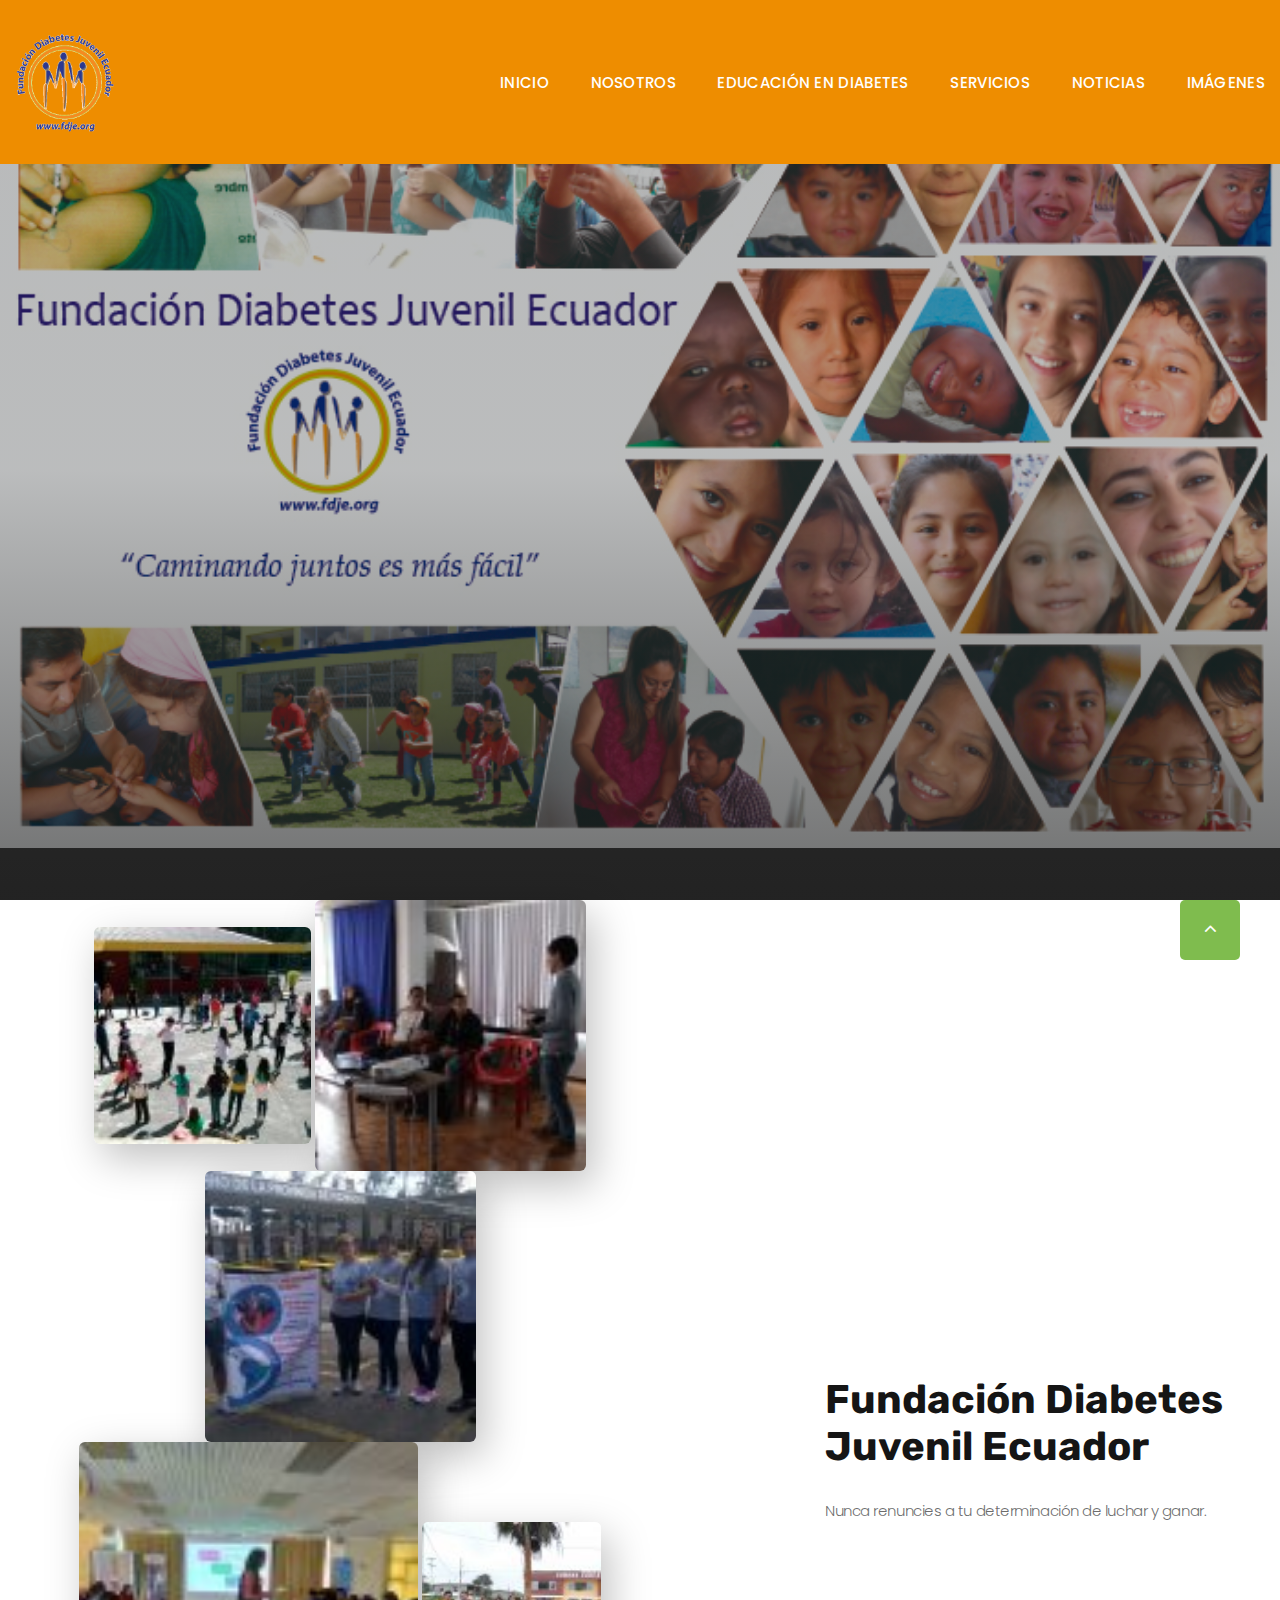
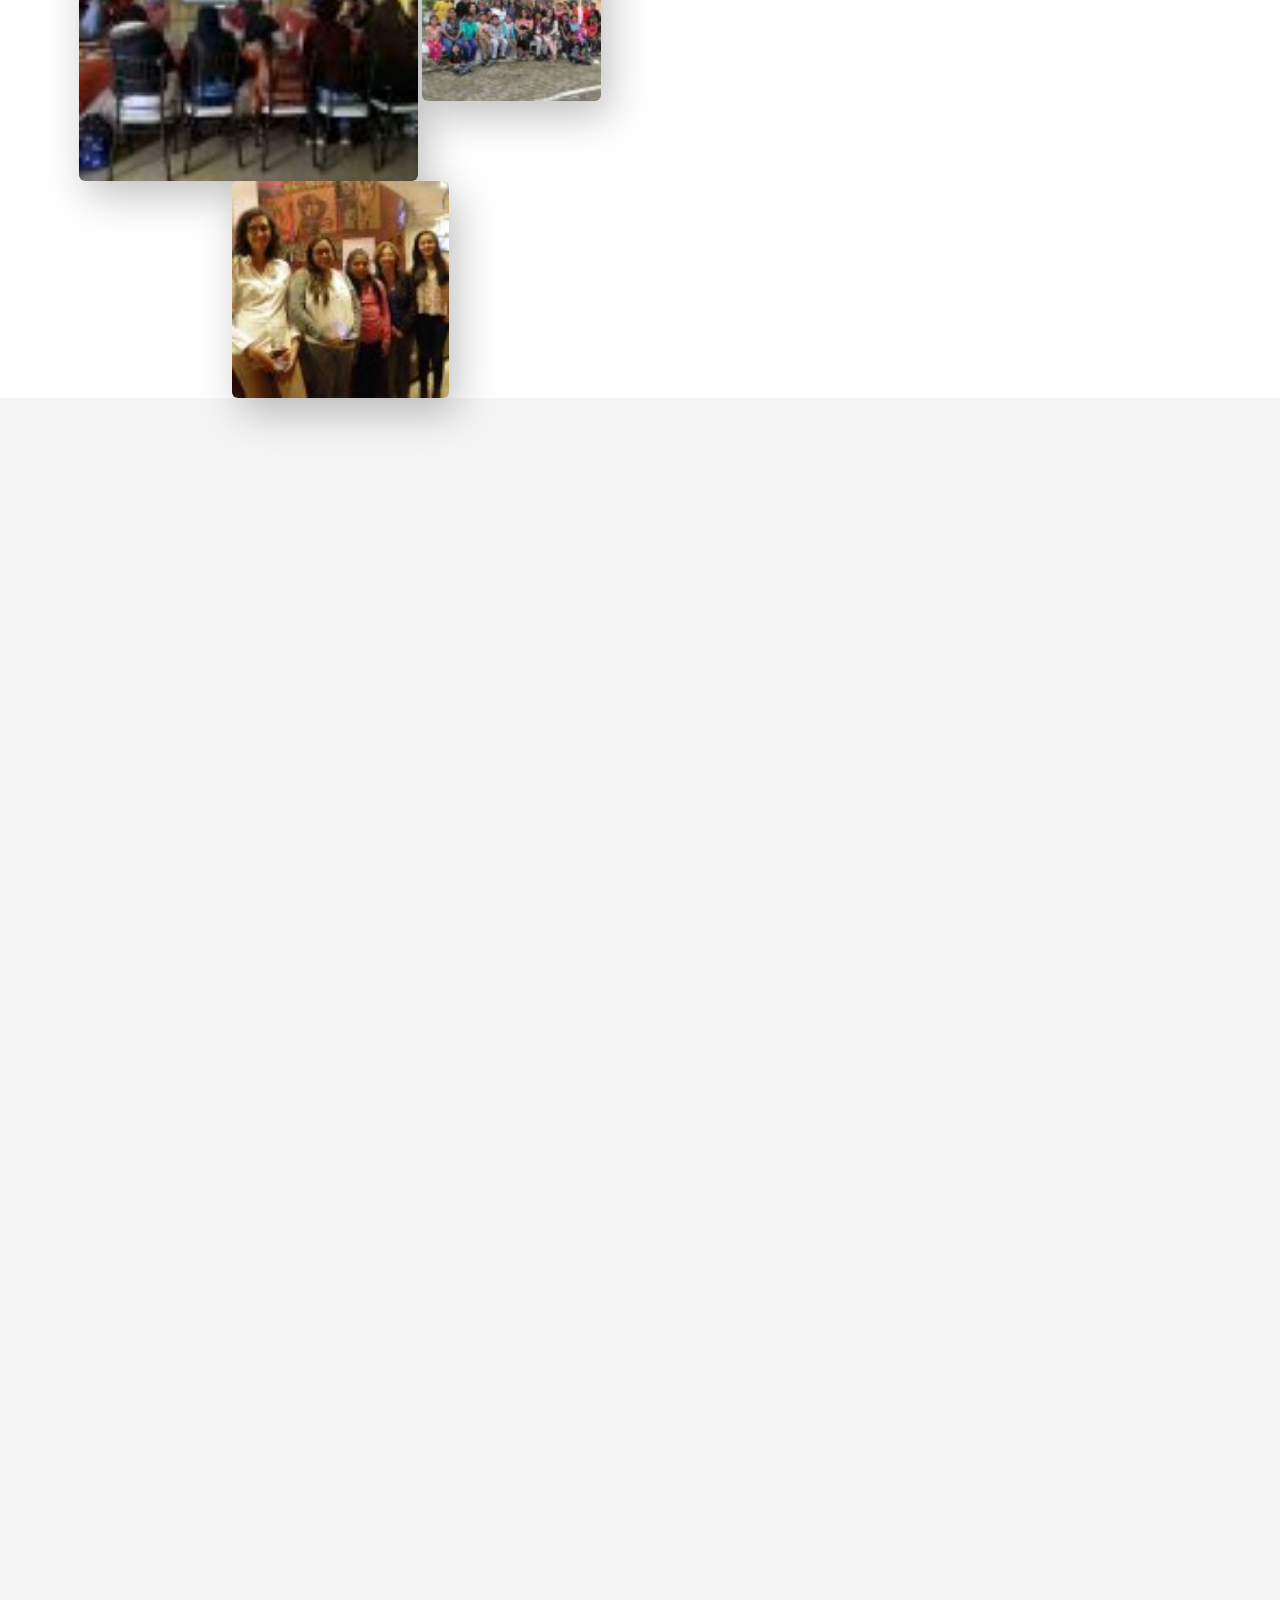
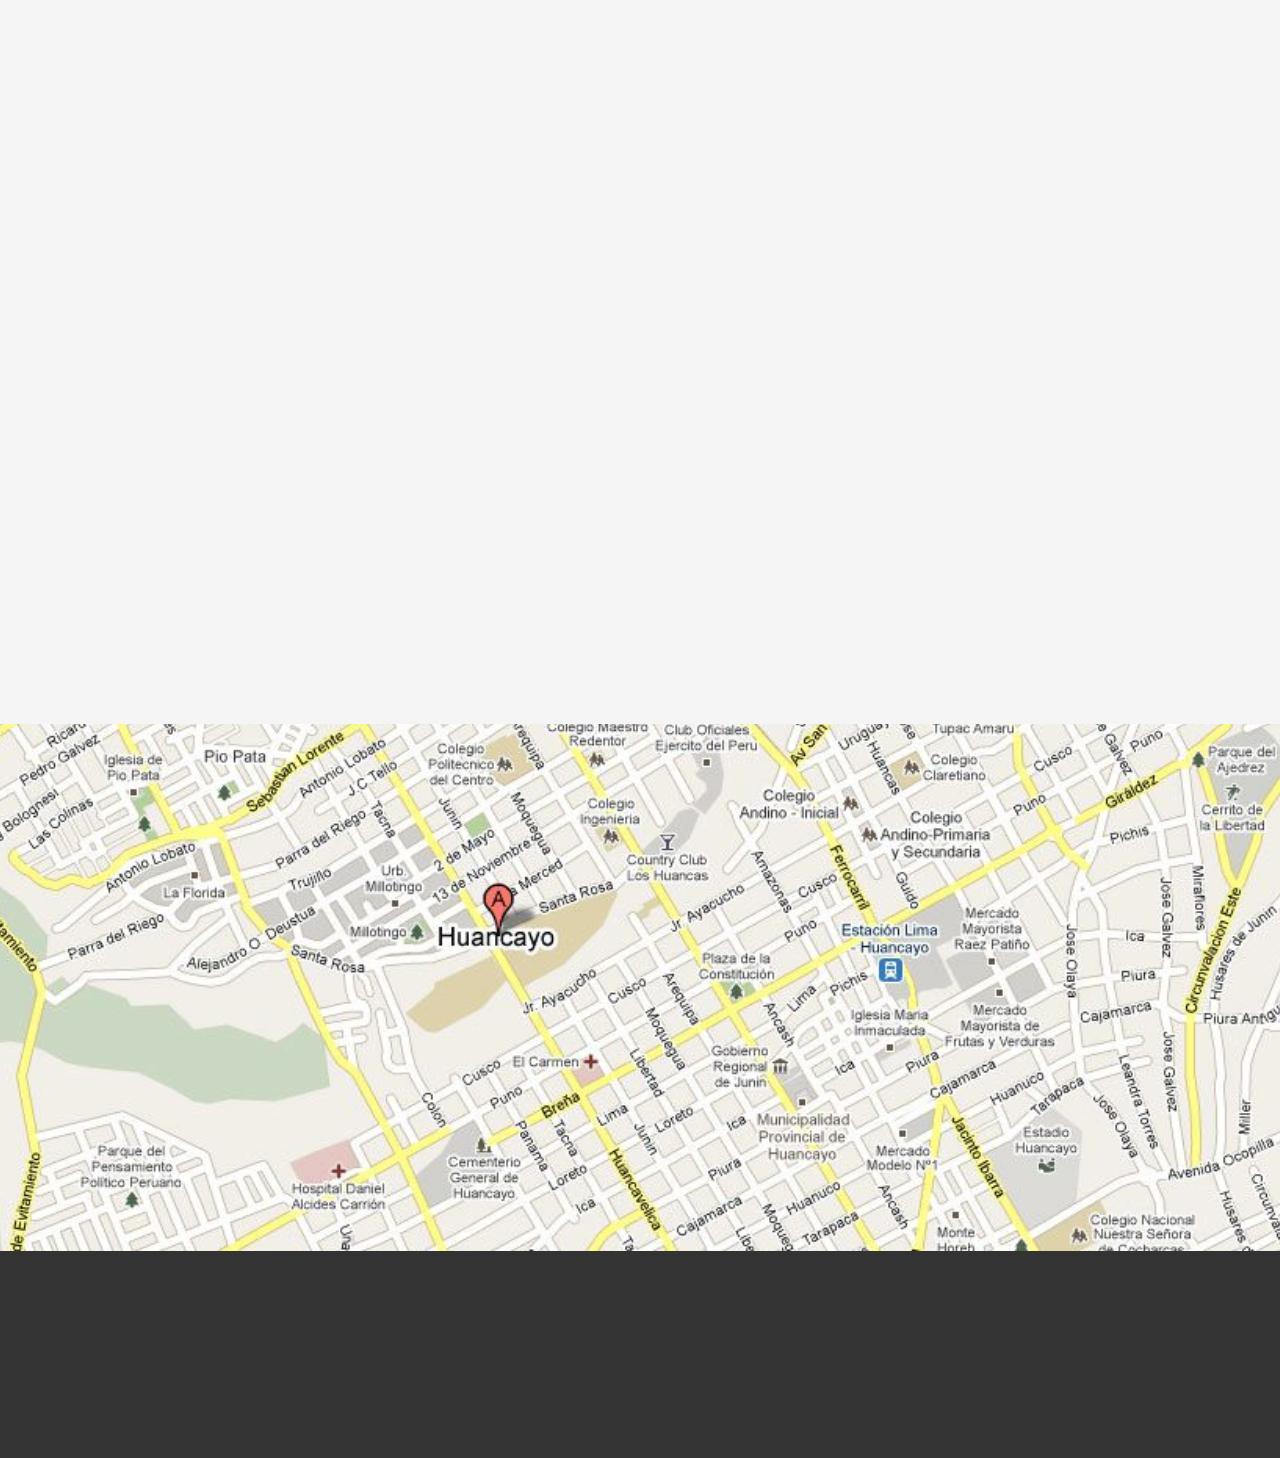
<file: index.html>
<!DOCTYPE html>
<html class="wide wow-animation" lang="en">

<head>
  <title>Home</title>
  <meta charset="utf-8">
  <meta name="viewport" content="width=device-width, height=device-height, initial-scale=1.0">
  <meta http-equiv="X-UA-Compatible" content="IE=edge">
  <link rel="icon" href="images/favicon.png" type="image/x-icon">
  <link rel="stylesheet" type="text/css"
    href="//fonts.googleapis.com/css?family=Poppins:300,300i,400,500,600,700,800,900,900i%7CRoboto:400%7CRubik:100,400,700">
  <link rel="stylesheet" href="css/bootstrap.css">
  <link rel="stylesheet" href="css/fonts.css">
  <link rel="stylesheet" href="css/style.css">
  <style>
    .ie-panel {
      display: none;
      background: #212121;
      padding: 10px 0;
      box-shadow: 3px 3px 5px 0 rgba(0, 0, 0, .3);
      clear: both;
      text-align: center;
      position: relative;
      z-index: 1;
    }

    html.ie-10 .ie-panel,
    html.lt-ie-10 .ie-panel {
      display: block;
    }
  </style>
</head>

<body>
  <div class="ie-panel"><a href="http://windows.microsoft.com/en-US/internet-explorer/"><img
        src="images/ie8-panel/warning_bar_0000_us.jpg" height="42" width="820"
        alt="You are using an outdated browser. For a faster, safer browsing experience, upgrade for free today."></a>
  </div>
  <div class="preloader">
    <div class="preloader-body">
      <div class="cssload-container">
        <div class="cssload-speeding-wheel"></div>
      </div>
      <p>Loading...</p>
    </div>
  </div>
  <div class="page">
    <!-- Page Header-->
    <header class="section page-header">
      <!-- RD Navbar-->
      <div class="rd-navbar-wrap">
        <nav class="rd-navbar rd-navbar-classic" data-layout="rd-navbar-fixed" data-sm-layout="rd-navbar-fixed"
          data-md-layout="rd-navbar-fixed" data-md-device-layout="rd-navbar-fixed" data-lg-layout="rd-navbar-static"
          data-lg-device-layout="rd-navbar-static" data-xl-layout="rd-navbar-static"
          data-xl-device-layout="rd-navbar-static" data-xxl-layout="rd-navbar-static"
          data-xxl-device-layout="rd-navbar-static" data-lg-stick-up-offset="46px" data-xl-stick-up-offset="46px"
          data-xxl-stick-up-offset="46px" data-lg-stick-up="true" data-xl-stick-up="true" data-xxl-stick-up="true">
          <div class="rd-navbar-main-outer">
            <div class="rd-navbar-main">
              <!-- RD Navbar Panel-->
              <div class="rd-navbar-panel">
                <!-- RD Navbar Toggle-->
                <button class="rd-navbar-toggle" data-rd-navbar-toggle=".rd-navbar-nav-wrap"><span></span></button>
                <!-- RD Navbar Brand-->
                <div class="rd-navbar-brand">
                  <a href="index.html"><img class="brand-logo-light"
                      src="logos/logofdje-transparente-imagen-3-modificado.png" alt="" width="100" height="150" /></a>
                </div>
              </div>
              <ul class="rd-navbar-nav">
                <li class="rd-nav-item active"><a class="rd-nav-link" href="index.html">Inicio</a>
                </li>
                <li class="rd-nav-item"><a class="rd-nav-link" href="about-us.html">Nosotros</a>
                </li>
                <li class="rd-nav-item"><a class="rd-nav-link" href="education.html">Educación en diabetes</a>
                </li>
                <li class="rd-nav-item"><a class="rd-nav-link" href="services.html">Servicios</a>
                </li>
                <li class="rd-nav-item"><a class="rd-nav-link" href="news.html">Noticias</a>
                </li>
                <li class="rd-nav-item"><a class="rd-nav-link" href="contacts.html">Imágenes</a>
                </li>
              </ul>
            </div>
          </div>
        </nav>
      </div>
    </header>
    <!-- Swiper-->
    <section class="section section-lg section-main-bunner section-main-bunner-filter">
      <img class="brand-logo-light" src="logos/1.jpg" alt="" width="1920" height="1150" />
    </section>
    <section>
      <div class="container">
        <div class="row row-50 justify-content-lg-between align-items-lg-center">
          <div class="col-lg-6">
            <div class="box-img-animate">
              <div class="box-img-animate-item"
                data-parallax-scroll="{&quot;y&quot;: 0, &quot;x&quot;: 140,  &quot;smoothness&quot;: 50 }"><img
                  src="logos/imagen1.jpg" alt="" width="217" height="153"></div>
              <div class="box-img-animate-item"
                data-parallax-scroll="{&quot;y&quot;: 150, &quot;x&quot;: 0,  &quot;smoothness&quot;: 50 }"><img
                  src="logos/imagen2.jpg" alt="" width="271" height="191"></div>
              <div class="box-img-animate-item"
                data-parallax-scroll="{&quot;y&quot;:70, &quot;x&quot;: -250,  &quot;smoothness&quot;: 50 }"><img
                  src="logos/imagen3.jpg" alt="" width="271" height="191"></div>
              <div class="box-img-animate-item"
                data-parallax-scroll="{&quot;y&quot;:20, &quot;x&quot;: 20,  &quot;smoothness&quot;: 50 }"><img
                  src="logos/imagen 4.jpg" alt="" width="339" height="236"></div>
              <div class="box-img-animate-item"
                data-parallax-scroll="{&quot;y&quot;:60, &quot;x&quot;: 70,  &quot;smoothness&quot;: 50 }"><img
                  src="logos/imagen 5.jpg" alt="" width="179" height="126"></div>
              <div class="box-img-animate-item"
                data-parallax-scroll="{&quot;y&quot;:0, &quot;x&quot;: 140,  &quot;smoothness&quot;: 50 }"><img
                  src="logos/imagen6.jpg" alt="" width="217" height="153"></div>
            </div>
          </div>
          <div class="col-lg-6 col-xl-5">
            <div class="innset-xl-left-70">
              <h3>Fundación Diabetes Juvenil Ecuador</h3>
              <p class="text-opacity-80">Nunca renuncies a tu determinación de luchar y ganar.</p>
            </div>
          </div>
        </div>
      </div>
    </section>
    <section class="section section-lg bg-gray-1">
      <div class="container">
        <div class="row row-50">
          <!-- imagen-->
          <div class="col-md-6 col-lg-6 wow-outer">
            <div class="wow fadeInUp">
              <article class="box-causes">
                <div class="box-causes-img"><img src="logos/noticia.jpg" alt="" width="auto" height="396" /><a
                    class="button button-sm button-primary" href="#">Ver más</a>
                </div>
              </article>
            </div>
          </div>
          <!-- texto-->
          <div class="col-md-12 col-lg-6 wow-outer">
            <div class="wow fadeInUp">
              <article class="box-causes">
                <br>
                <h4 class="font-weight-medium"><a href="#">Noticias</a></h4>
                <br>
                <p style="text-align:left">Noviembre 2019: Desayuno en familia </p>
                <p style="text-align:left">Noviembre 2019: Taller de DM1 a internos rotativos de medicina de la U.
                  Central </p>
                <p style="text-align:left">Octubre 2019: Una voz unificada por la Diabetes en América Latina </p>
                <p style="text-align:left">Septiembre 2019: Avanza el protocolo para la Diabetes tipo 1</p>
                <p style="text-align:left">Septiembre 2019: Graduación de nuevos líderes juveniles de la FDJE </p>
              </article>
            </div>
          </div>
          <!-- texto-->
          <div class="col-md-12 col-lg-7 wow-outer">
            <div class="wow fadeInUp">
              <article class="box-causes">
                <br>
                <br>
                <br>
                <br>
                <h4 class="font-weight-medium"><a href="#">NUESTRA FUNDACIÓN</a></h4>
                <br>
                <p style="text-align:left"> Somos una organización que contribuye a mejorar la calidad de vida de la
                  comunidad con DM1, promoviendo la educación para pacientes y su entorno</p>
              </article>
            </div>
          </div>
          <!-- imagen-->
          <div class="col-md-6 col-lg-5 wow-outer">
            <div class="wow fadeInUp">
              <article class="box-causes">
                <div class="box-causes-img"><img src="logos/nuestra fundacion.jpg" alt="" width="372" height="396" /><a
                    class="button button-sm button-primary" href="#">Ver más</a>
                </div>
              </article>
            </div>
          </div>
          <!-- imagen-->
          <div class="col-md-6 col-lg-4 wow-outer">
            <div class="wow fadeInUp">
              <article class="box-causes">
                <div class="box-causes-img"><img src="logos/camo amigo.jpg" alt="" width="372" height="396" /><a
                    class="button button-sm button-primary" href="#">Ver más</a>
                </div>
              </article>
            </div>
          </div>
          <!-- texto-->
          <div class="col-md-12 col-lg-8 wow-outer">
            <div class="wow fadeInUp">
              <article class="box-causes">
                <br>
                <br>
                <br>
                <br>
                <h4 class="font-weight-medium"><a href="#">CAMPO AMIGO</a></h4>
                <br>
                <p style="text-align:left">Es una propuesta lúdica orientada a motivar a los niños, adolescentes y
                  jóvenes con DM1 a manejar su condición y tener mejor calidad de vida.</p>
              </article>
            </div>
          </div>
          <!-- texto-->
          <div class="col-md-12 col-lg-8 wow-outer">
            <div class="wow fadeInUp">
              <article class="box-causes">
                <br>
                <br>
                <br>
                <h4 class="font-weight-medium"><a href="#">JORNADAS FAMILIARES</a></h4>
                <br>
                <p style="text-align:left">El equipo se desplaza hacia la comunidad con DM1 con el fin de reflexionar
                  sobre temas que contribuyan a mejorar la calidad de vida de las personas.</p>
              </article>
            </div>
          </div>
          <!-- imagen-->
          <div class="col-md-6 col-lg-4 wow-outer">
            <div class="wow fadeInUp">
              <article class="box-causes">
                <div class="box-causes-img"><img src="logos/jornadas familiares.jpg" alt="" width="372" height="396" /><a
                    class="button button-sm button-primary" href="#">Ver más</a>
                </div>
              </article>
            </div>
          </div>
          <!-- imagen-->
          <div class="col-md-6 col-lg-5 wow-outer">
            <div class="wow fadeInUp">
              <article class="box-causes">
                <div class="box-causes-img"><img src="logos/programa de apadrinamiento.jpg" alt="" width="372" height="396" /><a
                    class="button button-sm button-primary" href="#">Ver más</a>
                </div>
              </article>
            </div>
          </div>
          <!-- texto-->
          <div class="col-md-12 col-lg-7 wow-outer">
            <div class="wow fadeInUp">
              <article class="box-causes">
                <br>
                <br>
                <br>
                <h4 class="font-weight-medium"><a href="#">PROGRAMA DE APADRINAMIENTO</a></h4>
                <br>
                <p style="text-align:left">FDJE sostiene un programa de apadrinamiento que apoya el tratamiento y
                  educación en diabetes de niños, adolescentes y jóvenes con DM1 de escasos recursos.</p>
              </article>
            </div>
          </div>
        </div>
      </div>
    </section>
    <section class="parallax-container bg-gray-600" data-parallax-img="logos/mapa.jpg">
      <div class="parallax-content section-xxl text-center">
        <div class="container">
          <div class="row justify-content-md-center">
            <div class="col-md-9 col-lg-8 col-xl-8 wow-outer">
              <div class="innset-xl-right-30 innset-xl-left-30">
                <div class="wow slideInDown">
                  <h3 style="color:black;">Contactanos</h3>
                  <form class="rd-form rd-mailform rd-form-inline" data-form-output="form-output-global"
                    data-form-type="subscribe" method="post" action="bat/rd-mailform.php">
                    <div class="form-wrap">
                      <input class="form-input" id="subscribe-form-email" type="email" name="email"
                        data-constraints="@Email @Required">
                      <label class="form-label" for="subscribe-form-email">Your E-mail</label>
                    </div>
                    <div class="form-button">
                      <button class="button button-primary button-lg" type="submit">Subscribe</button>
                    </div>
                  </form>
                </div>
              </div>
            </div>
          </div>
        </div>
      </div>
    </section>
    <!-- Page Footer-->
    <footer class="section footer-minimal context-dark">
      <div class="container wow-outer">
        <div class="wow fadeIn">
          <div class="row row-50 row-lg-60">
            <div class="col-12">
              <ul class="social-list">
                <li><a class="icon icon-sm icon-circle icon-circle-md icon-bg-white fa-facebook" href="#"></a></li>
                <li><a class="icon icon-sm icon-circle icon-circle-md icon-bg-white fa-instagram" href="#"></a></li>
                <li><a class="icon icon-sm icon-circle icon-circle-md icon-bg-white fa-twitter" href="#"></a></li>
                <li><a class="icon icon-sm icon-circle icon-circle-md icon-bg-white fa-youtube-play" href="#"></a></li>
                <li><a class="icon icon-sm icon-circle icon-circle-md icon-bg-white fa-pinterest-p" href="#"></a></li>
              </ul>
            </div>
          </div>
          <p class="rights"><span>&copy;&nbsp;</span><span
              class="copyright-year"></span><span>&nbsp;</span><span>Helper</span><span>.&nbsp;</span><span>All Rights
              Reserved.</span><span>&nbsp;</span>Design&nbsp;by&nbsp;<a
              href="https://www.templatemonster.com/">Templatemonster</a></p>
        </div>
      </div>
    </footer>
  </div>
  <div class="snackbars" id="form-output-global"></div>
  <script src="js/core.min.js"></script>
  <script src="js/script.js"></script>
  <!-- coded by ragnar-->
</body>

</html>
</file>
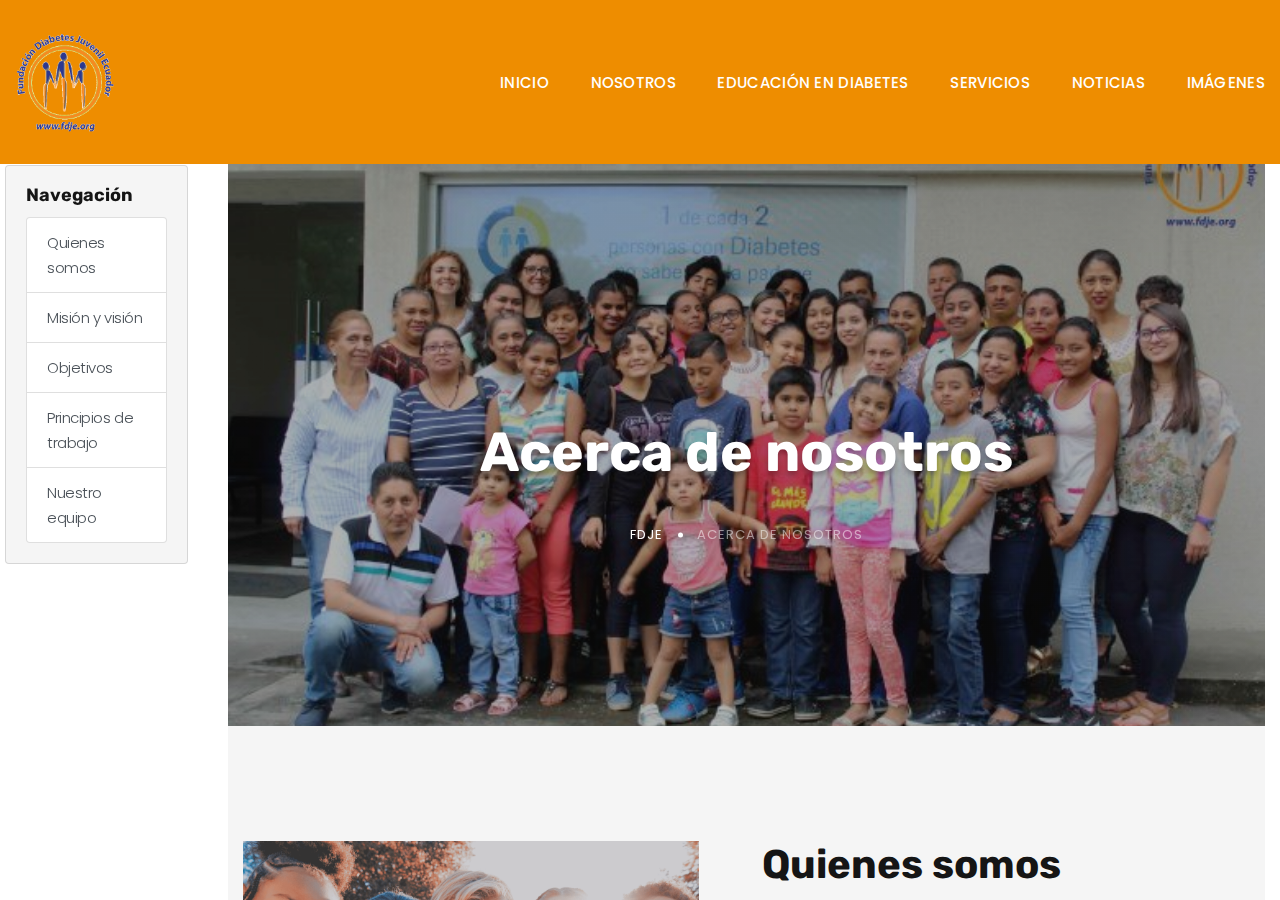
<file: about-us.html>
<!DOCTYPE html>
<html class="wide wow-animation" lang="en">

<head>
  <title>Nosotros</title>
  <meta charset="utf-8">
  <meta name="viewport" content="width=device-width, height=device-height, initial-scale=1.0">
  <meta http-equiv="X-UA-Compatible" content="IE=edge">
  <link rel="icon" href="images/favicon.png" type="image/x-icon">
  <link rel="stylesheet" type="text/css"
    href="//fonts.googleapis.com/css?family=Poppins:300,300i,400,500,600,700,800,900,900i%7CRoboto:400%7CRubik:100,400,700">
  <link rel="stylesheet" href="css/bootstrap.css">
  <link rel="stylesheet" href="css/fonts.css">
  <link rel="stylesheet" href="css/style.css">
  <style>
    .ie-panel {
      display: none;
      background: #212121;
      padding: 10px 0;
      box-shadow: 3px 3px 5px 0 rgba(0, 0, 0, .3);
      clear: both;
      text-align: center;
      position: relative;
      z-index: 1;
    }

    html.ie-10 .ie-panel,
    html.lt-ie-10 .ie-panel {
      display: block;
    }
  </style>
</head>

<body>
  <div class="ie-panel"><a href="http://windows.microsoft.com/en-US/internet-explorer/"><img
        src="images/ie8-panel/warning_bar_0000_us.jpg" height="42" width="820"
        alt="You are using an outdated browser. For a faster, safer browsing experience, upgrade for free today."></a>
  </div>
  <div class="preloader">
    <div class="preloader-body">
      <div class="cssload-container">
        <div class="cssload-speeding-wheel"></div>
      </div>
      <p>Cargando...</p>
    </div>
  </div>
  <div class="page">
    <!-- Page Header-->
    <header class="section page-header">
      <section>
        <!-- RD Navbar-->
        <div class="rd-navbar-wrap">
          <nav class="rd-navbar rd-navbar-classic" data-layout="rd-navbar-fixed" data-sm-layout="rd-navbar-fixed"
            data-md-layout="rd-navbar-fixed" data-md-device-layout="rd-navbar-fixed" data-lg-layout="rd-navbar-static"
            data-lg-device-layout="rd-navbar-static" data-xl-layout="rd-navbar-static"
            data-xl-device-layout="rd-navbar-static" data-xxl-layout="rd-navbar-static"
            data-xxl-device-layout="rd-navbar-static" data-lg-stick-up-offset="46px" data-xl-stick-up-offset="46px"
            data-xxl-stick-up-offset="46px" data-lg-stick-up="true" data-xl-stick-up="true" data-xxl-stick-up="true">
            <div class="rd-navbar-main-outer">
              <div class="rd-navbar-main">
                <!-- RD Navbar Panel-->
                <div class="rd-navbar-panel">
                  <!-- RD Navbar Toggle-->
                  <button class="rd-navbar-toggle" data-rd-navbar-toggle=".rd-navbar-nav-wrap"><span></span></button>
                  <!-- RD Navbar Brand-->
                  <div class="rd-navbar-brand"><a href="index.html"><img class="brand-logo-light"
                        src="logos/logofdje-transparente-imagen-3-modificado.png" alt="" width="100" height="150" /></a></div>
                </div>
                <div class="rd-navbar-main-element">
                  <div class="rd-navbar-nav-wrap">
                    <!-- RD Navbar Nav-->
                    <ul class="rd-navbar-nav">
                      <li class="rd-nav-item active"><a class="rd-nav-link" href="index.html">Inicio</a>
                      </li>
                      <li class="rd-nav-item"><a class="rd-nav-link" href="about-us.html">Nosotros</a>
                      </li>
                      <li class="rd-nav-item"><a class="rd-nav-link" href="education.html">Educación en diabetes</a>
                      </li>
                      <li class="rd-nav-item"><a class="rd-nav-link" href="services.html">Servicios</a>
                      </li>
                      <li class="rd-nav-item"><a class="rd-nav-link" href="news.html">Noticias</a>
                      </li>
                      <li class="rd-nav-item"><a class="rd-nav-link" href="contacts.html">Imágenes</a>
                      </li>
                    </ul>
                  </div>
                </div>
              </div>
            </div>
          </nav>
        </div>
      </section>
    </header>

    <body style="height: 100%; overflow: hidden; margin: 0; flex-wrap: wrap;">
      <br>
     <br>
     <br>
     <br>
      <div class="row">
        <div class="col-sm-12 col-md-3 col-lg-2 col-xl-2" style="float: left; position: fixed;">
            <div class="card bg-gray-1" style="width: 100%; display: flex; justify-content: center; text-align: left; margin-left: 5px; margin-top: 5px;">
              <div class="card-body">
                <h5 class="card-title">Navegación</h5>
                <div class="list-group">
                  <a href="#historia" class="list-group-item list-group-item-action">Quienes somos</a>
                  <a href="#mision" class="list-group-item list-group-item-action">Misión y visión</a>
                  <a href="#objetivos" class="list-group-item list-group-item-action">Objetivos</a>
                  <a href="#principios" class="list-group-item list-group-item-action">Principios de trabajo</a>
                  <a href="#equipo" class="list-group-item list-group-item-action">Nuestro equipo</a>
                </div>
              </div>
            </div>
        </div>
        <div class="col-sm-12 col-md-9 col-lg-10 col-xl-10" style="float: left; height: 100%; overflow: scroll; position: fixed; right: 0;">
          <section class="parallax-container" data-parallax-img="images/people/banner-about.png">
            <div class="parallax-content breadcrumbs-custom context-dark">
              <div class="container">
                <div class="row justify-content-center">
                  <div class="col-12 col-lg-9">
                    <h2 class="breadcrumbs-custom-title">Acerca de nosotros</h2>
                    <ul class="breadcrumbs-custom-path">
                      <li><a href="index.html">FDJE</a></li>
                      <li class="active">Acerca de nosotros</li>
                    </ul>
                  </div>
                </div>
              </div>
            </div>
          </section>
          <section id="historia" class="section section-lg bg-gray-1 bg-gray-1-decor">
            <div class="container">
              <div class="row row-50">
                <div class="col-lg-6 pr-xl-5"><img src="images/people/niños-min.png" alt="" width="518" height="430" />
                </div>
                <div class="col-lg-6">
                  <h3>Quienes somos</h3>
                  <div class="text-with-divider">
                    <div class="divider"></div>
                    <h4 class="text-opacity-70">Historia</h4>
                  </div>
                  <p>Pro Fundación Diabetes Juvenil del Ecuador nace en el año 2003, con la misión de mejorar la calidad
                    de vida de los niños,
                    niñas y jóvenes con Diabetes Mellitus tipo 1 (DM1), en la ciudad de Quito. El impulso de esta
                    fundación fue apoyar a las necesidades de las familias con niños con DM1,
                    pues en el país no existía ni conocimientos ni centros de educación y enseñanza para un manejo
                    adecuado de esta patología.</p>
                  <p>Esta vinculación permitió identificar muchas necesidades sobre nuestros familiares con Diabetes
                    Mellitus 1 y nos permitió pensar más allá de nuestros hogares,
                    pensar en los demás, quienes comparten y conviven nuestras experiencias ante la DM1. </p>
                </div>
              </div>
            </div>
          </section>
          <section id="mision" class="section section-lg bg-default">
            <div class="container">
              <div class="row row-50">
                <div class="col-lg-6 pr-xl-5">

                  <h3>Misión</h3>
                  <div class="divider"></div>
                  <article class="quote-primary">
                    <div class="quote-primary-body">
                      <div class="quote-primary-text">
                        <p class="q">Contribuir a mejorar la calidad de vida de la comunidad con DM1, promover la
                          educación para pacientes y su entorno, visualizar sus necesidades e impulsar el respeto a sus
                          derechos.</p>
                      </div>
                    </div>
                  </article>
                </div>
                <div class="col-lg-6">
                  <h3>Visión</h3>
                  <div class="divider"></div>
                  <article class="quote-primary">
                    <div class="quote-primary-body">
                      <div class="quote-primary-text">
                        <p class="q">Ser una organización técnica y humanitaria, referente de la DM1 en el Ecuador por
                          su enfoque educativo, la información y propuesta de vida a la que puedan acudir personas e
                          instituciones públicas y privadas para capacitarse, apoyar y colaborar en el trabajo a favor
                          de la comunidad con DM1.</p>
                      </div>
                    </div>
                  </article>
                </div>
              </div>
            </div>
          </section>
          <section id="objetivos" class="section section-lg bg-gray-1">
            <div class="container">
              <h3 class="text-center">Nuestros objetivos</h3>
              <div class="row row-30 row-md-40 row-xl-60">
                <div class="col-md-6 col-lg-4">
                  <div class="box-icon-modern">
                    <div class="box-icon-inner decorate-triangle"><span
                        class="icon-xl linearicons-earth icon-primary"></span></div>
                    <div class="box-icon-caption">
                      <h4><a href="#">Acceso a la atención</a></h4>
                      <p>Mejorar y facilitar las condiciones de acceso a la atención, seguimiento médico e insumos.</p>
                    </div>
                  </div>
                </div>
                <div class="col-md-6 col-lg-4">
                  <div class="box-icon-modern">
                    <div class="box-icon-inner decorate-circle"><span
                        class="icon-xl linearicons-book icon-primary"></span></div>
                    <div class="box-icon-caption">
                      <h4><a href="#">Proporcionar educación</a></h4>
                      <p>Proporcionar educación al paciente y su familia respecto del manejo de su condición diabética.
                      </p>
                    </div>
                  </div>
                </div>
                <div class="col-md-6 col-lg-4">
                  <div class="box-icon-modern">
                    <div class="box-icon-inner decorate-rectangle"><span
                        class="icon-xl linearicons-baby2 icon-primary"></span></div>
                    <div class="box-icon-caption">
                      <h4><a href="#">Actitud positiva</a></h4>
                      <p>Fomentar una actitud positiva del paciente, su familia y el entorno.</p>
                    </div>
                  </div>
                </div>
                <div class="col-md-6 col-lg-4">
                  <div class="box-icon-modern">
                    <div class="box-icon-inner decorate-rectangle"><span
                        class="icon-xl linearicons-flag icon-primary"></span></div>
                    <div class="box-icon-caption">
                      <h4><a href="#">Formar a jóvenes</a></h4>
                      <p>Formar a jóvenes voluntarios con DM1 y sin DM1 como líderes, para promover la educación,
                        motivación, apoyo a niños con DM1 y a la comunidad.</p>
                    </div>
                  </div>
                </div>
                <div class="col-md-6 col-lg-4">
                  <div class="box-icon-modern">
                    <div class="box-icon-inner decorate-triangle"><span
                        class="icon-xl linearicons-chart-bars icon-primary icon-xl-min"></span></div>
                    <div class="box-icon-caption">
                      <h4><a href="#">Investigar sobre la situación</a></h4>
                      <p>Conocer la realidad de la diabetes tipo 1 en el Ecuador, la prevalencia de complicaciones, la
                        disponibilidad de recursos médicas y de salud .</p>
                    </div>
                  </div>
                </div>
                <div class="col-md-6 col-lg-4">
                  <div class="box-icon-modern">
                    <div class="box-icon-inner decorate-circle"><span
                        class="icon-xl linearicons-share2 icon-primary"></span></div>
                    <div class="box-icon-caption">
                      <h4><a href="#">Adopción de políticas</a></h4>
                      <p>Incidir en la adopción de políticas públicas de protección a las personas con DM1.</p>
                    </div>
                  </div>
                </div>
              </div>
            </div>
          </section>
          <!-- Principios de trabajo-->
          <section id="principios" class="section section-lg bg-default">
            <div class="container">
              <h3 class="text-center">Principios de trabajo</h3>
              <div class="row row-50">
                <div class="col-lg-6 pr-xl-5">
                  <h5>PRINCIPIOS GENERALES EN PROYECTOS SOCIALES</h5>
                  <ul class="list-marked">
                    <li><strong style="color: black; font-weight: bold;">Equidad de género: </strong> la FDJE se esfuerza por eliminar concepciones sexistas e impulsa la equidad y respeto en las relaciones de género.</li>
                    <li><strong style="color: black; font-weight: bold;">Participación: </strong>la FDJE considera importante la participación social en la búsqueda por mejorar la calidad de vida de las personas con DM1 y de la sociedad en general.</li>
                    <li><strong style="color: black; font-weight: bold;">Interculturalidad: </strong>la FDJE se esfuerza por adaptar la propuesta educativa a las características culturales y necesidades específicas de cada grupo con el que se trabaja, promueve el respeto entre culturas.</li>
                    <li><strong style="color: black; font-weight: bold;">Corresponsabilidad: </strong>la FDJE promueve la corresponsabilidad de la familia en el manejo, seguimiento cotidiano de la DM1, del Estado como garante de los derechos de los niños, adolescentes y jóvenes, y de la sociedad civil en general.</li>
                    <li><strong style="color: black; font-weight: bold;">Transparencia y rendición de cuentas: </strong>la FDJE transparenta el uso de recursos y rinde cuentas de las acciones y los proyectos.</li>
                  </ul>
                </div>
                <div class="col-lg-6 pr-xl-5">
                  <h5>PRINCIPIOS APLICADOS EN PROYECTOS EDUCATIVOS</h5>
                  <ol class="list-marked">
                    <li>Partimos de la gente en la que nos reconocemos, sentimos empatía y compartimos.</li>
                    <li>El espacio de capacitación es ante todo el lugar donde se hacen amigos y amigas.</li>
                    <li>Promovemos la comunicación e interacción entre todos los participantes.</li>
                    <li>Promovemos la importancia del respeto entre las personas.</li>
                    <li>El principal método es el diálogo, adaptado a cada contexto y a cada individuo, en el que todos participen de una manera activo.</li>
                  </ol>
                </div>
              </div>
            </div>
          </section>
          <section id="equipo" class="section section-lg bg-gray-1">
            <div class="container">
              <h3 class="text-center">Nuestro equipo</h3>
              <div class="row no-gutters">
                <div class="col-md-6 col-lg-4">
                  <div class="team-classic">
                    <div class="team-classic-figure"><img src="images/people/4.png" alt="" width="390"
                        height="252" />
                      <ul class="team-classic-soc-list">
                        <li><a class="icon icon-md fa-facebook" href="#"></a></li>
                        <li><a class="icon icon-md fa-instagram" href="#"></a></li>
                        <li><a class="icon icon-md fa-twitter" href="#"></a></li>
                      </ul>
                    </div>
                    <div class="team-classic-caption">
                      <h4><a class="team-name" href="#">Jane Smith</a></h4>
                      <p>Presidenta</p>
                    </div>
                  </div>
                </div>
                <div class="col-md-6 col-lg-4">
                  <div class="team-classic">
                    <div class="team-classic-figure"><img src="images/people/1-min.png" alt="" width="390"
                        height="252" style="max-width: 390; max-height: 252;"/>
                      <ul class="team-classic-soc-list">
                        <li><a class="icon icon-md fa-facebook" href="#"></a></li>
                        <li><a class="icon icon-md fa-instagram" href="#"></a></li>
                        <li><a class="icon icon-md fa-twitter" href="#"></a></li>
                      </ul>
                    </div>
                    <div class="team-classic-caption">
                      <h4><a class="team-name" href="#">Albert Martinez</a></h4>
                      <p>Director de proyectos</p>
                    </div>
                  </div>
                </div>
                <div class="col-md-6 col-lg-4">
                  <div class="team-classic">
                    <div class="team-classic-figure"><img src="images/people/5.png" alt="" width="390"
                        height="252" />
                      <ul class="team-classic-soc-list">
                        <li><a class="icon icon-md fa-facebook" href="#"></a></li>
                        <li><a class="icon icon-md fa-instagram" href="#"></a></li>
                        <li><a class="icon icon-md fa-twitter" href="#"></a></li>
                      </ul>
                    </div>
                    <div class="team-classic-caption">
                      <h4><a class="team-name" href="#">Ann Allen</a></h4>
                      <p>Director educacional</p>
                    </div>
                  </div>
                </div>
                <div class="col-md-6 col-lg-4">
                  <div class="team-classic">
                    <div class="team-classic-figure"><img src="images/people/6.png" alt="" width="390"
                        height="252" />
                      <ul class="team-classic-soc-list">
                        <li><a class="icon icon-md fa-facebook" href="#"></a></li>
                        <li><a class="icon icon-md fa-instagram" href="#"></a></li>
                        <li><a class="icon icon-md fa-twitter" href="#"></a></li>
                      </ul>
                    </div>
                    <div class="team-classic-caption">
                      <h4><a class="team-name" href="#">Evelyn Perez</a></h4>
                      <p>Vinculación social</p>
                    </div>
                  </div>
                </div>
                <div class="col-md-6 col-lg-4">
                  <div class="team-classic">
                    <div class="team-classic-figure"><img src="images/people/2.png" alt="" width="390"
                        height="252" />
                      <ul class="team-classic-soc-list">
                        <li><a class="icon icon-md fa-facebook" href="#"></a></li>
                        <li><a class="icon icon-md fa-instagram" href="#"></a></li>
                        <li><a class="icon icon-md fa-twitter" href="#"></a></li>
                      </ul>
                    </div>
                    <div class="team-classic-caption">
                      <h4><a class="team-name" href="#">Daniel Bryant</a></h4>
                      <p>Asistente tecnico</p>
                    </div>
                  </div>
                </div>
                <div class="col-md-6 col-lg-4">
                  <div class="team-classic">
                    <div class="team-classic-figure"><img src="images/people/3.png" alt="" width="390"
                        height="252" />
                      <ul class="team-classic-soc-list">
                        <li><a class="icon icon-md fa-facebook" href="#"></a></li>
                        <li><a class="icon icon-md fa-instagram" href="#"></a></li>
                        <li><a class="icon icon-md fa-twitter" href="#"></a></li>
                      </ul>
                    </div>
                    <div class="team-classic-caption">
                      <h4><a class="team-name" href="#">Louis Powell</a></h4>
                      <p>Administrador de comunidad</p>
                    </div>
                  </div>
                </div>
              </div>
            </div>
          </section>
          <div class="row">
            <div class="col-sm-12 col-md-12 col-lg-12 col-xl-12" style="position: absolute;">
              <footer class="section footer-minimal context-dark" style="height: 100%;">
                <div class="container wow-outer">
                  <div class="wow fadeIn">
                    <div class="row row-50 row-lg-60">
                      <div class="col-12">
                        <ul class="social-list">
                          <li><a class="icon icon-sm icon-circle icon-circle-md icon-bg-white fa-facebook" href="#"></a></li>
                          <li><a class="icon icon-sm icon-circle icon-circle-md icon-bg-white fa-instagram" href="#"></a></li>
                          <li><a class="icon icon-sm icon-circle icon-circle-md icon-bg-white fa-twitter" href="#"></a></li>
                          <li><a class="icon icon-sm icon-circle icon-circle-md icon-bg-white fa-youtube-play" href="#"></a></li>
                          <li><a class="icon icon-sm icon-circle icon-circle-md icon-bg-white fa-pinterest-p" href="#"></a></li>
                        </ul>
                      </div>
                    </div>
                    <p class="rights"><span>&copy;&nbsp;</span><span
                        class="copyright-year"></span><span>&nbsp;</span><span>Helper</span><span>.&nbsp;</span><span>All Rights
                        Reserved.</span><span>&nbsp;</span>Design&nbsp;by&nbsp;<a
                        href="https://www.templatemonster.com/">Templatemonster</a></p>
                  </div>
                </div>
              </footer>
            </div>
          </div>
        </div>
      </div>
    </body>

    
    
  </div>
  <div class="snackbars" id="form-output-global"></div>
  <script src="js/core.min.js"></script>
  <script src="js/script.js"></script>
</body>

</html>
</file>
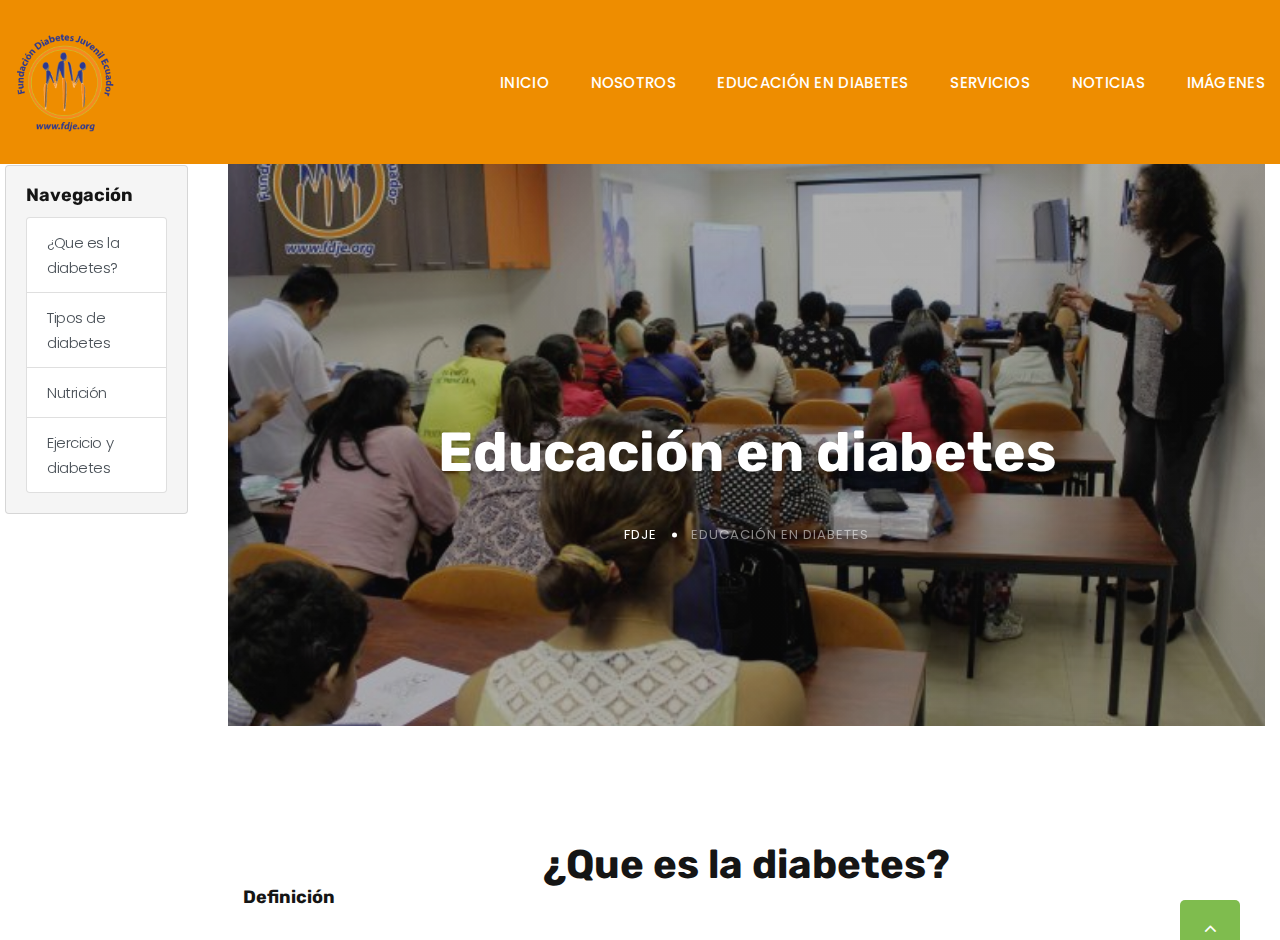
<file: education.html>
<!DOCTYPE html>
<html class="wide wow-animation" lang="en">

<head>
    <title>Educación</title>
    <meta charset="utf-8">
    <meta name="viewport" content="width=device-width, height=device-height, initial-scale=1.0">
    <meta http-equiv="X-UA-Compatible" content="IE=edge">
    <link rel="icon" href="images/favicon.png" type="image/x-icon">
    <link rel="stylesheet" type="text/css"
        href="//fonts.googleapis.com/css?family=Poppins:300,300i,400,500,600,700,800,900,900i%7CRoboto:400%7CRubik:100,400,700">
    <link rel="stylesheet" href="css/bootstrap.css">
    <link rel="stylesheet" href="css/fonts.css">
    <link rel="stylesheet" href="css/style.css">
    <style>
        .ie-panel {
            display: none;
            background: #212121;
            padding: 10px 0;
            box-shadow: 3px 3px 5px 0 rgba(0, 0, 0, .3);
            clear: both;
            text-align: center;
            position: relative;
            z-index: 1;
        }

        html.ie-10 .ie-panel,
        html.lt-ie-10 .ie-panel {
            display: block;
        }
    </style>
</head>

<body>
    <div class="ie-panel"><a href="http://windows.microsoft.com/en-US/internet-explorer/"><img
                src="images/ie8-panel/warning_bar_0000_us.jpg" height="42" width="820"
                alt="You are using an outdated browser. For a faster, safer browsing experience, upgrade for free today."></a>
    </div>
    <div class="preloader">
        <div class="preloader-body">
            <div class="cssload-container">
                <div class="cssload-speeding-wheel"></div>
            </div>
            <p>Cargando...</p>
        </div>
    </div>
    <div class="page">
        <!-- Page Header-->
        <header class="section page-header">
            <section>
                <!-- RD Navbar-->
                <div class="rd-navbar-wrap">
                    <nav class="rd-navbar rd-navbar-classic" data-layout="rd-navbar-fixed"
                        data-sm-layout="rd-navbar-fixed" data-md-layout="rd-navbar-fixed"
                        data-md-device-layout="rd-navbar-fixed" data-lg-layout="rd-navbar-static"
                        data-lg-device-layout="rd-navbar-static" data-xl-layout="rd-navbar-static"
                        data-xl-device-layout="rd-navbar-static" data-xxl-layout="rd-navbar-static"
                        data-xxl-device-layout="rd-navbar-static" data-lg-stick-up-offset="46px"
                        data-xl-stick-up-offset="46px" data-xxl-stick-up-offset="46px" data-lg-stick-up="true"
                        data-xl-stick-up="true" data-xxl-stick-up="true">
                        <div class="rd-navbar-main-outer">
                            <div class="rd-navbar-main">
                                <!-- RD Navbar Panel-->
                                <div class="rd-navbar-panel">
                                    <!-- RD Navbar Toggle-->
                                    <button class="rd-navbar-toggle"
                                        data-rd-navbar-toggle=".rd-navbar-nav-wrap"><span></span></button>
                                    <!-- RD Navbar Brand-->
                                    <div class="rd-navbar-brand"><a href="index.html"><img class="brand-logo-light"
                                                src="images/logofdje transparente.png" alt="" width="100"
                                                height="150" /></a></div>
                                </div>
                                <div class="rd-navbar-main-element">
                                    <div class="rd-navbar-nav-wrap">
                                        <!-- RD Navbar Nav-->
                                        <ul class="rd-navbar-nav">
                                            <li class="rd-nav-item active"><a class="rd-nav-link"
                                                    href="index.html">Inicio</a>
                                            </li>
                                            <li class="rd-nav-item"><a class="rd-nav-link"
                                                    href="about-us.html">Nosotros</a>
                                            </li>
                                            <li class="rd-nav-item"><a class="rd-nav-link"
                                                    href="education.html">Educación en diabetes</a>
                                            </li>
                                            <li class="rd-nav-item"><a class="rd-nav-link"
                                                    href="services.html">Servicios</a>
                                            </li>
                                            <li class="rd-nav-item"><a class="rd-nav-link" href="news.html">Noticias</a>
                                            </li>
                                            <li class="rd-nav-item"><a class="rd-nav-link"
                                                    href="contacts.html">Imágenes</a>
                                            </li>
                                        </ul>
                                    </div>
                                </div>
                            </div>
                        </div>
                    </nav>
                </div>
            </section>
        </header>

        <body style="height: 100%; overflow: hidden; margin: 0; margin-bottom: 40px; flex-wrap: wrap;">
            <br>
            <br>
            <br>
            <br>
            <div class="row">
                <div class="col-sm-12 col-md-3 col-lg-2 col-xl-2" style="float: left; max-height: 100%; position: fixed;">
                    <div class="card bg-gray-1" style="width: 100%; display: flex; justify-content: center; text-align: left; margin-left: 5px; margin-top: 5px;">
                        <div class="card-body">
                            <h5 class="card-title">Navegación</h5>
                            <div class="list-group">
                                <a href="#diabetes" class="list-group-item list-group-item-action">¿Que es la diabetes?</a>
                                <a href="#tipos" class="list-group-item list-group-item-action">Tipos de diabetes</a>
                                <a href="#nutricion" class="list-group-item list-group-item-action">Nutrición</a>
                                <a href="#ejercicio" class="list-group-item list-group-item-action">Ejercicio y diabetes</a>
                              </div>
                        </div>
                    </div>
                </div>
                <div class="col-sm-12 col-md-9 col-lg-10 col-xl-10" style="float: left; height: 100%; overflow: scroll; position: fixed; right: 0;">
                    <section class="parallax-container" data-parallax-img="images/education/banner-education.png">
                        <div class="parallax-content breadcrumbs-custom context-dark">
                          <div class="container">
                            <div class="row justify-content-center">
                              <div class="col-12 col-lg-9">
                                <h2 class="breadcrumbs-custom-title">Educación en diabetes</h2>
                                <ul class="breadcrumbs-custom-path">
                                  <li><a href="index.html">FDJE</a></li>
                                  <li class="active">Educación en diabetes</li>
                                </ul>
                              </div>
                            </div>
                          </div>
                        </div>
                      </section>
                    <section id="diabetes" class="section section-lg bg-default">
                        <div class="container">
                            <div class="row">
                                <div class="col-lg-12">
                                    <h3 style="text-align: center;">¿Que es la diabetes?</h3>
                                    <h5>Definición</h5>
                                    <p class="text-block">La diabetes es un grupo de desórdenes caracterizado por una
                                        elevación constante de los niveles de glucosa en sangre (NGS). La glucosa es la
                                        principal fuente de energía del cuerpo. La insulina, hormona producida por las
                                        células beta en el páncreas, facilita el movimiento de la glucosa en el torrente
                                        sanguíneo hacia las células para que pueda ser utilizada. La diabetes se
                                        presenta porque el cuerpo deja de producir insulina, produce de manera
                                        insuficiente o porque las células no responden a la insulina que es producida
                                        (resistencia a la insulina).</p>
                                        <div class="row" style="display: flex; justify-content: center;">
                                            <img src="images/education/diabetes.png" alt="diabetes"
                                                style="max-height: 300px; max-width: 300px; min-width: 200px; min-height: 200px;">
                                        </div>
                                    <p class="text-block" style="text-align: center;">La <mark>diabetes</mark> es una
                                        enfermedad crónica, es un trastorno metabólico en el cual el organismo pierde su
                                        capacidad de producir suficiente insulina manteniendo un aumento sostenido de la
                                        glucosa en la sangre.</a>
                                    </p>
                                </div>
                            </div>
                        </div>
                    </section>
                    <section id="tipos" class="section section-lg bg-gray-1">
                        <div class="container">
                            <div class="row">
                                <div class="col-lg-12">
                                    <h3 style="text-align: center;">Tipos de diabetes</h3>
                                    <div class="row">
                                        <div class="col-lg-4">
                                            <div class="card">
                                                <div class="card-body">
                                                    <h5 class="card-title">Diabetes mellitus tipo 1</h5>
                                                    <p class="card-text">La diabetes tipo 1 es insulinodependiente, lo
                                                        que significa que requiere de tratamiento con insulina desde la
                                                        aparición de la enfermedad.
                                                        En la diabetes tipo 1 las células Beta del páncreas, que
                                                        producen la insulina, son destruidas por mecanismos autoinmunes.
                                                    </p>
                                                    <a href="#" class="btn btn-primary">Mas información</a>
                                                </div>
                                            </div>
                                        </div>
                                        <div class="col-lg-4">
                                            <div class="card">
                                                <div class="card-body">
                                                    <h5 class="card-title">Diabetes mellitus tipo 2</h5>
                                                    <p class="card-text">La diabetes tipo 2 por lo general afecta a
                                                        personas mayores de 40 años, puede ser hereditaria y, a menudo,
                                                        se relaciona con el sobrepeso. Esta diabetes sí puede prevenirse
                                                        con buenos hábitos alimenticios, ejercicio regular y manejo del
                                                        stress.
                                                    </p>
                                                    <a href="#" class="btn btn-primary">Mas información</a>
                                                </div>
                                            </div>
                                        </div>
                                        <div class="col-lg-4">
                                            <div class="card">
                                                <div class="card-body">
                                                    <h5 class="card-title">Diabetes Gestacional</h5>
                                                    <p class="card-text">Aparece en mujeres embarazadas y puede
                                                        desaparecer al término del mismo. Requiere control estricto,
                                                        sino hay riesgo de diabetes tipo 2 luego del parto. Se suele
                                                        tratar con medicamentos y ocasionalmente con insulina.</p>
                                                    <a href="#" class="btn btn-primary">Mas información</a>
                                                </div>
                                            </div>
                                        </div>
                                    </div>
                                    <div class="row">
                                        <div class="col-lg-4">
                                            <div class="card">
                                                <div class="card-body">
                                                    <h5 class="card-title">Diabetes LADA</h5>
                                                    <p class="card-text"> Es una variación de la diabetes Mellitus tipo
                                                        1 que comienza a edad adulta. La persona produce insulina por
                                                        muchos años, por lo tanto requiere dosis bajas de insulina. Este
                                                        tipo de diabetes es causado por mecanismos autoinmunes.</p>
                                                    <a href="#" class="btn btn-primary">Mas información</a>
                                                </div>
                                            </div>
                                        </div>
                                        <div class="col-lg-4">
                                            <div class="card">
                                                <div class="card-body">
                                                    <h5 class="card-title">Diabetes MODY</h5>
                                                    <p class="card-text">Es un tipo de diabetes que se produce en los
                                                        adultos jóvenes. Se presenta común aumento moderado de los
                                                        niveles de glucosa en sangre. Regularmente se trata con dieta,
                                                        medicamentos e insulina. Este tipo de diabetes tiene un origen
                                                        genético.</p>
                                                    <a href="#" class="btn btn-primary">Mas información</a>
                                                </div>
                                            </div>
                                        </div>
                                        <div class="col-lg-4">
                                            <div class="card">
                                                <div class="card-body">
                                                    <h5 class="card-title">Diabetes Neonatal</h5>
                                                    <p class="card-text">Aparece en niños menores a 6 meses. Se puede
                                                        tratar con insulina o solo con pastillas. Está relacionado con
                                                        una familia con historial de diabetes, es resultado de la
                                                        mutación de un gen. Para diagnosticarla se requiere de exámenes
                                                        genéticos específicos.</p>
                                                    <a href="#" class="btn btn-primary">Mas información</a>
                                                </div>
                                            </div>
                                        </div>
                                    </div>
                                </div>
                            </div>
                        </div>
                    </section>
                    <section id="nutricion" class="section section-lg bg-default">
                        <div class="container">
                            <h3 style="text-align: center;">Nutrición</h3>
                            <h4 class="text-muted" style="text-align: center;">Alimentación Saludable</h4>
                            <p style="text-align: center;">La manera más fácil de saber cómo alimentarse saludablemente
                                es seguir los consejos del plato saludable: la mitad del plato deben ser vegetales, de
                                los cuales se aconseja que una parte estén cocinados y la otra estén crudos.</p>
                            <div class="row row-50">
                                <div class="col-lg-6 pr-xl-5">

                                    <h5>¿Cuántos carbohidratos comer al día?</h5>
                                    <div class="divider"></div>
                                    <p>No existe una respuesta exacta, la dieta deberá ser individualizada y dependerá
                                        de la edad, estatura, peso y actividad física. </p>
                                    <div class="row" style="display: flex; justify-content: center;">
                                        <img src="images/education/carbohidratos.png" alt=""
                                            style="max-height: 400px; max-width: 400px;">
                                    </div>
                                </div>
                                <div class="col-lg-6">
                                    <h5>¿Cuántos carbohidratos comer al día?</h5>
                                    <div class="divider"></div>
                                    <p>El método de contar carbohidratos cada vez es más popular en la comunidad con
                                        diabetes tipo 1. Existen diferentes razones por las cuales este método es tan
                                        aceptado así:</p>
                                    <ol class="list-ordered">
                                        <li>Permite alcanzar y mantener un mejor control en la glicemia sanguínea.</li>
                                        <li>Se puede controlar mejor las glucemia post prandial. La cantidad y la fuente
                                            de los carbohidratos consumidos son los principales determinantes para
                                            mantener niveles constantes en las glicemias postprandiales.</li>
                                    </ol>
                                    <div class="row">
                                        <div class="col-6" style="justify-content: center;">
                                            <img src="images/education/tabla1.png" alt=""
                                                style="max-height: 200px; max-width: 200px;">
                                        </div>
                                        <div class="col-6" style="justify-content: center;">
                                            <img src="images/education/tabla2.png" alt=""
                                                style="max-height: 200px; max-width: 200px;">
                                        </div>
                                    </div>
                                </div>
                            </div>
                        </div>
                    </section>
                    <section id="ejercicio" class="section section-lg bg-gray-1">
                        <div class="container">
                            <h3 class="text-center">Ejercicio</h3>
                            <div class="row row-30 row-md-40 row-xl-60">
                                <div class="col-md-6 col-lg-6">
                                    <div class="box-icon-modern">
                                        <div class="box-icon-inner decorate-triangle"><span
                                                class="icon-xl linearicons-heart-pulse icon-primary"></span></div>
                                        <div class="box-icon-caption">
                                            <h4><a href="#">¿Hacer deporte en casa? ¡Sí es posible!</a></h4>
                                            <p>Muchos se preguntan ¿qué puedo hacer en casa del gimnasio?
                                                No si no tengo nada de los equipos que hay allá, o peor aún qué pereza!
                                                ¡Nada de perezas y fuera mitos!</p>
                                        </div>
                                    </div>
                                </div>
                                <div class="col-md-6 col-lg-6">
                                    <div class="box-icon-modern">
                                        <div class="box-icon-inner decorate-circle"><span
                                                class="icon-xl linearicons-bicycle icon-primary"></span></div>
                                        <div class="box-icon-caption">
                                            <h4><a href="#">Ejercicio y Diabetes Tipo 1</a></h4>
                                            <p>Un pilar para un buen tratamiento es el ejercicio, las personas con DM1
                                                deben ser activos todo el día.
                                                Tener actividad física incluye jugar, caminar, nadar, patinar,
                                                bicicleta, fútbol, deportes y educación física.
                                                Los niños y jóvenes de 5 a 17 años deben acumular al menos 60 minutos de
                                                actividad física diaria, ya sea en una sola sesión o en pequeñas
                                                sesiones de 10-15 minutos.
                                            </p>
                                        </div>
                                    </div>
                                </div>
                            </div>
                        </div>
                    </section>
                    <div class="row">
                        <div class="col-sm-12 col-md-12 col-lg-12 col-xl-12" style="position: absolute;">
                          <footer class="section footer-minimal context-dark" style="height: 100%;">
                            <div class="container wow-outer">
                              <div class="wow fadeIn">
                                <div class="row row-50 row-lg-60">
                                  <div class="col-12">
                                    <ul class="social-list">
                                      <li><a class="icon icon-sm icon-circle icon-circle-md icon-bg-white fa-facebook" href="#"></a></li>
                                      <li><a class="icon icon-sm icon-circle icon-circle-md icon-bg-white fa-instagram" href="#"></a></li>
                                      <li><a class="icon icon-sm icon-circle icon-circle-md icon-bg-white fa-twitter" href="#"></a></li>
                                      <li><a class="icon icon-sm icon-circle icon-circle-md icon-bg-white fa-youtube-play" href="#"></a></li>
                                      <li><a class="icon icon-sm icon-circle icon-circle-md icon-bg-white fa-pinterest-p" href="#"></a></li>
                                    </ul>
                                  </div>
                                </div>
                                <p class="rights"><span>&copy;&nbsp;</span><span
                                    class="copyright-year"></span><span>&nbsp;</span><span>Helper</span><span>.&nbsp;</span><span>All Rights
                                    Reserved.</span><span>&nbsp;</span>Design&nbsp;by&nbsp;<a
                                    href="https://www.templatemonster.com/">Templatemonster</a></p>
                              </div>
                            </div>
                          </footer>
                        </div>
                      </div>
                </div>
            </div>
        </body>
    </div>
    <div class="snackbars" id="form-output-global"></div>
    <script src="js/core.min.js"></script>
    <script src="js/script.js"></script>
</body>

</html>
</file>
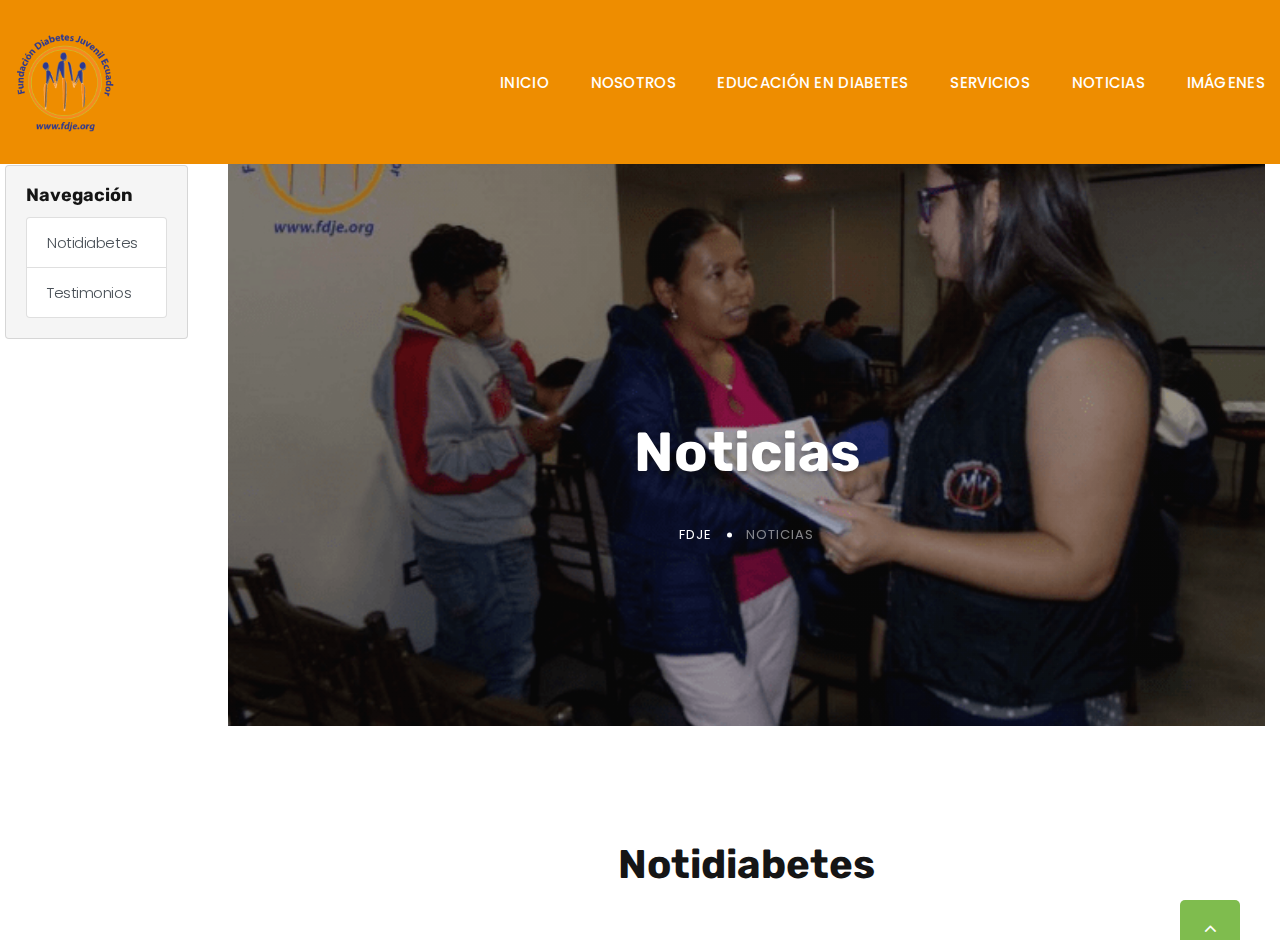
<file: news.html>
<!DOCTYPE html>
<html class="wide wow-animation" lang="en">

<head>
    <title>Noticias</title>
    <meta charset="utf-8">
    <meta name="viewport" content="width=device-width, height=device-height, initial-scale=1.0">
    <meta http-equiv="X-UA-Compatible" content="IE=edge">
    <link rel="icon" href="images/favicon.png" type="image/x-icon">
    <link rel="stylesheet" type="text/css"
        href="//fonts.googleapis.com/css?family=Poppins:300,300i,400,500,600,700,800,900,900i%7CRoboto:400%7CRubik:100,400,700">
    <link rel="stylesheet" href="css/bootstrap.css">
    <link rel="stylesheet" href="css/fonts.css">
    <link rel="stylesheet" href="css/style.css">
    <style>
        .ie-panel {
            display: none;
            background: #212121;
            padding: 10px 0;
            box-shadow: 3px 3px 5px 0 rgba(0, 0, 0, .3);
            clear: both;
            text-align: center;
            position: relative;
            z-index: 1;
        }

        html.ie-10 .ie-panel,
        html.lt-ie-10 .ie-panel {
            display: block;
        }
    </style>
</head>

<body>
    <div class="ie-panel"><a href="http://windows.microsoft.com/en-US/internet-explorer/"><img
                src="images/ie8-panel/warning_bar_0000_us.jpg" height="42" width="820"
                alt="You are using an outdated browser. For a faster, safer browsing experience, upgrade for free today."></a>
    </div>
    <div class="preloader">
        <div class="preloader-body">
            <div class="cssload-container">
                <div class="cssload-speeding-wheel"></div>
            </div>
            <p>Cargando...</p>
        </div>
    </div>
    <div class="page">
        <!-- Page Header-->
        <header class="section page-header">
            <section>
                <!-- RD Navbar-->
                <div class="rd-navbar-wrap">
                    <nav class="rd-navbar rd-navbar-classic" data-layout="rd-navbar-fixed"
                        data-sm-layout="rd-navbar-fixed" data-md-layout="rd-navbar-fixed"
                        data-md-device-layout="rd-navbar-fixed" data-lg-layout="rd-navbar-static"
                        data-lg-device-layout="rd-navbar-static" data-xl-layout="rd-navbar-static"
                        data-xl-device-layout="rd-navbar-static" data-xxl-layout="rd-navbar-static"
                        data-xxl-device-layout="rd-navbar-static" data-lg-stick-up-offset="46px"
                        data-xl-stick-up-offset="46px" data-xxl-stick-up-offset="46px" data-lg-stick-up="true"
                        data-xl-stick-up="true" data-xxl-stick-up="true">
                        <div class="rd-navbar-main-outer">
                            <div class="rd-navbar-main">
                                <!-- RD Navbar Panel-->
                                <div class="rd-navbar-panel">
                                    <!-- RD Navbar Toggle-->
                                    <button class="rd-navbar-toggle"
                                        data-rd-navbar-toggle=".rd-navbar-nav-wrap"><span></span></button>
                                    <!-- RD Navbar Brand-->
                                    <div class="rd-navbar-brand"><a href="index.html"><img class="brand-logo-light"
                                                src="images/logofdje transparente.png" alt="" width="100"
                                                height="150" /></a></div>
                                </div>
                                <div class="rd-navbar-main-element">
                                    <div class="rd-navbar-nav-wrap">
                                        <!-- RD Navbar Nav-->
                                        <ul class="rd-navbar-nav">
                                            <li class="rd-nav-item active"><a class="rd-nav-link"
                                                    href="index.html">Inicio</a>
                                            </li>
                                            <li class="rd-nav-item"><a class="rd-nav-link"
                                                    href="about-us.html">Nosotros</a>
                                            </li>
                                            <li class="rd-nav-item"><a class="rd-nav-link"
                                                    href="education.html">Educación en diabetes</a>
                                            </li>
                                            <li class="rd-nav-item"><a class="rd-nav-link"
                                                    href="services.html">Servicios</a>
                                            </li>
                                            <li class="rd-nav-item"><a class="rd-nav-link" href="news.html">Noticias</a>
                                            </li>
                                            <li class="rd-nav-item"><a class="rd-nav-link"
                                                    href="contacts.html">Imágenes</a>
                                            </li>
                                        </ul>
                                    </div>
                                </div>
                            </div>
                        </div>
                    </nav>
                </div>
            </section>
        </header>

        <body style="height: 100%; overflow: hidden; margin: 0; margin-bottom: 40px; flex-wrap: wrap;">
            <br>
            <br>
            <br>
            <br>
            <div class="row">
                <div class="col-sm-12 col-md-3 col-lg-2 col-xl-2" style="float: left; max-height: 100%; position: fixed;">
                    <div class="card bg-gray-1" style="width: 100%; display: flex; justify-content: center; text-align: left; text-align: left; margin-left: 5px; margin-top: 5px;"">
                        <div class="card-body">
                            <h5 class="card-title">Navegación</h5>
                            <div class="list-group">
                                <a href="#noticias" class="list-group-item list-group-item-action">Notidiabetes</a>
                                <a href="#testimonios" class="list-group-item list-group-item-action">Testimonios</a>
                              </div>
                        </div>
                    </div>
                </div>
                <div class="col-sm-12 col-md-9 col-lg-10 col-xl-10" style="float: left; height: 100%; overflow: scroll; position: fixed; right: 0;">
                    <section class="parallax-container" data-parallax-img="images/news/banner-news.png">
                        <div class="parallax-content breadcrumbs-custom context-dark">
                          <div class="container">
                            <div class="row justify-content-center">
                              <div class="col-12 col-lg-9">
                                <h2 class="breadcrumbs-custom-title">Noticias</h2>
                                <ul class="breadcrumbs-custom-path">
                                  <li><a href="index.html">FDJE</a></li>
                                  <li class="active">Noticias</li>
                                </ul>
                              </div>
                            </div>
                          </div>
                        </div>
                      </section>
                    <section id="noticias" class="section section-lg bg-default">
                        <div class="container">
                            <div class="row">
                                <div class="col-lg-12">
                                    <h3 style="text-align: center;">Notidiabetes</h3>
                                    <div class="row">
                                        <div class="col-lg-4">
                                            <div class="card">
                                                <img class="card-img-top" src="images/news/1.png" alt="Card image cap">
                                                <div class="card-body">
                                                    <h5 class="card-title">DESAYUNO EN FAMILIA CON LA FDJE - ACTIVIDADES
                                                        POR EL DÍA MUNDIAL DE LA DIABETES</h5>
                                                    <p class="card-text">La Fundación Diabetes Juvenil Ecuador –FDJE-
                                                        planificó un Desayuno en Familia para niños, jóvenes y padres
                                                        que participan en los proyectos de la FDJE, el evento se
                                                        desarrolló el día sábado 16 de noviembre en las instalaciones de
                                                        la Unidad Educativa Letort y contó con la presencia de 200
                                                        participantes.</p>
                                                    <a href="#" class="btn btn-primary">Ver mas..</a>
                                                </div>
                                            </div>
                                        </div>
                                        <div class="col-lg-4">
                                            <div class="card">
                                                <img class="card-img-top" src="images/news/2.png" alt="Card image cap">
                                                <div class="card-body">
                                                    <h5 class="card-title">TALLER SOBRE DM1 A INTERNOS ROTATIVOS DE
                                                        MEDICINA DE LA UNIVERSIDAD CENTRAL DEL ECUADOR</h5>
                                                    <p class="card-text">Con ocasión del Día Mundial de la Diabetes
                                                        nuestra líder juvenil Sarahí Dueñas, en coordinación con el
                                                        equipo técnico de la FDJE realizó el "Taller Básico de DM1 para
                                                        internos rotativos de Medicina de la Universidad Central del
                                                        Ecuador"</p>
                                                    <a href="#" class="btn btn-primary">Ver mas..</a>
                                                </div>
                                            </div>
                                        </div>
                                        <div class="col-lg-4">
                                            <div class="card">
                                                <img class="card-img-top" src="images/news/3.png" alt="Card image cap">
                                                <div class="card-body">
                                                    <h5 class="card-title">AVANZA EL PROTOCOLO PARA LA DIABETES TIPO 1
                                                        (Segunda Validación externa)</h5>
                                                    <p class="card-text">Una delegación de la FDJE participó en la
                                                        segunda validación externa para la construcción del Protocolo en
                                                        Diabetes tipo 1, dirigido a todo el Sistema Nacional de Salud de
                                                        Ecuador, liderado por el Ministerio de Salud Pública.</p>
                                                    <a href="#" class="btn btn-primary">Ver mas..</a>
                                                </div>
                                            </div>
                                        </div>
                                    </div>
                                </div>
                            </div>
                        </div>
                    </section>

                    <section id="testimonios" class="section section-lg bg-gray-1">
                        <div class="container">
                            <h3 style="text-align: center;">Testimonios</h3>
                            <div class="row row-50">
                                <div class="col-lg-6 pr-xl-5">

                                    <h5>Gricelda Panchana, madre de un niño con DM1 de 13 años, beneficiario del
                                        Programa de apadrinamiento.</h5>
                                    <article class="quote-primary">
                                        <div class="quote-primary-body">
                                            <div class="quote-primary-text">
                                                <p class="q">“Para mi ha sido una gran ayuda porque hemos aprendido
                                                    muchas cosas que no sabíamos. Estoy muy contenta porque la fundación
                                                    nos ha ayudado con Luigi”.</p>
                                            </div>
                                            <div class="row" style="display: flex; justify-content: center;">
                                                <img src="images/news/4.png" alt=""
                                                    style="max-height: 400px; max-width: 400px; min-width: 200px; min-height: 200px;">
                                            </div>
                                        </div>
                                    </article>
                                </div>
                                <div class="col-lg-6">
                                    <h5>María Clemente de la A, madre de 2 niñas con DM1 de 7 y 10 años, beneficiarios
                                        del Programa de apadrinamiento.</h5>
                                    <article class="quote-primary">
                                        <div class="quote-primary-body">
                                            <div class="quote-primary-text">
                                                <p class="q">“Estoy muy agradecida, porque ahora estoy aprendiendo a
                                                    manejar mejor las insulinas. Porque es importante para mis hijos”.
                                                </p>
                                            </div>
                                            <div class="row" style="display: flex; justify-content: center;">
                                                <img src="images/news/5.png" alt=""
                                                    style="max-height: 400px; max-width: 400px; min-width: 200px; min-height: 200px;">
                                            </div>
                                        </div>
                                    </article>
                                </div>
                            </div>
                        </div>
                    </section>

                    <section class="section section-lg">
                        <footer class="section footer-minimal context-dark" style="height: 100%;">
                            <div class="container wow-outer">
                              <div class="wow fadeIn">
                                <div class="row row-50 row-lg-60">
                                  <div class="col-12">
                                    <ul class="social-list">
                                      <li><a class="icon icon-sm icon-circle icon-circle-md icon-bg-white fa-facebook" href="#"></a></li>
                                      <li><a class="icon icon-sm icon-circle icon-circle-md icon-bg-white fa-instagram" href="#"></a></li>
                                      <li><a class="icon icon-sm icon-circle icon-circle-md icon-bg-white fa-twitter" href="#"></a></li>
                                      <li><a class="icon icon-sm icon-circle icon-circle-md icon-bg-white fa-youtube-play" href="#"></a></li>
                                      <li><a class="icon icon-sm icon-circle icon-circle-md icon-bg-white fa-pinterest-p" href="#"></a></li>
                                    </ul>
                                  </div>
                                </div>
                                <p class="rights"><span>&copy;&nbsp;</span><span
                                    class="copyright-year"></span><span>&nbsp;</span><span>Helper</span><span>.&nbsp;</span><span>All Rights
                                    Reserved.</span><span>&nbsp;</span>Design&nbsp;by&nbsp;<a
                                    href="https://www.templatemonster.com/">Templatemonster</a></p>
                              </div>
                            </div>
                          </footer>
                    </section>

                </div>
            </div>
        </body>
    </div>
    <div class="snackbars" id="form-output-global"></div>
    <script src="js/core.min.js"></script>
    <script src="js/script.js"></script>
</body>

</html>
</file>
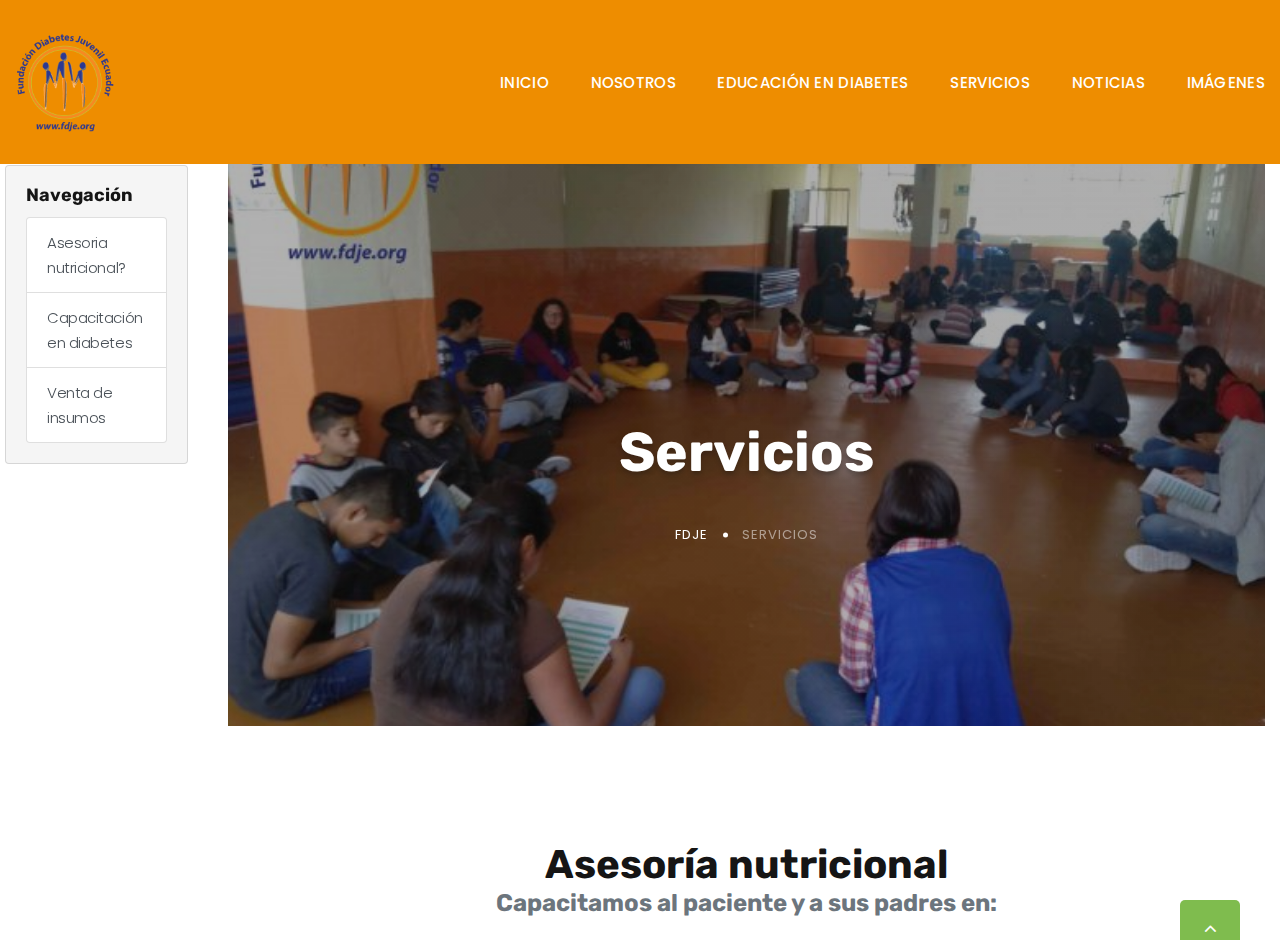
<file: services.html>
<!DOCTYPE html>
<html class="wide wow-animation" lang="en">

<head>
    <title>Servicios</title>
    <meta charset="utf-8">
    <meta name="viewport" content="width=device-width, height=device-height, initial-scale=1.0">
    <meta http-equiv="X-UA-Compatible" content="IE=edge">
    <link rel="icon" href="images/favicon.png" type="image/x-icon">
    <link rel="stylesheet" type="text/css"
        href="//fonts.googleapis.com/css?family=Poppins:300,300i,400,500,600,700,800,900,900i%7CRoboto:400%7CRubik:100,400,700">
    <link rel="stylesheet" href="css/bootstrap.css">
    <link rel="stylesheet" href="css/fonts.css">
    <link rel="stylesheet" href="css/style.css">
    <style>
        .ie-panel {
            display: none;
            background: #212121;
            padding: 10px 0;
            box-shadow: 3px 3px 5px 0 rgba(0, 0, 0, .3);
            clear: both;
            text-align: center;
            position: relative;
            z-index: 1;
        }

        html.ie-10 .ie-panel,
        html.lt-ie-10 .ie-panel {
            display: block;
        }
    </style>
</head>

<body>
    <div class="ie-panel"><a href="http://windows.microsoft.com/en-US/internet-explorer/"><img
                src="images/ie8-panel/warning_bar_0000_us.jpg" height="42" width="820"
                alt="You are using an outdated browser. For a faster, safer browsing experience, upgrade for free today."></a>
    </div>
    <div class="preloader">
        <div class="preloader-body">
            <div class="cssload-container">
                <div class="cssload-speeding-wheel"></div>
            </div>
            <p>Cargando...</p>
        </div>
    </div>
    <div class="page">
        <!-- Page Header-->
        <header class="section page-header">
            <section>
                <!-- RD Navbar-->
                <div class="rd-navbar-wrap">
                    <nav class="rd-navbar rd-navbar-classic" data-layout="rd-navbar-fixed"
                        data-sm-layout="rd-navbar-fixed" data-md-layout="rd-navbar-fixed"
                        data-md-device-layout="rd-navbar-fixed" data-lg-layout="rd-navbar-static"
                        data-lg-device-layout="rd-navbar-static" data-xl-layout="rd-navbar-static"
                        data-xl-device-layout="rd-navbar-static" data-xxl-layout="rd-navbar-static"
                        data-xxl-device-layout="rd-navbar-static" data-lg-stick-up-offset="46px"
                        data-xl-stick-up-offset="46px" data-xxl-stick-up-offset="46px" data-lg-stick-up="true"
                        data-xl-stick-up="true" data-xxl-stick-up="true">
                        <div class="rd-navbar-main-outer">
                            <div class="rd-navbar-main">
                                <!-- RD Navbar Panel-->
                                <div class="rd-navbar-panel">
                                    <!-- RD Navbar Toggle-->
                                    <button class="rd-navbar-toggle"
                                        data-rd-navbar-toggle=".rd-navbar-nav-wrap"><span></span></button>
                                    <!-- RD Navbar Brand-->
                                    <div class="rd-navbar-brand"><a href="index.html"><img class="brand-logo-light"
                                                src="images/logofdje transparente.png" alt="" width="100"
                                                height="150" /></a></div>
                                </div>
                                <div class="rd-navbar-main-element">
                                    <div class="rd-navbar-nav-wrap">
                                        <!-- RD Navbar Nav-->
                                        <ul class="rd-navbar-nav">
                                            <li class="rd-nav-item active"><a class="rd-nav-link"
                                                    href="index.html">Inicio</a>
                                            </li>
                                            <li class="rd-nav-item"><a class="rd-nav-link"
                                                    href="about-us.html">Nosotros</a>
                                            </li>
                                            <li class="rd-nav-item"><a class="rd-nav-link"
                                                    href="education.html">Educación en diabetes</a>
                                            </li>
                                            <li class="rd-nav-item"><a class="rd-nav-link"
                                                    href="services.html">Servicios</a>
                                            </li>
                                            <li class="rd-nav-item"><a class="rd-nav-link" href="news.html">Noticias</a>
                                            </li>
                                            <li class="rd-nav-item"><a class="rd-nav-link"
                                                    href="contacts.html">Imágenes</a>
                                            </li>
                                        </ul>
                                    </div>
                                </div>
                            </div>
                        </div>
                    </nav>
                </div>
            </section>
        </header>

        <body style="height: 100%; overflow: hidden; margin: 0; margin-bottom: 40px; flex-wrap: wrap;">
            <br>
            <br>
            <br>
            <br>
            <div class="row">
                <div class="col-sm-12 col-md-3 col-lg-2 col-xl-2" style="float: left; max-height: 100%; position: fixed;">
                    <div class="card bg-gray-1" style="width: 100%; display: flex; justify-content: center; text-align: left; text-align: left; margin-left: 5px; margin-top: 5px;">
                        <div class="card-body">
                            <h5 class="card-title">Navegación</h5>
                            <div class="list-group">
                                <a href="#asesoria" class="list-group-item list-group-item-action">Asesoria nutricional?</a>
                                <a href="#capacitacion" class="list-group-item list-group-item-action">Capacitación en diabetes</a>
                                <a href="#venta" class="list-group-item list-group-item-action">Venta de insumos</a>
                              </div>
                        </div>
                    </div>
                </div>
                <div class="col-sm-12 col-md-9 col-lg-10 col-xl-10" style="float: left; height: 100%; overflow: scroll; position: fixed; right: 0;">
                    <section class="parallax-container" data-parallax-img="images/servicios/banner-services.png">
                        <div class="parallax-content breadcrumbs-custom context-dark">
                          <div class="container">
                            <div class="row justify-content-center">
                              <div class="col-12 col-lg-9">
                                <h2 class="breadcrumbs-custom-title">Servicios</h2>
                                <ul class="breadcrumbs-custom-path">
                                  <li><a href="index.html">FDJE</a></li>
                                  <li class="active">Servicios</li>
                                </ul>
                              </div>
                            </div>
                          </div>
                        </div>
                      </section>
                    <section id="asesoria" class="section section-lg bg-default">
                        <div class="container">
                            <h3 style="text-align: center;">Asesoría nutricional</h3>
                            <h4 class="text-muted" style="text-align: center;">Capacitamos al paciente y a sus padres
                                en:</h4>
                            <div class="row row-50">
                                <div class="col-lg-6 pr-xl-5">

                                    <h5>Nivel 1</h5>
                                    <div class="divider"></div>
                                    <ul class="list-marked">
                                        <li>Información básica sobre nutrición</li>
                                        <li>Requisitos nutricionales</li>
                                        <li>Recomendaciones para una alimentación sana</li>
                                        <li>Tomar decisiones alimentarias sanas</li>
                                        <li>Formación para el autocontrol y uso de herramientas educativas</li>
                                    </ul>
                                    <div class="row" style="display: flex; justify-content: center;">
                                        <img src="images/servicios/1.png" alt=""
                                            style="max-height: 400px; max-width: 400px;">
                                    </div>
                                </div>
                                <div class="col-lg-6">
                                    <h5>Nivel 2</h5>
                                    <div class="divider"></div>
                                    <ul class="list-marked">
                                        <li>¿Cómo preparar un plan de comidas estructurado?</li>
                                        <li>Conteo de carbohidratos</li>
                                        <li>Sistema de intercambio de alimentos</li>
                                        <li>Índice glucémico de los alimentos</li>
                                        <li>¿Cómo actuar en situaciones especiales?</li>
                                        <li>Comidas fuera de casa</li>
                                        <li>Complicaciones</li>
                                    </ul>
                                    <div class="row" style="display: flex; justify-content: center;">
                                        <img src="images/servicios/2.png" alt=""
                                            style="max-height: 400px; max-width: 400px;">
                                    </div>
                                </div>
                            </div>
                        </div>
                    </section>
                    <section id="capacitacion" class="section section-lg bg-gray-1">
                        <div class="container">
                            <div class="row">
                                <div class="col-lg-12">
                                    <h3 style="text-align: center;">Capacitación en Diabetes</h3>
                                    <p class="text-block" style="text-align: center;">La FDJE cuenta con tres educadoras
                                        en diabetes que pueden orientar al paciente y su familia en el manejo cotidiano
                                        de su condición.</p>
                                    <p class="text-block" style="text-align: center;">Se cuenta con un extenso material
                                        didáctico que permite un proceso de aprendizaje divertido y fácil.</p>
                                    <div class="row" style="display: flex; justify-content: center;">
                                        <img src="images/servicios/3.png" alt=""
                                            style="max-height: 400px; max-width: 400px;">
                                    </div>
                                </div>
                            </div>
                        </div>
                    </section>
                    <section id="venta" class="section section-lg bg-default">
                        <div class="container">
                            <h3 class="text-center">Venta de insumos</h3>
                            <div class="row row-30 row-md-40 row-xl-60">
                                <div class="col-md-6 col-lg-12">
                                    <div class="box-icon-modern">
                                        <div class="box-icon-inner decorate-triangle"><span
                                                class="icon-xl linearicons-heart icon-primary"></span></div>
                                        <div class="box-icon-caption">
                                            <h4><a href="#">Equipos e insumos a precios más económicos.</a></h4>
                                            <p>La FDJE no persigue lucro, y trata de que todas las personas con diabetes
                                                tengan
                                                acceso a los insumos necesarios para el tratamiento de la Diabetes.
                                                Con la compra de insumos en la FDJE usted apoya para que niños de escaso
                                                recursos, tengan acceso a insumos y educación en diabetes.</p>
                                            <div class="row" style="display: flex; justify-content: center;">
                                                <img src="images/servicios/4.png" alt=""
                                                    style="max-height: 400px; max-width: 400px;">
                                            </div>
                                        </div>
                                    </div>
                                </div>
                            </div>
                        </div>
                    </section>
                    <div class="row">
                        <div class="col-sm-12 col-md-12 col-lg-12 col-xl-12" style="position: absolute;">
                          <footer class="section footer-minimal context-dark" style="height: 100%;">
                            <div class="container wow-outer">
                              <div class="wow fadeIn">
                                <div class="row row-50 row-lg-60">
                                  <div class="col-12">
                                    <ul class="social-list">
                                      <li><a class="icon icon-sm icon-circle icon-circle-md icon-bg-white fa-facebook" href="#"></a></li>
                                      <li><a class="icon icon-sm icon-circle icon-circle-md icon-bg-white fa-instagram" href="#"></a></li>
                                      <li><a class="icon icon-sm icon-circle icon-circle-md icon-bg-white fa-twitter" href="#"></a></li>
                                      <li><a class="icon icon-sm icon-circle icon-circle-md icon-bg-white fa-youtube-play" href="#"></a></li>
                                      <li><a class="icon icon-sm icon-circle icon-circle-md icon-bg-white fa-pinterest-p" href="#"></a></li>
                                    </ul>
                                  </div>
                                </div>
                                <p class="rights"><span>&copy;&nbsp;</span><span
                                    class="copyright-year"></span><span>&nbsp;</span><span>Helper</span><span>.&nbsp;</span><span>All Rights
                                    Reserved.</span><span>&nbsp;</span>Design&nbsp;by&nbsp;<a
                                    href="https://www.templatemonster.com/">Templatemonster</a></p>
                              </div>
                            </div>
                          </footer>
                        </div>
                      </div>
                </div>
            </div>
        </body>
    </div>
    <div class="snackbars" id="form-output-global"></div>
    <script src="js/core.min.js"></script>
    <script src="js/script.js"></script>
</body>

</html>
</file>
<file: css/style.css>
@charset "UTF-8";
/*
* Trunk version 2.0.1
*/
/*
* Contexts
*/
.post-corporate.post-corporate-img-bg, .section-main-bunner, .context-dark, .bg-gray-600, .bg-gray-700, .bg-gray-800, .bg-primary, .bg-pink, .bg-secondary, .bg-secondary-2, .bg-green,
.post-corporate.post-corporate-img-bg h1,
.section-main-bunner h1,
.context-dark h1,
.bg-gray-600 h1,
.bg-gray-700 h1,
.bg-gray-800 h1,
.bg-primary h1,
.bg-pink h1,
.bg-secondary h1,
.bg-secondary-2 h1,
.bg-green h1, .post-corporate.post-corporate-img-bg h2, .section-main-bunner h2, .context-dark h2, .bg-gray-600 h2, .bg-gray-700 h2, .bg-gray-800 h2, .bg-primary h2, .bg-pink h2, .bg-secondary h2, .bg-secondary-2 h2, .bg-green h2, .post-corporate.post-corporate-img-bg h3, .section-main-bunner h3, .context-dark h3, .bg-gray-600 h3, .bg-gray-700 h3, .bg-gray-800 h3, .bg-primary h3, .bg-pink h3, .bg-secondary h3, .bg-secondary-2 h3, .bg-green h3, .post-corporate.post-corporate-img-bg h4, .section-main-bunner h4, .context-dark h4, .bg-gray-600 h4, .bg-gray-700 h4, .bg-gray-800 h4, .bg-primary h4, .bg-pink h4, .bg-secondary h4, .bg-secondary-2 h4, .bg-green h4, .post-corporate.post-corporate-img-bg h5, .section-main-bunner h5, .context-dark h5, .bg-gray-600 h5, .bg-gray-700 h5, .bg-gray-800 h5, .bg-primary h5, .bg-pink h5, .bg-secondary h5, .bg-secondary-2 h5, .bg-green h5, .post-corporate.post-corporate-img-bg h6, .section-main-bunner h6, .context-dark h6, .bg-gray-600 h6, .bg-gray-700 h6, .bg-gray-800 h6, .bg-primary h6, .bg-pink h6, .bg-secondary h6, .bg-secondary-2 h6, .bg-green h6, .post-corporate.post-corporate-img-bg [class^='heading-'], .section-main-bunner [class^='heading-'], .context-dark [class^='heading-'], .bg-gray-600 [class^='heading-'], .bg-gray-700 [class^='heading-'], .bg-gray-800 [class^='heading-'], .bg-primary [class^='heading-'], .bg-pink [class^='heading-'], .bg-secondary [class^='heading-'], .bg-secondary-2 [class^='heading-'], .bg-green [class^='heading-'] {
	color: #ffffff;
}

a:focus,
button:focus {
	outline: none !important;
}

button::-moz-focus-inner {
	border: 0;
}

*:focus {
	outline: none;
}

blockquote {
	padding: 0;
	margin: 0;
}

input,
button,
select,
textarea {
	outline: none;
}

label {
	margin-bottom: 0;
}

p {
	margin: 0;
}

ul,
ol {
	list-style: none;
	padding: 0;
	margin: 0;
}

ul li,
ol li {
	display: block;
}

dl {
	margin: 0;
}

dt,
dd {
	line-height: inherit;
}

dt {
	font-weight: inherit;
}

dd {
	margin-bottom: 0;
}

cite {
	font-style: normal;
}

form {
	margin-bottom: 0;
}

blockquote {
	padding-left: 0;
	border-left: 0;
}

address {
	margin-top: 0;
	margin-bottom: 0;
}

figure {
	margin-bottom: 0;
}

html p a:hover {
	text-decoration: none;
}

/*
* Typography
*/
body {
	font-family: "Poppins", sans-serif;
	font-size: 15px;
	line-height: 1.66667;
	font-weight: 300;
	color: rgba(21, 21, 21, 0.8);
	background-color: #ffffff;
	letter-spacing: -0.03em;
	-webkit-text-size-adjust: none;
	-webkit-font-smoothing: subpixel-antialiased;
}

h1, h2, h3, h4, h5, h6, [class^='heading-'] {
	font-family: "Rubik", -apple-system, BlinkMacSystemFont, "Segoe UI", Roboto, "Helvetica Neue", Arial, sans-serif;
	margin-top: 0;
	margin-bottom: 0;
	font-weight: 700;
	color: #151515;
	letter-spacing: 0;
}

h1 a, h2 a, h3 a, h4 a, h5 a, h6 a, [class^='heading-'] a {
	color: inherit;
}

h1 a:hover, h2 a:hover, h3 a:hover, h4 a:hover, h5 a:hover, h6 a:hover, [class^='heading-'] a:hover {
	color: #9c9c9c;
}

h1,
.heading-1 {
	font-size: 32px;
	line-height: 1.5;
}

@media (min-width: 1200px) {
	h1,
	.heading-1 {
		font-size: 80px;
		line-height: 1.1875;
	}
}

h2,
.heading-2 {
	font-size: 28px;
	line-height: 1.5;
	text-transform: uppercase;
}

@media (min-width: 1200px) {
	h2,
	.heading-2 {
		font-size: 55px;
		line-height: 1.2;
	}
}

h2.heading-font,
.heading-2.heading-font {
	font-weight: 400;
	letter-spacing: -0.03em;
	text-transform: capitalize;
}

h3,
.heading-3 {
	font-size: 24px;
	line-height: 1.5;
}

@media (min-width: 1200px) {
	h3,
	.heading-3 {
		font-size: 40px;
		line-height: 1.175;
	}
}

h3.heading-font,
.heading-3.heading-font {
	font-weight: 600;
	letter-spacing: -0.03em;
}

h4,
.heading-4 {
	font-size: 22px;
	line-height: 1.5;
}

@media (min-width: 1200px) {
	h4,
	.heading-4 {
		font-size: 24px;
		line-height: 1.25;
	}
}

h5,
.heading-5 {
	font-size: 18px;
	line-height: 1.05556;
}

h6,
.heading-6 {
	font-size: 15px;
	line-height: 1.06667;
}

.heading-font + .heading-font {
	margin-top: 20px;
}

.heading-font + h2.heading-font {
	margin-top: 35px;
}

small,
.small {
	display: block;
	font-size: 12px;
	line-height: 1.5;
}

mark,
.mark {
	padding: 3px 5px;
	color: #ffffff;
	background: #7FBC4E;
}

.big {
	font-size: 18px;
	line-height: 1.55556;
}

.lead {
	font-size: 24px;
	line-height: 34px;
	font-weight: 300;
}

code {
	padding: 10px 5px;
	border-radius: 0.2rem;
	font-size: 90%;
	color: #111111;
	background: #edeff4;
}

p [data-toggle='tooltip'] {
	padding-left: .25em;
	padding-right: .25em;
	color: #7FBC4E;
}

p [style*='max-width'] {
	display: inline-block;
}

::selection {
	background: #7FBC4E;
	color: #ffffff;
}

::-moz-selection {
	background: #7FBC4E;
	color: #ffffff;
}

.thin-title {
	font-weight: 300;
	letter-spacing: 0.25em;
	text-transform: uppercase;
}

.title-decorate {
	letter-spacing: -.03em;
	position: relative;
	padding-top: 20px;
}

.title-decorate:before {
	position: absolute;
	content: '';
	top: 0;
	left: 0;
	width: 35px;
	height: 3px;
	background: #7FBC4E;
}

@media (min-width: 992px) {
	.title-decorate:before {
		left: auto;
		right: 0;
	}
}

.title-decorate.title-decorate-center:before {
	left: 50%;
	transform: translateX(-50%);
}

@media (min-width: 992px) {
	.title-decorate.title-decorate-center:before {
		left: 50%;
		transform: translateX(-50%);
	}
}

.title-decorate.title-decorate-left {
	padding-top: 0;
	padding-left: 60px;
}

.title-decorate.title-decorate-left:before {
	left: 0;
	top: 40%;
}

.text-with-divider {
	position: relative;
	padding-left: 60px;
	max-width: 470px;
}

.text-with-divider .divider {
	position: absolute;
	left: 0;
	top: 17px;
}

.text-with-divider .divider:after {
	width: 40px;
}

.text-with-divider h4 {
	font-weight: 400;
	letter-spacing: -.03em;
	line-height: 38px;
}

.gradient-title {
	font-weight: 600;
	letter-spacing: .1em;
	text-transform: uppercase;
}

/*
* Brand
*/
.brand {
	display: inline-block;
}

.brand .brand-logo-light {
	display: none;
}

.brand .brand-logo-dark {
	display: block;
}

/*
* Links
*/
a {
	transition: all 0.3s ease-in-out;
}

a, a:focus, a:active, a:hover {
	text-decoration: none;
}

a, a:focus, a:active {
	color: #7FBC4E;
}

a:hover {
	color: #7FBC4E;
}

a[href*='tel'], a[href*='mailto'] {
	white-space: nowrap;
}

.link-hover {
	color: #7FBC4E;
}

.link-active {
	color: #151515;
}

.privacy-link {
	display: inline-block;
}

.privacy-link:hover {
	color: #151515;
}

* + .privacy-link {
	margin-top: 35px;
}

/*
* Blocks
*/
.block-center, .block-sm, .block-lg {
	margin-left: auto;
	margin-right: auto;
}

.block-sm {
	max-width: 560px;
}

.block-lg {
	max-width: 768px;
}

.block-center {
	padding: 10px;
}

.block-center:hover .block-center-header {
	background-color: #7FBC4E;
}

.block-center-title {
	background-color: #ffffff;
}

@media (max-width: 1599.98px) {
	.block-center {
		padding: 20px;
	}
	.block-center:hover .block-center-header {
		background-color: #ffffff;
	}
	.block-center-header {
		background-color: #7FBC4E;
	}
}

.block-bordered-left {
	position: relative;
}

@media (min-width: 1200px) {
	.block-bordered-left {
		padding: 0 65px;
	}
	.block-bordered-left:before {
		position: absolute;
		content: '';
		left: -15px;
		height: 100%;
		width: 2px;
		background: #C4C4C4;
	}
}

.block-decorate-img {
	position: relative;
	max-width: 540px;
	padding-left: 40px;
	padding-bottom: 50px;
	text-align: right;
}

.block-decorate-img > * {
	position: relative;
	z-index: 1;
}

.block-decorate-img:before {
	position: absolute;
	content: '';
	top: 20px;
	right: 60px;
	left: 0;
	bottom: 0;
	background: url("../images/bg-dot.png");
	opacity: .2;
	z-index: 0;
}

@media (min-width: 992px) {
	.block-decorate-img {
		padding-bottom: 70px;
	}
}

.block-decorate-img.block-decorate-img-modern {
	max-width: 100%;
}

.block-decorate-img.block-decorate-img-modern .block-decorate-inner {
	display: inline-block;
	position: relative;
}

.block-decorate-img.block-decorate-img-modern .block-decorate-inner .block-video-button {
	position: absolute;
	top: 50%;
	left: 50%;
	transform: translate(-50%, -50%);
}

.block-decorate-img.block-decorate-img-modern .block-decorate-inner .block-video-button a .icon {
	color: #7FBC4E;
}

.block-decorate-img.block-decorate-img-modern img {
	border-radius: 7px;
}

@media (min-width: 992px) {
	.block-decorate-img.block-decorate-img-modern {
		padding-bottom: 70px;
	}
}

@media (min-width: 1200px) {
	.row-decorate > * + *:before {
		position: absolute;
		content: '';
		top: 0;
		bottom: 0;
		left: -20px;
		border-left: 1px solid rgba(255, 255, 255, 0.1);
		transform: rotate(30deg);
	}
}

/*
* Boxes
*/
.box-color {
	width: 54px;
	height: 54px;
}

.box-icon-inner {
	position: relative;
}

.box-icon-inner > * {
	position: relative;
	z-index: 1;
}

.box-icon-inner:before {
	position: absolute;
	top: 15%;
	left: 56%;
	content: '';
	z-index: 0;
}

.box-icon-inner.decorate-triangle:before {
	width: 0;
	height: 0;
	border-style: solid;
	border-width: 0 10px 18px 10px;
	border-color: transparent transparent rgba(0, 0, 0, 0.08) transparent;
	transform: rotate(137.76deg) translate(0, 0);
	will-change: transform;
	transition: all .6s;
}

.box-icon-inner.decorate-triangle.decorate-color-secondary:before {
	border-color: transparent transparent #FFD541 transparent;
}

.box-icon-inner.decorate-circle:before {
	width: 20px;
	height: 20px;
	border-radius: 50%;
	background: rgba(0, 0, 0, 0.08);
	transform: translate(0, 0);
	will-change: transform;
	transition: all .6s;
}

.box-icon-inner.decorate-circle.decorate-color-secondary-2:before {
	background: #5656DF;
}

.box-icon-inner.decorate-rectangle:before {
	width: 16px;
	height: 16px;
	transform: translateY(0) rotate(45deg);
	background-color: rgba(0, 0, 0, 0.08);
	will-change: transform;
	transition: all .6s;
}

.box-icon-inner.decorate-rectangle.decorate-color-primary:before {
	background: #7FBC4E;
}

.box-icon-caption h4 {
	font-weight: 500;
}

.box-icon-caption * + p {
	margin-top: 20px;
}

.box-icon-classic {
	max-width: 320px;
	margin-left: auto;
	margin-right: auto;
	text-align: center;
}

.box-icon-classic > * + * {
	margin-top: 25px;
}

.box-icon-classic .box-icon-caption p {
	color: rgba(21, 21, 21, 0.6);
}

.box-icon-classic:hover .decorate-triangle:before {
	transform: rotate(175deg) translate(15px, 15px);
}

.box-icon-classic:hover .decorate-circle:before {
	transform: translate(-45px, 2px);
}

.box-icon-classic:hover .decorate-rectangle:before {
	transform: rotate(-90deg) translateY(-40px);
}

.box-icon-modern {
	display: flex;
	flex-direction: column;
	text-align: center;
}

.box-icon-modern > * + * {
	margin-top: 25px;
}

@media (min-width: 576px) {
	.box-icon-modern {
		flex-direction: row;
		text-align: left;
	}
	.box-icon-modern > * + * {
		margin-top: 0;
		margin-left: 30px;
	}
	.box-icon-modern .box-icon-inner:before {
		left: 70%;
	}
}

.box-icon-modern .box-icon-caption * + p {
	margin-top: 5px;
}

.box-icon-modern .decorate-triangle:before {
	border-width: 0 16px 28px 16px;
}

.box-icon-modern .decorate-circle:before {
	width: 35px;
	height: 35px;
}

.box-icon-modern .decorate-rectangle:before {
	width: 25px;
	height: 25px;
}

.box-icon-modern:hover .decorate-triangle:before {
	transform: rotate(175deg) translate(15px, 15px);
}

.box-icon-modern:hover .decorate-circle:before {
	transform: translate(-45px, 2px);
}

.box-icon-modern:hover .decorate-rectangle:before {
	transform: rotate(-90deg) translateY(-40px);
}

/*
*  testimonials
*/
.team-classic {
	position: relative;
	max-width: 390px;
	margin-left: auto;
	margin-right: auto;
	transition: all .3s;
}

.team-classic > * {
	position: relative;
	z-index: 1;
}

.team-classic-figure {
	position: relative;
}

.team-classic-figure .team-classic-soc-list {
	text-align: center;
	position: absolute;
	top: 50%;
	right: 25px;
	transform: translateY(-70%);
	transition: all .3s;
	opacity: 0;
}

.team-classic-figure .team-classic-soc-list li + li {
	margin-top: 15px;
}

.team-classic-figure .team-classic-soc-list a {
	color: #C4C4C4;
}

.team-classic-figure .team-classic-soc-list a:hover {
	color: #3C3C3C;
}

.team-classic-caption {
	text-align: center;
	padding: 17px 25px 30px;
	transition: all .5s;
	background: #ffffff;
}

.team-classic-caption p {
	margin-top: 0;
	font-size: 12px;
	text-transform: uppercase;
	letter-spacing: .15em;
	font-weight: 400;
	color: rgba(21, 21, 21, 0.8);
}

.team-name {
	font-weight: 500;
	line-height: 40px;
}

.team-classic:hover {
	box-shadow: 0 8px 20px rgba(0, 0, 0, 0.25);
	z-index: 2;
}

.team-classic:hover .team-classic-caption {
	padding-bottom: 30px;
	margin-bottom: -5px;
}

.team-classic:hover .team-classic-soc-list {
	opacity: 1;
	transform: translateY(-50%);
}

.team-item-info .quote-primary-footer .bg-dot {
	max-width: 200px;
	flex-basis: 50%;
	height: 50px;
}

.team-item-info-name {
	display: inline-flex;
	align-items: center;
	padding-bottom: 30px;
	border-bottom: 1px solid #C4C4C4;
}

.team-item-info-name h3 {
	margin-right: 15px;
}

.team-item-info-name .team-item-info-name-text {
	border-radius: 4px;
	background: #FFD541;
	padding: 2px 4px;
}

.team-item-info-name * + .team-item-info-name-text {
	margin-top: 0;
}

* + .team-info-list {
	margin-top: 35px;
}

.team-info-list {
	font-weight: 400;
}

.team-info-list > li + li {
	margin-top: 10px;
}

.team-info-list li span.icon {
	font-size: 20px;
	color: #C4C4C4;
	margin-right: 10px;
}

.team-info-list li a {
	font-size: 18px;
	line-height: 28px;
	color: #151515;
}

.team-info-list li a:hover {
	color: #7FBC4E;
}

.team-info-list .social-list > * {
	margin-top: 0;
}

.team-info-list .social-list a:hover {
	background: transparent;
	color: #7FBC4E;
}

@media (min-width: 576px) {
	.team-info-list > li {
		display: inline-block;
	}
	.team-info-list > li + li {
		margin-left: 15px;
	}
}

.box-img-animate {
	text-align: center;
}

.box-img-animate .box-img-animate-item {
	display: inline-block;
}

.box-img-animate .box-img-animate-item img {
	border-radius: 6px;
	box-shadow: 8px 14px 40px rgba(0, 0, 0, 0.25);
}

@media (max-width: 1199.98px) {
	.box-img-animate .box-img-animate-item + .box-img-animate-item {
		margin-top: 20px;
	}
	.box-img-animate .box-img-animate-item {
		padding: 0 15px;
	}
}

.bunner-content-modern {
	position: relative;
	max-width: 710px;
	margin-left: auto;
	margin-right: auto;
}

.bunner-content-modern p {
	font-size: 18px;
	line-height: 1.55556;
	letter-spacing: -0.03em;
	padding-left: 10px;
	padding-right: 10px;
}

.bunner-content-modern .text-accent-2 {
	font-size: 90px;
	letter-spacing: .1em;
	text-shadow: 0 4px 4px rgba(21, 21, 21, 0.25);
}

@media (min-width: 768px) {
	.bunner-content-modern .text-accent-2 {
		font-size: 140px;
	}
}

@media (min-width: 992px) {
	.bunner-content-modern .text-accent-2 {
		font-size: 190px;
	}
}

@media (min-width: 1200px) {
	.bunner-content-modern .text-accent-2 {
		font-size: 250px;
	}
}

.bunner-content-modern .box-location {
	padding: 20px;
	text-transform: uppercase;
	letter-spacing: .05em;
	opacity: .8;
	background: url("../images/bg-brush.png") center no-repeat;
}

.bunner-content-modern .box-location h4 {
	font-weight: 800;
	color: #ffffff;
}

.bunner-content-modern .box-location h5 {
	font-weight: 700;
}

@media (min-width: 992px) {
	.bunner-content-modern .box-location {
		position: absolute;
		top: 5%;
		right: 27%;
	}
}

/*
 * Box Causes
*/
.box-causes {
	max-width: 550px;
	margin-left: auto;
	margin-right: auto;
	text-align: center;
}

.box-causes-img {
	z-index: 1;
	position: relative;
	overflow: hidden;
}

.box-causes-img:before {
	content: '';
	position: absolute;
	top: 0;
	bottom: 0;
	left: 0;
	right: 0;
	background: linear-gradient(180deg, rgba(21, 21, 21, 0) 38.12%, rgba(21, 21, 21, 0.364) 100%);
	pointer-events: none;
	opacity: 0;
	transition: .3s ease-out all;
}

.box-causes-img .button {
	position: absolute;
	left: 50%;
	bottom: 30px;
	opacity: 0;
	transform: translateX(-50%) scale(0.6);
}

.box-causes-donate {
	font-weight: 500;
	text-transform: uppercase;
	letter-spacing: 0;
}

.box-causes-donate-complete {
	color: #7FBC4E;
}

.box-causes:hover .box-causes-img .button {
	bottom: 48px;
	opacity: 1;
	transform: translateX(-50%) scale(1);
}

.box-causes:hover .box-causes-img:before {
	opacity: 1;
}

* + .box-causes-donate {
	margin-top: 4px;
}

.box-causes-img + * {
	margin-top: 17px;
}

@media (min-width: 1200px) {
	.box-causes-img + * {
		margin-top: 30px;
	}
	* + .box-causes-donate {
		margin-top: 7px;
	}
}

/*
* Element groups
*/
html .group {
	margin-bottom: -20px;
	margin-left: -15px;
}

html .group:empty {
	margin-bottom: 0;
	margin-left: 0;
}

html .group > * {
	display: inline-block;
	margin-top: 0;
	margin-bottom: 20px;
	margin-left: 15px;
}

html .group-sm {
	margin-bottom: -10px;
	margin-left: -10px;
}

html .group-sm:empty {
	margin-bottom: 0;
	margin-left: 0;
}

html .group-sm > * {
	display: inline-block;
	margin-top: 0;
	margin-bottom: 10px;
	margin-left: 10px;
}

html .group-xl {
	margin-bottom: -20px;
	margin-left: -30px;
}

html .group-xl:empty {
	margin-bottom: 0;
	margin-left: 0;
}

html .group-xl > * {
	display: inline-block;
	margin-top: 0;
	margin-bottom: 20px;
	margin-left: 30px;
}

@media (min-width: 992px) {
	html .group-xl {
		margin-bottom: -20px;
		margin-left: -45px;
	}
	html .group-xl > * {
		margin-bottom: 20px;
		margin-left: 45px;
	}
}

html .group-middle {
	display: inline-flex;
	flex-wrap: wrap;
	align-items: center;
}

html .group-custom {
	display: flex;
	align-items: center;
	justify-content: center;
	flex-wrap: wrap;
	max-width: 100%;
}

html .group-custom > * {
	flex: 0 1 100%;
	padding-left: 20px;
	padding-right: 20px;
}

@media (min-width: 576px) {
	html .group-custom {
		flex-wrap: nowrap;
	}
	html .group-custom > * {
		flex: 1 1 auto;
	}
}

* + .group-sm {
	margin-top: 30px;
}

* + .group-xl {
	margin-top: 20px;
}

/*
* Responsive units
*/
.unit {
	display: flex;
	flex: 0 1 100%;
	margin-bottom: -30px;
	margin-left: -20px;
}

.unit > * {
	margin-bottom: 30px;
	margin-left: 20px;
}

.unit:empty {
	margin-bottom: 0;
	margin-left: 0;
}

.unit-body {
	flex: 0 1 auto;
}

.unit-left,
.unit-right {
	flex: 0 0 auto;
	max-width: 100%;
}

.unit-spacing-xs {
	margin-bottom: -15px;
	margin-left: -7px;
}

.unit-spacing-xs > * {
	margin-bottom: 15px;
	margin-left: 7px;
}

/*
* Lists
*/
/*
* Vertical list
*/
.list > li + li {
	margin-top: 10px;
}

.list-xs > li + li {
	margin-top: 5px;
}

.list-sm > li + li {
	margin-top: 10px;
}

.list-md > li + li {
	margin-top: 18px;
}

.list-lg > li + li {
	margin-top: 25px;
}

.list-xl > li + li {
	margin-top: 30px;
}

.list-xxl > li + li {
	margin-top: 30px;
}

@media (min-width: 992px) {
	.list-xxl > li + li {
		margin-top: 55px;
	}
}

.heading-list h1, .heading-list h2, .heading-list h3, .heading-list h4, .heading-list h5, .heading-list h6, .heading-list [class^='heading-'] {
	font-weight: 700;
}

.heading-list li * + p {
	margin-top: 30px;
}

@media (min-width: 768px) {
	.list-xl > li + li {
		margin-top: 60px;
	}
}

/*
* List inline
*/
.list-inline > li {
	display: inline-block;
}

html .list-inline-md {
	margin-left: -10px;
	margin-right: -10px;
}

html .list-inline-md > * {
	margin-top: 8px;
	padding-left: 10px;
	padding-right: 10px;
}

@media (min-width: 992px) {
	html .list-inline-md {
		margin-left: -15px;
		margin-right: -15px;
	}
	html .list-inline-md > * {
		padding-left: 15px;
		padding-right: 15px;
	}
}

/*
* List terms
*/
.list-terms dt + dd {
	margin-top: 5px;
}

.list-terms dd + dt {
	margin-top: 25px;
}

* + .list-terms {
	margin-top: 25px;
}

/*
* Index list
*/
.index-list {
	counter-reset: li;
}

.index-list > li .list-index-counter:before {
	content: counter(li, decimal-leading-zero);
	counter-increment: li;
}

/*
* Marked list
*/
.list-marked {
	text-align: left;
}

.list-marked > li {
	position: relative;
	padding-left: 25px;
}

.list-marked > li::before {
	position: absolute;
	display: inline-block;
	left: 0;
	top: -1px;
	min-width: 25px;
	content: '\f222';
	font-family: 'Material Design Icons';
	line-height: 23px;
	font-size: 15px;
	letter-spacing: -0.03em;
	color: #151515;
}

.list-marked > li + li {
	margin-top: 4px;
}

* + .list-marked {
	margin-top: 15px;
}

p + .list-marked {
	margin-top: 10px;
}

/*
* Ordered List
*/
.list-ordered {
	counter-reset: li;
	text-align: left;
}

.list-ordered > li {
	position: relative;
	padding-left: 25px;
}

.list-ordered > li:before {
	content: counter(li, decimal) ".";
	counter-increment: li;
	position: absolute;
	top: 0;
	left: 0;
	display: inline-block;
	width: 15px;
	color: #151515;
}

.list-ordered > li + li {
	margin-top: 4px;
}

* + .list-ordered {
	margin-top: 15px;
}

ul.list-color {
	max-width: 248px;
	margin-left: -4px;
	margin-right: -4px;
	text-align: center;
	font-size: 0;
}

ul.list-color li {
	display: inline-block;
	padding-left: 4px;
	padding-right: 4px;
	margin-bottom: 8px;
}

ul.list-contact-info li + li {
	margin-top: 24px;
}

ul.list-contact-info li {
	position: relative;
	padding-left: 40px;
	font-size: 18px;
}

ul.list-contact-info li > * {
	display: inline-block;
}

ul.list-contact-info li .icon {
	position: absolute;
	left: 0;
	top: 2px;
}

ul.social-list {
	margin-left: -10px;
	margin-right: -10px;
}

ul.social-list > li {
	display: inline-block;
}

ul.social-list > * {
	margin-top: 20px;
	padding-left: 10px;
	padding-right: 10px;
}

ul.social-list a:hover {
	color: #ffffff;
	background: #7FBC4E;
}

.category-list > li + li {
	margin-top: 8px;
}

.category-list li {
	position: relative;
	padding-left: 30px;
}

.category-list li:before {
	position: absolute;
	left: 0;
	color: #7FBC4E;
	content: '\f14f';
	font-family: 'Material Design Icons';
	line-height: 27px;
	font-size: 18px;
	letter-spacing: -0.03em;
	transition: all .3s;
	opacity: 0;
}

.category-list li a {
	display: flex;
	justify-content: space-between;
	color: rgba(21, 21, 21, 0.5);
}

.category-list li.active a, .category-list li:hover a {
	color: #151515;
}

.category-list li.active:before, .category-list li:hover:before {
	opacity: 1;
}

/*
* Images
*/
img {
	display: inline-block;
	max-width: 100%;
	height: auto;
}

.img-responsive {
	width: 100%;
}

/*
* Icons
*/
.icon {
	display: inline-block;
	font-size: 16px;
	line-height: 1;
}

.icon::before {
	position: relative;
	display: inline-block;
	font-weight: 400;
	font-style: normal;
	speak: none;
	text-transform: none;
}

.icon-primary {
	color: #7FBC4E;
}

.icon-secondary {
	color: #FFD541;
}

.icon-bg-white {
	background: #ffffff;
	color: #7FBC4E;
}

.icon-blue {
	color: #135DEC;
}

.icon-pink {
	color: #FF3951;
}

.icon-violet {
	color: #2C3AB6;
}

.icon-blue-light {
	color: #35B7E0;
}

.icon-circle {
	border-radius: 50%;
	text-align: center;
}

.icon-circle-md {
	padding: 10px;
	width: 48px;
	height: 48px;
}

.icon-sm {
	font-size: 22px;
	line-height: 28px;
}

.icon-md {
	font-size: 27px;
}

.icon-lg {
	font-size: 36px;
}

.icon-xl {
	font-size: 70px;
	line-height: 79px;
}

.icon-xl.icon-xl-min {
	font-size: 60px;
}

.icon-gradient-1 {
	color: #5656DF;
}

.icon-gradient-2 {
	color: #F73CA1;
}

.icon-gradient-3 {
	color: #FFD541;
}

.icon-gradient-4 {
	color: #00E175;
}

@supports (-webkit-background-clip: text) {
	.icon-gradient-1 {
		background: linear-gradient(228.54deg, #7FBC4E 30.16%, #5656DF 89.45%);
		-webkit-background-clip: text;
		-webkit-text-fill-color: transparent;
	}
	.icon-gradient-2 {
		background: linear-gradient(228.54deg, #FFD541 36.26%, #F73CA1 96.73%);
		-webkit-background-clip: text;
		-webkit-text-fill-color: transparent;
	}
	.icon-gradient-3 {
		background: linear-gradient(228.54deg, #5656DF 0%, #FFD541 100%);
		-webkit-background-clip: text;
		-webkit-text-fill-color: transparent;
	}
	.icon-gradient-4 {
		background: linear-gradient(228.54deg, #00E175 0%, #5656DF 100%);
		-webkit-background-clip: text;
		-webkit-text-fill-color: transparent;
	}
}

/*
* Tables custom
*/
.table-custom {
	width: 100%;
	max-width: 100%;
	text-align: left;
	background: #ffffff;
	border-collapse: collapse;
}

.table-custom th,
.table-custom td {
	color: #444141;
	background: #ffffff;
}

.table-custom th {
	padding: 35px 24px;
	font-size: 14px;
	font-weight: 700;
	letter-spacing: .05em;
	text-transform: uppercase;
	background: #d7d7d7;
}

@media (max-width: 991.98px) {
	.table-custom th {
		padding-top: 20px;
		padding-bottom: 20px;
	}
}

.table-custom td {
	padding: 17px 24px;
}

.table-custom tbody tr:first-child td {
	border-top: 0;
}

.table-custom tr td {
	border-bottom: 1px solid #E7E7E7;
}

.table-custom tfoot td {
	font-weight: 700;
}

* + .table-custom-responsive {
	margin-top: 30px;
}

@media (min-width: 768px) {
	* + .table-custom-responsive {
		margin-top: 40px;
	}
}

.table-custom.table-custom-primary thead th {
	color: #ffffff;
	background: #7FBC4E;
	border: 0;
}

.table-custom.table-custom-primary tbody tr:hover td {
	background: #d7d7d7;
}

.table-custom.table-custom-bordered tr td:first-child {
	border-left: 0;
}

.table-custom.table-custom-bordered tr td:last-child {
	border-right: 0;
}

.table-custom.table-custom-bordered td {
	border: 1px solid #E7E7E7;
}

.table-custom.table-custom-bordered tbody > tr:first-of-type > td {
	border-top: 0;
}

.table-custom.table-custom-striped {
	border-bottom: 1px solid #E7E7E7;
}

.table-custom.table-custom-striped tbody tr:nth-of-type(odd) td {
	background: transparent;
}

.table-custom.table-custom-striped tbody tr:nth-of-type(even) td {
	background: #d7d7d7;
}

.table-custom.table-custom-striped tbody td {
	border: 0;
}

.table-custom.table-custom-striped tfoot td:not(:first-child) {
	border-left: 0;
}

@media (max-width: 991.98px) {
	.table-custom-responsive {
		display: block;
		width: 100%;
		overflow-x: auto;
		-ms-overflow-style: -ms-autohiding-scrollbar;
	}
	.table-custom-responsive.table-bordered {
		border: 0;
	}
}

/*
* Dividers
*/
hr {
	margin-top: 0;
	margin-bottom: 0;
	border-top: 1px solid #d7d7d7;
}

.divider {
	font-size: 0;
	line-height: 0;
}

.divider::after {
	content: '';
	display: inline-block;
	width: 60px;
	height: 2px;
	background-color: #7FBC4E;
}

/*
* Buttons
*/
.button {
	position: relative;
	overflow: hidden;
	display: inline-block;
	padding: 14px 35px;
	font-size: 15px;
	line-height: 1.25;
	border: 1px solid;
	border-radius: 5px;
	font-family: "Poppins", sans-serif;
	font-weight: 600;
	letter-spacing: 0;
	text-transform: uppercase;
	white-space: nowrap;
	text-overflow: ellipsis;
	text-align: center;
	cursor: pointer;
	vertical-align: middle;
	user-select: none;
	transition: 250ms all ease-in-out;
}

.button-block {
	display: block;
	width: 100%;
}

.button-default, .button-default:focus {
	color: #E7E7E7;
	background-color: #444141;
	border-color: #444141;
}

.button-default:hover, .button-default:active {
	color: #ffffff;
	background-color: #7FBC4E;
	border-color: #7FBC4E;
}

.button-default.button-ujarak::before {
	background: #7FBC4E;
}

.button-gray-100, .button-gray-100:focus {
	color: #151515;
	background-color: #edeff4;
	border-color: #edeff4;
}

.button-gray-100:hover, .button-gray-100:active {
	color: #151515;
	background-color: #dde1ea;
	border-color: #dde1ea;
}

.button-gray-100.button-ujarak::before {
	background: #dde1ea;
}

.button-primary, .button-primary:focus {
	color: #ffffff;
	background-color: #002AB4;
	border-color: #002AB4;
}

.button-primary:hover, .button-primary:active {
	color: #ffffff;
	background-color: #444141;
	border-color: #444141;
}

.button-primary.button-ujarak::before {
	background: #444141;
}

.button-secondary, .button-secondary:focus {
	color: #ffffff;
	background-color: #FFD541;
	border-color: #FFD541;
}

.button-secondary:hover, .button-secondary:active {
	color: #ffffff;
	background-color: #151515;
	border-color: #151515;
}

.button-secondary.button-ujarak::before {
	background: #151515;
}

.button-default-outline, .button-default-outline:focus {
	color: #151515;
	background-color: transparent;
	border-color: #151515;
}

.button-default-outline:hover, .button-default-outline:active {
	color: #151515;
	background-color: #FFD541;
	border-color: #FFD541;
}

.button-default-outline.button-ujarak::before {
	background: #FFD541;
}

.button-white-outline, .button-white-outline:focus {
	color: #ffffff;
	background-color: transparent;
	border-color: #ffffff;
}

.button-white-outline:hover, .button-white-outline:active {
	color: #ffffff;
	background-color: #7FBC4E;
	border-color: #7FBC4E;
}

.button-white-outline.button-ujarak::before {
	background: #7FBC4E;
}

.button-gradient {
	background: transparent;
	border: none;
	z-index: 1;
	color: #ffffff;
}

.button-gradient:before, .button-gradient:after {
	position: absolute;
	top: -2px;
	left: -2px;
	bottom: -2px;
	right: -2px;
	content: '';
	z-index: -1;
	transition: all .3s;
}

.button-gradient:before {
	background: linear-gradient(228.54deg, #7FBC4E 30.16%, #5656DF 89.45%);
}

.button-gradient:after {
	opacity: 0;
	background: linear-gradient(-228.54deg, #7FBC4E 30.16%, #5656DF 89.45%);
}

.button-gradient:hover {
	color: #ffffff;
}

.button-gradient:hover:before {
	opacity: 0;
}

.button-gradient:hover:after {
	opacity: 1;
}

.button-gradient:focus, .button-gradient:active {
	color: #ffffff;
}

.button-gradient-secondary {
	background: transparent;
	border: none;
	z-index: 1;
	color: #ffffff;
}

.button-gradient-secondary:before, .button-gradient-secondary:after {
	position: absolute;
	top: -2px;
	left: -2px;
	bottom: -2px;
	right: -2px;
	content: '';
	z-index: -1;
	transition: all .3s;
}

.button-gradient-secondary:before {
	background: linear-gradient(228.54deg, #FFD541 36.26%, #F73CA1 96.73%);
}

.button-gradient-secondary:after {
	opacity: 0;
	background: linear-gradient(-228.54deg, #FFD541 36.26%, #F73CA1 96.73%);
}

.button-gradient-secondary:hover {
	color: #ffffff;
}

.button-gradient-secondary:hover:before {
	opacity: 0;
}

.button-gradient-secondary:hover:after {
	opacity: 1;
}

.button-gradient-secondary:focus, .button-gradient-secondary:active {
	color: #ffffff;
}

.button-gradient-secondary-2 {
	background: transparent;
	border: none;
	z-index: 1;
	color: #ffffff;
}

.button-gradient-secondary-2:before, .button-gradient-secondary-2:after {
	position: absolute;
	top: -2px;
	left: -2px;
	bottom: -2px;
	right: -2px;
	content: '';
	z-index: -1;
	transition: all .3s;
}

.button-gradient-secondary-2:before {
	background: linear-gradient(228.54deg, #00E175 0%, #5656DF 100%);
}

.button-gradient-secondary-2:after {
	opacity: 0;
	background: linear-gradient(-228.54deg, #00E175 0%, #5656DF 100%);
}

.button-gradient-secondary-2:hover {
	color: #ffffff;
}

.button-gradient-secondary-2:hover:before {
	opacity: 0;
}

.button-gradient-secondary-2:hover:after {
	opacity: 1;
}

.button-ghost {
	border: 0;
	background-color: transparent;
}

.button-ghost:hover {
	color: #ffffff;
	background: #7FBC4E;
}

.button-facebook, .button-facebook:focus {
	color: #ffffff;
	background-color: #4d70a8;
	border-color: #4d70a8;
}

.button-facebook:hover, .button-facebook:active {
	color: #ffffff;
	background-color: #456497;
	border-color: #456497;
}

.button-facebook.button-ujarak::before {
	background: #456497;
}

.button-twitter, .button-twitter:focus {
	color: #ffffff;
	background-color: #02bcf3;
	border-color: #02bcf3;
}

.button-twitter:hover, .button-twitter:active {
	color: #ffffff;
	background-color: #02a8da;
	border-color: #02a8da;
}

.button-twitter.button-ujarak::before {
	background: #02a8da;
}

.button-google, .button-google:focus {
	color: #ffffff;
	background-color: #e2411e;
	border-color: #e2411e;
}

.button-google:hover, .button-google:active {
	color: #ffffff;
	background-color: #cc3a1a;
	border-color: #cc3a1a;
}

.button-google.button-ujarak::before {
	background: #cc3a1a;
}

.button-shadow {
	box-shadow: 0 4px 8px rgba(0, 0, 0, 0.25);
}

.button-shadow:hover {
	box-shadow: 0 9px 10px 0 rgba(0, 0, 0, 0.15);
}

.button-shadow:focus, .button-shadow:active {
	box-shadow: none;
}

.button-ujarak {
	position: relative;
	z-index: 0;
	transition: background .4s, border-color .4s, color .4s;
}

.button-ujarak::before {
	content: '';
	position: absolute;
	top: 0;
	left: 0;
	width: 100%;
	height: 100%;
	background: #7FBC4E;
	z-index: -1;
	opacity: 0;
	transform: scale3d(0.7, 1, 1);
	transition: transform 0.42s, opacity 0.42s;
	border-radius: inherit;
}

.button-ujarak, .button-ujarak::before {
	transition-timing-function: cubic-bezier(0.2, 1, 0.3, 1);
}

.button-ujarak:hover {
	transition: background .4s .4s, border-color .4s 0s, color .2s 0s;
}

.button-ujarak:hover::before {
	opacity: 1;
	transform: translate3d(0, 0, 0) scale3d(1, 1, 1);
}

.button-xs {
	padding: 8px 17px;
}

.button-sm {
	padding: 10px 30px;
	font-size: 13px;
	line-height: 20px;
}

.button-lg {
	padding: 18px 35px;
	font-size: 15px;
	line-height: 1.5;
}

.button-lg.button-gradient {
	padding: 19px 35px;
}

.button-xl {
	padding: 16px 50px;
	font-size: 16px;
	line-height: 28px;
}

@media (min-width: 992px) {
	.button-xl {
		padding: 20px 80px;
	}
}

.button-circle {
	border-radius: 30px;
}

.button-round-1 {
	border-radius: 5px;
}

.button-round-2 {
	border-radius: 10px;
}

.button.button-icon {
	display: flex;
	justify-content: center;
	align-items: center;
	vertical-align: middle;
}

.button.button-icon .icon {
	position: relative;
	display: inline-block;
	vertical-align: middle;
	color: inherit;
	font-size: 1.55em;
	line-height: 1em;
}

.button.button-icon-left .icon {
	padding-right: 11px;
}

.button.button-icon-right {
	flex-direction: row-reverse;
}

.button.button-icon-right .icon {
	padding-left: 11px;
}

.button.button-icon.button-link .icon {
	top: 5px;
	font-size: 1em;
}

.button.button-icon.button-xs .icon {
	top: .05em;
	font-size: 1.2em;
	padding-right: 8px;
}

.button.button-icon.button-xs .button-icon-right {
	padding-left: 8px;
}

.btn-primary {
	border-radius: 3px;
	font-family: "Poppins", sans-serif;
	font-weight: 600;
	letter-spacing: .05em;
	text-transform: uppercase;
	transition: .33s;
}

.btn-primary, .btn-primary:active, .btn-primary:focus {
	color: #ffffff;
	background: #7FBC4E;
	border-color: #7FBC4E;
}

.btn-primary:hover {
	color: #ffffff;
	background: #000000;
	border-color: #000000;
}

.block-video-button a {
	position: relative;
	display: inline-flex;
	align-items: center;
	justify-content: center;
	text-align: center;
	width: 90px;
	height: 90px;
	border-radius: 50%;
	border: 5px solid rgba(255, 255, 255, 0.3);
	color: #ffffff;
	transition: all .3s;
	z-index: 2;
}

.block-video-button a .icon {
	color: #C4C4C4;
}

.block-video-button a:before {
	position: absolute;
	content: '';
	top: -15px;
	left: -15px;
	bottom: -15px;
	right: -15px;
	border-radius: 50%;
	border: 3px solid rgba(255, 255, 255, 0.3);
	transition: all .3s;
	z-index: 1;
}

.block-video-button a:after {
	position: absolute;
	content: '';
	top: -25px;
	left: -25px;
	bottom: -25px;
	right: -25px;
	border-radius: 50%;
	border: 2px solid rgba(255, 255, 255, 0.3);
	transition: all .3s;
	z-index: 0;
}

.block-video-button a:hover {
	background: rgba(86, 86, 223, 0.8);
	border-color: rgba(86, 86, 223, 0.8);
}

.block-video-button a:hover:before, .block-video-button a:hover:after {
	top: 0;
	left: 0;
	bottom: 0;
	right: 0;
	opacity: 0;
}

@media (min-width: 992px) {
	.block-video-button a {
		width: 120px;
		height: 120px;
	}
}

/*
* Form styles
*/
.rd-form {
	position: relative;
	text-align: left;
}

.rd-form .button {
	min-height: 60px;
}

* + .rd-form {
	margin-top: 20px;
}

input:-webkit-autofill ~ label,
input:-webkit-autofill ~ .form-validation {
	color: #000000 !important;
}

.form-wrap {
	position: relative;
}

.form-wrap.has-error .form-input {
	border-color: #f5543f;
}

.form-wrap.has-focus .form-input {
	border-color: #7FBC4E;
}

.form-wrap + * {
	margin-top: 20px;
}

.form-input {
	display: block;
	width: 100%;
	min-height: 60px;
	padding: 16px 25px;
	font-size: 15px;
	font-weight: 300;
	line-height: 26px;
	color: #151515;
	background-color: #ffffff;
	background-image: none;
	border-radius: 5px;
	-webkit-appearance: none;
	transition: .3s ease-in-out;
	border: 1px solid #C4C4C4;
}

.form-input:focus {
	outline: 0;
}

textarea.form-input {
	height: 135px;
	min-height: 60px;
	max-height: 230px;
	resize: vertical;
}

.form-label,
.form-label-outside {
	margin-bottom: 0;
	color: rgba(21, 21, 21, 0.8);
	font-weight: 300;
}

.form-label {
	position: absolute;
	top: 30px;
	left: 0;
	right: 0;
	padding-left: 25px;
	padding-right: 25px;
	font-size: 15px;
	font-weight: 300;
	line-height: 26px;
	pointer-events: none;
	text-align: left;
	z-index: 9;
	transition: .25s;
	will-change: transform;
	transform: translateY(-50%);
}

.form-label.focus {
	opacity: 0;
}

.form-label.auto-fill {
	color: #151515;
}

.form-label-outside {
	width: 100%;
	margin-bottom: 4px;
}

@media (min-width: 768px) {
	.form-label-outside {
		position: static;
	}
	.form-label-outside, .form-label-outside.focus, .form-label-outside.auto-fill {
		transform: none;
	}
}

[data-x-mode='true'] .form-label {
	pointer-events: auto;
}

.form-validation {
	position: absolute;
	right: 15px;
	top: 0;
	z-index: 11;
	margin-top: 2px;
	font-size: 9px;
	font-weight: 400;
	line-height: 12px;
	letter-spacing: 0;
	color: #f5543f;
	transition: .3s;
}

.form-wrap-recaptcha .form-validation {
	right: auto;
	left: 5px;
}

.form-validation-left .form-validation {
	top: 100%;
	right: auto;
	left: 0;
}

#form-output-global {
	position: fixed;
	bottom: 30px;
	left: 15px;
	z-index: 2000;
	visibility: hidden;
	transform: translate3d(-500px, 0, 0);
	transition: .3s all ease;
}

#form-output-global.active {
	visibility: visible;
	transform: translate3d(0, 0, 0);
}

@media (min-width: 576px) {
	#form-output-global {
		left: 30px;
	}
}

.form-output {
	position: absolute;
	top: 100%;
	left: 0;
	font-size: 10px;
	font-weight: 400;
	line-height: 1.2;
	margin-top: 2px;
	transition: .3s;
	opacity: 0;
	visibility: hidden;
}

.form-output.active {
	opacity: 1;
	visibility: visible;
}

.form-output.error {
	color: #f5543f;
}

.form-output.success {
	color: #98bf44;
}

.radio .radio-custom,
.radio-inline .radio-custom,
.checkbox .checkbox-custom,
.checkbox-inline .checkbox-custom {
	opacity: 0;
}

.radio .radio-custom, .radio .radio-custom-dummy,
.radio-inline .radio-custom,
.radio-inline .radio-custom-dummy,
.checkbox .checkbox-custom,
.checkbox .checkbox-custom-dummy,
.checkbox-inline .checkbox-custom,
.checkbox-inline .checkbox-custom-dummy {
	position: absolute;
	left: 0;
	width: 14px;
	height: 14px;
	outline: none;
	cursor: pointer;
}

.radio .radio-custom-dummy,
.radio-inline .radio-custom-dummy,
.checkbox .checkbox-custom-dummy,
.checkbox-inline .checkbox-custom-dummy {
	pointer-events: none;
	background: #ffffff;
}

.radio .radio-custom-dummy::after,
.radio-inline .radio-custom-dummy::after,
.checkbox .checkbox-custom-dummy::after,
.checkbox-inline .checkbox-custom-dummy::after {
	position: absolute;
	opacity: 0;
	transition: .22s;
}

.radio .radio-custom:focus,
.radio-inline .radio-custom:focus,
.checkbox .checkbox-custom:focus,
.checkbox-inline .checkbox-custom:focus {
	outline: none;
}

.radio,
.radio-inline,
.checkbox,
.checkbox-inline {
	cursor: pointer;
}

.radio input,
.radio-inline input,
.checkbox input,
.checkbox-inline input {
	position: absolute;
	width: 1px;
	height: 1px;
	padding: 0;
	overflow: hidden;
	clip: rect(0, 0, 0, 0);
	white-space: nowrap;
	border: 0;
}

.radio-custom:checked + .radio-custom-dummy:after,
.checkbox-custom:checked + .checkbox-custom-dummy:after {
	opacity: 1;
}

.form-wrap-radio > * {
	margin-right: 20px;
	margin-bottom: 5px;
}

.form-wrap-radio > *:last-child {
	margin-right: 0;
}

.radio,
.radio-inline {
	position: relative;
	padding-left: 30px;
}

.radio .radio-custom-dummy,
.radio-inline .radio-custom-dummy {
	top: 1px;
	left: 0;
	width: 21px;
	height: 21px;
	border-radius: 50%;
	border: 1px solid #C4C4C4;
}

.radio .radio-custom-dummy::after,
.radio-inline .radio-custom-dummy::after {
	content: '';
	top: 6px;
	right: 6px;
	bottom: 6px;
	left: 6px;
	background: #7FBC4E;
	border-radius: inherit;
}

.checkbox,
.checkbox-inline {
	position: relative;
	padding-left: 35px;
	font-size: 13px;
}

.checkbox .checkbox-custom-dummy,
.checkbox-inline .checkbox-custom-dummy {
	left: 0;
	width: 23px;
	height: 23px;
	margin: 0;
	border: 1px solid #C4C4C4;
	background: #ffffff;
	border-radius: 3px;
}

.checkbox .checkbox-custom-dummy::after,
.checkbox-inline .checkbox-custom-dummy::after {
	content: '\f222';
	font-family: "Material Design Icons";
	position: absolute;
	top: 2px;
	left: 1px;
	font-size: 20px;
	line-height: 18px;
	color: #151515;
}

.toggle-custom {
	padding-left: 60px;
	-webkit-appearance: none;
}

.toggle-custom:checked ~ .checkbox-custom-dummy::after {
	background: #7FBC4E;
	transform: translate(20px, -50%);
}

.toggle-custom ~ .checkbox-custom-dummy {
	position: relative;
	display: inline-block;
	margin-top: -1px;
	width: 44px;
	height: 20px;
	background: #ffffff;
	cursor: pointer;
}

.toggle-custom ~ .checkbox-custom-dummy::after {
	content: '';
	position: absolute;
	display: inline-block;
	width: 16px;
	height: 16px;
	left: 0;
	top: 50%;
	background: #C4C4C4;
	transform: translate(4px, -50%);
	opacity: 1;
	transition: .22s;
}

.rd-form-inline {
	display: flex;
	flex-wrap: wrap;
	align-items: stretch;
	text-align: center;
	margin-left: -10px;
	margin-right: -10px;
}

.rd-form-inline > * {
	margin-top: 20px;
	padding-left: 10px;
	padding-right: 10px;
}

.rd-form-inline > * {
	margin-top: 0;
	margin-bottom: 20px;
}

@media (min-width: 992px) {
	.rd-form-inline > * {
		margin-top: 0;
	}
}

.rd-form-inline .form-label {
	justify-content: flex-start;
}

.rd-form-inline .form-wrap {
	flex: auto;
	min-width: 185px;
	flex: 1;
}

@media (max-width: 575.98px) {
	.rd-form-inline .form-wrap {
		width: 100%;
	}
}

.rd-form-inline .form-wrap-select {
	text-align: left;
}

.rd-form-inline .form-button {
	flex-shrink: 0;
	max-width: calc(100% - 10px);
	min-height: 60px;
}

@media (max-width: 575.98px) {
	.rd-form-inline .form-button {
		max-width: inherit;
		width: 100%;
	}
	.rd-form-inline .form-button .button {
		width: 100%;
	}
}

.rd-form-inline .form-button .button {
	min-height: inherit;
}

@media (min-width: 576px) {
	.rd-form-inline .button {
		display: block;
	}
}

.rd-form-inline.rd-form-inline-centered {
	justify-content: center;
}

.form-sm .form-input,
.form-sm .button {
	padding-top: 9px;
	padding-bottom: 9px;
	min-height: 50px;
}

.form-sm .form-validation {
	top: -16px;
}

.form-sm .form-label {
	top: 25px;
}

.form-sm * + .button {
	margin-top: 10px;
}

.form-lg .form-input,
.form-lg .form-label,
.form-lg .select2-container .select2-choice {
	font-size: 16px;
}

.form-lg .form-input,
.form-lg .select2-container .select2-choice {
	font-size: 16px;
	padding-top: 16px;
	padding-bottom: 16px;
}

.form-lg .form-input,
.form-lg .select2-container .select2-choice {
	min-height: 58px;
}

.form-lg .form-button {
	min-height: 60px;
}

.form-lg .form-label {
	top: 30px;
}

.bg-default .form-input {
	background: #f5f5f5;
}

/*
* Posts
*/
.badge {
	padding: 4px 10px;
	border-radius: 3px;
	background: #7FBC4E;
	text-transform: uppercase;
	font-size: 15px;
	line-height: 20px;
	font-weight: 700;
	color: #ffffff;
	letter-spacing: .05em;
}

.badge:hover {
	color: #ffffff;
	background: #151515;
}

.badge:focus, .badge:active {
	color: #ffffff;
}

.badge.badge-primary {
	background: #7FBC4E;
}

.badge.badge-primary:hover {
	color: #ffffff;
	background: #151515;
}

.badge.badge-pink {
	background: #F73CA1;
}

.badge.badge-pink:hover {
	color: #ffffff;
	background: #151515;
}

.badge.badge-secondary {
	background: #FFD541;
}

.badge.badge-secondary:hover {
	color: #ffffff;
	background: #151515;
}

ul.blog-post-meta {
	font-size: 18px;
	font-weight: 400;
}

ul.blog-post-meta > li {
	display: inline-block;
	vertical-align: middle;
}

ul.blog-post-meta li + li {
	margin-left: 15px;
}

ul.blog-post-meta li {
	color: rgba(0, 0, 0, 0.5);
}

ul.blog-post-meta li .icon {
	font-size: 18px;
	margin-right: 5px;
	color: #000000;
}

* + .blog-post-title {
	margin-top: 30px;
}

.blog-post-title {
	font-weight: 500;
}

* + .blog-post-content {
	margin-top: 35px;
}

.blog-post-content > * + * {
	margin-top: 35px;
}

.blog-post-content * + .list-marked {
	margin-top: 35px;
}

.blog-post-content .list-marked li + li {
	margin-top: 20px;
}

.blog-post-share {
	position: relative;
}

@media (min-width: 992px) {
	.blog-post-share {
		display: flex;
		justify-content: space-between;
		align-items: center;
	}
	.blog-post-share:before {
		position: relative;
		display: block;
		content: '';
		width: 100%;
		height: 1px;
		max-width: 60%;
		border-top: 1px solid #C4C4C4;
	}
}

@media (min-width: 1200px) {
	.blog-post-share:before {
		max-width: 70%;
	}
}

.blog-post-share .thin-title + * {
	margin-top: 0;
}

.blog-post-share li + li {
	vertical-align: middle;
	margin-left: 20px;
}

.blog-post-share .icon {
	color: #151515;
}

.blog-post-share .icon:hover {
	color: #7FBC4E;
}

.post-classic {
	max-width: 370px;
	margin-left: auto;
	margin-right: auto;
}

.post-classic:hover .post-classic-figure img {
	opacity: .8;
	transform: scale(1.04);
}

.post-classic-figure {
	background: #151515;
	overflow: hidden;
}

.post-classic-figure img {
	max-width: inherit;
	transition: all .3s;
	will-change: transform;
}

.post-classic-caption {
	position: relative;
	padding-top: 30px;
}

.post-classic-caption > * {
	position: relative;
	z-index: 1;
}

.post-classic-caption:before {
	position: absolute;
	content: '';
	top: 10px;
	right: 0;
	left: 55%;
	bottom: 0;
	background: url("../images/bg-dot.png") center;
	opacity: .2;
	z-index: 0;
}

.post-classic-meta {
	font-size: 18px;
	line-height: 28px;
	font-weight: 400;
	color: rgba(0, 0, 0, 0.5);
}

.post-classic-meta > li {
	display: inline-block;
}

.post-classic-meta li + li {
	margin-left: 30px;
}

* + .post-classic-meta {
	margin-top: 20px;
}

.post-classic-tag {
	color: #7FBC4E;
}

.post-classic-tag:hover {
	color: #5656DF;
}

.post-classic-tag.post-classic-tag-secondary {
	color: #FFD541;
}

.post-classic-tag.post-classic-tag-secondary:hover {
	color: #7FBC4E;
}

.post-classic-tag.post-classic-tag-secondary-2 {
	color: #5656DF;
}

.post-classic-tag.post-classic-tag-secondary-2:hover {
	color: #FFD541;
}

.post-classic-title {
	font-weight: 500;
	line-height: 38px;
	letter-spacing: -.03em;
}

.block-aside {
	max-width: 370px;
	margin-left: auto;
	margin-right: auto;
	margin-bottom: -60px;
}

.block-aside > * {
	margin-bottom: 60px;
}

@media (min-width: 768px) and (max-width: 991.98px) {
	.block-aside {
		max-width: inherit;
		columns: 2;
		break-inside: avoid;
		column-gap: 30px;
	}
	.block-aside .block-aside-item {
		display: inline-block;
		width: 100%;
	}
}

.block-aside-title {
	font-weight: 600;
	text-transform: uppercase;
	letter-spacing: .1em;
	padding-bottom: 15px;
	border-bottom: 1px solid #C4C4C4;
}

.block-aside-title + * {
	margin-top: 30px;
}

.post-minimal + .post-minimal {
	margin-top: 30px;
}

.post-minimal-title {
	font-weight: 300;
	line-height: 34px;
	letter-spacing: -.03em;
}

.post-minimal-date {
	font-size: 18px;
	line-height: 28px;
	color: rgba(0, 0, 0, 0.5);
}

.post-modern {
	max-width: 370px;
	margin-left: auto;
	margin-right: auto;
}

.post-modern.post-modern-reverse {
	display: flex;
	flex-direction: column-reverse;
}

.post-modern:hover .post-modern-figure img {
	transform: scale(1.04);
	opacity: .8;
}

.post-modern-figure {
	position: relative;
	background: #151515;
	overflow: hidden;
}

.post-modern-figure img {
	max-width: inherit;
	transition: all .3s;
	will-change: transform;
}

.post-modern-figure .badge {
	position: absolute;
	bottom: 25px;
	left: 25px;
}

.post-modern-caption {
	padding: 25px;
	background: #ffffff;
}

.post-modern-date {
	font-weight: 400;
	color: rgba(0, 0, 0, 0.5);
	font-size: 18px;
}

.post-modern-title {
	font-weight: 500;
	line-height: 34px;
	letter-spacing: -.03em;
}

* + .post-modern-title {
	margin-top: 10px;
}

* + .post-modern-text {
	margin-top: 25px;
}

.post-modern-text + * {
	margin-top: 25px;
}

.post-modern-text {
	color: rgba(21, 21, 21, 0.8);
	line-height: 25px;
}

.post-corporate {
	position: relative;
	padding: 25px 15px 5px;
	max-width: 375px;
	margin-left: auto;
	margin-right: auto;
	border-radius: 8px;
	overflow: hidden;
}

@media (min-width: 768px) {
	.post-corporate {
		padding: 33px 15px;
	}
}

.post-corporate.post-corporate-img-bg > * {
	position: relative;
	z-index: 1;
}

.post-corporate.post-corporate-img-bg .post-corporate-bg {
	position: absolute;
	width: 100%;
	height: 100%;
	left: 50%;
	top: 50%;
	transform: translate(-50%, -50%);
	z-index: 0;
}

.post-corporate.post-corporate-img-bg .post-corporate-bg:before {
	position: absolute;
	content: '';
	top: 0;
	left: 0;
	right: 0;
	bottom: 0;
	background: linear-gradient(180deg, rgba(21, 21, 21, 0.32) 0%, rgba(0, 0, 0, 0.72) 100%);
}

.post-corporate.post-corporate-img-bg .post-corporate-title a:hover {
	color: #FFD541;
}

.post-corporate.post-corporate-img-bg .post-corporate-link {
	color: #ffffff;
}

.post-corporate.post-corporate-img-bg .post-corporate-link:hover {
	color: #FFD541;
}

* + .post-corporate-title {
	margin-top: 15px;
}

.post-corporate-badge {
	position: relative;
	background: transparent;
	overflow: hidden;
}

.post-corporate-badge:before, .post-corporate-badge:after {
	position: absolute;
	top: -2px;
	left: -2px;
	bottom: -2px;
	right: -2px;
	content: '';
	z-index: -1;
	transition: all .3s;
}

.post-corporate-badge:before {
	background: linear-gradient(228.54deg, #00E175 0%, #5656DF 100%);
}

.post-corporate-badge:after {
	opacity: 0;
	background: linear-gradient(-228.54deg, #00E175 0%, #5656DF 100%);
}

.post-corporate-badge:hover {
	color: #ffffff;
	background: transparent;
}

.post-corporate-badge:hover:before {
	opacity: 0;
}

.post-corporate-badge:hover:after {
	opacity: 1;
}

.post-corporate-title {
	font-weight: 400;
	line-height: 34px;
}

* + .post-corporate-text {
	margin-top: 15px;
}

* + .post-corporate-link {
	margin-top: 30px;
}

.post-corporate-link {
	display: inline-block;
	color: #000000;
	font-size: 18px;
	font-weight: 400;
}

.post-corporate-link .icon {
	margin-left: 12px;
	font-size: 20px;
	vertical-align: middle;
}

/*
* Quotes
*/
.quote-primary-mark {
	position: relative;
	top: 6px;
	display: block;
	width: 37px;
	height: 27px;
	fill: #7FBC4E;
	flex-shrink: 0;
}

.quote-primary-body {
	position: relative;
}

.quote-primary-text {
	font-style: italic;
	font-size: 18px;
	letter-spacing: 0.08em;
}

.quote-primary-cite {
	font-weight: 400;
	font-size: 24px;
}

* + .quote-primary-cite {
	margin-top: 0;
	margin-left: 15px;
}

.quote-primary-footer {
	display: flex;
	align-items: center;
}

.quote-primary-footer .bg-dot {
	max-width: 250px;
	flex-basis: 50%;
	height: 50px;
}

* + .quote-primary {
	margin-top: 30px;
}

* + .quote-primary-footer {
	margin-top: 10px;
}

/*
* Thumbnails
*/
.figure-light figcaption {
	padding-top: 10px;
	color: #C4C4C4;
}

/*
* Breadcrumbs
*/
.breadcrumbs-custom {
	position: relative;
	padding: 35px 0 110px;
	text-align: center;
	background: linear-gradient(238deg, rgba(21, 21, 21, 0.35) 26.15%, rgba(21, 21, 21, 0.33) 88.69%);
}

.breadcrumbs-custom-title {
	text-shadow: 0 4px 4px rgba(21, 21, 21, 0.25);
	text-transform: none;
}

.breadcrumbs-custom-path {
	margin-left: -15px;
	margin-right: -15px;
}

.breadcrumbs-custom-path > * {
	padding-left: 15px;
	padding-right: 15px;
}

.breadcrumbs-custom-path a {
	display: inline;
	vertical-align: middle;
}

.breadcrumbs-custom-path a, .breadcrumbs-custom-path a:active, .breadcrumbs-custom-path a:focus {
	color: #ffffff;
}

.breadcrumbs-custom-path li {
	position: relative;
	display: inline-block;
	vertical-align: middle;
	font-size: 13px;
	letter-spacing: .08em;
	text-transform: uppercase;
	font-weight: 400;
	line-height: 1.7;
	color: rgba(255, 255, 255, 0.5);
}

.breadcrumbs-custom-path li::after {
	content: '';
	position: absolute;
	width: 5px;
	height: 5px;
	border-radius: 50%;
	top: 52%;
	right: -5px;
	display: inline-block;
	background: #ffffff;
	transform: translate3d(0, -50%, 0);
}

.breadcrumbs-custom-path li:last-child:after {
	display: none;
}

.breadcrumbs-custom-path a:hover,
.breadcrumbs-custom-path li.active {
	color: rgba(255, 255, 255, 0.5);
}

* + .breadcrumbs-custom-path {
	margin-top: 14px;
}

@media (max-width: 991.98px) {
	.breadcrumbs-custom-title {
		font-size: 26px;
	}
}

@media (min-width: 576px) {
	.breadcrumbs-custom {
		margin-left: -30px;
		margin-right: -30px;
	}
	.breadcrumbs-custom > * {
		padding-left: 30px;
		padding-right: 30px;
	}
	* + .breadcrumbs-custom-path {
		margin-top: 35px;
	}
}

@media (min-width: 768px) {
	.breadcrumbs-custom {
		padding: 140px 0 120px;
	}
}

@media (min-width: 1200px) {
	.breadcrumbs-custom {
		padding-top: 260px;
		padding-bottom: 180px;
	}
}

@media (min-width: 1600px) {
	.breadcrumbs-custom {
		padding-top: 260px;
		padding-bottom: 180px;
	}
}

/*
* Pagination custom
*/
.pagination {
	font-size: 0;
	line-height: 0;
	margin-bottom: -10px;
	margin-left: -10px;
}

.pagination:empty {
	margin-bottom: 0;
	margin-left: 0;
}

.pagination > * {
	display: inline-block;
	margin-top: 0;
	margin-bottom: 10px;
	margin-left: 10px;
}

.page-item {
	display: inline-block;
	vertical-align: middle;
	text-align: center;
	font-weight: 700;
}

.page-link {
	display: inline-block;
	min-width: 47px;
	padding: 10px 10px;
	border: 1px solid #d7d7d7;
	font-size: 18px;
	font-weight: 500;
	line-height: 1.38889;
	background-color: #ffffff;
	color: #9b9b9b;
	transition: all 0.3s ease-in-out;
}

.page-link:hover, .page-link:focus, .page-link:active {
	color: #ffffff;
	background-color: #7FBC4E;
	border-color: #7FBC4E;
}

.page-item.active > .page-link, .page-item.active > .page-link:hover, .page-item.active > .page-link:focus, .page-item.active > .page-link:active {
	color: #ffffff;
	background-color: #7FBC4E;
	border-color: #7FBC4E;
}

.page-item.disabled > .page-link, .page-item.disabled > .page-link:hover, .page-item.disabled > .page-link:focus, .page-item.disabled > .page-link:active {
	color: #C4C4C4;
	background-color: #d7d7d7;
	border-color: #d7d7d7;
}

.page-item-control .icon::before {
	font-family: 'FontAwesome';
	font-size: 11px;
	line-height: 25px;
}

.page-item-control:first-child .icon::before {
	content: '\f053';
	margin-left: -1px;
}

.page-item-control:last-child .icon::before {
	content: '\f054';
	margin-right: -1px;
}

.pagination-classic {
	text-align: center;
}

.pagination-classic .page-item-control {
	display: none;
}

.pagination-classic .page-item + .page-item {
	margin-left: 30px;
}

.pagination-classic .page-link {
	border-radius: 50%;
	background: transparent;
	color: rgba(21, 21, 21, 0.5);
	border-color: rgba(21, 21, 21, 0.5);
}

.pagination-classic .page-link:hover {
	background: transparent;
	color: #151515;
	border-color: #151515;
}

.pagination-classic .page-item.active .page-link {
	background: transparent;
	color: #151515;
	border-color: #151515;
}

.pagination-classic .page-link:focus {
	box-shadow: none;
}

/*
* Snackbars
*/
.snackbars {
	padding: 9px 16px;
	margin-left: auto;
	margin-right: auto;
	color: #ffffff;
	text-align: left;
	background-color: #151515;
	border-radius: 0;
	box-shadow: 0 1px 4px 0 rgba(0, 0, 0, 0.15);
	font-size: 14px;
}

.snackbars .icon-xxs {
	font-size: 18px;
}

.snackbars p span:last-child {
	padding-left: 14px;
}

.snackbars-left {
	display: inline-block;
	margin-bottom: 0;
}

.snackbars-right {
	display: inline-block;
	float: right;
	text-transform: uppercase;
}

.snackbars-right:hover {
	text-decoration: underline;
}

@media (min-width: 576px) {
	.snackbars {
		max-width: 540px;
		padding: 12px 15px;
		font-size: 15px;
	}
}

/*
* Footers
*/
.footer-classic {
	padding: 90px 0;
	font-weight: 400;
	background: #3C3C3C;
}

@media (min-width: 1200px) {
	.footer-classic {
		padding: 125px 0;
	}
}

.footer-classic .footer-title {
	color: #ffffff;
}

.footer-classic p {
	color: rgba(255, 255, 255, 0.5);
}

.footer-classic p.big {
	color: rgba(255, 255, 255, 0.8);
}

.footer-classic p.rights {
	color: rgba(255, 255, 255, 0.5);
}

.footer-classic p.rights a {
	color: rgba(255, 255, 255, 0.5);
}

.footer-classic .form-input {
	background: rgba(255, 255, 255, 0.1);
	border-color: transparent;
	color: rgba(255, 255, 255, 0.8);
}

.footer-classic .form-label {
	color: rgba(255, 255, 255, 0.8);
}

.footer-classic .list-contact-info a {
	color: rgba(255, 255, 255, 0.8);
}

.footer-classic .list-contact-info a:hover {
	color: #7FBC4E;
}

.footer-classic .icon-bg-white {
	background: rgba(255, 255, 255, 0.05);
	color: #ffffff;
}

.footer-title {
	text-transform: uppercase;
	font-weight: 600;
	line-height: 28px;
	letter-spacing: 0.1em;
}

.footer-title + * {
	margin-top: 30px;
}

.footer-divider {
	width: 70px;
	margin-top: 30px;
	margin-bottom: 30px;
}

.footer-classic .footer-divider {
	border-top: 1px solid rgba(255, 255, 255, 0.1);
}

.footer-modern .form-validation, .footer-classic .form-validation {
	color: #ffffff;
}

.footer-modern {
	position: relative;
	background: #3C3C3C;
}

.footer-modern > .container {
	position: relative;
	z-index: 2;
}

.footer-modern p {
	color: rgba(255, 255, 255, 0.5);
}

.footer-modern p.big {
	color: rgba(255, 255, 255, 0.8);
}

.footer-modern p.big a {
	margin-left: 10px;
	color: #ffffff;
}

.footer-modern p.big a:hover {
	color: #7FBC4E;
}

.footer-modern p.rights {
	color: rgba(255, 255, 255, 0.5);
}

.footer-modern p.rights a {
	color: rgba(255, 255, 255, 0.5);
}

.footer-modern * + .rights {
	margin-top: 25px;
}

.footer-modern * + .rd-mailform {
	margin-top: 30px;
}

.footer-modern .form-input {
	background: rgba(255, 255, 255, 0.1);
	border-color: transparent;
	color: rgba(255, 255, 255, 0.8);
}

.footer-modern .form-label {
	color: rgba(255, 255, 255, 0.8);
}

@media (min-width: 992px) {
	.footer-modern .google-map-container {
		position: absolute;
		left: 0;
		top: 0;
		bottom: 0;
		width: calc(100vw - 60%);
		z-index: 3;
	}
	.footer-modern .google-map-container .google-map {
		height: 100%;
	}
}

.footer-modern .icon-bg-white {
	background: rgba(255, 255, 255, 0.05);
	color: #ffffff;
}

.footer-modern .social-list > li {
	margin-top: 0;
}

@media (min-width: 768px) {
	.footer-modern .social-list > li {
		display: block;
		margin-bottom: 15px;
	}
}

.footer-minimal {
	padding: 60px 0;
	text-align: center;
	background: #343333;
}

@media (min-width: 600px) {
	.footer-minimal {
		padding: 45px 0;
	}
}

.footer-minimal .icon-bg-white {
	background: rgba(255, 255, 255, 0.05);
	color: #ffffff;
}

.footer-minimal * + .rights {
	margin-top: 45px;
}

.footer-minimal .rights {
	color: rgba(255, 255, 255, 0.5);
}

.footer-minimal .rights a {
	color: rgba(255, 255, 255, 0.5);
}

.footer-minimal .social-list li {
	margin-top: 0;
}

.footer-minimal-nav {
	display: inline-block;
}

.footer-minimal-nav li {
	padding: 0 20px;
}

@media (min-width: 768px) {
	.footer-minimal-nav li {
		display: inline-block;
	}
}

.footer-minimal-nav li + li {
	margin-top: 10px;
}

@media (min-width: 768px) {
	.footer-minimal-nav li + li {
		margin-top: 0;
		border-left: 1px solid rgba(255, 255, 255, 0.5);
	}
}

.footer-minimal-nav a {
	font-weight: 500;
	text-transform: uppercase;
	letter-spacing: .02em;
	text-align: center;
	color: #ffffff;
}

.footer-minimal-nav a:hover {
	color: #7FBC4E;
}

/** @section Banner */
.section-banner {
	display: flex;
	align-items: center;
	justify-content: center;
	background-position: center center;
	background-size: cover;
}

.section-banner img {
	height: auto;
	max-width: 100%;
}

/*
* Page layout
*/
.page {
	position: relative;
	overflow: hidden;
	min-height: 100vh;
	opacity: 0;
}

.page.fadeIn {
	animation-timing-function: ease-out;
}

.page.fadeOut {
	animation-timing-function: ease-in;
}

[data-x-mode] .page {
	opacity: 1;
}

html.boxed body {
	background: #edeff4 url(../images/bg-pattern-boxed.png) repeat fixed;
}

@media (min-width: 1630px) {
	html.boxed .page {
		max-width: 1600px;
		margin-left: auto;
		margin-right: auto;
		box-shadow: 0 0 23px 0 rgba(1, 1, 1, 0.1);
	}
	html.boxed .rd-navbar-static {
		max-width: 1600px;
		margin-left: auto;
		margin-right: auto;
	}
	html.boxed .rd-navbar-static.rd-navbar--is-stuck {
		max-width: 1600px;
		width: 100%;
		left: calc(50% - 1600px);
		right: calc(50% - 1600px);
	}
}

.page-header {
	position: absolute;
	left: 0;
	right: 0;
	z-index: 30;
}

.container.container-wide {
	max-width: 1920px;
}

/*
* Text styling
*/
.text-italic {
	font-style: italic;
}

.text-normal {
	font-style: normal;
}

.text-underline {
	text-decoration: underline;
}

.text-strike {
	text-decoration: line-through;
}

.font-weight-thin {
	font-weight: 100;
}

.font-weight-light {
	font-weight: 300;
}

.font-weight-regular {
	font-weight: 400;
}

.font-weight-medium {
	font-weight: 500;
}

.font-weight-sbold {
	font-weight: 600;
}

.font-weight-bold {
	font-weight: 700;
}

.font-weight-ubold {
	font-weight: 900;
}

.text-spacing-0 {
	letter-spacing: 0;
}

.text-opacity-70 {
	opacity: .7;
}

.text-opacity-80 {
	opacity: .8;
}

.text-primary {
	color: #7FBC4E !important;
}

.text-secondary {
	color: #FFD541;
}

.text-gradient-1 {
	color: #5656DF;
}

.text-gradient-2 {
	color: #F73CA1;
}

.text-gradient-3 {
	color: #FFD541;
}

.text-gradient-4 {
	color: #00E175;
}

@supports (-webkit-background-clip: text) {
	.text-gradient-1 {
		background: linear-gradient(228.54deg, #7FBC4E 30.16%, #5656DF 89.45%);
		-webkit-background-clip: text;
		-webkit-text-fill-color: transparent;
	}
	.text-gradient-2 {
		background: linear-gradient(228.54deg, #FFD541 36.26%, #F73CA1 96.73%);
		-webkit-background-clip: text;
		-webkit-text-fill-color: transparent;
	}
	.text-gradient-3 {
		background: linear-gradient(228.54deg, #5656DF 0%, #FFD541 100%);
		-webkit-background-clip: text;
		-webkit-text-fill-color: transparent;
	}
	.text-gradient-4 {
		background: linear-gradient(228.54deg, #00E175 0%, #5656DF 100%);
		-webkit-background-clip: text;
		-webkit-text-fill-color: transparent;
	}
}

@font-face {
	font-family: 'TuesdayNigrh';
	src: url("../fonts/TuesdayNight-Regular.otf");
}

@font-face {
	font-family: 'Henrik';
	src: url("../fonts/Henrik-Regular.otf");
	src: url("../fonts/Henrik-Regular.woff") format("woff");
}

.text-accent-2 {
	font-family: 'TuesdayNigrh';
}

.text-accent-3 {
	font-weight: 900;
}

/*
* Offsets
*/
* + p {
	margin-top: 15px;
}

h2 + p,
.heading-2 + p {
	margin-top: 12px;
}

p + h2,
p + .heading-2 {
	margin-top: 15px;
}

p + p {
	margin-top: 15px;
}

img + p {
	margin-top: 15px;
}

h3 + img {
	margin-top: 42px;
}

h3 + p {
	margin-top: 15px;
}

@media (min-width: 768px) {
	h3 + p {
		margin-top: 28px;
	}
}

* + .row {
	margin-top: 30px;
}

.thin-title + * {
	margin-top: 30px;
}

* + .big {
	margin-top: 20px;
}

* + .text-block {
	margin-top: 30px;
}

* + .button {
	margin-top: 30px;
}

h3 + .button {
	margin-top: 37px;
}

* + .social-list {
	margin-top: 30px;
}

* + .row {
	margin-top: 30px;
}

@media (min-width: 768px) {
	* + .row {
		margin-top: 40px;
	}
}

@media (min-width: 1200px) {
	* + .row {
		margin-top: 60px;
	}
}

.row + h3,
.row + .heading-3 {
	margin-top: 80px;
}

h3 + .rd-form {
	margin-top: 50px;
}

.container + .container {
	margin-top: 35px;
}

.row + .row {
	margin-top: 35px;
}

@media (min-width: 1200px) {
	* + .rd-form {
		margin-top: 30px;
	}
	.container + .container {
		margin-top: 60px;
	}
	.row + .row {
		margin-top: 60px;
	}
}

.row-0 {
	margin-bottom: 0px;
}

.row-0:empty {
	margin-bottom: 0;
}

.row-0 > * {
	margin-bottom: 0px;
}

.row-15 {
	margin-bottom: -15px;
}

.row-15:empty {
	margin-bottom: 0;
}

.row-15 > * {
	margin-bottom: 15px;
}

.row-20 {
	margin-bottom: -20px;
}

.row-20:empty {
	margin-bottom: 0;
}

.row-20 > * {
	margin-bottom: 20px;
}

.row-30 {
	margin-bottom: -30px;
}

.row-30:empty {
	margin-bottom: 0;
}

.row-30 > * {
	margin-bottom: 30px;
}

.row-40 {
	margin-bottom: -40px;
}

.row-40:empty {
	margin-bottom: 0;
}

.row-40 > * {
	margin-bottom: 40px;
}

.row-50 {
	margin-bottom: -50px;
}

.row-50:empty {
	margin-bottom: 0;
}

.row-50 > * {
	margin-bottom: 50px;
}

.row-70 {
	margin-bottom: -70px;
}

.row-70:empty {
	margin-bottom: 0;
}

.row-70 > * {
	margin-bottom: 70px;
}

.row-85 {
	margin-bottom: -85px;
}

.row-85:empty {
	margin-bottom: 0;
}

.row-85 > * {
	margin-bottom: 85px;
}

@media (min-width: 768px) {
	.row-md-40 {
		margin-bottom: -40px;
	}
	.row-md-40:empty {
		margin-bottom: 0;
	}
	.row-md-40 > * {
		margin-bottom: 40px;
	}
}

@media (min-width: 992px) {
	.row-lg-60 {
		margin-bottom: -60px;
	}
	.row-lg-60:empty {
		margin-bottom: 0;
	}
	.row-lg-60 > * {
		margin-bottom: 60px;
	}
}

@media (min-width: 1200px) {
	.row-xl-60 {
		margin-bottom: -60px;
	}
	.row-xl-60:empty {
		margin-bottom: 0;
	}
	.row-xl-60 > * {
		margin-bottom: 60px;
	}
	.row-xl-100 {
		margin-bottom: -100px;
	}
	.row-xl-100:empty {
		margin-bottom: 0;
	}
	.row-xl-100 > * {
		margin-bottom: 100px;
	}
}

h3 + .group-xl {
	margin-top: 40px;
}

.form-wrap + .row {
	margin-top: 30px;
}

* + .text-with-divider {
	margin-top: 30px;
}

.text-with-divider + * {
	margin-top: 30px;
}

* + .slick-slider {
	margin-top: 40px;
}

* + .owl-carousel {
	margin-top: 15px;
}

@media (min-width: 1200px) {
	* + .owl-carousel {
		margin-top: 40px;
	}
}

* + .tabs-custom {
	margin-top: 50px;
}

@media (min-width: 1200px) {
	* + .owl-carousel-lg {
		margin-top: 70px;
	}
}

@media (min-width: 1200px) {
	.innset-xl-left-30 {
		padding-left: 30px;
	}
	.innset-xl-left-70 {
		padding-left: 70px;
	}
	.innset-xl-right-30 {
		padding-right: 30px;
	}
	.innset-xl-right-50 {
		padding-right: 50px;
	}
}

/*
* Sections
*/
.section-xs {
	padding: 25px 0;
}

.section-sm,
.section-md,
.section-lg,
.section-xl {
	padding: 70px 0;
}

.section-xxl {
	padding: 80px 0;
}

.section-collapse + .section-collapse {
	padding-top: 0;
}

.section-collapse:last-child {
	padding-bottom: 0;
}

html [class*='section-'].section-bottom-0 {
	padding-bottom: 0;
}

@media (max-width: 991.98px) {
	section.section-sm:first-of-type,
	section.section-md:first-of-type,
	section.section-lg:first-of-type,
	section.section-xl:first-of-type,
	section.section-xxl:first-of-type {
		padding-top: 40px;
	}
}

@media (min-width: 768px) {
	.section-sm {
		padding: 60px 0;
	}
	.section-md {
		padding: 70px 0;
	}
	.section-lg {
		padding: 85px 0;
	}
	.section-xl {
		padding: 100px 0;
	}
	.section-xxl {
		padding: 110px 0;
	}
}

@media (min-width: 992px) {
	.section-md {
		padding: 80px 0 90px;
	}
	.section-lg {
		padding: 100px 0;
	}
	.section-xl {
		padding: 115px 0;
	}
	.section-xxl {
		padding: 145px 0;
	}
}

@media (min-width: 1200px) {
	.section-lg {
		padding: 115px 0;
	}
	.section-xl {
		padding: 135px 0;
	}
	.section-xxl {
		padding: 175px 0;
	}
}

.section-single {
	display: flex;
	text-align: center;
}

.section-single p {
	margin-left: auto;
	margin-right: auto;
}

.section-single * + .rights {
	margin-top: 35px;
}

.section-single * + .countdown-wrap {
	margin-top: 35px;
}

.section-single .countdown-wrap + * {
	margin-top: 35px;
}

@media (min-width: 992px) {
	.section-single * + .rights {
		margin-top: 60px;
	}
	.section-single .countdown-wrap + * {
		margin-top: 35px;
	}
}

.section-single .rd-mailform-wrap {
	max-width: 670px;
	margin-left: auto;
	margin-right: auto;
	text-align: center;
}

.section-single * + .rd-mailform-wrap {
	margin-top: 20px;
}

.section-single-header {
	padding: calc(1em + 3vh) 0 calc(1em + 2vh);
}

.section-single-main {
	padding: calc(1em + 4vh) 0;
}

.section-single-footer {
	padding: calc(1em + 2vh) 0 calc(1em + 3vh);
}

.section-single-inner {
	display: flex;
	flex-direction: column;
	align-items: center;
	justify-content: space-between;
	width: 100%;
	min-height: 100vh;
}

.section-single-inner > * {
	width: 100%;
}

@supports (display: grid) {
	.section-single-inner {
		display: grid;
		justify-items: center;
		align-content: space-between;
		grid-template-columns: 1fr;
	}
}

.section-main-bunner {
	position: relative;
	background: #232323;
	overflow: hidden;
}

@media (max-width: 991.98px) {
	.section-main-bunner {
		padding-bottom: 110px !important;
	}
}

.section-main-bunner .main-bunner-title {
	text-shadow: 0px 4px 4px rgba(0, 0, 0, 0.25);
}

@media (min-width: 992px) {
	.section-main-bunner {
		min-height: 100vh;
		height: 100vh;
		display: flex;
		align-items: center;
		justify-content: center;
	}
}

.section-main-bunner .main-bunner-img {
	position: absolute;
	left: 0;
	right: 0;
	bottom: 0;
	top: 0;
	opacity: .4;
}

@media (min-width: 1200px) {
	.section-main-bunner .main-bunner-img {
		left: -100px;
		right: -100px;
		bottom: -100px;
		top: -100px;
		animation: bunner-img 10s infinite;
	}
}

.section-main-bunner .main-bunner-inner {
	position: relative;
	flex: 1;
	z-index: 1;
}

.section-main-bunner .main-bunner-inner * + h1 {
	margin-top: 30px;
}

.section-main-bunner .main-bunner-inner .bunner-location {
	letter-spacing: .08em;
	text-transform: uppercase;
	font-weight: 400;
}

.section-main-bunner .main-bunner-inner .bunner-location .icon {
	font-size: 30px;
	margin-right: 10px;
	vertical-align: top;
}

@media (min-width: 576px) {
	.section-main-bunner .main-bunner-inner .bunner-location .icon {
		vertical-align: middle;
	}
}

.section-main-bunner .main-bunner-inner .bunner-location a {
	display: inline-block;
}

.section-main-bunner.section-main-bunner-filter {
	background: #3C3C3C;
}

.section-main-bunner.section-main-bunner-filter .main-bunner-img {
	opacity: 1;
}

.section-main-bunner.section-main-bunner-filter:before {
	position: absolute;
	top: 0;
	left: 0;
	bottom: 0;
	right: 0;
	content: '';
	background: linear-gradient(360deg, rgba(18, 18, 18, 0.6) 0.91%, rgba(18, 18, 18, 0.28) 47.77%, rgba(19, 19, 19, 0.29) 99.52%);
	z-index: 1;
}

@keyframes bunner-img {
	0% {
		transform: rotate(0deg);
	}
	50% {
		transform: rotate(1deg) scale(1.02);
	}
	100% {
		transform: rotate(0deg);
	}
}

.section-transform-top {
	position: relative;
	z-index: 1;
	transform: translateY(-12%);
}

@media (min-width: 992px) {
	.section-transform-top {
		transform: translateY(-50%);
	}
}

.section-special {
	position: relative;
	min-height: 100vh;
}

@media (min-width: 992px) {
	.section-special {
		min-height: 920px;
		height: 100vh;
	}
}

.section-special .section-special-img {
	position: relative;
	display: flex;
	justify-content: center;
	align-items: center;
}

.section-special .section-special-img:before {
	position: absolute;
	content: '';
	top: 0;
	left: 0;
	bottom: 0;
	right: 0;
}

@media (min-width: 992px) {
	.section-special .section-special-img {
		position: absolute;
		top: 0;
		right: 0;
		bottom: 0;
		width: 50vw;
	}
}

.section-special .section-special-img .block-video-button .icon {
	color: #7FBC4E;
}

@media (min-width: 992px) {
	.section-special .section-special-content {
		position: relative;
		width: 50vw;
	}
}

.section-special .section-special-content .section-special-content-inner {
	max-width: 700px;
	padding-left: 15px;
	padding-right: 15px;
	margin-left: auto;
	margin-right: auto;
}

@media (min-width: 992px) {
	.section-special .section-special-content .section-special-content-inner {
		position: absolute;
		top: 0;
		bottom: 0;
		right: 10%;
		min-height: 900px;
		height: 100%;
		display: flex;
		flex-direction: column;
		justify-content: space-between;
	}
}

.section-special-content-body {
	padding-top: 30px;
}

.section-special-content-body h2 {
	text-transform: capitalize;
	font-weight: 400;
}

.section-special-content-body * + h2 {
	margin-top: 15px;
}

.section-special-content-body * + .countdown {
	margin-top: 25px;
}

.section-special-content-body * + .section-special-content-form {
	margin-top: 25px;
}

.section-special-content-body * + .section-special-content-social {
	margin-top: 40px;
}

@media (min-width: 992px) {
	.section-special-content-body {
		padding-top: 45px;
	}
	.section-special-content-body * + h2 {
		margin-top: 25px;
	}
	.section-special-content-body * + .countdown {
		margin-top: 45px;
	}
	.section-special-content-body * + .section-special-content-form {
		margin-top: 45px;
	}
	.section-special-content-body * + .section-special-content-social {
		margin-top: 60px;
	}
}

.section-special-content-social {
	padding-bottom: 30px;
}

.section-special-content-form .form-input {
	background: #ffffff;
}

.section-special-content-form * + .small {
	margin-top: 12px;
}

.section-special-content-form .small {
	color: rgba(0, 0, 0, 0.75);
}

.section-special-content-social * + .list-inline {
	margin-top: 15px;
}

.section-special-content-social .list-inline {
	margin-left: -10px;
	margin-right: -10px;
}

.section-special-content-social li {
	padding: 10px;
}

.section-special-content-social .icon {
	text-align: center;
	border: 1px solid #C4C4C4;
	border-radius: 50%;
}

.section-special-content-social .icon.icon-blue:hover {
	color: #ffffff;
	border-color: #135DEC;
	background: #135DEC;
}

.section-special-content-social .icon.icon-blue-light:hover {
	color: #ffffff;
	border-color: #35B7E0;
	background: #35B7E0;
}

.section-special-content-social .icon.icon-pink:hover {
	color: #ffffff;
	border-color: #FF3951;
	background: #FF3951;
}

.section-special-content-social .icon.icon-violet:hover {
	color: #ffffff;
	border-color: #2C3AB6;
	background: #2C3AB6;
}

/*
* Grid modules
*/
.grid-demo {
	letter-spacing: 0;
	text-align: center;
}

.grid-demo p {
	white-space: nowrap;
	overflow: hidden;
	text-overflow: ellipsis;
}

.grid-demo * + p {
	margin-top: 5px;
}

.grid-demo * + .row {
	margin-top: 20px;
}

.grid-demo .row + .row {
	margin-top: 0;
}

@media (min-width: 1200px) {
	.grid-demo {
		text-align: left;
	}
	.grid-demo p {
		white-space: normal;
		overflow: visible;
		text-overflow: unset;
	}
	.grid-demo * + p {
		margin-top: 25px;
	}
}

.grid-demo-bordered .row {
	border: 0 solid #d7d7d7;
	border-top-width: 1px;
}

.grid-demo-bordered .row:last-child {
	border-bottom-width: 1px;
}

.grid-demo-bordered [class*='col'] {
	padding: 5px 15px;
}

.grid-demo-bordered [class*='col']:before {
	content: '';
	position: absolute;
	top: 0;
	bottom: 0;
	left: -1px;
	border-left: 1px solid #d7d7d7;
}

@media (min-width: 768px) {
	.grid-demo-bordered [class*='col'] {
		padding: 30px;
	}
}

@media (min-width: 1200px) {
	.grid-demo-bordered [class*='col'] {
		padding: 50px 50px 45px;
	}
}

.grid-demo-underlined .row {
	border-bottom: 1px solid #d7d7d7;
}

.grid-demo-underlined [class*='col'] {
	padding: 5px 15px;
}

@media (min-width: 768px) {
	.grid-demo-underlined [class*='col'] {
		padding-top: 25px;
		padding-bottom: 25px;
	}
}

@media (min-width: 1200px) {
	.grid-demo-underlined [class*='col'] {
		padding-top: 45px;
		padding-bottom: 45px;
	}
}

.row-gutters-14 {
	margin-right: -7px;
	margin-left: -7px;
}

.row-gutters-14 > [class*='col-'] {
	padding-left: 7px;
	padding-right: 7px;
}

/*
* Backgrounds
*/
.post-corporate.post-corporate-img-bg .brand .brand-logo-dark, .section-main-bunner .brand .brand-logo-dark, .context-dark .brand .brand-logo-dark, .bg-gray-600 .brand .brand-logo-dark, .bg-gray-700 .brand .brand-logo-dark, .bg-gray-800 .brand .brand-logo-dark, .bg-primary .brand .brand-logo-dark, .bg-pink .brand .brand-logo-dark, .bg-secondary .brand .brand-logo-dark, .bg-secondary-2 .brand .brand-logo-dark, .bg-green .brand .brand-logo-dark {
	display: none;
}

.post-corporate.post-corporate-img-bg .brand .brand-logo-light, .section-main-bunner .brand .brand-logo-light, .context-dark .brand .brand-logo-light, .bg-gray-600 .brand .brand-logo-light, .bg-gray-700 .brand .brand-logo-light, .bg-gray-800 .brand .brand-logo-light, .bg-primary .brand .brand-logo-light, .bg-pink .brand .brand-logo-light, .bg-secondary .brand .brand-logo-light, .bg-secondary-2 .brand .brand-logo-light, .bg-green .brand .brand-logo-light {
	display: block;
}

.post-corporate.post-corporate-img-bg .box-icon-caption p, .section-main-bunner .box-icon-caption p, .context-dark .box-icon-caption p, .bg-gray-600 .box-icon-caption p, .bg-gray-700 .box-icon-caption p, .bg-gray-800 .box-icon-caption p, .bg-primary .box-icon-caption p, .bg-pink .box-icon-caption p, .bg-secondary .box-icon-caption p, .bg-secondary-2 .box-icon-caption p, .bg-green .box-icon-caption p {
	color: rgba(255, 255, 255, 0.8);
}

.post-corporate.post-corporate-img-bg .decorate-triangle:before, .section-main-bunner .decorate-triangle:before, .context-dark .decorate-triangle:before, .bg-gray-600 .decorate-triangle:before, .bg-gray-700 .decorate-triangle:before, .bg-gray-800 .decorate-triangle:before, .bg-primary .decorate-triangle:before, .bg-pink .decorate-triangle:before, .bg-secondary .decorate-triangle:before, .bg-secondary-2 .decorate-triangle:before, .bg-green .decorate-triangle:before {
	border-color: transparent transparent rgba(255, 255, 255, 0.08) transparent;
}

.post-corporate.post-corporate-img-bg .decorate-circle:before, .section-main-bunner .decorate-circle:before, .context-dark .decorate-circle:before, .bg-gray-600 .decorate-circle:before, .bg-gray-700 .decorate-circle:before, .bg-gray-800 .decorate-circle:before, .bg-primary .decorate-circle:before, .bg-pink .decorate-circle:before, .bg-secondary .decorate-circle:before, .bg-secondary-2 .decorate-circle:before, .bg-green .decorate-circle:before, .post-corporate.post-corporate-img-bg .decorate-rectangle:before, .section-main-bunner .decorate-rectangle:before, .context-dark .decorate-rectangle:before, .bg-gray-600 .decorate-rectangle:before, .bg-gray-700 .decorate-rectangle:before, .bg-gray-800 .decorate-rectangle:before, .bg-primary .decorate-rectangle:before, .bg-pink .decorate-rectangle:before, .bg-secondary .decorate-rectangle:before, .bg-secondary-2 .decorate-rectangle:before, .bg-green .decorate-rectangle:before {
	background: rgba(255, 255, 255, 0.08);
}

.post-corporate.post-corporate-img-bg .team-classic-caption p, .section-main-bunner .team-classic-caption p, .context-dark .team-classic-caption p, .bg-gray-600 .team-classic-caption p, .bg-gray-700 .team-classic-caption p, .bg-gray-800 .team-classic-caption p, .bg-primary .team-classic-caption p, .bg-pink .team-classic-caption p, .bg-secondary .team-classic-caption p, .bg-secondary-2 .team-classic-caption p, .bg-green .team-classic-caption p, .post-corporate.post-corporate-img-bg .team-modern-caption p, .section-main-bunner .team-modern-caption p, .context-dark .team-modern-caption p, .bg-gray-600 .team-modern-caption p, .bg-gray-700 .team-modern-caption p, .bg-gray-800 .team-modern-caption p, .bg-primary .team-modern-caption p, .bg-pink .team-modern-caption p, .bg-secondary .team-modern-caption p, .bg-secondary-2 .team-modern-caption p, .bg-green .team-modern-caption p {
	color: rgba(21, 21, 21, 0.8);
}

.post-corporate.post-corporate-img-bg .team-classic-caption h4 a, .section-main-bunner .team-classic-caption h4 a, .context-dark .team-classic-caption h4 a, .bg-gray-600 .team-classic-caption h4 a, .bg-gray-700 .team-classic-caption h4 a, .bg-gray-800 .team-classic-caption h4 a, .bg-primary .team-classic-caption h4 a, .bg-pink .team-classic-caption h4 a, .bg-secondary .team-classic-caption h4 a, .bg-secondary-2 .team-classic-caption h4 a, .bg-green .team-classic-caption h4 a, .post-corporate.post-corporate-img-bg .team-modern-caption h4 a, .section-main-bunner .team-modern-caption h4 a, .context-dark .team-modern-caption h4 a, .bg-gray-600 .team-modern-caption h4 a, .bg-gray-700 .team-modern-caption h4 a, .bg-gray-800 .team-modern-caption h4 a, .bg-primary .team-modern-caption h4 a, .bg-pink .team-modern-caption h4 a, .bg-secondary .team-modern-caption h4 a, .bg-secondary-2 .team-modern-caption h4 a, .bg-green .team-modern-caption h4 a {
	color: #151515;
}

.post-corporate.post-corporate-img-bg .team-classic-caption h4 a:hover, .section-main-bunner .team-classic-caption h4 a:hover, .context-dark .team-classic-caption h4 a:hover, .bg-gray-600 .team-classic-caption h4 a:hover, .bg-gray-700 .team-classic-caption h4 a:hover, .bg-gray-800 .team-classic-caption h4 a:hover, .bg-primary .team-classic-caption h4 a:hover, .bg-pink .team-classic-caption h4 a:hover, .bg-secondary .team-classic-caption h4 a:hover, .bg-secondary-2 .team-classic-caption h4 a:hover, .bg-green .team-classic-caption h4 a:hover, .post-corporate.post-corporate-img-bg .team-modern-caption h4 a:hover, .section-main-bunner .team-modern-caption h4 a:hover, .context-dark .team-modern-caption h4 a:hover, .bg-gray-600 .team-modern-caption h4 a:hover, .bg-gray-700 .team-modern-caption h4 a:hover, .bg-gray-800 .team-modern-caption h4 a:hover, .bg-primary .team-modern-caption h4 a:hover, .bg-pink .team-modern-caption h4 a:hover, .bg-secondary .team-modern-caption h4 a:hover, .bg-secondary-2 .team-modern-caption h4 a:hover, .bg-green .team-modern-caption h4 a:hover {
	color: #7FBC4E;
}

.post-corporate.post-corporate-img-bg .countdown-gradient .countdown-period, .section-main-bunner .countdown-gradient .countdown-period, .context-dark .countdown-gradient .countdown-period, .bg-gray-600 .countdown-gradient .countdown-period, .bg-gray-700 .countdown-gradient .countdown-period, .bg-gray-800 .countdown-gradient .countdown-period, .bg-primary .countdown-gradient .countdown-period, .bg-pink .countdown-gradient .countdown-period, .bg-secondary .countdown-gradient .countdown-period, .bg-secondary-2 .countdown-gradient .countdown-period, .bg-green .countdown-gradient .countdown-period {
	color: rgba(255, 255, 255, 0.8);
}

.post-corporate.post-corporate-img-bg .countdown .countdown-section + .countdown-section::before, .section-main-bunner .countdown .countdown-section + .countdown-section::before, .context-dark .countdown .countdown-section + .countdown-section::before, .bg-gray-600 .countdown .countdown-section + .countdown-section::before, .bg-gray-700 .countdown .countdown-section + .countdown-section::before, .bg-gray-800 .countdown .countdown-section + .countdown-section::before, .bg-primary .countdown .countdown-section + .countdown-section::before, .bg-pink .countdown .countdown-section + .countdown-section::before, .bg-secondary .countdown .countdown-section + .countdown-section::before, .bg-secondary-2 .countdown .countdown-section + .countdown-section::before, .bg-green .countdown .countdown-section + .countdown-section::before, .post-corporate.post-corporate-img-bg .countdown .countdown-section + .countdown-section::after, .section-main-bunner .countdown .countdown-section + .countdown-section::after, .context-dark .countdown .countdown-section + .countdown-section::after, .bg-gray-600 .countdown .countdown-section + .countdown-section::after, .bg-gray-700 .countdown .countdown-section + .countdown-section::after, .bg-gray-800 .countdown .countdown-section + .countdown-section::after, .bg-primary .countdown .countdown-section + .countdown-section::after, .bg-pink .countdown .countdown-section + .countdown-section::after, .bg-secondary .countdown .countdown-section + .countdown-section::after, .bg-secondary-2 .countdown .countdown-section + .countdown-section::after, .bg-green .countdown .countdown-section + .countdown-section::after {
	background: rgba(255, 255, 255, 0.2);
}

.post-corporate.post-corporate-img-bg .box-pricing-modern, .section-main-bunner .box-pricing-modern, .context-dark .box-pricing-modern, .bg-gray-600 .box-pricing-modern, .bg-gray-700 .box-pricing-modern, .bg-gray-800 .box-pricing-modern, .bg-primary .box-pricing-modern, .bg-pink .box-pricing-modern, .bg-secondary .box-pricing-modern, .bg-secondary-2 .box-pricing-modern, .bg-green .box-pricing-modern {
	color: #151515;
}

.post-corporate.post-corporate-img-bg .box-pricing-modern .pricing-modern-title, .section-main-bunner .box-pricing-modern .pricing-modern-title, .context-dark .box-pricing-modern .pricing-modern-title, .bg-gray-600 .box-pricing-modern .pricing-modern-title, .bg-gray-700 .box-pricing-modern .pricing-modern-title, .bg-gray-800 .box-pricing-modern .pricing-modern-title, .bg-primary .box-pricing-modern .pricing-modern-title, .bg-pink .box-pricing-modern .pricing-modern-title, .bg-secondary .box-pricing-modern .pricing-modern-title, .bg-secondary-2 .box-pricing-modern .pricing-modern-title, .bg-green .box-pricing-modern .pricing-modern-title {
	color: #151515;
}

.post-corporate.post-corporate-img-bg .text-secondary, .section-main-bunner .text-secondary, .context-dark .text-secondary, .bg-gray-600 .text-secondary, .bg-gray-700 .text-secondary, .bg-gray-800 .text-secondary, .bg-primary .text-secondary, .bg-pink .text-secondary, .bg-secondary .text-secondary, .bg-secondary-2 .text-secondary, .bg-green .text-secondary {
	color: #FFD541;
}

.post-corporate.post-corporate-img-bg .google-map, .section-main-bunner .google-map, .context-dark .google-map, .bg-gray-600 .google-map, .bg-gray-700 .google-map, .bg-gray-800 .google-map, .bg-primary .google-map, .bg-pink .google-map, .bg-secondary .google-map, .bg-secondary-2 .google-map, .bg-green .google-map {
	color: #151515;
}

/*
* Light Backgrounds
*/
.bg-default {
	background-color: #ffffff;
}

.bg-default:not([style*="background-"]) + .bg-default:not([style*="background-"]) {
	padding-top: 0;
}

.bg-default-decor {
	position: relative;
}

.bg-default-decor:before {
	content: '';
	position: absolute;
	z-index: 1;
	left: 0;
	right: 0;
	bottom: calc( 100% - 2px);
	height: 65px;
	background-image: url("../images/decor-wave-bottom.png");
}

.bg-gray-100 {
	background-color: #edeff4;
}

.bg-gray-100:not([style*="background-"]) + .bg-gray-100:not([style*="background-"]) {
	padding-top: 0;
}

.bg-gray-300 {
	background-color: #E7E7E7;
}

.bg-gray-300:not([style*="background-"]) + .bg-gray-300:not([style*="background-"]) {
	padding-top: 0;
}

.bg-gray-400 {
	background-color: #C4C4C4;
}

.bg-gray-400:not([style*="background-"]) + .bg-gray-400:not([style*="background-"]) {
	padding-top: 0;
}

.bg-gray-1 {
	background-color: #f5f5f5;
}

.bg-gray-1:not([style*="background-"]) + .bg-gray-1:not([style*="background-"]) {
	padding-top: 0;
}

.bg-gray-1-decor {
	position: relative;
}

/*
* Dark Backgrounds
*/
.bg-gray-600 {
	background-color: #3C3C3C;
}

.bg-gray-600:not([style*="background-"]) + .bg-gray-600:not([style*="background-"]) {
	padding-top: 0;
}

.bg-gray-700 {
	background-color: #444141;
}

.bg-gray-700:not([style*="background-"]) + .bg-gray-700:not([style*="background-"]) {
	padding-top: 0;
}

.bg-gray-800 {
	background-color: #151515;
}

.bg-gray-800:not([style*="background-"]) + .bg-gray-800:not([style*="background-"]) {
	padding-top: 0;
}

.bg-dark-filter {
	position: relative;
}

.bg-dark-filter > * {
	position: relative;
	z-index: 1;
}

.bg-dark-filter:before {
	position: absolute;
	content: '';
	top: 0;
	left: 0;
	right: 0;
	bottom: 0;
	background: linear-gradient(180deg, rgba(0, 0, 0, 0) 0%, rgba(21, 21, 21, 0.8) 100%);
}

.bg-accent-filter {
	position: relative;
}

.bg-accent-filter > * {
	position: relative;
	z-index: 1;
}

.bg-accent-filter:before {
	position: absolute;
	content: '';
	top: 0;
	left: 0;
	right: 0;
	bottom: 0;
	background: linear-gradient(359.73deg, #3A092F 0.9%, rgba(60, 55, 79, 0.45) 107.43%);
}

/*
* Accent Backgrounds
*/
.bg-primary {
	background: #7FBC4E;
}

.bg-primary + .bg-primary {
	padding-top: 0;
}

.bg-pink {
	background: #F73CA1;
}

.bg-pink + .bg-pink {
	padding-top: 0;
}

.bg-secondary {
	background: #FFD541;
}

.bg-secondary + .bg-secondary {
	padding-top: 0;
}

.bg-secondary-2 {
	background: #5656DF;
}

.bg-secondary-2 + .bg-secondary-2 {
	padding-top: 0;
}

.bg-green {
	background: #00E175;
}

.bg-green + .bg-green {
	padding-top: 0;
}

/*
* Background Image
*/
[class*='bg-'] {
	background-size: cover;
	background-position: center center;
}

@media (min-width: 992px) {
	html:not(.tablet):not(.mobile) .bg-fixed {
		background-attachment: fixed;
	}
}

.bg-dot {
	position: relative;
}

.bg-dot > * {
	position: relative;
	z-index: 1;
}

.bg-dot:before {
	position: absolute;
	content: '';
	top: 0;
	left: 0;
	right: 0;
	bottom: 0;
	background: url("../images/bg-dot.png");
	opacity: .2;
	z-index: 0;
}

.bg-dots-light {
	position: relative;
}

.bg-dots-light > * {
	position: relative;
	z-index: 1;
}

.bg-dots-light:before {
	position: absolute;
	content: '';
	top: 0;
	left: 0;
	right: 0;
	bottom: 0;
	background: url("../images/bg-dot-light.png");
	opacity: .04;
	z-index: 0;
}

.bg-decorate {
	position: relative;
	overflow: hidden;
}

.bg-decorate > * {
	position: relative;
	z-index: 2;
}

.bg-decorate:before {
	position: absolute;
	content: '';
	top: 0;
	left: 0;
	right: 0;
	bottom: 0;
	background: url("../images/bg-dot-light.png");
	opacity: .04;
	z-index: 0;
}

.bg-decorate:after {
	position: absolute;
	content: '';
	top: 50%;
	left: 0;
	width: 100vw;
	height: 100vw;
	background: #3C3C3C;
	transform: skewY(31deg);
	z-index: 0;
}

.bg-decorate.bg-decorate-reverse:after {
	transform: skewY(-31deg);
}

/*
* Utilities custom
*/
.height-fill {
	position: relative;
	display: flex;
	flex-direction: column;
	align-items: stretch;
}

.height-fill > * {
	flex-grow: 1;
	flex-shrink: 0;
}

.object-inline {
	white-space: nowrap;
}

.object-inline > * {
	display: inline-block;
	min-width: 20px;
	vertical-align: top;
	white-space: normal;
}

.object-inline > * + * {
	margin-left: 5px;
}

.oh {
	position: relative;
	overflow: hidden;
}

.text-decoration-lines {
	position: relative;
	overflow: hidden;
	width: 100%;
}

.text-decoration-lines-content {
	position: relative;
	display: inline-block;
	min-width: 170px;
	font-size: 13px;
	text-transform: uppercase;
}

.text-decoration-lines-content::before, .text-decoration-lines-content::after {
	content: '';
	position: absolute;
	height: 1px;
	background: #d7d7d7;
	top: 50%;
	width: 100vw;
}

.text-decoration-lines-content::before {
	left: 0;
	transform: translate3d(-100%, 0, 0);
}

.text-decoration-lines-content::after {
	right: 0;
	transform: translate3d(100%, 0, 0);
}

* + .text-decoration-lines {
	margin-top: 30px;
}

p.rights {
	font-size: 14px;
	color: rgba(21, 21, 21, 0.8);
}

p.rights a {
	color: inherit;
}

p.rights a:hover {
	color: #7FBC4E;
}

[style*='z-index: 1000;'] {
	z-index: 1101 !important;
}

.text-block > * {
	margin-left: .125em;
	margin-right: .125em;
}

/*
*
* Animate.css
*/
.animated {
	-webkit-animation-duration: 1s;
	animation-duration: 1s;
	-webkit-animation-fill-mode: both;
	animation-fill-mode: both;
	opacity: 1;
}

.animated.infinite {
	-webkit-animation-iteration-count: infinite;
	animation-iteration-count: infinite;
}

.animated.hinge {
	-webkit-animation-duration: 2s;
	animation-duration: 2s;
}

.wow-outer {
	position: relative;
	overflow: hidden;
}

html:not(.lt-ie10) .not-animated {
	opacity: 0;
}

@-webkit-keyframes fadeIn {
	0% {
		opacity: 0;
	}
	100% {
		opacity: 1;
	}
}

@keyframes fadeIn {
	0% {
		opacity: 0;
	}
	100% {
		opacity: 1;
	}
}

.fadeIn {
	-webkit-animation-name: fadeIn;
	animation-name: fadeIn;
}

@-webkit-keyframes fadeInUp {
	0% {
		opacity: 0;
		-webkit-transform: translate3d(0, 100%, 0);
		transform: translate3d(0, 100%, 0);
	}
	100% {
		opacity: 1;
		-webkit-transform: none;
		transform: none;
	}
}

@keyframes fadeInUp {
	0% {
		opacity: 0;
		-webkit-transform: translate3d(0, 100%, 0);
		transform: translate3d(0, 100%, 0);
	}
	100% {
		opacity: 1;
		-webkit-transform: none;
		transform: none;
	}
}

.fadeInUp {
	-webkit-animation-name: fadeInUp;
	animation-name: fadeInUp;
}

@-webkit-keyframes fadeInDown {
	0% {
		opacity: 0;
		-webkit-transform: translate3d(0, -100%, 0);
		transform: translate3d(0, -100%, 0);
	}
	100% {
		opacity: 1;
		-webkit-transform: none;
		transform: none;
	}
}

@keyframes fadeInDown {
	0% {
		opacity: 0;
		-webkit-transform: translate3d(0, -100%, 0);
		transform: translate3d(0, -100%, 0);
	}
	100% {
		opacity: 1;
		-webkit-transform: none;
		transform: none;
	}
}

.fadeInDown {
	-webkit-animation-name: fadeInDown;
	animation-name: fadeInDown;
}

@-webkit-keyframes fadeInLeft {
	0% {
		opacity: 0;
		-webkit-transform: translate3d(-100%, 0, 0);
		transform: translate3d(-100%, 0, 0);
	}
	100% {
		opacity: 1;
		-webkit-transform: none;
		transform: none;
	}
}

@keyframes fadeInLeft {
	0% {
		opacity: 0;
		-webkit-transform: translate3d(-100%, 0, 0);
		transform: translate3d(-100%, 0, 0);
	}
	100% {
		opacity: 1;
		-webkit-transform: none;
		transform: none;
	}
}

.fadeInLeft {
	-webkit-animation-name: fadeInLeft;
	animation-name: fadeInLeft;
}

@-webkit-keyframes fadeInRight {
	0% {
		opacity: 0;
		-webkit-transform: translate3d(100%, 0, 0);
		transform: translate3d(100%, 0, 0);
	}
	100% {
		opacity: 1;
		-webkit-transform: none;
		transform: none;
	}
}

@keyframes fadeInRight {
	0% {
		opacity: 0;
		-webkit-transform: translate3d(100%, 0, 0);
		transform: translate3d(100%, 0, 0);
	}
	100% {
		opacity: 1;
		-webkit-transform: none;
		transform: none;
	}
}

.fadeInRight {
	-webkit-animation-name: fadeInRight;
	animation-name: fadeInRight;
}

@-webkit-keyframes fadeOut {
	0% {
		opacity: 1;
	}
	100% {
		opacity: 0;
	}
}

@keyframes fadeOut {
	0% {
		opacity: 1;
	}
	100% {
		opacity: 0;
	}
}

.fadeOut {
	-webkit-animation-name: fadeOut;
	animation-name: fadeOut;
}

@-webkit-keyframes slideInDown {
	0% {
		-webkit-transform: translate3d(0, -100%, 0);
		transform: translate3d(0, -100%, 0);
		visibility: visible;
	}
	100% {
		-webkit-transform: translate3d(0, 0, 0);
		transform: translate3d(0, 0, 0);
	}
}

@keyframes slideInDown {
	0% {
		-webkit-transform: translate3d(0, -100%, 0);
		transform: translate3d(0, -100%, 0);
		visibility: visible;
	}
	100% {
		-webkit-transform: translate3d(0, 0, 0);
		transform: translate3d(0, 0, 0);
	}
}

.slideInDown {
	-webkit-animation-name: slideInDown;
	animation-name: slideInDown;
}

@-webkit-keyframes slideInLeft {
	0% {
		-webkit-transform: translate3d(-100%, 0, 0);
		transform: translate3d(-100%, 0, 0);
		visibility: visible;
	}
	100% {
		-webkit-transform: translate3d(0, 0, 0);
		transform: translate3d(0, 0, 0);
	}
}

@keyframes slideInLeft {
	0% {
		-webkit-transform: translate3d(-100%, 0, 0);
		transform: translate3d(-100%, 0, 0);
		visibility: visible;
	}
	100% {
		-webkit-transform: translate3d(0, 0, 0);
		transform: translate3d(0, 0, 0);
	}
}

.slideInLeft {
	-webkit-animation-name: slideInLeft;
	animation-name: slideInLeft;
}

@-webkit-keyframes slideInRight {
	0% {
		-webkit-transform: translate3d(100%, 0, 0);
		transform: translate3d(100%, 0, 0);
		visibility: visible;
	}
	100% {
		-webkit-transform: translate3d(0, 0, 0);
		transform: translate3d(0, 0, 0);
	}
}

@keyframes slideInRight {
	0% {
		-webkit-transform: translate3d(100%, 0, 0);
		transform: translate3d(100%, 0, 0);
		visibility: visible;
	}
	100% {
		-webkit-transform: translate3d(0, 0, 0);
		transform: translate3d(0, 0, 0);
	}
}

.slideInRight {
	-webkit-animation-name: slideInRight;
	animation-name: slideInRight;
}

@-webkit-keyframes slideOutDown {
	0% {
		-webkit-transform: translate3d(0, 0, 0);
		transform: translate3d(0, 0, 0);
	}
	100% {
		visibility: hidden;
		-webkit-transform: translate3d(0, 100%, 0);
		transform: translate3d(0, 100%, 0);
	}
}

@keyframes slideOutDown {
	0% {
		-webkit-transform: translate3d(0, 0, 0);
		transform: translate3d(0, 0, 0);
	}
	100% {
		visibility: hidden;
		-webkit-transform: translate3d(0, 100%, 0);
		transform: translate3d(0, 100%, 0);
	}
}

.slideOutDown {
	-webkit-animation-name: slideOutDown;
	animation-name: slideOutDown;
}

/*
*
* Preloader
*/
.preloader {
	position: fixed;
	left: 0;
	top: 0;
	bottom: 0;
	right: 0;
	z-index: 10000;
	display: flex;
	justify-content: center;
	align-items: center;
	padding: 20px;
	background: #ffffff;
	transition: .3s all ease;
}

.preloader.loaded {
	opacity: 0;
	visibility: hidden;
}

.preloader-body {
	text-align: center;
}

.preloader-body p {
	position: relative;
	right: -8px;
}

.cssload-container {
	width: 100%;
	height: 36px;
	text-align: center;
}

.cssload-speeding-wheel {
	width: 36px;
	height: 36px;
	margin: 0 auto;
	border: 3px solid #7FBC4E;
	border-radius: 50%;
	border-left-color: transparent;
	border-bottom-color: transparent;
	animation: cssload-spin .88s infinite linear;
}

@-webkit-keyframes cssload-spin {
	100% {
		transform: rotate(360deg);
	}
}

@keyframes cssload-spin {
	100% {
		transform: rotate(360deg);
	}
}

/*
*
* ToTop
*/
.ui-to-top {
	position: fixed;
	right: 15px;
	bottom: 15px;
	z-index: 100;
	width: 60px;
	height: 60px;
	font-size: 20px;
	line-height: 56px;
	color: #ffffff;
	overflow: hidden;
	background: #7FBC4E;
	border-radius: 5px;
	text-align: center;
	text-decoration: none;
	transition: .45s all ease-in-out;
	transform: translate3d(0, 100px, 0);
}

.ui-to-top:hover {
	color: #ffffff;
	background: #FFD541;
	text-decoration: none;
}

.ui-to-top:focus {
	color: #ffffff;
}

.ui-to-top.active {
	transform: translate3d(0, 0, 0);
}

html.mobile .ui-to-top,
html.tablet .ui-to-top {
	display: none !important;
}

@media (min-width: 576px) {
	.ui-to-top {
		right: 40px;
		bottom: 40px;
	}
}

/*
*
* RD Navbar
*/
@keyframes rd-navbar-slide-down {
	0% {
		transform: translateY(-100%);
	}
	100% {
		transform: translateY(0);
	}
}

@keyframes rd-navbar-slide-up {
	0% {
		transform: translateY(0);
	}
	100% {
		transform: translateY(-100%);
	}
}

.rd-navbar-wrap, .rd-navbar,
.rd-menu,
.rd-navbar-nav,
.rd-navbar-panel, .rd-navbar-static .rd-menu, .rd-navbar-fixed .rd-navbar-nav-wrap, .rd-navbar-fixed .rd-navbar-submenu {
	transition: 0.35s all cubic-bezier(0.65, 0.05, 0.36, 1);
}

.rd-navbar--no-transition, .rd-navbar--no-transition * {
	transition: none !important;
}

.rd-navbar,
.rd-navbar.rd-navbar--is-clone {
	display: none;
}

.rd-navbar.rd-navbar-fixed + .rd-navbar.rd-navbar--is-clone,
.rd-navbar.rd-navbar-sidebar + .rd-navbar.rd-navbar--is-clone {
	display: none;
}

.rd-navbar {
	display: none;
	background: #444141;
}

.rd-navbar-toggle {
	display: inline-block;
	position: relative;
	width: 48px;
	height: 48px;
	line-height: 48px;
	cursor: pointer;
	color: #E7E7E7;
	background-color: transparent;
	border: none;
	display: none;
}

.rd-navbar-toggle span {
	position: relative;
	display: block;
	margin: auto;
	transition: .3s all ease;
}

.rd-navbar-toggle span:after, .rd-navbar-toggle span:before {
	content: "";
	position: absolute;
	left: 0;
	top: -11px;
	transition: .3s all ease;
}

.rd-navbar-toggle span:after {
	top: 11px;
}

.rd-navbar-toggle span:after, .rd-navbar-toggle span:before, .rd-navbar-toggle span {
	width: 36px;
	height: 2px;
	background-color: #E7E7E7;
	backface-visibility: hidden;
	border-radius: 5px;
}

.rd-navbar-toggle span {
	transform: rotate(180deg);
}

.rd-navbar-toggle span:before, .rd-navbar-toggle span:after {
	transform-origin: 1.71429px center;
}

.rd-navbar-toggle.active span {
	transform: rotate(360deg);
}

.rd-navbar-toggle.active span:before, .rd-navbar-toggle.active span:after {
	top: 0;
	width: 15px;
}

.rd-navbar-toggle.active span:before {
	-webkit-transform: rotate3d(0, 0, 1, -40deg);
	transform: rotate3d(0, 0, 1, -40deg);
}

.rd-navbar-toggle.active span:after {
	-webkit-transform: rotate3d(0, 0, 1, 40deg);
	transform: rotate3d(0, 0, 1, 40deg);
}

.rd-navbar-collapse-toggle {
	display: inline-block;
	position: relative;
	width: 48px;
	height: 48px;
	line-height: 48px;
	cursor: pointer;
	color: #ffffff;
	display: none;
}

.rd-navbar-collapse-toggle span {
	top: 50%;
	margin-top: -3px;
}

.rd-navbar-collapse-toggle span, .rd-navbar-collapse-toggle span:before, .rd-navbar-collapse-toggle span:after {
	position: absolute;
	width: 6px;
	height: 6px;
	line-height: 6px;
	text-align: center;
	background: #ffffff;
	left: 50%;
	margin-left: -3px;
	border-radius: 50%;
	transition: .3s all ease;
}

.rd-navbar-collapse-toggle span:before, .rd-navbar-collapse-toggle span:after {
	content: '';
}

.rd-navbar-collapse-toggle span:before {
	bottom: 100%;
	margin-bottom: 3px;
}

.rd-navbar-collapse-toggle span:after {
	top: 100%;
	margin-top: 3px;
}

.rd-navbar-collapse-toggle.active span {
	transform: scale(0.7);
}

.rd-navbar-collapse-toggle.active span:before {
	transform: translateY(18px);
}

.rd-navbar-collapse-toggle.active span:after {
	transform: translateY(-18px);
}

.rd-navbar-brand a {
	display: block;
}

.rd-navbar-search {
	position: relative;
	display: inline-flex;
}

.rd-navbar-search .form-input {
	padding-right: 50px;
}

.rd-navbar-search .rd-search-form-submit {
	position: absolute;
	top: 0;
	bottom: 0;
	right: 0;
	width: 50px;
	padding: 0;
	margin: 0;
	border: none;
	cursor: pointer;
	background-color: transparent;
	color: #E7E7E7;
	transition: .33s;
}

.rd-navbar-search .rd-search-form-submit:hover {
	color: #7FBC4E;
}

.rd-navbar-search-toggle {
	background: none;
	border: none;
	display: inline-block;
	padding: 0;
	outline: none;
	outline-offset: 0;
	cursor: pointer;
	-webkit-appearance: none;
}

.rd-navbar-search-toggle::-moz-focus-inner {
	border: none;
	padding: 0;
}

.rd-navbar-dropdown {
	display: none;
}

/*
* @subsection  RD Navbar Static
*/
.rd-navbar-static {
	display: block;
}

.rd-navbar-static .rd-nav-item {
	display: inline-block;
}

.rd-navbar-static .rd-nav-item.focus .rd-nav-link, .rd-navbar-static .rd-nav-item.opened .rd-nav-link {
	color: #7FBC4E;
	background: transparent;
}

.rd-navbar-static .rd-nav-item.focus > .rd-navbar-submenu-toggle, .rd-navbar-static .rd-nav-item.opened > .rd-navbar-submenu-toggle {
	color: #7FBC4E;
}

.rd-navbar-static .rd-nav-item.active .rd-nav-link {
	color: #ffffff;
	background: transparent;
}

.rd-navbar-static .rd-nav-item.active > .rd-navbar-submenu-toggle {
	color: #7FBC4E;
}

.rd-navbar-static .rd-nav-item.focus > .rd-navbar-submenu-toggle::before,
.rd-navbar-static .rd-nav-item.opened > .rd-navbar-submenu-toggle::before,
.rd-navbar-static .rd-nav-item .rd-nav-link:hover + .rd-navbar-submenu-toggle::before {
	transform: rotate(180deg);
}

.rd-navbar-static .rd-nav-item > .rd-navbar-submenu-toggle {
	margin-left: 4px;
	font-family: "Material Design Icons";
	font-size: 16px;
	cursor: pointer;
	color: #ffffff;
}

.rd-navbar-static .rd-nav-item > .rd-navbar-submenu-toggle::before {
	position: relative;
	display: inline-block;
	transition: .22s;
	content: '\f236';
}

.rd-navbar-static .rd-nav-item > .rd-navbar-submenu-toggle:hover {
	color: #7FBC4E;
}

.rd-navbar-static .rd-nav-item > .rd-navbar-submenu {
	margin-top: 20px;
}

.rd-navbar-static .rd-nav-item + .rd-nav-item {
	margin-left: 38px;
}

.rd-navbar-static .rd-nav-link {
	position: relative;
	display: inline-block;
	color: #ffffff;
	font-size: 15px;
	line-height: 1.2;
	letter-spacing: 0.02em;
	font-weight: 500;
	text-transform: uppercase;
	transition: .25s;
}

.rd-navbar-static .rd-nav-link:hover {
	color: #000000;
}

.rd-navbar-static .rd-menu {
	z-index: 15;
	position: absolute;
	display: block;
	margin-top: 22px;
	visibility: hidden;
	opacity: 0;
	text-align: left;
	border: 1px solid #444141;
	transform: translate3d(0, 30px, 0);
}

.rd-navbar-static .rd-navbar-dropdown {
	position: absolute;
	left: 0;
	width: 270px;
	padding: 15px;
	background: #ffffff;
	z-index: 5;
}

.rd-navbar-static .rd-navbar-dropdown .rd-navbar-dropdown {
	top: -1px;
	left: 100%;
	z-index: 2;
	margin-top: -15px;
	margin-left: 15px;
	transform: translate3d(30px, 0, 0);
}

.rd-navbar-static .rd-navbar-dropdown .rd-navbar-dropdown.rd-navbar-open-left {
	left: auto;
	right: 100%;
	margin-left: 0;
	margin-right: 15px;
	transform: translate3d(-30px, 0, 0);
}

.rd-navbar-static .rd-dropdown-item.focus .rd-dropdown-link, .rd-navbar-static .rd-dropdown-item.opened .rd-dropdown-link {
	color: #7FBC4E;
}

.rd-navbar-static .rd-dropdown-link {
	color: #9b9b9b;
}

.rd-navbar-static .rd-dropdown-link:hover {
	color: #7FBC4E;
}

.rd-navbar-static .rd-navbar-dropdown li > a,
.rd-navbar-static .rd-megamenu-list li > a {
	position: relative;
	left: -3px;
	display: flex;
	padding: 1px 14px 1px 0;
	text-align: left;
	text-transform: uppercase;
}

.rd-navbar-static .rd-navbar-dropdown li > a, .rd-navbar-static .rd-navbar-dropdown li > a:focus, .rd-navbar-static .rd-navbar-dropdown li > a:active,
.rd-navbar-static .rd-megamenu-list li > a,
.rd-navbar-static .rd-megamenu-list li > a:focus,
.rd-navbar-static .rd-megamenu-list li > a:active {
	color: #9b9b9b;
}

.rd-navbar-static .rd-navbar-dropdown li > a:hover,
.rd-navbar-static .rd-megamenu-list li > a:hover {
	color: #7FBC4E;
}

.rd-navbar-static .rd-navbar-dropdown li > a, .rd-navbar-static .rd-navbar-dropdown li > a::before,
.rd-navbar-static .rd-megamenu-list li > a,
.rd-navbar-static .rd-megamenu-list li > a::before {
	transition: .15s ease-in-out;
}

.rd-navbar-static .rd-navbar-dropdown li > a::before,
.rd-navbar-static .rd-megamenu-list li > a::before {
	position: relative;
	top: -1px;
	left: -6px;
	display: inline-block;
	content: '\f105';
	font-family: 'FontAwesome';
	font-size: inherit;
	line-height: inherit;
	color: #7FBC4E;
	opacity: 0;
	visibility: hidden;
}

.rd-navbar-static .rd-navbar-dropdown li.focus > a,
.rd-navbar-static .rd-navbar-dropdown li.opened > a,
.rd-navbar-static .rd-navbar-dropdown li > a:hover,
.rd-navbar-static .rd-megamenu-list li.focus > a,
.rd-navbar-static .rd-megamenu-list li.opened > a,
.rd-navbar-static .rd-megamenu-list li > a:hover {
	left: 0;
	padding-left: 14px;
	padding-right: 0;
}

.rd-navbar-static .rd-navbar-dropdown li.focus > a::before,
.rd-navbar-static .rd-navbar-dropdown li.opened > a::before,
.rd-navbar-static .rd-navbar-dropdown li > a:hover::before,
.rd-navbar-static .rd-megamenu-list li.focus > a::before,
.rd-navbar-static .rd-megamenu-list li.opened > a::before,
.rd-navbar-static .rd-megamenu-list li > a:hover::before {
	left: -7px;
	opacity: 1;
	visibility: visible;
}

.rd-navbar-static .rd-navbar-megamenu {
	display: flex;
	left: 0;
	width: 100%;
	max-width: 1200px;
	padding: 30px 40px;
	background: #ffffff;
}

.rd-navbar-static .rd-megamenu-item {
	flex-basis: 50%;
	flex-grow: 1;
}

.rd-navbar-static .rd-megamenu-item + .rd-megamenu-item {
	padding-left: 20px;
}

.rd-navbar-static .rd-megamenu-title {
	font-weight: 500;
	letter-spacing: .05em;
	text-transform: uppercase;
	padding-bottom: 10px;
	border-bottom: 1px solid #d7d7d7;
}

.rd-navbar-static .rd-megamenu-list-item + .rd-megamenu-list-item {
	margin-top: 5px;
}

.rd-navbar-static .rd-megamenu-list-link {
	color: #000000;
	background: transparent;
}

.rd-navbar-static .rd-megamenu-list-link:hover {
	color: #7FBC4E;
	background: transparent;
}

.rd-navbar-static * + .rd-megamenu-list {
	margin-top: 10px;
}

.rd-navbar-static .rd-navbar-submenu.focus > .rd-menu, .rd-navbar-static .rd-navbar-submenu.opened > .rd-menu {
	opacity: 1;
	visibility: visible;
	transform: translate3d(0, 0, 0);
}

.rd-navbar-static .rd-navbar-search.active .rd-search {
	visibility: visible;
	opacity: 1;
}

.rd-navbar-static .rd-search {
	position: absolute;
	top: 100%;
	right: 0;
	width: 270px;
	opacity: 0;
	visibility: hidden;
	transition: .3s;
	margin-top: 20px;
	z-index: 2;
}

.rd-navbar-static * + .rd-navbar-search {
	margin-left: 38px;
}

.rd-navbar-static .rd-navbar-search-toggle {
	display: inline-flex;
	color: #444141;
}

.rd-navbar-static .rd-navbar-search-toggle span {
	display: inline-block;
	position: relative;
	width: 32px;
	height: 32px;
	font-size: 26px;
	line-height: 32px;
	text-align: center;
	cursor: pointer;
	background: none;
	border: none;
	outline: none;
	padding: 0;
}

.rd-navbar-static .rd-navbar-search-toggle span, .rd-navbar-static .rd-navbar-search-toggle span::before, .rd-navbar-static .rd-navbar-search-toggle span::after {
	transition: .3s all ease-in-out;
}

.rd-navbar-static .rd-navbar-search-toggle span::before, .rd-navbar-static .rd-navbar-search-toggle span::after {
	position: absolute;
	top: 0;
	left: 0;
	right: 0;
	bottom: 0;
}

.rd-navbar-static .rd-navbar-search-toggle span::before {
	content: "";
	transform: rotate(0deg) scale(1);
	opacity: 1;
	visibility: visible;
	font-family: "Material Design Icons";
}

.rd-navbar-static .rd-navbar-search-toggle span::after {
	content: "";
	transform: rotate(-90deg) scale(0.4);
	opacity: 0;
	visibility: hidden;
	font-family: "Material Design Icons";
}

.rd-navbar-static .rd-navbar-search-toggle.active span::before {
	opacity: 0;
	visibility: hidden;
	transform: rotate(90deg) scale(0.4);
}

.rd-navbar-static .rd-navbar-search-toggle.active span::after {
	transform: rotate(0deg) scale(1);
	opacity: 1;
	visibility: visible;
}

.rd-navbar-static .rd-navbar-search-toggle:hover {
	color: #7FBC4E;
}

.rd-navbar-static.rd-navbar--is-clone {
	display: block;
	transform: translate3d(0, -100%, 0);
}

.rd-navbar-static.rd-navbar--is-clone.rd-navbar--is-stuck {
	transform: translate3d(0, 0, 0);
}

.rd-navbar-static.rd-navbar--is-stuck, .rd-navbar-static.rd-navbar--is-clone {
	position: fixed;
	left: 0;
	top: 0;
	right: 0;
	z-index: 1080;
	background: #444141;
}

.rd-navbar-static .rd-navbar--has-dropdown {
	position: relative;
}

/*
*
* RD Navbar Fixed
*/
.rd-navbar-fixed {
	display: block;
}

.rd-navbar-fixed .rd-navbar-toggle {
	display: inline-block;
}

.rd-navbar-fixed .rd-navbar-brand {
	position: relative;
	margin-left: 20px;
	overflow: hidden;
	white-space: nowrap;
	text-overflow: ellipsis;
	text-align: left;
	font-size: 22px;
	margin-top: -2px;
}

.rd-navbar-fixed .rd-navbar-brand img {
	max-width: 200px;
	max-height: 58px;
}

.rd-navbar-fixed .rd-navbar-panel {
	position: fixed;
	left: 0;
	top: 0;
	right: 0;
	z-index: 1080;
	display: flex;
	align-items: center;
	height: 56px;
	padding: 4px;
	box-shadow: 0px 0px 15px rgba(21, 21, 21, 0.35);
}

.rd-navbar-fixed .rd-navbar-nav-wrap {
	position: fixed;
	left: 0;
	top: -56px;
	bottom: -56px;
	z-index: 1079;
	width: 270px;
	padding: 112px 0 81px;
	overflow-y: auto;
	overflow-x: hidden;
	-webkit-overflow-scrolling: touch;
	font-size: 16px;
	line-height: 26px;
	transform: translateX(-110%);
}

.rd-navbar-fixed .rd-navbar-nav-wrap::-webkit-scrollbar {
	width: 4px;
}

.rd-navbar-fixed .rd-navbar-nav-wrap::-webkit-scrollbar-thumb {
	background: #b5d898;
	border: none;
	border-radius: 0;
	opacity: .2;
}

.rd-navbar-fixed .rd-navbar-nav-wrap::-webkit-scrollbar-track {
	background: #7FBC4E;
	border: none;
	border-radius: 0;
}

.rd-navbar-fixed .rd-navbar-nav-wrap.active {
	transform: translateX(0);
}

.rd-navbar-fixed .rd-navbar-nav {
	display: block;
	margin: 15px 0;
	height: auto;
	text-align: left;
}

.rd-navbar-fixed .rd-nav-item {
	text-align: left;
}

.rd-navbar-fixed .rd-nav-item + .rd-nav-item {
	margin-top: 4px;
}

.rd-navbar-fixed .rd-nav-link {
	display: block;
	padding: 9px 56px 9px 18px;
}

.rd-navbar-fixed li.opened > .rd-navbar-dropdown {
	padding: 4px 0 0;
}

.rd-navbar-fixed li.opened > .rd-navbar-megamenu {
	padding-top: 15px;
	padding-bottom: 15px;
}

.rd-navbar-fixed li.opened > .rd-menu {
	opacity: 1;
	height: auto;
}

.rd-navbar-fixed li.opened > .rd-navbar-submenu-toggle::after {
	transform: rotate(180deg);
}

.rd-navbar-fixed .rd-menu {
	display: none;
	transition: opacity 0.3s, height 0.4s ease;
	opacity: 0;
	height: 0;
	overflow: hidden;
}

.rd-navbar-fixed .rd-navbar-submenu {
	position: relative;
}

.rd-navbar-fixed .rd-navbar-submenu .rd-navbar-dropdown .rd-navbar-submenu-toggle:after {
	height: 34px;
	line-height: 34px;
}

.rd-navbar-fixed .rd-navbar-submenu .rd-navbar-dropdown > li > a {
	padding-left: 30px;
}

.rd-navbar-fixed .rd-navbar-submenu .rd-navbar-dropdown li li > a,
.rd-navbar-fixed .rd-navbar-submenu .rd-navbar-megamenu ul li li > a {
	padding-left: 46px;
}

.rd-navbar-fixed .rd-navbar-submenu.opened > .rd-navbar-dropdown,
.rd-navbar-fixed .rd-navbar-submenu.opened > .rd-navbar-megamenu {
	display: block;
}

.rd-navbar-fixed .rd-megamenu-list > li > a,
.rd-navbar-fixed .rd-navbar-dropdown > li > a {
	display: block;
	padding: 9px 56px 9px 16px;
	font-size: 14px;
	line-height: 1.5;
}

.rd-navbar-fixed .rd-megamenu-list > li + li,
.rd-navbar-fixed .rd-navbar-dropdown > li + li {
	margin-top: 3px;
}

.rd-navbar-fixed .rd-megamenu-list > li > a {
	padding-left: 30px;
}

.rd-navbar-fixed .rd-navbar-megamenu .rd-megamenu-title {
	position: relative;
	display: block;
	padding: 0 18px 7px;
	font-size: 16px;
	line-height: 1.5;
}

.rd-navbar-fixed .rd-navbar-megamenu .rd-megamenu-title::after {
	content: '';
	position: absolute;
	left: 20px;
	right: 20px;
	bottom: 0;
	border-bottom: 1px solid;
}

.rd-navbar-fixed .rd-navbar-megamenu * + .rd-megamenu-list {
	margin-top: 11px;
}

.rd-navbar-fixed .rd-navbar-megamenu * + .rd-megamenu-title {
	margin-top: 20px;
}

.rd-navbar-fixed .rd-navbar-megamenu > li + li {
	margin-top: 20px;
}

.rd-navbar-fixed .rd-navbar-submenu-toggle {
	cursor: pointer;
}

.rd-navbar-fixed .rd-navbar-submenu-toggle::after {
	content: '\f107';
	position: absolute;
	top: 0;
	right: 0;
	width: 56px;
	height: 44px;
	font: 400 14px "FontAwesome";
	line-height: 44px;
	text-align: center;
	transition: 0.4s all ease;
	z-index: 2;
	cursor: pointer;
}

.rd-navbar-fixed .rd-navbar-collapse-toggle {
	display: block;
	top: 4px;
	z-index: 1081;
}

.rd-navbar-fixed .rd-navbar-collapse {
	position: fixed;
	right: 0;
	top: 56px;
	z-index: 1079;
	transform: translate3d(0, -10px, 0);
	padding: 15px;
	width: auto;
	border-radius: 5px;
	text-align: left;
	font-size: 14px;
	opacity: 0;
	visibility: hidden;
	transition: .3s;
}

.rd-navbar-fixed .rd-navbar-collapse.active {
	transform: translate3d(0, 0, 0);
	opacity: 1;
	visibility: visible;
}

.rd-navbar-fixed .rd-navbar-collapse .list-inline > li {
	display: block;
}

.rd-navbar-fixed .rd-navbar-collapse .list-inline > li + li {
	margin-top: 10px;
}

.rd-navbar-fixed .rd-navbar-main-element {
	position: absolute;
	float: left;
}

.rd-navbar-fixed .rd-navbar-search .rd-search {
	position: fixed;
	right: 0;
	left: 0;
	top: 56px;
	z-index: 1079;
	width: 100%;
	opacity: 0;
	visibility: hidden;
	transition: .3s;
	transform: translate3d(0, -10px, 0);
}

.rd-navbar-fixed .rd-navbar-search .rd-search-results-live {
	display: none;
}

.rd-navbar-fixed .rd-navbar-search .form-input {
	padding-right: 50px;
}

.rd-navbar-fixed .rd-navbar-search .rd-search-form-submit {
	position: absolute;
	top: 0;
	bottom: 0;
	right: 0;
	width: 50px;
	padding: 0;
	margin: 0;
	border: none;
	background-color: transparent;
}

.rd-navbar-fixed .rd-navbar-search.active .rd-search {
	opacity: 1;
	visibility: visible;
	transform: none;
}

.rd-navbar-fixed .rd-navbar-search-toggle {
	display: inline-flex;
}

.rd-navbar-fixed .rd-navbar-search-toggle span {
	display: inline-block;
	position: relative;
	width: 48px;
	height: 48px;
	font-size: 26px;
	line-height: 48px;
	text-align: center;
	cursor: pointer;
	background: none;
	border: none;
	outline: none;
	padding: 0;
}

.rd-navbar-fixed .rd-navbar-search-toggle span, .rd-navbar-fixed .rd-navbar-search-toggle span::before, .rd-navbar-fixed .rd-navbar-search-toggle span::after {
	transition: .3s all ease-in-out;
}

.rd-navbar-fixed .rd-navbar-search-toggle span::before, .rd-navbar-fixed .rd-navbar-search-toggle span::after {
	position: absolute;
	top: 0;
	left: 0;
	right: 0;
	bottom: 0;
}

.rd-navbar-fixed .rd-navbar-search-toggle span::before {
	content: "";
	transform: rotate(0deg) scale(1);
	opacity: 1;
	visibility: visible;
	font-family: "Material Design Icons";
}

.rd-navbar-fixed .rd-navbar-search-toggle span::after {
	content: "";
	transform: rotate(-90deg) scale(0.4);
	opacity: 0;
	visibility: hidden;
	font-family: "Material Design Icons";
}

.rd-navbar-fixed .rd-navbar-search-toggle.active span::before {
	opacity: 0;
	visibility: hidden;
	transform: rotate(90deg) scale(0.4);
}

.rd-navbar-fixed .rd-navbar-search-toggle.active span::after {
	transform: rotate(0deg) scale(1);
	opacity: 1;
	visibility: visible;
}

.rd-navbar-fixed [class*='rd-navbar-fixed-element'] {
	position: fixed;
	top: 4px;
	z-index: 1082;
}

.rd-navbar-fixed .rd-navbar-fixed-element-1 {
	right: 0;
}

.rd-navbar-fixed .rd-navbar-fixed-element-2 {
	right: 46px;
}

.rd-navbar-fixed.rd-navbar--is-clone {
	display: none;
}

.rd-navbar-fixed .rd-navbar-fixed--visible {
	display: block;
}

.rd-navbar-fixed .rd-navbar-fixed--hidden {
	display: none;
}

.rd-navbar-fixed .rd-navbar-panel {
	color: #9b9b9b;
	background: #444141;
}

.rd-navbar-fixed .rd-navbar-nav-wrap {
	color: #ffffff;
	background: #444141;
	border: 1px solid #444141;
	box-shadow: 0px 0px 15px rgba(21, 21, 21, 0.35);
}

.rd-navbar-fixed .rd-nav-item:hover .rd-nav-link, .rd-navbar-fixed .rd-nav-item.focus .rd-nav-link, .rd-navbar-fixed .rd-nav-item.active .rd-nav-link, .rd-navbar-fixed .rd-nav-item.opened .rd-nav-link {
	color: #ffffff;
	background: #7FBC4E;
}

.rd-navbar-fixed .rd-nav-item:hover > .rd-navbar-submenu-toggle, .rd-navbar-fixed .rd-nav-item.focus > .rd-navbar-submenu-toggle, .rd-navbar-fixed .rd-nav-item.active > .rd-navbar-submenu-toggle, .rd-navbar-fixed .rd-nav-item.opened > .rd-navbar-submenu-toggle {
	color: #ffffff;
}

.rd-navbar-fixed .rd-nav-link {
	color: #9b9b9b;
}

.rd-navbar-fixed .rd-megamenu-list > li > a,
.rd-navbar-fixed .rd-navbar-dropdown > li > a {
	color: #9b9b9b;
}

.rd-navbar-fixed .rd-megamenu-list > li:hover > a,
.rd-navbar-fixed .rd-megamenu-list > li.focus > a,
.rd-navbar-fixed .rd-megamenu-list > li.active > a,
.rd-navbar-fixed .rd-megamenu-list > li.opened > a,
.rd-navbar-fixed .rd-navbar-dropdown > li:hover > a,
.rd-navbar-fixed .rd-navbar-dropdown > li.focus > a,
.rd-navbar-fixed .rd-navbar-dropdown > li.active > a,
.rd-navbar-fixed .rd-navbar-dropdown > li.opened > a {
	color: #ffffff;
	background: #7FBC4E;
}

.rd-navbar-fixed .rd-navbar-megamenu .rd-megamenu-title {
	color: #E7E7E7;
}

.rd-navbar-fixed .rd-navbar-megamenu .rd-megamenu-title::after {
	border-bottom: 1px solid #444141;
}

.rd-navbar-fixed .rd-navbar-megamenu .rd-megamenu-title a, .rd-navbar-fixed .rd-navbar-megamenu .rd-megamenu-title a:focus, .rd-navbar-fixed .rd-navbar-megamenu .rd-megamenu-title a:active {
	color: #ffffff;
}

.rd-navbar-fixed .rd-navbar-megamenu .rd-megamenu-title a:hover {
	color: #7FBC4E;
}

.rd-navbar-fixed .rd-navbar-submenu-toggle {
	color: #9b9b9b;
}

.rd-navbar-fixed .rd-navbar-search .rd-search-form-submit {
	color: #E7E7E7;
}

.rd-navbar-fixed .rd-navbar-search .rd-search-form-submit:hover {
	color: #7FBC4E;
}

.rd-navbar-fixed .rd-navbar-search-toggle {
	color: #444141;
}

.rd-navbar-fixed .rd-navbar-search-toggle:hover {
	color: #7FBC4E;
}

.rd-navbar-fixed .rd-navbar-collapse {
	background-color: #444141;
	box-shadow: 0 0 22px -4px rgba(0, 0, 0, 0.17);
}

.rd-navbar-fixed .rd-navbar-collapse,
.rd-navbar-fixed .rd-navbar-collapse a {
	color: #9b9b9b;
}

html.rd-navbar-fixed-linked .page {
	padding-top: 56px;
}

/**
*
* RD Navbar Classic
* =====================================================
*/
.rd-navbar-classic.rd-navbar-static {
	background: #ee8d00;
}

.rd-navbar-classic.rd-navbar-static .rd-navbar-aside-outer,
.rd-navbar-classic.rd-navbar-static .rd-navbar-main-outer {
	padding-left: 15px;
	padding-right: 15px;
}

.rd-navbar-classic.rd-navbar-static .rd-navbar-aside,
.rd-navbar-classic.rd-navbar-static .rd-navbar-main {
	max-width: 1600px;
	padding-left: 15px;
	padding-right: 15px;
	margin-left: auto;
	margin-right: auto;
}

.rd-navbar-classic.rd-navbar-static .rd-navbar-aside .button,
.rd-navbar-classic.rd-navbar-static .rd-navbar-main .button {
	margin-top: 0;
	box-shadow: 0px 0px 15px rgba(21, 21, 21, 0.15);
}

.rd-navbar-classic.rd-navbar-static .rd-navbar-aside {
	padding: 10px 0;
}

.rd-navbar-classic.rd-navbar-static .rd-navbar-main {
	position: relative;
	display: flex;
	align-items: center;
	justify-content: space-between;
	padding: 32px 0;
}

.rd-navbar-classic.rd-navbar-static .rd-navbar-brand img {
	max-width: 250px;
	max-height: 100px;
}

.rd-navbar-classic.rd-navbar-static .rd-navbar-main-element {
	display: flex;
	align-items: center;
}

.rd-navbar-classic.rd-navbar-static .rd-navbar-megamenu {
	left: 50%;
	transform: translate3d(-50%, 30px, 0);
}

.rd-navbar-classic.rd-navbar-static .rd-navbar--has-megamenu.focus > .rd-menu,
.rd-navbar-classic.rd-navbar-static .rd-navbar--has-megamenu.opened > .rd-menu {
	transform: translate3d(-50%, 0, 0);
}

/* menu despegable :v */
.rd-navbar-classic.rd-navbar-static.rd-navbar--is-stuck, .rd-navbar-classic.rd-navbar-static.rd-navbar--is-clone {
	background: #f59910;
	border-bottom-color: #444141;
	box-shadow: 0px 0px 15px rgba(21, 21, 21, 0.35);
}

.rd-navbar-classic.rd-navbar-static.rd-navbar--is-stuck .rd-navbar-aside-outer, .rd-navbar-classic.rd-navbar-static.rd-navbar--is-clone .rd-navbar-aside-outer {
	display: none;
}

.rd-navbar-classic.rd-navbar-static.rd-navbar--is-stuck .rd-navbar-main, .rd-navbar-classic.rd-navbar-static.rd-navbar--is-clone .rd-navbar-main {
	padding: 17px 0;
}

.rd-navbar-classic.rd-navbar-static.rd-navbar--is-stuck .rd-navbar-nav-item > .rd-navbar-submenu, .rd-navbar-classic.rd-navbar-static.rd-navbar--is-clone .rd-navbar-nav-item > .rd-navbar-submenu {
	margin-top: 17px;
}

.rd-navbar-classic.rd-navbar-static .rd-navbar-nav-wrap > .button {
	display: none;
}

.rd-navbar-classic.rd-navbar-fixed .rd-navbar-main > .button {
	display: none;
}

.rd-navbar-classic.rd-navbar-fixed .rd-navbar-nav-wrap > .button {
	margin-left: 15px;
}

/*
*
* Tooltop Custom
*/
.tooltip {
	font-size: 15px;
	line-height: 1.2;
}

/*
* Material Parallax
*/
.parallax-container {
	position: relative;
	overflow: hidden;
}

.material-parallax {
	position: absolute;
	top: 0;
	left: -1px;
	right: -1px;
	bottom: 0;
	z-index: 0;
}

.parallax-content {
	position: relative;
	z-index: 1;
}

.material-parallax img {
	display: none;
	position: absolute;
	left: 50%;
	bottom: 0;
	min-width: 101%;
	min-height: 101%;
	max-width: none;
	transform: translate3d(-50%, 0, 0);
}

.parallax-disabled {
	background-size: cover;
	background-position: center;
}

html:not(.ie-11):not(.ios) .parallax-disabled {
	background-attachment: fixed;
}
</file>
<file: css/fonts.css>
/*
* Fonts
*//*
* Font Awesome Icons 4.7.0
*/@font-face {	font-family: 'FontAwesome';	src: url("../fonts/fontawesome-webfont.eot?v=4.7.0");	src: url("../fonts/fontawesome-webfont.eot?#iefix&v=4.7.0") format("embedded-opentype"), url("../fonts/fontawesome-webfont.woff2?v=4.7.0") format("woff2"), url("../fonts/fontawesome-webfont.woff?v=4.7.0") format("woff"), url("../fonts/fontawesome-webfont.ttf?v=4.7.0") format("truetype"), url("../fonts/fontawesome-webfont.svg?v=4.7.0#fontawesomeregular") format("svg");	font-weight: normal;	font-style: normal;}.fa {	display: inline-block;	font-family: 'FontAwesome';	font-size: inherit;	text-rendering: auto;	-webkit-font-smoothing: antialiased;	-moz-osx-font-smoothing: grayscale;}[class*='fa-']:before {	font-weight: 400;	font-family: 'FontAwesome';}/* makes the font 33% larger relative to the icon container */.fa-lg {	font-size: 1.33333333em;	line-height: 0.75em;	vertical-align: -15%;}.fa-2x {	font-size: 2em;}.fa-3x {	font-size: 3em;}.fa-4x {	font-size: 4em;}.fa-5x {	font-size: 5em;}.fa-fw {	width: 1.28571429em;	text-align: center;}.fa-ul {	padding-left: 0;	margin-left: 2.14285714em;	list-style-type: none;}.fa-ul > li {	position: relative;}.fa-li {	position: absolute;	left: -2.14285714em;	width: 2.14285714em;	top: 0.14285714em;	text-align: center;}.fa-li.fa-lg {	left: -1.85714286em;}.fa-border {	padding: .2em .25em .15em;	border: solid 0.08em #eeeeee;	border-radius: .1em;}.fa-pull-left {	float: left;}.fa-pull-right {	float: right;}.fa.fa-pull-left {	margin-right: .3em;}.fa.fa-pull-right {	margin-left: .3em;}/* Deprecated as of 4.4.0 */.pull-right {	float: right;}.pull-left {	float: left;}.fa.pull-left {	margin-right: .3em;}.fa.pull-right {	margin-left: .3em;}.fa-spin {	-webkit-animation: fa-spin 2s infinite linear;	animation: fa-spin 2s infinite linear;}.fa-pulse {	-webkit-animation: fa-spin 1s infinite steps(8);	animation: fa-spin 1s infinite steps(8);}@-webkit-keyframes fa-spin {	0% {		-webkit-transform: rotate(0deg);		transform: rotate(0deg);	}	100% {		-webkit-transform: rotate(359deg);		transform: rotate(359deg);	}}@keyframes fa-spin {	0% {		-webkit-transform: rotate(0deg);		transform: rotate(0deg);	}	100% {		-webkit-transform: rotate(359deg);		transform: rotate(359deg);	}}.fa-rotate-90 {	-ms-filter: "progid:DXImageTransform.Microsoft.BasicImage(rotation=1)";	-webkit-transform: rotate(90deg);	-ms-transform: rotate(90deg);	transform: rotate(90deg);}.fa-rotate-180 {	-ms-filter: "progid:DXImageTransform.Microsoft.BasicImage(rotation=2)";	-webkit-transform: rotate(180deg);	-ms-transform: rotate(180deg);	transform: rotate(180deg);}.fa-rotate-270 {	-ms-filter: "progid:DXImageTransform.Microsoft.BasicImage(rotation=3)";	-webkit-transform: rotate(270deg);	-ms-transform: rotate(270deg);	transform: rotate(270deg);}.fa-flip-horizontal {	-ms-filter: "progid:DXImageTransform.Microsoft.BasicImage(rotation=0, mirror=1)";	-webkit-transform: scale(-1, 1);	-ms-transform: scale(-1, 1);	transform: scale(-1, 1);}.fa-flip-vertical {	-ms-filter: "progid:DXImageTransform.Microsoft.BasicImage(rotation=2, mirror=1)";	-webkit-transform: scale(1, -1);	-ms-transform: scale(1, -1);	transform: scale(1, -1);}:root .fa-rotate-90,:root .fa-rotate-180,:root .fa-rotate-270,:root .fa-flip-horizontal,:root .fa-flip-vertical {	filter: none;}.fa-stack {	position: relative;	display: inline-block;	width: 2em;	height: 2em;	line-height: 2em;	vertical-align: middle;}.fa-stack-1x,.fa-stack-2x {	position: absolute;	left: 0;	width: 100%;	text-align: center;}.fa-stack-1x {	line-height: inherit;}.fa-stack-2x {	font-size: 2em;}.fa-inverse {	color: #ffffff;}/* Font Awesome uses the Unicode Private Use Area (PUA) to ensure screen
   readers do not read off random characters that represent icons */.fa-glass:before {	content: "\f000";}.fa-music:before {	content: "\f001";}.fa-search:before {	content: "\f002";}.fa-envelope-o:before {	content: "\f003";}.fa-heart:before {	content: "\f004";}.fa-star:before {	content: "\f005";}.fa-star-o:before {	content: "\f006";}.fa-user:before {	content: "\f007";}.fa-film:before {	content: "\f008";}.fa-th-large:before {	content: "\f009";}.fa-th:before {	content: "\f00a";}.fa-th-list:before {	content: "\f00b";}.fa-check:before {	content: "\f00c";}.fa-remove:before,.fa-close:before,.fa-times:before {	content: "\f00d";}.fa-search-plus:before {	content: "\f00e";}.fa-search-minus:before {	content: "\f010";}.fa-power-off:before {	content: "\f011";}.fa-signal:before {	content: "\f012";}.fa-gear:before,.fa-cog:before {	content: "\f013";}.fa-trash-o:before {	content: "\f014";}.fa-home:before {	content: "\f015";}.fa-file-o:before {	content: "\f016";}.fa-clock-o:before {	content: "\f017";}.fa-road:before {	content: "\f018";}.fa-download:before {	content: "\f019";}.fa-arrow-circle-o-down:before {	content: "\f01a";}.fa-arrow-circle-o-up:before {	content: "\f01b";}.fa-inbox:before {	content: "\f01c";}.fa-play-circle-o:before {	content: "\f01d";}.fa-rotate-right:before,.fa-repeat:before {	content: "\f01e";}.fa-refresh:before {	content: "\f021";}.fa-list-alt:before {	content: "\f022";}.fa-lock:before {	content: "\f023";}.fa-flag:before {	content: "\f024";}.fa-headphones:before {	content: "\f025";}.fa-volume-off:before {	content: "\f026";}.fa-volume-down:before {	content: "\f027";}.fa-volume-up:before {	content: "\f028";}.fa-qrcode:before {	content: "\f029";}.fa-barcode:before {	content: "\f02a";}.fa-tag:before {	content: "\f02b";}.fa-tags:before {	content: "\f02c";}.fa-book:before {	content: "\f02d";}.fa-bookmark:before {	content: "\f02e";}.fa-print:before {	content: "\f02f";}.fa-camera:before {	content: "\f030";}.fa-font:before {	content: "\f031";}.fa-bold:before {	content: "\f032";}.fa-italic:before {	content: "\f033";}.fa-text-height:before {	content: "\f034";}.fa-text-width:before {	content: "\f035";}.fa-align-left:before {	content: "\f036";}.fa-align-center:before {	content: "\f037";}.fa-align-right:before {	content: "\f038";}.fa-align-justify:before {	content: "\f039";}.fa-list:before {	content: "\f03a";}.fa-dedent:before,.fa-outdent:before {	content: "\f03b";}.fa-indent:before {	content: "\f03c";}.fa-video-camera:before {	content: "\f03d";}.fa-photo:before,.fa-image:before,.fa-picture-o:before {	content: "\f03e";}.fa-pencil:before {	content: "\f040";}.fa-map-marker:before {	content: "\f041";}.fa-adjust:before {	content: "\f042";}.fa-tint:before {	content: "\f043";}.fa-edit:before,.fa-pencil-square-o:before {	content: "\f044";}.fa-share-square-o:before {	content: "\f045";}.fa-check-square-o:before {	content: "\f046";}.fa-arrows:before {	content: "\f047";}.fa-step-backward:before {	content: "\f048";}.fa-fast-backward:before {	content: "\f049";}.fa-backward:before {	content: "\f04a";}.fa-play:before {	content: "\f04b";}.fa-pause:before {	content: "\f04c";}.fa-stop:before {	content: "\f04d";}.fa-forward:before {	content: "\f04e";}.fa-fast-forward:before {	content: "\f050";}.fa-step-forward:before {	content: "\f051";}.fa-eject:before {	content: "\f052";}.fa-chevron-left:before {	content: "\f053";}.fa-chevron-right:before {	content: "\f054";}.fa-plus-circle:before {	content: "\f055";}.fa-minus-circle:before {	content: "\f056";}.fa-times-circle:before {	content: "\f057";}.fa-check-circle:before {	content: "\f058";}.fa-question-circle:before {	content: "\f059";}.fa-info-circle:before {	content: "\f05a";}.fa-crosshairs:before {	content: "\f05b";}.fa-times-circle-o:before {	content: "\f05c";}.fa-check-circle-o:before {	content: "\f05d";}.fa-ban:before {	content: "\f05e";}.fa-arrow-left:before {	content: "\f060";}.fa-arrow-right:before {	content: "\f061";}.fa-arrow-up:before {	content: "\f062";}.fa-arrow-down:before {	content: "\f063";}.fa-mail-forward:before,.fa-share:before {	content: "\f064";}.fa-expand:before {	content: "\f065";}.fa-compress:before {	content: "\f066";}.fa-plus:before {	content: "\f067";}.fa-minus:before {	content: "\f068";}.fa-asterisk:before {	content: "\f069";}.fa-exclamation-circle:before {	content: "\f06a";}.fa-gift:before {	content: "\f06b";}.fa-leaf:before {	content: "\f06c";}.fa-fire:before {	content: "\f06d";}.fa-eye:before {	content: "\f06e";}.fa-eye-slash:before {	content: "\f070";}.fa-warning:before,.fa-exclamation-triangle:before {	content: "\f071";}.fa-plane:before {	content: "\f072";}.fa-calendar:before {	content: "\f073";}.fa-random:before {	content: "\f074";}.fa-comment:before {	content: "\f075";}.fa-magnet:before {	content: "\f076";}.fa-chevron-up:before {	content: "\f077";}.fa-chevron-down:before {	content: "\f078";}.fa-retweet:before {	content: "\f079";}.fa-shopping-cart:before {	content: "\f07a";}.fa-folder:before {	content: "\f07b";}.fa-folder-open:before {	content: "\f07c";}.fa-arrows-v:before {	content: "\f07d";}.fa-arrows-h:before {	content: "\f07e";}.fa-bar-chart-o:before,.fa-bar-chart:before {	content: "\f080";}.fa-twitter-square:before {	content: "\f081";}.fa-facebook-square:before {	content: "\f082";}.fa-camera-retro:before {	content: "\f083";}.fa-key:before {	content: "\f084";}.fa-gears:before,.fa-cogs:before {	content: "\f085";}.fa-comments:before {	content: "\f086";}.fa-thumbs-o-up:before {	content: "\f087";}.fa-thumbs-o-down:before {	content: "\f088";}.fa-star-half:before {	content: "\f089";}.fa-heart-o:before {	content: "\f08a";}.fa-sign-out:before {	content: "\f08b";}.fa-linkedin-square:before {	content: "\f08c";}.fa-thumb-tack:before {	content: "\f08d";}.fa-external-link:before {	content: "\f08e";}.fa-sign-in:before {	content: "\f090";}.fa-trophy:before {	content: "\f091";}.fa-github-square:before {	content: "\f092";}.fa-upload:before {	content: "\f093";}.fa-lemon-o:before {	content: "\f094";}.fa-phone:before {	content: "\f095";}.fa-square-o:before {	content: "\f096";}.fa-bookmark-o:before {	content: "\f097";}.fa-phone-square:before {	content: "\f098";}.fa-twitter:before {	content: "\f099";}.fa-facebook-f:before,.fa-facebook:before {	content: "\f09a";}.fa-github:before {	content: "\f09b";}.fa-unlock:before {	content: "\f09c";}.fa-credit-card:before {	content: "\f09d";}.fa-feed:before,.fa-rss:before {	content: "\f09e";}.fa-hdd-o:before {	content: "\f0a0";}.fa-bullhorn:before {	content: "\f0a1";}.fa-bell:before {	content: "\f0f3";}.fa-certificate:before {	content: "\f0a3";}.fa-hand-o-right:before {	content: "\f0a4";}.fa-hand-o-left:before {	content: "\f0a5";}.fa-hand-o-up:before {	content: "\f0a6";}.fa-hand-o-down:before {	content: "\f0a7";}.fa-arrow-circle-left:before {	content: "\f0a8";}.fa-arrow-circle-right:before {	content: "\f0a9";}.fa-arrow-circle-up:before {	content: "\f0aa";}.fa-arrow-circle-down:before {	content: "\f0ab";}.fa-globe:before {	content: "\f0ac";}.fa-wrench:before {	content: "\f0ad";}.fa-tasks:before {	content: "\f0ae";}.fa-filter:before {	content: "\f0b0";}.fa-briefcase:before {	content: "\f0b1";}.fa-arrows-alt:before {	content: "\f0b2";}.fa-group:before,.fa-users:before {	content: "\f0c0";}.fa-chain:before,.fa-link:before {	content: "\f0c1";}.fa-cloud:before {	content: "\f0c2";}.fa-flask:before {	content: "\f0c3";}.fa-cut:before,.fa-scissors:before {	content: "\f0c4";}.fa-copy:before,.fa-files-o:before {	content: "\f0c5";}.fa-paperclip:before {	content: "\f0c6";}.fa-save:before,.fa-floppy-o:before {	content: "\f0c7";}.fa-square:before {	content: "\f0c8";}.fa-navicon:before,.fa-reorder:before,.fa-bars:before {	content: "\f0c9";}.fa-list-ul:before {	content: "\f0ca";}.fa-list-ol:before {	content: "\f0cb";}.fa-strikethrough:before {	content: "\f0cc";}.fa-underline:before {	content: "\f0cd";}.fa-table:before {	content: "\f0ce";}.fa-magic:before {	content: "\f0d0";}.fa-truck:before {	content: "\f0d1";}.fa-pinterest:before {	content: "\f0d2";}.fa-pinterest-square:before {	content: "\f0d3";}.fa-google-plus-square:before {	content: "\f0d4";}.fa-google-plus:before {	content: "\f0d5";}.fa-money:before {	content: "\f0d6";}.fa-caret-down:before {	content: "\f0d7";}.fa-caret-up:before {	content: "\f0d8";}.fa-caret-left:before {	content: "\f0d9";}.fa-caret-right:before {	content: "\f0da";}.fa-columns:before {	content: "\f0db";}.fa-unsorted:before,.fa-sort:before {	content: "\f0dc";}.fa-sort-down:before,.fa-sort-desc:before {	content: "\f0dd";}.fa-sort-up:before,.fa-sort-asc:before {	content: "\f0de";}.fa-envelope:before {	content: "\f0e0";}.fa-linkedin:before {	content: "\f0e1";}.fa-rotate-left:before,.fa-undo:before {	content: "\f0e2";}.fa-legal:before,.fa-gavel:before {	content: "\f0e3";}.fa-dashboard:before,.fa-tachometer:before {	content: "\f0e4";}.fa-comment-o:before {	content: "\f0e5";}.fa-comments-o:before {	content: "\f0e6";}.fa-flash:before,.fa-bolt:before {	content: "\f0e7";}.fa-sitemap:before {	content: "\f0e8";}.fa-umbrella:before {	content: "\f0e9";}.fa-paste:before,.fa-clipboard:before {	content: "\f0ea";}.fa-lightbulb-o:before {	content: "\f0eb";}.fa-exchange:before {	content: "\f0ec";}.fa-cloud-download:before {	content: "\f0ed";}.fa-cloud-upload:before {	content: "\f0ee";}.fa-user-md:before {	content: "\f0f0";}.fa-stethoscope:before {	content: "\f0f1";}.fa-suitcase:before {	content: "\f0f2";}.fa-bell-o:before {	content: "\f0a2";}.fa-coffee:before {	content: "\f0f4";}.fa-cutlery:before {	content: "\f0f5";}.fa-file-text-o:before {	content: "\f0f6";}.fa-building-o:before {	content: "\f0f7";}.fa-hospital-o:before {	content: "\f0f8";}.fa-ambulance:before {	content: "\f0f9";}.fa-medkit:before {	content: "\f0fa";}.fa-fighter-jet:before {	content: "\f0fb";}.fa-beer:before {	content: "\f0fc";}.fa-h-square:before {	content: "\f0fd";}.fa-plus-square:before {	content: "\f0fe";}.fa-angle-double-left:before {	content: "\f100";}.fa-angle-double-right:before {	content: "\f101";}.fa-angle-double-up:before {	content: "\f102";}.fa-angle-double-down:before {	content: "\f103";}.fa-angle-left:before {	content: "\f104";}.fa-angle-right:before {	content: "\f105";}.fa-angle-up:before {	content: "\f106";}.fa-angle-down:before {	content: "\f107";}.fa-desktop:before {	content: "\f108";}.fa-laptop:before {	content: "\f109";}.fa-tablet:before {	content: "\f10a";}.fa-mobile-phone:before,.fa-mobile:before {	content: "\f10b";}.fa-circle-o:before {	content: "\f10c";}.fa-quote-left:before {	content: "\f10d";}.fa-quote-right:before {	content: "\f10e";}.fa-spinner:before {	content: "\f110";}.fa-circle:before {	content: "\f111";}.fa-mail-reply:before,.fa-reply:before {	content: "\f112";}.fa-github-alt:before {	content: "\f113";}.fa-folder-o:before {	content: "\f114";}.fa-folder-open-o:before {	content: "\f115";}.fa-smile-o:before {	content: "\f118";}.fa-frown-o:before {	content: "\f119";}.fa-meh-o:before {	content: "\f11a";}.fa-gamepad:before {	content: "\f11b";}.fa-keyboard-o:before {	content: "\f11c";}.fa-flag-o:before {	content: "\f11d";}.fa-flag-checkered:before {	content: "\f11e";}.fa-terminal:before {	content: "\f120";}.fa-code:before {	content: "\f121";}.fa-mail-reply-all:before,.fa-reply-all:before {	content: "\f122";}.fa-star-half-empty:before,.fa-star-half-full:before,.fa-star-half-o:before {	content: "\f123";}.fa-location-arrow:before {	content: "\f124";}.fa-crop:before {	content: "\f125";}.fa-code-fork:before {	content: "\f126";}.fa-unlink:before,.fa-chain-broken:before {	content: "\f127";}.fa-question:before {	content: "\f128";}.fa-info:before {	content: "\f129";}.fa-exclamation:before {	content: "\f12a";}.fa-superscript:before {	content: "\f12b";}.fa-subscript:before {	content: "\f12c";}.fa-eraser:before {	content: "\f12d";}.fa-puzzle-piece:before {	content: "\f12e";}.fa-microphone:before {	content: "\f130";}.fa-microphone-slash:before {	content: "\f131";}.fa-shield:before {	content: "\f132";}.fa-calendar-o:before {	content: "\f133";}.fa-fire-extinguisher:before {	content: "\f134";}.fa-rocket:before {	content: "\f135";}.fa-maxcdn:before {	content: "\f136";}.fa-chevron-circle-left:before {	content: "\f137";}.fa-chevron-circle-right:before {	content: "\f138";}.fa-chevron-circle-up:before {	content: "\f139";}.fa-chevron-circle-down:before {	content: "\f13a";}.fa-html5:before {	content: "\f13b";}.fa-css3:before {	content: "\f13c";}.fa-anchor:before {	content: "\f13d";}.fa-unlock-alt:before {	content: "\f13e";}.fa-bullseye:before {	content: "\f140";}.fa-ellipsis-h:before {	content: "\f141";}.fa-ellipsis-v:before {	content: "\f142";}.fa-rss-square:before {	content: "\f143";}.fa-play-circle:before {	content: "\f144";}.fa-ticket:before {	content: "\f145";}.fa-minus-square:before {	content: "\f146";}.fa-minus-square-o:before {	content: "\f147";}.fa-level-up:before {	content: "\f148";}.fa-level-down:before {	content: "\f149";}.fa-check-square:before {	content: "\f14a";}.fa-pencil-square:before {	content: "\f14b";}.fa-external-link-square:before {	content: "\f14c";}.fa-share-square:before {	content: "\f14d";}.fa-compass:before {	content: "\f14e";}.fa-toggle-down:before,.fa-caret-square-o-down:before {	content: "\f150";}.fa-toggle-up:before,.fa-caret-square-o-up:before {	content: "\f151";}.fa-toggle-right:before,.fa-caret-square-o-right:before {	content: "\f152";}.fa-euro:before,.fa-eur:before {	content: "\f153";}.fa-gbp:before {	content: "\f154";}.fa-dollar:before,.fa-usd:before {	content: "\f155";}.fa-rupee:before,.fa-inr:before {	content: "\f156";}.fa-cny:before,.fa-rmb:before,.fa-yen:before,.fa-jpy:before {	content: "\f157";}.fa-ruble:before,.fa-rouble:before,.fa-rub:before {	content: "\f158";}.fa-won:before,.fa-krw:before {	content: "\f159";}.fa-bitcoin:before,.fa-btc:before {	content: "\f15a";}.fa-file:before {	content: "\f15b";}.fa-file-text:before {	content: "\f15c";}.fa-sort-alpha-asc:before {	content: "\f15d";}.fa-sort-alpha-desc:before {	content: "\f15e";}.fa-sort-amount-asc:before {	content: "\f160";}.fa-sort-amount-desc:before {	content: "\f161";}.fa-sort-numeric-asc:before {	content: "\f162";}.fa-sort-numeric-desc:before {	content: "\f163";}.fa-thumbs-up:before {	content: "\f164";}.fa-thumbs-down:before {	content: "\f165";}.fa-youtube-square:before {	content: "\f166";}.fa-youtube:before {	content: "\f167";}.fa-xing:before {	content: "\f168";}.fa-xing-square:before {	content: "\f169";}.fa-youtube-play:before {	content: "\f16a";}.fa-dropbox:before {	content: "\f16b";}.fa-stack-overflow:before {	content: "\f16c";}.fa-instagram:before {	content: "\f16d";}.fa-flickr:before {	content: "\f16e";}.fa-adn:before {	content: "\f170";}.fa-bitbucket:before {	content: "\f171";}.fa-bitbucket-square:before {	content: "\f172";}.fa-tumblr:before {	content: "\f173";}.fa-tumblr-square:before {	content: "\f174";}.fa-long-arrow-down:before {	content: "\f175";}.fa-long-arrow-up:before {	content: "\f176";}.fa-long-arrow-left:before {	content: "\f177";}.fa-long-arrow-right:before {	content: "\f178";}.fa-apple:before {	content: "\f179";}.fa-windows:before {	content: "\f17a";}.fa-android:before {	content: "\f17b";}.fa-linux:before {	content: "\f17c";}.fa-dribbble:before {	content: "\f17d";}.fa-skype:before {	content: "\f17e";}.fa-foursquare:before {	content: "\f180";}.fa-trello:before {	content: "\f181";}.fa-female:before {	content: "\f182";}.fa-male:before {	content: "\f183";}.fa-gittip:before,.fa-gratipay:before {	content: "\f184";}.fa-sun-o:before {	content: "\f185";}.fa-moon-o:before {	content: "\f186";}.fa-archive:before {	content: "\f187";}.fa-bug:before {	content: "\f188";}.fa-vk:before {	content: "\f189";}.fa-weibo:before {	content: "\f18a";}.fa-renren:before {	content: "\f18b";}.fa-pagelines:before {	content: "\f18c";}.fa-stack-exchange:before {	content: "\f18d";}.fa-arrow-circle-o-right:before {	content: "\f18e";}.fa-arrow-circle-o-left:before {	content: "\f190";}.fa-toggle-left:before,.fa-caret-square-o-left:before {	content: "\f191";}.fa-dot-circle-o:before {	content: "\f192";}.fa-wheelchair:before {	content: "\f193";}.fa-vimeo-square:before {	content: "\f194";}.fa-turkish-lira:before,.fa-try:before {	content: "\f195";}.fa-plus-square-o:before {	content: "\f196";}.fa-space-shuttle:before {	content: "\f197";}.fa-slack:before {	content: "\f198";}.fa-envelope-square:before {	content: "\f199";}.fa-wordpress:before {	content: "\f19a";}.fa-openid:before {	content: "\f19b";}.fa-institution:before,.fa-bank:before,.fa-university:before {	content: "\f19c";}.fa-mortar-board:before,.fa-graduation-cap:before {	content: "\f19d";}.fa-yahoo:before {	content: "\f19e";}.fa-google:before {	content: "\f1a0";}.fa-reddit:before {	content: "\f1a1";}.fa-reddit-square:before {	content: "\f1a2";}.fa-stumbleupon-circle:before {	content: "\f1a3";}.fa-stumbleupon:before {	content: "\f1a4";}.fa-delicious:before {	content: "\f1a5";}.fa-digg:before {	content: "\f1a6";}.fa-pied-piper-pp:before {	content: "\f1a7";}.fa-pied-piper-alt:before {	content: "\f1a8";}.fa-drupal:before {	content: "\f1a9";}.fa-joomla:before {	content: "\f1aa";}.fa-language:before {	content: "\f1ab";}.fa-fax:before {	content: "\f1ac";}.fa-building:before {	content: "\f1ad";}.fa-child:before {	content: "\f1ae";}.fa-paw:before {	content: "\f1b0";}.fa-spoon:before {	content: "\f1b1";}.fa-cube:before {	content: "\f1b2";}.fa-cubes:before {	content: "\f1b3";}.fa-behance:before {	content: "\f1b4";}.fa-behance-square:before {	content: "\f1b5";}.fa-steam:before {	content: "\f1b6";}.fa-steam-square:before {	content: "\f1b7";}.fa-recycle:before {	content: "\f1b8";}.fa-automobile:before,.fa-car:before {	content: "\f1b9";}.fa-cab:before,.fa-taxi:before {	content: "\f1ba";}.fa-tree:before {	content: "\f1bb";}.fa-spotify:before {	content: "\f1bc";}.fa-deviantart:before {	content: "\f1bd";}.fa-soundcloud:before {	content: "\f1be";}.fa-database:before {	content: "\f1c0";}.fa-file-pdf-o:before {	content: "\f1c1";}.fa-file-word-o:before {	content: "\f1c2";}.fa-file-excel-o:before {	content: "\f1c3";}.fa-file-powerpoint-o:before {	content: "\f1c4";}.fa-file-photo-o:before,.fa-file-picture-o:before,.fa-file-image-o:before {	content: "\f1c5";}.fa-file-zip-o:before,.fa-file-archive-o:before {	content: "\f1c6";}.fa-file-sound-o:before,.fa-file-audio-o:before {	content: "\f1c7";}.fa-file-movie-o:before,.fa-file-video-o:before {	content: "\f1c8";}.fa-file-code-o:before {	content: "\f1c9";}.fa-vine:before {	content: "\f1ca";}.fa-codepen:before {	content: "\f1cb";}.fa-jsfiddle:before {	content: "\f1cc";}.fa-life-bouy:before,.fa-life-buoy:before,.fa-life-saver:before,.fa-support:before,.fa-life-ring:before {	content: "\f1cd";}.fa-circle-o-notch:before {	content: "\f1ce";}.fa-ra:before,.fa-resistance:before,.fa-rebel:before {	content: "\f1d0";}.fa-ge:before,.fa-empire:before {	content: "\f1d1";}.fa-git-square:before {	content: "\f1d2";}.fa-git:before {	content: "\f1d3";}.fa-y-combinator-square:before,.fa-yc-square:before,.fa-hacker-news:before {	content: "\f1d4";}.fa-tencent-weibo:before {	content: "\f1d5";}.fa-qq:before {	content: "\f1d6";}.fa-wechat:before,.fa-weixin:before {	content: "\f1d7";}.fa-send:before,.fa-paper-plane:before {	content: "\f1d8";}.fa-send-o:before,.fa-paper-plane-o:before {	content: "\f1d9";}.fa-history:before {	content: "\f1da";}.fa-circle-thin:before {	content: "\f1db";}.fa-header:before {	content: "\f1dc";}.fa-paragraph:before {	content: "\f1dd";}.fa-sliders:before {	content: "\f1de";}.fa-share-alt:before {	content: "\f1e0";}.fa-share-alt-square:before {	content: "\f1e1";}.fa-bomb:before {	content: "\f1e2";}.fa-soccer-ball-o:before,.fa-futbol-o:before {	content: "\f1e3";}.fa-tty:before {	content: "\f1e4";}.fa-binoculars:before {	content: "\f1e5";}.fa-plug:before {	content: "\f1e6";}.fa-slideshare:before {	content: "\f1e7";}.fa-twitch:before {	content: "\f1e8";}.fa-yelp:before {	content: "\f1e9";}.fa-newspaper-o:before {	content: "\f1ea";}.fa-wifi:before {	content: "\f1eb";}.fa-calculator:before {	content: "\f1ec";}.fa-paypal:before {	content: "\f1ed";}.fa-google-wallet:before {	content: "\f1ee";}.fa-cc-visa:before {	content: "\f1f0";}.fa-cc-mastercard:before {	content: "\f1f1";}.fa-cc-discover:before {	content: "\f1f2";}.fa-cc-amex:before {	content: "\f1f3";}.fa-cc-paypal:before {	content: "\f1f4";}.fa-cc-stripe:before {	content: "\f1f5";}.fa-bell-slash:before {	content: "\f1f6";}.fa-bell-slash-o:before {	content: "\f1f7";}.fa-trash:before {	content: "\f1f8";}.fa-copyright:before {	content: "\f1f9";}.fa-at:before {	content: "\f1fa";}.fa-eyedropper:before {	content: "\f1fb";}.fa-paint-brush:before {	content: "\f1fc";}.fa-birthday-cake:before {	content: "\f1fd";}.fa-area-chart:before {	content: "\f1fe";}.fa-pie-chart:before {	content: "\f200";}.fa-line-chart:before {	content: "\f201";}.fa-lastfm:before {	content: "\f202";}.fa-lastfm-square:before {	content: "\f203";}.fa-toggle-off:before {	content: "\f204";}.fa-toggle-on:before {	content: "\f205";}.fa-bicycle:before {	content: "\f206";}.fa-bus:before {	content: "\f207";}.fa-ioxhost:before {	content: "\f208";}.fa-angellist:before {	content: "\f209";}.fa-cc:before {	content: "\f20a";}.fa-shekel:before,.fa-sheqel:before,.fa-ils:before {	content: "\f20b";}.fa-meanpath:before {	content: "\f20c";}.fa-buysellads:before {	content: "\f20d";}.fa-connectdevelop:before {	content: "\f20e";}.fa-dashcube:before {	content: "\f210";}.fa-forumbee:before {	content: "\f211";}.fa-leanpub:before {	content: "\f212";}.fa-sellsy:before {	content: "\f213";}.fa-shirtsinbulk:before {	content: "\f214";}.fa-simplybuilt:before {	content: "\f215";}.fa-skyatlas:before {	content: "\f216";}.fa-cart-plus:before {	content: "\f217";}.fa-cart-arrow-down:before {	content: "\f218";}.fa-diamond:before {	content: "\f219";}.fa-ship:before {	content: "\f21a";}.fa-user-secret:before {	content: "\f21b";}.fa-motorcycle:before {	content: "\f21c";}.fa-street-view:before {	content: "\f21d";}.fa-heartbeat:before {	content: "\f21e";}.fa-venus:before {	content: "\f221";}.fa-mars:before {	content: "\f222";}.fa-mercury:before {	content: "\f223";}.fa-intersex:before,.fa-transgender:before {	content: "\f224";}.fa-transgender-alt:before {	content: "\f225";}.fa-venus-double:before {	content: "\f226";}.fa-mars-double:before {	content: "\f227";}.fa-venus-mars:before {	content: "\f228";}.fa-mars-stroke:before {	content: "\f229";}.fa-mars-stroke-v:before {	content: "\f22a";}.fa-mars-stroke-h:before {	content: "\f22b";}.fa-neuter:before {	content: "\f22c";}.fa-genderless:before {	content: "\f22d";}.fa-facebook-official:before {	content: "\f230";}.fa-pinterest-p:before {	content: "\f231";}.fa-whatsapp:before {	content: "\f232";}.fa-server:before {	content: "\f233";}.fa-user-plus:before {	content: "\f234";}.fa-user-times:before {	content: "\f235";}.fa-hotel:before,.fa-bed:before {	content: "\f236";}.fa-viacoin:before {	content: "\f237";}.fa-train:before {	content: "\f238";}.fa-subway:before {	content: "\f239";}.fa-medium:before {	content: "\f23a";}.fa-yc:before,.fa-y-combinator:before {	content: "\f23b";}.fa-optin-monster:before {	content: "\f23c";}.fa-opencart:before {	content: "\f23d";}.fa-expeditedssl:before {	content: "\f23e";}.fa-battery-4:before,.fa-battery:before,.fa-battery-full:before {	content: "\f240";}.fa-battery-3:before,.fa-battery-three-quarters:before {	content: "\f241";}.fa-battery-2:before,.fa-battery-half:before {	content: "\f242";}.fa-battery-1:before,.fa-battery-quarter:before {	content: "\f243";}.fa-battery-0:before,.fa-battery-empty:before {	content: "\f244";}.fa-mouse-pointer:before {	content: "\f245";}.fa-i-cursor:before {	content: "\f246";}.fa-object-group:before {	content: "\f247";}.fa-object-ungroup:before {	content: "\f248";}.fa-sticky-note:before {	content: "\f249";}.fa-sticky-note-o:before {	content: "\f24a";}.fa-cc-jcb:before {	content: "\f24b";}.fa-cc-diners-club:before {	content: "\f24c";}.fa-clone:before {	content: "\f24d";}.fa-balance-scale:before {	content: "\f24e";}.fa-hourglass-o:before {	content: "\f250";}.fa-hourglass-1:before,.fa-hourglass-start:before {	content: "\f251";}.fa-hourglass-2:before,.fa-hourglass-half:before {	content: "\f252";}.fa-hourglass-3:before,.fa-hourglass-end:before {	content: "\f253";}.fa-hourglass:before {	content: "\f254";}.fa-hand-grab-o:before,.fa-hand-rock-o:before {	content: "\f255";}.fa-hand-stop-o:before,.fa-hand-paper-o:before {	content: "\f256";}.fa-hand-scissors-o:before {	content: "\f257";}.fa-hand-lizard-o:before {	content: "\f258";}.fa-hand-spock-o:before {	content: "\f259";}.fa-hand-pointer-o:before {	content: "\f25a";}.fa-hand-peace-o:before {	content: "\f25b";}.fa-trademark:before {	content: "\f25c";}.fa-registered:before {	content: "\f25d";}.fa-creative-commons:before {	content: "\f25e";}.fa-gg:before {	content: "\f260";}.fa-gg-circle:before {	content: "\f261";}.fa-tripadvisor:before {	content: "\f262";}.fa-odnoklassniki:before {	content: "\f263";}.fa-odnoklassniki-square:before {	content: "\f264";}.fa-get-pocket:before {	content: "\f265";}.fa-wikipedia-w:before {	content: "\f266";}.fa-safari:before {	content: "\f267";}.fa-chrome:before {	content: "\f268";}.fa-firefox:before {	content: "\f269";}.fa-opera:before {	content: "\f26a";}.fa-internet-explorer:before {	content: "\f26b";}.fa-tv:before,.fa-television:before {	content: "\f26c";}.fa-contao:before {	content: "\f26d";}.fa-500px:before {	content: "\f26e";}.fa-amazon:before {	content: "\f270";}.fa-calendar-plus-o:before {	content: "\f271";}.fa-calendar-minus-o:before {	content: "\f272";}.fa-calendar-times-o:before {	content: "\f273";}.fa-calendar-check-o:before {	content: "\f274";}.fa-industry:before {	content: "\f275";}.fa-map-pin:before {	content: "\f276";}.fa-map-signs:before {	content: "\f277";}.fa-map-o:before {	content: "\f278";}.fa-map:before {	content: "\f279";}.fa-commenting:before {	content: "\f27a";}.fa-commenting-o:before {	content: "\f27b";}.fa-houzz:before {	content: "\f27c";}.fa-vimeo:before {	content: "\f27d";}.fa-black-tie:before {	content: "\f27e";}.fa-fonticons:before {	content: "\f280";}.fa-reddit-alien:before {	content: "\f281";}.fa-edge:before {	content: "\f282";}.fa-credit-card-alt:before {	content: "\f283";}.fa-codiepie:before {	content: "\f284";}.fa-modx:before {	content: "\f285";}.fa-fort-awesome:before {	content: "\f286";}.fa-usb:before {	content: "\f287";}.fa-product-hunt:before {	content: "\f288";}.fa-mixcloud:before {	content: "\f289";}.fa-scribd:before {	content: "\f28a";}.fa-pause-circle:before {	content: "\f28b";}.fa-pause-circle-o:before {	content: "\f28c";}.fa-stop-circle:before {	content: "\f28d";}.fa-stop-circle-o:before {	content: "\f28e";}.fa-shopping-bag:before {	content: "\f290";}.fa-shopping-basket:before {	content: "\f291";}.fa-hashtag:before {	content: "\f292";}.fa-bluetooth:before {	content: "\f293";}.fa-bluetooth-b:before {	content: "\f294";}.fa-percent:before {	content: "\f295";}.fa-gitlab:before {	content: "\f296";}.fa-wpbeginner:before {	content: "\f297";}.fa-wpforms:before {	content: "\f298";}.fa-envira:before {	content: "\f299";}.fa-universal-access:before {	content: "\f29a";}.fa-wheelchair-alt:before {	content: "\f29b";}.fa-question-circle-o:before {	content: "\f29c";}.fa-blind:before {	content: "\f29d";}.fa-audio-description:before {	content: "\f29e";}.fa-volume-control-phone:before {	content: "\f2a0";}.fa-braille:before {	content: "\f2a1";}.fa-assistive-listening-systems:before {	content: "\f2a2";}.fa-asl-interpreting:before,.fa-american-sign-language-interpreting:before {	content: "\f2a3";}.fa-deafness:before,.fa-hard-of-hearing:before,.fa-deaf:before {	content: "\f2a4";}.fa-glide:before {	content: "\f2a5";}.fa-glide-g:before {	content: "\f2a6";}.fa-signing:before,.fa-sign-language:before {	content: "\f2a7";}.fa-low-vision:before {	content: "\f2a8";}.fa-viadeo:before {	content: "\f2a9";}.fa-viadeo-square:before {	content: "\f2aa";}.fa-snapchat:before {	content: "\f2ab";}.fa-snapchat-ghost:before {	content: "\f2ac";}.fa-snapchat-square:before {	content: "\f2ad";}.fa-pied-piper:before {	content: "\f2ae";}.fa-first-order:before {	content: "\f2b0";}.fa-yoast:before {	content: "\f2b1";}.fa-themeisle:before {	content: "\f2b2";}.fa-google-plus-circle:before,.fa-google-plus-official:before {	content: "\f2b3";}.fa-fa:before,.fa-font-awesome:before {	content: "\f2b4";}.fa-handshake-o:before {	content: "\f2b5";}.fa-envelope-open:before {	content: "\f2b6";}.fa-envelope-open-o:before {	content: "\f2b7";}.fa-linode:before {	content: "\f2b8";}.fa-address-book:before {	content: "\f2b9";}.fa-address-book-o:before {	content: "\f2ba";}.fa-vcard:before,.fa-address-card:before {	content: "\f2bb";}.fa-vcard-o:before,.fa-address-card-o:before {	content: "\f2bc";}.fa-user-circle:before {	content: "\f2bd";}.fa-user-circle-o:before {	content: "\f2be";}.fa-user-o:before {	content: "\f2c0";}.fa-id-badge:before {	content: "\f2c1";}.fa-drivers-license:before,.fa-id-card:before {	content: "\f2c2";}.fa-drivers-license-o:before,.fa-id-card-o:before {	content: "\f2c3";}.fa-quora:before {	content: "\f2c4";}.fa-free-code-camp:before {	content: "\f2c5";}.fa-telegram:before {	content: "\f2c6";}.fa-thermometer-4:before,.fa-thermometer:before,.fa-thermometer-full:before {	content: "\f2c7";}.fa-thermometer-3:before,.fa-thermometer-three-quarters:before {	content: "\f2c8";}.fa-thermometer-2:before,.fa-thermometer-half:before {	content: "\f2c9";}.fa-thermometer-1:before,.fa-thermometer-quarter:before {	content: "\f2ca";}.fa-thermometer-0:before,.fa-thermometer-empty:before {	content: "\f2cb";}.fa-shower:before {	content: "\f2cc";}.fa-bathtub:before,.fa-s15:before,.fa-bath:before {	content: "\f2cd";}.fa-podcast:before {	content: "\f2ce";}.fa-window-maximize:before {	content: "\f2d0";}.fa-window-minimize:before {	content: "\f2d1";}.fa-window-restore:before {	content: "\f2d2";}.fa-times-rectangle:before,.fa-window-close:before {	content: "\f2d3";}.fa-times-rectangle-o:before,.fa-window-close-o:before {	content: "\f2d4";}.fa-bandcamp:before {	content: "\f2d5";}.fa-grav:before {	content: "\f2d6";}.fa-etsy:before {	content: "\f2d7";}.fa-imdb:before {	content: "\f2d8";}.fa-ravelry:before {	content: "\f2d9";}.fa-eercast:before {	content: "\f2da";}.fa-microchip:before {	content: "\f2db";}.fa-snowflake-o:before {	content: "\f2dc";}.fa-superpowers:before {	content: "\f2dd";}.fa-wpexplorer:before {	content: "\f2de";}.fa-meetup:before {	content: "\f2e0";}.sr-only {	position: absolute;	width: 1px;	height: 1px;	padding: 0;	margin: -1px;	overflow: hidden;	clip: rect(0, 0, 0, 0);	border: 0;}.sr-only-focusable:active,.sr-only-focusable:focus {	position: static;	width: auto;	height: auto;	margin: 0;	overflow: visible;	clip: auto;}/*
* Material Design Icons
*/@font-face {	font-family: "Material Design Icons";	src: url("../fonts/materialdesignicons-webfont.eot?v=1.4.57");	src: url("../fonts/materialdesignicons-webfont.eot?#iefix&v=1.4.57") format("embedded-opentype"), url("../fonts/materialdesignicons-webfont.woff2?v=1.4.57") format("woff2"), url("../fonts/materialdesignicons-webfont.woff?v=1.4.57") format("woff"), url("../fonts/materialdesignicons-webfont.ttf?v=1.4.57") format("truetype"), url("../fonts/materialdesignicons-webfont.svg?v=1.4.57#materialdesigniconsregular") format("svg");	font-weight: normal;	font-style: normal;}.mdi {	display: inline-block;	font: normal normal normal 24px/1 "Material Design Icons";	font-size: inherit;	text-rendering: auto;	-webkit-font-smoothing: antialiased;	-moz-osx-font-smoothing: grayscale;	transform: translate(0, 0);}.mdi-access-point:before {	content: "\f101";}.mdi-access-point-network:before {	content: "\f102";}.mdi-account:before {	content: "\f103";}.mdi-account-alert:before {	content: "\f104";}.mdi-account-box:before {	content: "\f105";}.mdi-account-box-outline:before {	content: "\f106";}.mdi-account-check:before {	content: "\f107";}.mdi-account-circle:before {	content: "\f108";}.mdi-account-convert:before {	content: "\f109";}.mdi-account-key:before {	content: "\f10a";}.mdi-account-location:before {	content: "\f10b";}.mdi-account-minus:before {	content: "\f10c";}.mdi-account-multiple:before {	content: "\f10d";}.mdi-account-multiple-outline:before {	content: "\f10e";}.mdi-account-multiple-plus:before {	content: "\f10f";}.mdi-account-network:before {	content: "\f110";}.mdi-account-off:before {	content: "\f111";}.mdi-account-outline:before {	content: "\f112";}.mdi-account-plus:before {	content: "\f113";}.mdi-account-remove:before {	content: "\f114";}.mdi-account-search:before {	content: "\f115";}.mdi-account-star:before {	content: "\f116";}.mdi-account-star-variant:before {	content: "\f117";}.mdi-account-switch:before {	content: "\f118";}.mdi-adjust:before {	content: "\f119";}.mdi-air-conditioner:before {	content: "\f11a";}.mdi-airballoon:before {	content: "\f11b";}.mdi-airplane:before {	content: "\f11c";}.mdi-airplane-off:before {	content: "\f11d";}.mdi-airplay:before {	content: "\f11e";}.mdi-alarm:before {	content: "\f11f";}.mdi-alarm-check:before {	content: "\f120";}.mdi-alarm-multiple:before {	content: "\f121";}.mdi-alarm-off:before {	content: "\f122";}.mdi-alarm-plus:before {	content: "\f123";}.mdi-album:before {	content: "\f124";}.mdi-alert:before {	content: "\f125";}.mdi-alert-box:before {	content: "\f126";}.mdi-alert-circle:before {	content: "\f127";}.mdi-alert-octagon:before {	content: "\f128";}.mdi-alert-outline:before {	content: "\f129";}.mdi-alpha:before {	content: "\f12a";}.mdi-alphabetical:before {	content: "\f12b";}.mdi-amazon:before {	content: "\f12c";}.mdi-amazon-clouddrive:before {	content: "\f12d";}.mdi-ambulance:before {	content: "\f12e";}.mdi-anchor:before {	content: "\f12f";}.mdi-android:before {	content: "\f130";}.mdi-android-debug-bridge:before {	content: "\f131";}.mdi-android-studio:before {	content: "\f132";}.mdi-apple:before {	content: "\f133";}.mdi-apple-finder:before {	content: "\f134";}.mdi-apple-ios:before {	content: "\f135";}.mdi-apple-mobileme:before {	content: "\f136";}.mdi-apple-safari:before {	content: "\f137";}.mdi-appnet:before {	content: "\f138";}.mdi-apps:before {	content: "\f139";}.mdi-archive:before {	content: "\f13a";}.mdi-arrange-bring-forward:before {	content: "\f13b";}.mdi-arrange-bring-to-front:before {	content: "\f13c";}.mdi-arrange-send-backward:before {	content: "\f13d";}.mdi-arrange-send-to-back:before {	content: "\f13e";}.mdi-arrow-all:before {	content: "\f13f";}.mdi-arrow-bottom-drop-circle:before {	content: "\f140";}.mdi-arrow-bottom-left:before {	content: "\f141";}.mdi-arrow-bottom-right:before {	content: "\f142";}.mdi-arrow-collapse:before {	content: "\f143";}.mdi-arrow-down:before {	content: "\f144";}.mdi-arrow-down-bold:before {	content: "\f145";}.mdi-arrow-down-bold-circle:before {	content: "\f146";}.mdi-arrow-down-bold-circle-outline:before {	content: "\f147";}.mdi-arrow-down-bold-hexagon-outline:before {	content: "\f148";}.mdi-arrow-expand:before {	content: "\f149";}.mdi-arrow-left:before {	content: "\f14a";}.mdi-arrow-left-bold:before {	content: "\f14b";}.mdi-arrow-left-bold-circle:before {	content: "\f14c";}.mdi-arrow-left-bold-circle-outline:before {	content: "\f14d";}.mdi-arrow-left-bold-hexagon-outline:before {	content: "\f14e";}.mdi-arrow-right:before {	content: "\f14f";}.mdi-arrow-right-bold:before {	content: "\f150";}.mdi-arrow-right-bold-circle:before {	content: "\f151";}.mdi-arrow-right-bold-circle-outline:before {	content: "\f152";}.mdi-arrow-right-bold-hexagon-outline:before {	content: "\f153";}.mdi-arrow-top-left:before {	content: "\f154";}.mdi-arrow-top-right:before {	content: "\f155";}.mdi-arrow-up:before {	content: "\f156";}.mdi-arrow-up-bold:before {	content: "\f157";}.mdi-arrow-up-bold-circle:before {	content: "\f158";}.mdi-arrow-up-bold-circle-outline:before {	content: "\f159";}.mdi-arrow-up-bold-hexagon-outline:before {	content: "\f15a";}.mdi-assistant:before {	content: "\f15b";}.mdi-at:before {	content: "\f15c";}.mdi-attachment:before {	content: "\f15d";}.mdi-audiobook:before {	content: "\f15e";}.mdi-auto-fix:before {	content: "\f15f";}.mdi-auto-upload:before {	content: "\f160";}.mdi-autorenew:before {	content: "\f161";}.mdi-av-timer:before {	content: "\f162";}.mdi-baby:before {	content: "\f163";}.mdi-backburger:before {	content: "\f164";}.mdi-backspace:before {	content: "\f165";}.mdi-backup-restore:before {	content: "\f166";}.mdi-bank:before {	content: "\f167";}.mdi-barcode:before {	content: "\f168";}.mdi-barcode-scan:before {	content: "\f169";}.mdi-barley:before {	content: "\f16a";}.mdi-barrel:before {	content: "\f16b";}.mdi-basecamp:before {	content: "\f16c";}.mdi-basket:before {	content: "\f16d";}.mdi-basket-fill:before {	content: "\f16e";}.mdi-basket-unfill:before {	content: "\f16f";}.mdi-battery:before {	content: "\f170";}.mdi-battery-10:before {	content: "\f171";}.mdi-battery-20:before {	content: "\f172";}.mdi-battery-30:before {	content: "\f173";}.mdi-battery-40:before {	content: "\f174";}.mdi-battery-50:before {	content: "\f175";}.mdi-battery-60:before {	content: "\f176";}.mdi-battery-70:before {	content: "\f177";}.mdi-battery-80:before {	content: "\f178";}.mdi-battery-90:before {	content: "\f179";}.mdi-battery-alert:before {	content: "\f17a";}.mdi-battery-charging:before {	content: "\f17b";}.mdi-battery-charging-100:before {	content: "\f17c";}.mdi-battery-charging-20:before {	content: "\f17d";}.mdi-battery-charging-30:before {	content: "\f17e";}.mdi-battery-charging-40:before {	content: "\f17f";}.mdi-battery-charging-60:before {	content: "\f180";}.mdi-battery-charging-80:before {	content: "\f181";}.mdi-battery-charging-90:before {	content: "\f182";}.mdi-battery-minus:before {	content: "\f183";}.mdi-battery-negative:before {	content: "\f184";}.mdi-battery-outline:before {	content: "\f185";}.mdi-battery-plus:before {	content: "\f186";}.mdi-battery-positive:before {	content: "\f187";}.mdi-battery-unknown:before {	content: "\f188";}.mdi-beach:before {	content: "\f189";}.mdi-beaker:before {	content: "\f18a";}.mdi-beaker-empty:before {	content: "\f18b";}.mdi-beaker-empty-outline:before {	content: "\f18c";}.mdi-beaker-outline:before {	content: "\f18d";}.mdi-beats:before {	content: "\f18e";}.mdi-beer:before {	content: "\f18f";}.mdi-behance:before {	content: "\f190";}.mdi-bell:before {	content: "\f191";}.mdi-bell-off:before {	content: "\f192";}.mdi-bell-outline:before {	content: "\f193";}.mdi-bell-plus:before {	content: "\f194";}.mdi-bell-ring:before {	content: "\f195";}.mdi-bell-ring-outline:before {	content: "\f196";}.mdi-bell-sleep:before {	content: "\f197";}.mdi-beta:before {	content: "\f198";}.mdi-bike:before {	content: "\f199";}.mdi-bing:before {	content: "\f19a";}.mdi-binoculars:before {	content: "\f19b";}.mdi-bio:before {	content: "\f19c";}.mdi-biohazard:before {	content: "\f19d";}.mdi-bitbucket:before {	content: "\f19e";}.mdi-black-mesa:before {	content: "\f19f";}.mdi-blackberry:before {	content: "\f1a0";}.mdi-blender:before {	content: "\f1a1";}.mdi-blinds:before {	content: "\f1a2";}.mdi-block-helper:before {	content: "\f1a3";}.mdi-blogger:before {	content: "\f1a4";}.mdi-bluetooth:before {	content: "\f1a5";}.mdi-bluetooth-audio:before {	content: "\f1a6";}.mdi-bluetooth-connect:before {	content: "\f1a7";}.mdi-bluetooth-off:before {	content: "\f1a8";}.mdi-bluetooth-settings:before {	content: "\f1a9";}.mdi-bluetooth-transfer:before {	content: "\f1aa";}.mdi-blur:before {	content: "\f1ab";}.mdi-blur-linear:before {	content: "\f1ac";}.mdi-blur-off:before {	content: "\f1ad";}.mdi-blur-radial:before {	content: "\f1ae";}.mdi-bone:before {	content: "\f1af";}.mdi-book:before {	content: "\f1b0";}.mdi-book-multiple:before {	content: "\f1b1";}.mdi-book-multiple-variant:before {	content: "\f1b2";}.mdi-book-open:before {	content: "\f1b3";}.mdi-book-open-variant:before {	content: "\f1b4";}.mdi-book-variant:before {	content: "\f1b5";}.mdi-bookmark:before {	content: "\f1b6";}.mdi-bookmark-check:before {	content: "\f1b7";}.mdi-bookmark-music:before {	content: "\f1b8";}.mdi-bookmark-outline:before {	content: "\f1b9";}.mdi-bookmark-outline-plus:before {	content: "\f1ba";}.mdi-bookmark-plus:before {	content: "\f1bb";}.mdi-bookmark-remove:before {	content: "\f1bc";}.mdi-border-all:before {	content: "\f1bd";}.mdi-border-bottom:before {	content: "\f1be";}.mdi-border-color:before {	content: "\f1bf";}.mdi-border-horizontal:before {	content: "\f1c0";}.mdi-border-inside:before {	content: "\f1c1";}.mdi-border-left:before {	content: "\f1c2";}.mdi-border-none:before {	content: "\f1c3";}.mdi-border-outside:before {	content: "\f1c4";}.mdi-border-right:before {	content: "\f1c5";}.mdi-border-style:before {	content: "\f1c6";}.mdi-border-top:before {	content: "\f1c7";}.mdi-border-vertical:before {	content: "\f1c8";}.mdi-bowling:before {	content: "\f1c9";}.mdi-box:before {	content: "\f1ca";}.mdi-box-cutter:before {	content: "\f1cb";}.mdi-briefcase:before {	content: "\f1cc";}.mdi-briefcase-check:before {	content: "\f1cd";}.mdi-briefcase-download:before {	content: "\f1ce";}.mdi-briefcase-upload:before {	content: "\f1cf";}.mdi-brightness-1:before {	content: "\f1d0";}.mdi-brightness-2:before {	content: "\f1d1";}.mdi-brightness-3:before {	content: "\f1d2";}.mdi-brightness-4:before {	content: "\f1d3";}.mdi-brightness-5:before {	content: "\f1d4";}.mdi-brightness-6:before {	content: "\f1d5";}.mdi-brightness-7:before {	content: "\f1d6";}.mdi-brightness-auto:before {	content: "\f1d7";}.mdi-broom:before {	content: "\f1d8";}.mdi-brush:before {	content: "\f1d9";}.mdi-bug:before {	content: "\f1da";}.mdi-bulletin-board:before {	content: "\f1db";}.mdi-bullhorn:before {	content: "\f1dc";}.mdi-bus:before {	content: "\f1dd";}.mdi-cached:before {	content: "\f1de";}.mdi-cake:before {	content: "\f1df";}.mdi-cake-layered:before {	content: "\f1e0";}.mdi-cake-variant:before {	content: "\f1e1";}.mdi-calculator:before {	content: "\f1e2";}.mdi-calendar:before {	content: "\f1e3";}.mdi-calendar-blank:before {	content: "\f1e4";}.mdi-calendar-check:before {	content: "\f1e5";}.mdi-calendar-clock:before {	content: "\f1e6";}.mdi-calendar-multiple:before {	content: "\f1e7";}.mdi-calendar-multiple-check:before {	content: "\f1e8";}.mdi-calendar-plus:before {	content: "\f1e9";}.mdi-calendar-remove:before {	content: "\f1ea";}.mdi-calendar-text:before {	content: "\f1eb";}.mdi-calendar-today:before {	content: "\f1ec";}.mdi-call-made:before {	content: "\f1ed";}.mdi-call-merge:before {	content: "\f1ee";}.mdi-call-missed:before {	content: "\f1ef";}.mdi-call-received:before {	content: "\f1f0";}.mdi-call-split:before {	content: "\f1f1";}.mdi-camcorder:before {	content: "\f1f2";}.mdi-camcorder-box:before {	content: "\f1f3";}.mdi-camcorder-box-off:before {	content: "\f1f4";}.mdi-camcorder-off:before {	content: "\f1f5";}.mdi-camera:before {	content: "\f1f6";}.mdi-camera-enhance:before {	content: "\f1f7";}.mdi-camera-front:before {	content: "\f1f8";}.mdi-camera-front-variant:before {	content: "\f1f9";}.mdi-camera-iris:before {	content: "\f1fa";}.mdi-camera-party-mode:before {	content: "\f1fb";}.mdi-camera-rear:before {	content: "\f1fc";}.mdi-camera-rear-variant:before {	content: "\f1fd";}.mdi-camera-switch:before {	content: "\f1fe";}.mdi-camera-timer:before {	content: "\f1ff";}.mdi-candycane:before {	content: "\f200";}.mdi-car:before {	content: "\f201";}.mdi-car-battery:before {	content: "\f202";}.mdi-car-connected:before {	content: "\f203";}.mdi-car-wash:before {	content: "\f204";}.mdi-carrot:before {	content: "\f205";}.mdi-cart:before {	content: "\f206";}.mdi-cart-outline:before {	content: "\f207";}.mdi-cart-plus:before {	content: "\f208";}.mdi-case-sensitive-alt:before {	content: "\f209";}.mdi-cash:before {	content: "\f20a";}.mdi-cash-100:before {	content: "\f20b";}.mdi-cash-multiple:before {	content: "\f20c";}.mdi-cash-usd:before {	content: "\f20d";}.mdi-cast:before {	content: "\f20e";}.mdi-cast-connected:before {	content: "\f20f";}.mdi-castle:before {	content: "\f210";}.mdi-cat:before {	content: "\f211";}.mdi-cellphone:before {	content: "\f212";}.mdi-cellphone-android:before {	content: "\f213";}.mdi-cellphone-basic:before {	content: "\f214";}.mdi-cellphone-dock:before {	content: "\f215";}.mdi-cellphone-iphone:before {	content: "\f216";}.mdi-cellphone-link:before {	content: "\f217";}.mdi-cellphone-link-off:before {	content: "\f218";}.mdi-cellphone-settings:before {	content: "\f219";}.mdi-certificate:before {	content: "\f21a";}.mdi-chair-school:before {	content: "\f21b";}.mdi-chart-arc:before {	content: "\f21c";}.mdi-chart-areaspline:before {	content: "\f21d";}.mdi-chart-bar:before {	content: "\f21e";}.mdi-chart-histogram:before {	content: "\f21f";}.mdi-chart-line:before {	content: "\f220";}.mdi-chart-pie:before {	content: "\f221";}.mdi-check:before {	content: "\f222";}.mdi-check-all:before {	content: "\f223";}.mdi-checkbox-blank:before {	content: "\f224";}.mdi-checkbox-blank-circle:before {	content: "\f225";}.mdi-checkbox-blank-circle-outline:before {	content: "\f226";}.mdi-checkbox-blank-outline:before {	content: "\f227";}.mdi-checkbox-marked:before {	content: "\f228";}.mdi-checkbox-marked-circle:before {	content: "\f229";}.mdi-checkbox-marked-circle-outline:before {	content: "\f22a";}.mdi-checkbox-marked-outline:before {	content: "\f22b";}.mdi-checkbox-multiple-blank:before {	content: "\f22c";}.mdi-checkbox-multiple-blank-outline:before {	content: "\f22d";}.mdi-checkbox-multiple-marked:before {	content: "\f22e";}.mdi-checkbox-multiple-marked-outline:before {	content: "\f22f";}.mdi-checkerboard:before {	content: "\f230";}.mdi-chemical-weapon:before {	content: "\f231";}.mdi-chevron-double-down:before {	content: "\f232";}.mdi-chevron-double-left:before {	content: "\f233";}.mdi-chevron-double-right:before {	content: "\f234";}.mdi-chevron-double-up:before {	content: "\f235";}.mdi-chevron-down:before {	content: "\f236";}.mdi-chevron-left:before {	content: "\f237";}.mdi-chevron-right:before {	content: "\f238";}.mdi-chevron-up:before {	content: "\f239";}.mdi-church:before {	content: "\f23a";}.mdi-cisco-webex:before {	content: "\f23b";}.mdi-city:before {	content: "\f23c";}.mdi-clipboard:before {	content: "\f23d";}.mdi-clipboard-account:before {	content: "\f23e";}.mdi-clipboard-alert:before {	content: "\f23f";}.mdi-clipboard-arrow-down:before {	content: "\f240";}.mdi-clipboard-arrow-left:before {	content: "\f241";}.mdi-clipboard-check:before {	content: "\f242";}.mdi-clipboard-outline:before {	content: "\f243";}.mdi-clipboard-text:before {	content: "\f244";}.mdi-clippy:before {	content: "\f245";}.mdi-clock:before {	content: "\f246";}.mdi-clock-end:before {	content: "\f247";}.mdi-clock-fast:before {	content: "\f248";}.mdi-clock-in:before {	content: "\f249";}.mdi-clock-out:before {	content: "\f24a";}.mdi-clock-start:before {	content: "\f24b";}.mdi-close:before {	content: "\f24c";}.mdi-close-box:before {	content: "\f24d";}.mdi-close-box-outline:before {	content: "\f24e";}.mdi-close-circle:before {	content: "\f24f";}.mdi-close-circle-outline:before {	content: "\f250";}.mdi-close-network:before {	content: "\f251";}.mdi-close-octagon:before {	content: "\f252";}.mdi-close-octagon-outline:before {	content: "\f253";}.mdi-closed-caption:before {	content: "\f254";}.mdi-cloud:before {	content: "\f255";}.mdi-cloud-check:before {	content: "\f256";}.mdi-cloud-circle:before {	content: "\f257";}.mdi-cloud-download:before {	content: "\f258";}.mdi-cloud-outline:before {	content: "\f259";}.mdi-cloud-outline-off:before {	content: "\f25a";}.mdi-cloud-print:before {	content: "\f25b";}.mdi-cloud-print-outline:before {	content: "\f25c";}.mdi-cloud-upload:before {	content: "\f25d";}.mdi-code-array:before {	content: "\f25e";}.mdi-code-braces:before {	content: "\f25f";}.mdi-code-brackets:before {	content: "\f260";}.mdi-code-equal:before {	content: "\f261";}.mdi-code-greater-than:before {	content: "\f262";}.mdi-code-greater-than-or-equal:before {	content: "\f263";}.mdi-code-less-than:before {	content: "\f264";}.mdi-code-less-than-or-equal:before {	content: "\f265";}.mdi-code-not-equal:before {	content: "\f266";}.mdi-code-not-equal-variant:before {	content: "\f267";}.mdi-code-parentheses:before {	content: "\f268";}.mdi-code-string:before {	content: "\f269";}.mdi-code-tags:before {	content: "\f26a";}.mdi-codepen:before {	content: "\f26b";}.mdi-coffee:before {	content: "\f26c";}.mdi-coffee-to-go:before {	content: "\f26d";}.mdi-coin:before {	content: "\f26e";}.mdi-color-helper:before {	content: "\f26f";}.mdi-comment:before {	content: "\f270";}.mdi-comment-account:before {	content: "\f271";}.mdi-comment-account-outline:before {	content: "\f272";}.mdi-comment-alert:before {	content: "\f273";}.mdi-comment-alert-outline:before {	content: "\f274";}.mdi-comment-check:before {	content: "\f275";}.mdi-comment-check-outline:before {	content: "\f276";}.mdi-comment-multiple-outline:before {	content: "\f277";}.mdi-comment-outline:before {	content: "\f278";}.mdi-comment-plus-outline:before {	content: "\f279";}.mdi-comment-processing:before {	content: "\f27a";}.mdi-comment-processing-outline:before {	content: "\f27b";}.mdi-comment-question-outline:before {	content: "\f27c";}.mdi-comment-remove-outline:before {	content: "\f27d";}.mdi-comment-text:before {	content: "\f27e";}.mdi-comment-text-outline:before {	content: "\f27f";}.mdi-compare:before {	content: "\f280";}.mdi-compass:before {	content: "\f281";}.mdi-compass-outline:before {	content: "\f282";}.mdi-console:before {	content: "\f283";}.mdi-contact-mail:before {	content: "\f284";}.mdi-content-copy:before {	content: "\f285";}.mdi-content-cut:before {	content: "\f286";}.mdi-content-duplicate:before {	content: "\f287";}.mdi-content-paste:before {	content: "\f288";}.mdi-content-save:before {	content: "\f289";}.mdi-content-save-all:before {	content: "\f28a";}.mdi-contrast:before {	content: "\f28b";}.mdi-contrast-box:before {	content: "\f28c";}.mdi-contrast-circle:before {	content: "\f28d";}.mdi-cookie:before {	content: "\f28e";}.mdi-cow:before {	content: "\f28f";}.mdi-credit-card:before {	content: "\f290";}.mdi-credit-card-multiple:before {	content: "\f291";}.mdi-credit-card-scan:before {	content: "\f292";}.mdi-crop:before {	content: "\f293";}.mdi-crop-free:before {	content: "\f294";}.mdi-crop-landscape:before {	content: "\f295";}.mdi-crop-portrait:before {	content: "\f296";}.mdi-crop-square:before {	content: "\f297";}.mdi-crosshairs:before {	content: "\f298";}.mdi-crosshairs-gps:before {	content: "\f299";}.mdi-crown:before {	content: "\f29a";}.mdi-cube:before {	content: "\f29b";}.mdi-cube-outline:before {	content: "\f29c";}.mdi-cube-send:before {	content: "\f29d";}.mdi-cube-unfolded:before {	content: "\f29e";}.mdi-cup:before {	content: "\f29f";}.mdi-cup-water:before {	content: "\f2a0";}.mdi-currency-btc:before {	content: "\f2a1";}.mdi-currency-eur:before {	content: "\f2a2";}.mdi-currency-gbp:before {	content: "\f2a3";}.mdi-currency-inr:before {	content: "\f2a4";}.mdi-currency-ngn:before {	content: "\f2a5";}.mdi-currency-rub:before {	content: "\f2a6";}.mdi-currency-try:before {	content: "\f2a7";}.mdi-currency-usd:before {	content: "\f2a8";}.mdi-cursor-default:before {	content: "\f2a9";}.mdi-cursor-default-outline:before {	content: "\f2aa";}.mdi-cursor-move:before {	content: "\f2ab";}.mdi-cursor-pointer:before {	content: "\f2ac";}.mdi-database:before {	content: "\f2ad";}.mdi-database-minus:before {	content: "\f2ae";}.mdi-database-plus:before {	content: "\f2af";}.mdi-debug-step-into:before {	content: "\f2b0";}.mdi-debug-step-out:before {	content: "\f2b1";}.mdi-debug-step-over:before {	content: "\f2b2";}.mdi-decimal-decrease:before {	content: "\f2b3";}.mdi-decimal-increase:before {	content: "\f2b4";}.mdi-delete:before {	content: "\f2b5";}.mdi-delete-variant:before {	content: "\f2b6";}.mdi-delta:before {	content: "\f2b7";}.mdi-deskphone:before {	content: "\f2b8";}.mdi-desktop-mac:before {	content: "\f2b9";}.mdi-desktop-tower:before {	content: "\f2ba";}.mdi-details:before {	content: "\f2bb";}.mdi-deviantart:before {	content: "\f2bc";}.mdi-diamond:before {	content: "\f2bd";}.mdi-dice:before {	content: "\f2be";}.mdi-dice-1:before {	content: "\f2bf";}.mdi-dice-2:before {	content: "\f2c0";}.mdi-dice-3:before {	content: "\f2c1";}.mdi-dice-4:before {	content: "\f2c2";}.mdi-dice-5:before {	content: "\f2c3";}.mdi-dice-6:before {	content: "\f2c4";}.mdi-directions:before {	content: "\f2c5";}.mdi-disk-alert:before {	content: "\f2c6";}.mdi-disqus:before {	content: "\f2c7";}.mdi-disqus-outline:before {	content: "\f2c8";}.mdi-division:before {	content: "\f2c9";}.mdi-division-box:before {	content: "\f2ca";}.mdi-dns:before {	content: "\f2cb";}.mdi-domain:before {	content: "\f2cc";}.mdi-dots-horizontal:before {	content: "\f2cd";}.mdi-dots-vertical:before {	content: "\f2ce";}.mdi-download:before {	content: "\f2cf";}.mdi-drag:before {	content: "\f2d0";}.mdi-drag-horizontal:before {	content: "\f2d1";}.mdi-drag-vertical:before {	content: "\f2d2";}.mdi-drawing:before {	content: "\f2d3";}.mdi-drawing-box:before {	content: "\f2d4";}.mdi-dribbble:before {	content: "\f2d5";}.mdi-dribbble-box:before {	content: "\f2d6";}.mdi-drone:before {	content: "\f2d7";}.mdi-dropbox:before {	content: "\f2d8";}.mdi-drupal:before {	content: "\f2d9";}.mdi-duck:before {	content: "\f2da";}.mdi-dumbbell:before {	content: "\f2db";}.mdi-earth:before {	content: "\f2dc";}.mdi-earth-off:before {	content: "\f2dd";}.mdi-edge:before {	content: "\f2de";}.mdi-eject:before {	content: "\f2df";}.mdi-elevation-decline:before {	content: "\f2e0";}.mdi-elevation-rise:before {	content: "\f2e1";}.mdi-elevator:before {	content: "\f2e2";}.mdi-email:before {	content: "\f2e3";}.mdi-email-open:before {	content: "\f2e4";}.mdi-email-outline:before {	content: "\f2e5";}.mdi-email-secure:before {	content: "\f2e6";}.mdi-emoticon:before {	content: "\f2e7";}.mdi-emoticon-cool:before {	content: "\f2e8";}.mdi-emoticon-devil:before {	content: "\f2e9";}.mdi-emoticon-happy:before {	content: "\f2ea";}.mdi-emoticon-neutral:before {	content: "\f2eb";}.mdi-emoticon-poop:before {	content: "\f2ec";}.mdi-emoticon-sad:before {	content: "\f2ed";}.mdi-emoticon-tongue:before {	content: "\f2ee";}.mdi-engine:before {	content: "\f2ef";}.mdi-engine-outline:before {	content: "\f2f0";}.mdi-equal:before {	content: "\f2f1";}.mdi-equal-box:before {	content: "\f2f2";}.mdi-eraser:before {	content: "\f2f3";}.mdi-escalator:before {	content: "\f2f4";}.mdi-ethernet:before {	content: "\f2f5";}.mdi-ethernet-cable:before {	content: "\f2f6";}.mdi-ethernet-cable-off:before {	content: "\f2f7";}.mdi-etsy:before {	content: "\f2f8";}.mdi-evernote:before {	content: "\f2f9";}.mdi-exclamation:before {	content: "\f2fa";}.mdi-exit-to-app:before {	content: "\f2fb";}.mdi-export:before {	content: "\f2fc";}.mdi-eye:before {	content: "\f2fd";}.mdi-eye-off:before {	content: "\f2fe";}.mdi-eyedropper:before {	content: "\f2ff";}.mdi-eyedropper-variant:before {	content: "\f300";}.mdi-facebook:before {	content: "\f301";}.mdi-facebook-box:before {	content: "\f302";}.mdi-facebook-messenger:before {	content: "\f303";}.mdi-factory:before {	content: "\f304";}.mdi-fan:before {	content: "\f305";}.mdi-fast-forward:before {	content: "\f306";}.mdi-fax:before {	content: "\f307";}.mdi-ferry:before {	content: "\f308";}.mdi-file:before {	content: "\f309";}.mdi-file-chart:before {	content: "\f30a";}.mdi-file-check:before {	content: "\f30b";}.mdi-file-cloud:before {	content: "\f30c";}.mdi-file-delimited:before {	content: "\f30d";}.mdi-file-document:before {	content: "\f30e";}.mdi-file-document-box:before {	content: "\f30f";}.mdi-file-excel:before {	content: "\f310";}.mdi-file-excel-box:before {	content: "\f311";}.mdi-file-export:before {	content: "\f312";}.mdi-file-find:before {	content: "\f313";}.mdi-file-image:before {	content: "\f314";}.mdi-file-import:before {	content: "\f315";}.mdi-file-lock:before {	content: "\f316";}.mdi-file-multiple:before {	content: "\f317";}.mdi-file-music:before {	content: "\f318";}.mdi-file-outline:before {	content: "\f319";}.mdi-file-pdf:before {	content: "\f31a";}.mdi-file-pdf-box:before {	content: "\f31b";}.mdi-file-powerpoint:before {	content: "\f31c";}.mdi-file-powerpoint-box:before {	content: "\f31d";}.mdi-file-presentation-box:before {	content: "\f31e";}.mdi-file-send:before {	content: "\f31f";}.mdi-file-video:before {	content: "\f320";}.mdi-file-word:before {	content: "\f321";}.mdi-file-word-box:before {	content: "\f322";}.mdi-file-xml:before {	content: "\f323";}.mdi-film:before {	content: "\f324";}.mdi-filmstrip:before {	content: "\f325";}.mdi-filmstrip-off:before {	content: "\f326";}.mdi-filter:before {	content: "\f327";}.mdi-filter-outline:before {	content: "\f328";}.mdi-filter-remove:before {	content: "\f329";}.mdi-filter-remove-outline:before {	content: "\f32a";}.mdi-filter-variant:before {	content: "\f32b";}.mdi-fingerprint:before {	content: "\f32c";}.mdi-fire:before {	content: "\f32d";}.mdi-firefox:before {	content: "\f32e";}.mdi-fish:before {	content: "\f32f";}.mdi-flag:before {	content: "\f330";}.mdi-flag-checkered:before {	content: "\f331";}.mdi-flag-outline:before {	content: "\f332";}.mdi-flag-outline-variant:before {	content: "\f333";}.mdi-flag-triangle:before {	content: "\f334";}.mdi-flag-variant:before {	content: "\f335";}.mdi-flash:before {	content: "\f336";}.mdi-flash-auto:before {	content: "\f337";}.mdi-flash-off:before {	content: "\f338";}.mdi-flashlight:before {	content: "\f339";}.mdi-flashlight-off:before {	content: "\f33a";}.mdi-flattr:before {	content: "\f33b";}.mdi-flip-to-back:before {	content: "\f33c";}.mdi-flip-to-front:before {	content: "\f33d";}.mdi-floppy:before {	content: "\f33e";}.mdi-flower:before {	content: "\f33f";}.mdi-folder:before {	content: "\f340";}.mdi-folder-account:before {	content: "\f341";}.mdi-folder-download:before {	content: "\f342";}.mdi-folder-google-drive:before {	content: "\f343";}.mdi-folder-image:before {	content: "\f344";}.mdi-folder-lock:before {	content: "\f345";}.mdi-folder-lock-open:before {	content: "\f346";}.mdi-folder-move:before {	content: "\f347";}.mdi-folder-multiple:before {	content: "\f348";}.mdi-folder-multiple-image:before {	content: "\f349";}.mdi-folder-multiple-outline:before {	content: "\f34a";}.mdi-folder-outline:before {	content: "\f34b";}.mdi-folder-plus:before {	content: "\f34c";}.mdi-folder-remove:before {	content: "\f34d";}.mdi-folder-upload:before {	content: "\f34e";}.mdi-food:before {	content: "\f34f";}.mdi-food-apple:before {	content: "\f350";}.mdi-food-variant:before {	content: "\f351";}.mdi-football:before {	content: "\f352";}.mdi-football-australian:before {	content: "\f353";}.mdi-football-helmet:before {	content: "\f354";}.mdi-format-align-center:before {	content: "\f355";}.mdi-format-align-justify:before {	content: "\f356";}.mdi-format-align-left:before {	content: "\f357";}.mdi-format-align-right:before {	content: "\f358";}.mdi-format-bold:before {	content: "\f359";}.mdi-format-clear:before {	content: "\f35a";}.mdi-format-color-fill:before {	content: "\f35b";}.mdi-format-float-center:before {	content: "\f35c";}.mdi-format-float-left:before {	content: "\f35d";}.mdi-format-float-none:before {	content: "\f35e";}.mdi-format-float-right:before {	content: "\f35f";}.mdi-format-header-1:before {	content: "\f360";}.mdi-format-header-2:before {	content: "\f361";}.mdi-format-header-3:before {	content: "\f362";}.mdi-format-header-4:before {	content: "\f363";}.mdi-format-header-5:before {	content: "\f364";}.mdi-format-header-6:before {	content: "\f365";}.mdi-format-header-decrease:before {	content: "\f366";}.mdi-format-header-equal:before {	content: "\f367";}.mdi-format-header-increase:before {	content: "\f368";}.mdi-format-header-pound:before {	content: "\f369";}.mdi-format-indent-decrease:before {	content: "\f36a";}.mdi-format-indent-increase:before {	content: "\f36b";}.mdi-format-italic:before {	content: "\f36c";}.mdi-format-line-spacing:before {	content: "\f36d";}.mdi-format-list-bulleted:before {	content: "\f36e";}.mdi-format-list-bulleted-type:before {	content: "\f36f";}.mdi-format-list-numbers:before {	content: "\f370";}.mdi-format-paint:before {	content: "\f371";}.mdi-format-paragraph:before {	content: "\f372";}.mdi-format-quote:before {	content: "\f373";}.mdi-format-size:before {	content: "\f374";}.mdi-format-strikethrough:before {	content: "\f375";}.mdi-format-strikethrough-variant:before {	content: "\f376";}.mdi-format-subscript:before {	content: "\f377";}.mdi-format-superscript:before {	content: "\f378";}.mdi-format-text:before {	content: "\f379";}.mdi-format-textdirection-l-to-r:before {	content: "\f37a";}.mdi-format-textdirection-r-to-l:before {	content: "\f37b";}.mdi-format-underline:before {	content: "\f37c";}.mdi-format-wrap-inline:before {	content: "\f37d";}.mdi-format-wrap-square:before {	content: "\f37e";}.mdi-format-wrap-tight:before {	content: "\f37f";}.mdi-format-wrap-top-bottom:before {	content: "\f380";}.mdi-forum:before {	content: "\f381";}.mdi-forward:before {	content: "\f382";}.mdi-foursquare:before {	content: "\f383";}.mdi-fridge:before {	content: "\f384";}.mdi-fridge-filled:before {	content: "\f385";}.mdi-fridge-filled-bottom:before {	content: "\f386";}.mdi-fridge-filled-top:before {	content: "\f387";}.mdi-fullscreen:before {	content: "\f388";}.mdi-fullscreen-exit:before {	content: "\f389";}.mdi-function:before {	content: "\f38a";}.mdi-gamepad:before {	content: "\f38b";}.mdi-gamepad-variant:before {	content: "\f38c";}.mdi-gas-station:before {	content: "\f38d";}.mdi-gate:before {	content: "\f38e";}.mdi-gauge:before {	content: "\f38f";}.mdi-gavel:before {	content: "\f390";}.mdi-gender-female:before {	content: "\f391";}.mdi-gender-male:before {	content: "\f392";}.mdi-gender-male-female:before {	content: "\f393";}.mdi-gender-transgender:before {	content: "\f394";}.mdi-ghost:before {	content: "\f395";}.mdi-gift:before {	content: "\f396";}.mdi-git:before {	content: "\f397";}.mdi-github-box:before {	content: "\f398";}.mdi-github-circle:before {	content: "\f399";}.mdi-glass-flute:before {	content: "\f39a";}.mdi-glass-mug:before {	content: "\f39b";}.mdi-glass-stange:before {	content: "\f39c";}.mdi-glass-tulip:before {	content: "\f39d";}.mdi-glasses:before {	content: "\f39e";}.mdi-gmail:before {	content: "\f39f";}.mdi-google:before {	content: "\f3a0";}.mdi-google-cardboard:before {	content: "\f3a1";}.mdi-google-chrome:before {	content: "\f3a2";}.mdi-google-circles:before {	content: "\f3a3";}.mdi-google-circles-communities:before {	content: "\f3a4";}.mdi-google-circles-extended:before {	content: "\f3a5";}.mdi-google-circles-group:before {	content: "\f3a6";}.mdi-google-controller:before {	content: "\f3a7";}.mdi-google-controller-off:before {	content: "\f3a8";}.mdi-google-drive:before {	content: "\f3a9";}.mdi-google-earth:before {	content: "\f3aa";}.mdi-google-glass:before {	content: "\f3ab";}.mdi-google-nearby:before {	content: "\f3ac";}.mdi-google-pages:before {	content: "\f3ad";}.mdi-google-physical-web:before {	content: "\f3ae";}.mdi-google-play:before {	content: "\f3af";}.mdi-google-plus:before {	content: "\f3b0";}.mdi-google-plus-box:before {	content: "\f3b1";}.mdi-google-translate:before {	content: "\f3b2";}.mdi-google-wallet:before {	content: "\f3b3";}.mdi-grid:before {	content: "\f3b4";}.mdi-grid-off:before {	content: "\f3b5";}.mdi-group:before {	content: "\f3b6";}.mdi-guitar:before {	content: "\f3b7";}.mdi-guitar-pick:before {	content: "\f3b8";}.mdi-guitar-pick-outline:before {	content: "\f3b9";}.mdi-hand-pointing-right:before {	content: "\f3ba";}.mdi-hanger:before {	content: "\f3bb";}.mdi-hangouts:before {	content: "\f3bc";}.mdi-harddisk:before {	content: "\f3bd";}.mdi-headphones:before {	content: "\f3be";}.mdi-headphones-box:before {	content: "\f3bf";}.mdi-headphones-settings:before {	content: "\f3c0";}.mdi-headset:before {	content: "\f3c1";}.mdi-headset-dock:before {	content: "\f3c2";}.mdi-headset-off:before {	content: "\f3c3";}.mdi-heart:before {	content: "\f3c4";}.mdi-heart-box:before {	content: "\f3c5";}.mdi-heart-box-outline:before {	content: "\f3c6";}.mdi-heart-broken:before {	content: "\f3c7";}.mdi-heart-outline:before {	content: "\f3c8";}.mdi-help:before {	content: "\f3c9";}.mdi-help-circle:before {	content: "\f3ca";}.mdi-hexagon:before {	content: "\f3cb";}.mdi-hexagon-outline:before {	content: "\f3cc";}.mdi-history:before {	content: "\f3cd";}.mdi-hololens:before {	content: "\f3ce";}.mdi-home:before {	content: "\f3cf";}.mdi-home-modern:before {	content: "\f3d0";}.mdi-home-variant:before {	content: "\f3d1";}.mdi-hops:before {	content: "\f3d2";}.mdi-hospital:before {	content: "\f3d3";}.mdi-hospital-building:before {	content: "\f3d4";}.mdi-hospital-marker:before {	content: "\f3d5";}.mdi-hotel:before {	content: "\f3d6";}.mdi-houzz:before {	content: "\f3d7";}.mdi-houzz-box:before {	content: "\f3d8";}.mdi-human:before {	content: "\f3d9";}.mdi-human-child:before {	content: "\f3da";}.mdi-human-male-female:before {	content: "\f3db";}.mdi-image:before {	content: "\f3dc";}.mdi-image-album:before {	content: "\f3dd";}.mdi-image-area:before {	content: "\f3de";}.mdi-image-area-close:before {	content: "\f3df";}.mdi-image-broken:before {	content: "\f3e0";}.mdi-image-broken-variant:before {	content: "\f3e1";}.mdi-image-filter:before {	content: "\f3e2";}.mdi-image-filter-black-white:before {	content: "\f3e3";}.mdi-image-filter-center-focus:before {	content: "\f3e4";}.mdi-image-filter-center-focus-weak:before {	content: "\f3e5";}.mdi-image-filter-drama:before {	content: "\f3e6";}.mdi-image-filter-frames:before {	content: "\f3e7";}.mdi-image-filter-hdr:before {	content: "\f3e8";}.mdi-image-filter-none:before {	content: "\f3e9";}.mdi-image-filter-tilt-shift:before {	content: "\f3ea";}.mdi-image-filter-vintage:before {	content: "\f3eb";}.mdi-image-multiple:before {	content: "\f3ec";}.mdi-import:before {	content: "\f3ed";}.mdi-inbox:before {	content: "\f3ee";}.mdi-information:before {	content: "\f3ef";}.mdi-information-outline:before {	content: "\f3f0";}.mdi-instagram:before {	content: "\f3f1";}.mdi-instapaper:before {	content: "\f3f2";}.mdi-internet-explorer:before {	content: "\f3f3";}.mdi-invert-colors:before {	content: "\f3f4";}.mdi-jeepney:before {	content: "\f3f5";}.mdi-jira:before {	content: "\f3f6";}.mdi-jsfiddle:before {	content: "\f3f7";}.mdi-keg:before {	content: "\f3f8";}.mdi-key:before {	content: "\f3f9";}.mdi-key-change:before {	content: "\f3fa";}.mdi-key-minus:before {	content: "\f3fb";}.mdi-key-plus:before {	content: "\f3fc";}.mdi-key-remove:before {	content: "\f3fd";}.mdi-key-variant:before {	content: "\f3fe";}.mdi-keyboard:before {	content: "\f3ff";}.mdi-keyboard-backspace:before {	content: "\f400";}.mdi-keyboard-caps:before {	content: "\f401";}.mdi-keyboard-close:before {	content: "\f402";}.mdi-keyboard-off:before {	content: "\f403";}.mdi-keyboard-return:before {	content: "\f404";}.mdi-keyboard-tab:before {	content: "\f405";}.mdi-keyboard-variant:before {	content: "\f406";}.mdi-label:before {	content: "\f407";}.mdi-label-outline:before {	content: "\f408";}.mdi-lan:before {	content: "\f409";}.mdi-lan-connect:before {	content: "\f40a";}.mdi-lan-disconnect:before {	content: "\f40b";}.mdi-lan-pending:before {	content: "\f40c";}.mdi-language-csharp:before {	content: "\f40d";}.mdi-language-css3:before {	content: "\f40e";}.mdi-language-html5:before {	content: "\f40f";}.mdi-language-javascript:before {	content: "\f410";}.mdi-language-php:before {	content: "\f411";}.mdi-language-python:before {	content: "\f412";}.mdi-language-python-text:before {	content: "\f413";}.mdi-laptop:before {	content: "\f414";}.mdi-laptop-chromebook:before {	content: "\f415";}.mdi-laptop-mac:before {	content: "\f416";}.mdi-laptop-windows:before {	content: "\f417";}.mdi-lastfm:before {	content: "\f418";}.mdi-launch:before {	content: "\f419";}.mdi-layers:before {	content: "\f41a";}.mdi-layers-off:before {	content: "\f41b";}.mdi-leaf:before {	content: "\f41c";}.mdi-led-off:before {	content: "\f41d";}.mdi-led-on:before {	content: "\f41e";}.mdi-led-outline:before {	content: "\f41f";}.mdi-led-variant-off:before {	content: "\f420";}.mdi-led-variant-on:before {	content: "\f421";}.mdi-led-variant-outline:before {	content: "\f422";}.mdi-library:before {	content: "\f423";}.mdi-library-books:before {	content: "\f424";}.mdi-library-music:before {	content: "\f425";}.mdi-library-plus:before {	content: "\f426";}.mdi-lightbulb:before {	content: "\f427";}.mdi-lightbulb-outline:before {	content: "\f428";}.mdi-link:before {	content: "\f429";}.mdi-link-off:before {	content: "\f42a";}.mdi-link-variant:before {	content: "\f42b";}.mdi-link-variant-off:before {	content: "\f42c";}.mdi-linkedin:before {	content: "\f42d";}.mdi-linkedin-box:before {	content: "\f42e";}.mdi-linux:before {	content: "\f42f";}.mdi-lock:before {	content: "\f430";}.mdi-lock-open:before {	content: "\f431";}.mdi-lock-open-outline:before {	content: "\f432";}.mdi-lock-outline:before {	content: "\f433";}.mdi-login:before {	content: "\f434";}.mdi-logout:before {	content: "\f435";}.mdi-looks:before {	content: "\f436";}.mdi-loupe:before {	content: "\f437";}.mdi-lumx:before {	content: "\f438";}.mdi-magnet:before {	content: "\f439";}.mdi-magnet-on:before {	content: "\f43a";}.mdi-magnify:before {	content: "\f43b";}.mdi-magnify-minus:before {	content: "\f43c";}.mdi-magnify-plus:before {	content: "\f43d";}.mdi-mail-ru:before {	content: "\f43e";}.mdi-map:before {	content: "\f43f";}.mdi-map-marker:before {	content: "\f440";}.mdi-map-marker-circle:before {	content: "\f441";}.mdi-map-marker-multiple:before {	content: "\f442";}.mdi-map-marker-off:before {	content: "\f443";}.mdi-map-marker-radius:before {	content: "\f444";}.mdi-margin:before {	content: "\f445";}.mdi-markdown:before {	content: "\f446";}.mdi-marker-check:before {	content: "\f447";}.mdi-martini:before {	content: "\f448";}.mdi-material-ui:before {	content: "\f449";}.mdi-math-compass:before {	content: "\f44a";}.mdi-maxcdn:before {	content: "\f44b";}.mdi-medium:before {	content: "\f44c";}.mdi-memory:before {	content: "\f44d";}.mdi-menu:before {	content: "\f44e";}.mdi-menu-down:before {	content: "\f44f";}.mdi-menu-left:before {	content: "\f450";}.mdi-menu-right:before {	content: "\f451";}.mdi-menu-up:before {	content: "\f452";}.mdi-message:before {	content: "\f453";}.mdi-message-alert:before {	content: "\f454";}.mdi-message-draw:before {	content: "\f455";}.mdi-message-image:before {	content: "\f456";}.mdi-message-outline:before {	content: "\f457";}.mdi-message-processing:before {	content: "\f458";}.mdi-message-reply:before {	content: "\f459";}.mdi-message-reply-text:before {	content: "\f45a";}.mdi-message-text:before {	content: "\f45b";}.mdi-message-text-outline:before {	content: "\f45c";}.mdi-message-video:before {	content: "\f45d";}.mdi-microphone:before {	content: "\f45e";}.mdi-microphone-off:before {	content: "\f45f";}.mdi-microphone-outline:before {	content: "\f460";}.mdi-microphone-settings:before {	content: "\f461";}.mdi-microphone-variant:before {	content: "\f462";}.mdi-microphone-variant-off:before {	content: "\f463";}.mdi-microsoft:before {	content: "\f464";}.mdi-minus:before {	content: "\f465";}.mdi-minus-box:before {	content: "\f466";}.mdi-minus-circle:before {	content: "\f467";}.mdi-minus-circle-outline:before {	content: "\f468";}.mdi-minus-network:before {	content: "\f469";}.mdi-monitor:before {	content: "\f46a";}.mdi-monitor-multiple:before {	content: "\f46b";}.mdi-more:before {	content: "\f46c";}.mdi-motorbike:before {	content: "\f46d";}.mdi-mouse:before {	content: "\f46e";}.mdi-mouse-off:before {	content: "\f46f";}.mdi-mouse-variant:before {	content: "\f470";}.mdi-mouse-variant-off:before {	content: "\f471";}.mdi-movie:before {	content: "\f472";}.mdi-multiplication:before {	content: "\f473";}.mdi-multiplication-box:before {	content: "\f474";}.mdi-music-box:before {	content: "\f475";}.mdi-music-box-outline:before {	content: "\f476";}.mdi-music-circle:before {	content: "\f477";}.mdi-music-note:before {	content: "\f478";}.mdi-music-note-eighth:before {	content: "\f479";}.mdi-music-note-half:before {	content: "\f47a";}.mdi-music-note-off:before {	content: "\f47b";}.mdi-music-note-quarter:before {	content: "\f47c";}.mdi-music-note-sixteenth:before {	content: "\f47d";}.mdi-music-note-whole:before {	content: "\f47e";}.mdi-nature:before {	content: "\f47f";}.mdi-nature-people:before {	content: "\f480";}.mdi-navigation:before {	content: "\f481";}.mdi-needle:before {	content: "\f482";}.mdi-nest-protect:before {	content: "\f483";}.mdi-nest-thermostat:before {	content: "\f484";}.mdi-newspaper:before {	content: "\f485";}.mdi-nfc:before {	content: "\f486";}.mdi-nfc-tap:before {	content: "\f487";}.mdi-nfc-variant:before {	content: "\f488";}.mdi-nodejs:before {	content: "\f489";}.mdi-note:before {	content: "\f48a";}.mdi-note-outline:before {	content: "\f48b";}.mdi-note-plus:before {	content: "\f48c";}.mdi-note-plus-outline:before {	content: "\f48d";}.mdi-note-text:before {	content: "\f48e";}.mdi-notification-clear-all:before {	content: "\f48f";}.mdi-numeric:before {	content: "\f490";}.mdi-numeric-0-box:before {	content: "\f491";}.mdi-numeric-0-box-multiple-outline:before {	content: "\f492";}.mdi-numeric-0-box-outline:before {	content: "\f493";}.mdi-numeric-1-box:before {	content: "\f494";}.mdi-numeric-1-box-multiple-outline:before {	content: "\f495";}.mdi-numeric-1-box-outline:before {	content: "\f496";}.mdi-numeric-2-box:before {	content: "\f497";}.mdi-numeric-2-box-multiple-outline:before {	content: "\f498";}.mdi-numeric-2-box-outline:before {	content: "\f499";}.mdi-numeric-3-box:before {	content: "\f49a";}.mdi-numeric-3-box-multiple-outline:before {	content: "\f49b";}.mdi-numeric-3-box-outline:before {	content: "\f49c";}.mdi-numeric-4-box:before {	content: "\f49d";}.mdi-numeric-4-box-multiple-outline:before {	content: "\f49e";}.mdi-numeric-4-box-outline:before {	content: "\f49f";}.mdi-numeric-5-box:before {	content: "\f4a0";}.mdi-numeric-5-box-multiple-outline:before {	content: "\f4a1";}.mdi-numeric-5-box-outline:before {	content: "\f4a2";}.mdi-numeric-6-box:before {	content: "\f4a3";}.mdi-numeric-6-box-multiple-outline:before {	content: "\f4a4";}.mdi-numeric-6-box-outline:before {	content: "\f4a5";}.mdi-numeric-7-box:before {	content: "\f4a6";}.mdi-numeric-7-box-multiple-outline:before {	content: "\f4a7";}.mdi-numeric-7-box-outline:before {	content: "\f4a8";}.mdi-numeric-8-box:before {	content: "\f4a9";}.mdi-numeric-8-box-multiple-outline:before {	content: "\f4aa";}.mdi-numeric-8-box-outline:before {	content: "\f4ab";}.mdi-numeric-9-box:before {	content: "\f4ac";}.mdi-numeric-9-box-multiple-outline:before {	content: "\f4ad";}.mdi-numeric-9-box-outline:before {	content: "\f4ae";}.mdi-numeric-9-plus-box:before {	content: "\f4af";}.mdi-numeric-9-plus-box-multiple-outline:before {	content: "\f4b0";}.mdi-numeric-9-plus-box-outline:before {	content: "\f4b1";}.mdi-nutrition:before {	content: "\f4b2";}.mdi-octagon:before {	content: "\f4b3";}.mdi-octagon-outline:before {	content: "\f4b4";}.mdi-odnoklassniki:before {	content: "\f4b5";}.mdi-office:before {	content: "\f4b6";}.mdi-oil:before {	content: "\f4b7";}.mdi-oil-temperature:before {	content: "\f4b8";}.mdi-omega:before {	content: "\f4b9";}.mdi-onedrive:before {	content: "\f4ba";}.mdi-open-in-app:before {	content: "\f4bb";}.mdi-open-in-new:before {	content: "\f4bc";}.mdi-opera:before {	content: "\f4bd";}.mdi-ornament:before {	content: "\f4be";}.mdi-ornament-variant:before {	content: "\f4bf";}.mdi-outbox:before {	content: "\f4c0";}.mdi-owl:before {	content: "\f4c1";}.mdi-package:before {	content: "\f4c2";}.mdi-package-down:before {	content: "\f4c3";}.mdi-package-up:before {	content: "\f4c4";}.mdi-package-variant:before {	content: "\f4c5";}.mdi-package-variant-closed:before {	content: "\f4c6";}.mdi-palette:before {	content: "\f4c7";}.mdi-palette-advanced:before {	content: "\f4c8";}.mdi-panda:before {	content: "\f4c9";}.mdi-pandora:before {	content: "\f4ca";}.mdi-panorama:before {	content: "\f4cb";}.mdi-panorama-fisheye:before {	content: "\f4cc";}.mdi-panorama-horizontal:before {	content: "\f4cd";}.mdi-panorama-vertical:before {	content: "\f4ce";}.mdi-panorama-wide-angle:before {	content: "\f4cf";}.mdi-paper-cut-vertical:before {	content: "\f4d0";}.mdi-paperclip:before {	content: "\f4d1";}.mdi-parking:before {	content: "\f4d2";}.mdi-pause:before {	content: "\f4d3";}.mdi-pause-circle:before {	content: "\f4d4";}.mdi-pause-circle-outline:before {	content: "\f4d5";}.mdi-pause-octagon:before {	content: "\f4d6";}.mdi-pause-octagon-outline:before {	content: "\f4d7";}.mdi-paw:before {	content: "\f4d8";}.mdi-pen:before {	content: "\f4d9";}.mdi-pencil:before {	content: "\f4da";}.mdi-pencil-box:before {	content: "\f4db";}.mdi-pencil-box-outline:before {	content: "\f4dc";}.mdi-pencil-lock:before {	content: "\f4dd";}.mdi-pencil-off:before {	content: "\f4de";}.mdi-percent:before {	content: "\f4df";}.mdi-pharmacy:before {	content: "\f4e0";}.mdi-phone:before {	content: "\f4e1";}.mdi-phone-bluetooth:before {	content: "\f4e2";}.mdi-phone-forward:before {	content: "\f4e3";}.mdi-phone-hangup:before {	content: "\f4e4";}.mdi-phone-in-talk:before {	content: "\f4e5";}.mdi-phone-incoming:before {	content: "\f4e6";}.mdi-phone-locked:before {	content: "\f4e7";}.mdi-phone-log:before {	content: "\f4e8";}.mdi-phone-missed:before {	content: "\f4e9";}.mdi-phone-outgoing:before {	content: "\f4ea";}.mdi-phone-paused:before {	content: "\f4eb";}.mdi-phone-settings:before {	content: "\f4ec";}.mdi-phone-voip:before {	content: "\f4ed";}.mdi-pi:before {	content: "\f4ee";}.mdi-pi-box:before {	content: "\f4ef";}.mdi-pig:before {	content: "\f4f0";}.mdi-pill:before {	content: "\f4f1";}.mdi-pin:before {	content: "\f4f2";}.mdi-pin-off:before {	content: "\f4f3";}.mdi-pine-tree:before {	content: "\f4f4";}.mdi-pine-tree-box:before {	content: "\f4f5";}.mdi-pinterest:before {	content: "\f4f6";}.mdi-pinterest-box:before {	content: "\f4f7";}.mdi-pizza:before {	content: "\f4f8";}.mdi-play:before {	content: "\f4f9";}.mdi-play-box-outline:before {	content: "\f4fa";}.mdi-play-circle:before {	content: "\f4fb";}.mdi-play-circle-outline:before {	content: "\f4fc";}.mdi-play-pause:before {	content: "\f4fd";}.mdi-play-protected-content:before {	content: "\f4fe";}.mdi-playlist-minus:before {	content: "\f4ff";}.mdi-playlist-play:before {	content: "\f500";}.mdi-playlist-plus:before {	content: "\f501";}.mdi-playlist-remove:before {	content: "\f502";}.mdi-playstation:before {	content: "\f503";}.mdi-plus:before {	content: "\f504";}.mdi-plus-box:before {	content: "\f505";}.mdi-plus-circle:before {	content: "\f506";}.mdi-plus-circle-multiple-outline:before {	content: "\f507";}.mdi-plus-circle-outline:before {	content: "\f508";}.mdi-plus-network:before {	content: "\f509";}.mdi-plus-one:before {	content: "\f50a";}.mdi-pocket:before {	content: "\f50b";}.mdi-pokeball:before {	content: "\f50c";}.mdi-polaroid:before {	content: "\f50d";}.mdi-poll:before {	content: "\f50e";}.mdi-poll-box:before {	content: "\f50f";}.mdi-polymer:before {	content: "\f510";}.mdi-popcorn:before {	content: "\f511";}.mdi-pound:before {	content: "\f512";}.mdi-pound-box:before {	content: "\f513";}.mdi-power:before {	content: "\f514";}.mdi-power-settings:before {	content: "\f515";}.mdi-power-socket:before {	content: "\f516";}.mdi-presentation:before {	content: "\f517";}.mdi-presentation-play:before {	content: "\f518";}.mdi-printer:before {	content: "\f519";}.mdi-printer-3d:before {	content: "\f51a";}.mdi-printer-alert:before {	content: "\f51b";}.mdi-professional-hexagon:before {	content: "\f51c";}.mdi-projector:before {	content: "\f51d";}.mdi-projector-screen:before {	content: "\f51e";}.mdi-pulse:before {	content: "\f51f";}.mdi-puzzle:before {	content: "\f520";}.mdi-qrcode:before {	content: "\f521";}.mdi-qrcode-scan:before {	content: "\f522";}.mdi-quadcopter:before {	content: "\f523";}.mdi-quality-high:before {	content: "\f524";}.mdi-quicktime:before {	content: "\f525";}.mdi-radar:before {	content: "\f526";}.mdi-radiator:before {	content: "\f527";}.mdi-radio:before {	content: "\f528";}.mdi-radio-handheld:before {	content: "\f529";}.mdi-radio-tower:before {	content: "\f52a";}.mdi-radioactive:before {	content: "\f52b";}.mdi-radiobox-blank:before {	content: "\f52c";}.mdi-radiobox-marked:before {	content: "\f52d";}.mdi-raspberrypi:before {	content: "\f52e";}.mdi-ray-end:before {	content: "\f52f";}.mdi-ray-end-arrow:before {	content: "\f530";}.mdi-ray-start:before {	content: "\f531";}.mdi-ray-start-arrow:before {	content: "\f532";}.mdi-ray-start-end:before {	content: "\f533";}.mdi-ray-vertex:before {	content: "\f534";}.mdi-rdio:before {	content: "\f535";}.mdi-read:before {	content: "\f536";}.mdi-readability:before {	content: "\f537";}.mdi-receipt:before {	content: "\f538";}.mdi-record:before {	content: "\f539";}.mdi-record-rec:before {	content: "\f53a";}.mdi-recycle:before {	content: "\f53b";}.mdi-reddit:before {	content: "\f53c";}.mdi-redo:before {	content: "\f53d";}.mdi-redo-variant:before {	content: "\f53e";}.mdi-refresh:before {	content: "\f53f";}.mdi-regex:before {	content: "\f540";}.mdi-relative-scale:before {	content: "\f541";}.mdi-reload:before {	content: "\f542";}.mdi-remote:before {	content: "\f543";}.mdi-rename-box:before {	content: "\f544";}.mdi-repeat:before {	content: "\f545";}.mdi-repeat-off:before {	content: "\f546";}.mdi-repeat-once:before {	content: "\f547";}.mdi-replay:before {	content: "\f548";}.mdi-reply:before {	content: "\f549";}.mdi-reply-all:before {	content: "\f54a";}.mdi-reproduction:before {	content: "\f54b";}.mdi-resize-bottom-right:before {	content: "\f54c";}.mdi-responsive:before {	content: "\f54d";}.mdi-rewind:before {	content: "\f54e";}.mdi-ribbon:before {	content: "\f54f";}.mdi-road:before {	content: "\f550";}.mdi-road-variant:before {	content: "\f551";}.mdi-rocket:before {	content: "\f552";}.mdi-rotate-3d:before {	content: "\f553";}.mdi-rotate-left:before {	content: "\f554";}.mdi-rotate-left-variant:before {	content: "\f555";}.mdi-rotate-right:before {	content: "\f556";}.mdi-rotate-right-variant:before {	content: "\f557";}.mdi-router-wireless:before {	content: "\f558";}.mdi-routes:before {	content: "\f559";}.mdi-rss:before {	content: "\f55a";}.mdi-rss-box:before {	content: "\f55b";}.mdi-ruler:before {	content: "\f55c";}.mdi-run:before {	content: "\f55d";}.mdi-sale:before {	content: "\f55e";}.mdi-satellite:before {	content: "\f55f";}.mdi-satellite-variant:before {	content: "\f560";}.mdi-scale:before {	content: "\f561";}.mdi-scale-bathroom:before {	content: "\f562";}.mdi-school:before {	content: "\f563";}.mdi-screen-rotation:before {	content: "\f564";}.mdi-screen-rotation-lock:before {	content: "\f565";}.mdi-screwdriver:before {	content: "\f566";}.mdi-script:before {	content: "\f567";}.mdi-sd:before {	content: "\f568";}.mdi-seal:before {	content: "\f569";}.mdi-seat-flat:before {	content: "\f56a";}.mdi-seat-flat-angled:before {	content: "\f56b";}.mdi-seat-individual-suite:before {	content: "\f56c";}.mdi-seat-legroom-extra:before {	content: "\f56d";}.mdi-seat-legroom-normal:before {	content: "\f56e";}.mdi-seat-legroom-reduced:before {	content: "\f56f";}.mdi-seat-recline-extra:before {	content: "\f570";}.mdi-seat-recline-normal:before {	content: "\f571";}.mdi-security:before {	content: "\f572";}.mdi-security-network:before {	content: "\f573";}.mdi-select:before {	content: "\f574";}.mdi-select-all:before {	content: "\f575";}.mdi-select-inverse:before {	content: "\f576";}.mdi-select-off:before {	content: "\f577";}.mdi-selection:before {	content: "\f578";}.mdi-send:before {	content: "\f579";}.mdi-server:before {	content: "\f57a";}.mdi-server-minus:before {	content: "\f57b";}.mdi-server-network:before {	content: "\f57c";}.mdi-server-network-off:before {	content: "\f57d";}.mdi-server-off:before {	content: "\f57e";}.mdi-server-plus:before {	content: "\f57f";}.mdi-server-remove:before {	content: "\f580";}.mdi-server-security:before {	content: "\f581";}.mdi-settings:before {	content: "\f582";}.mdi-settings-box:before {	content: "\f583";}.mdi-shape-plus:before {	content: "\f584";}.mdi-share:before {	content: "\f585";}.mdi-share-variant:before {	content: "\f586";}.mdi-shield:before {	content: "\f587";}.mdi-shield-outline:before {	content: "\f588";}.mdi-shopping:before {	content: "\f589";}.mdi-shopping-music:before {	content: "\f58a";}.mdi-shredder:before {	content: "\f58b";}.mdi-shuffle:before {	content: "\f58c";}.mdi-shuffle-disabled:before {	content: "\f58d";}.mdi-shuffle-variant:before {	content: "\f58e";}.mdi-sigma:before {	content: "\f58f";}.mdi-sign-caution:before {	content: "\f590";}.mdi-signal:before {	content: "\f591";}.mdi-silverware:before {	content: "\f592";}.mdi-silverware-fork:before {	content: "\f593";}.mdi-silverware-spoon:before {	content: "\f594";}.mdi-silverware-variant:before {	content: "\f595";}.mdi-sim:before {	content: "\f596";}.mdi-sim-alert:before {	content: "\f597";}.mdi-sim-off:before {	content: "\f598";}.mdi-sitemap:before {	content: "\f599";}.mdi-skip-backward:before {	content: "\f59a";}.mdi-skip-forward:before {	content: "\f59b";}.mdi-skip-next:before {	content: "\f59c";}.mdi-skip-previous:before {	content: "\f59d";}.mdi-skype:before {	content: "\f59e";}.mdi-skype-business:before {	content: "\f59f";}.mdi-slack:before {	content: "\f5a0";}.mdi-sleep:before {	content: "\f5a1";}.mdi-sleep-off:before {	content: "\f5a2";}.mdi-smoking:before {	content: "\f5a3";}.mdi-smoking-off:before {	content: "\f5a4";}.mdi-snapchat:before {	content: "\f5a5";}.mdi-snowman:before {	content: "\f5a6";}.mdi-sofa:before {	content: "\f5a7";}.mdi-sort:before {	content: "\f5a8";}.mdi-sort-alphabetical:before {	content: "\f5a9";}.mdi-sort-ascending:before {	content: "\f5aa";}.mdi-sort-descending:before {	content: "\f5ab";}.mdi-sort-numeric:before {	content: "\f5ac";}.mdi-sort-variant:before {	content: "\f5ad";}.mdi-soundcloud:before {	content: "\f5ae";}.mdi-source-fork:before {	content: "\f5af";}.mdi-source-pull:before {	content: "\f5b0";}.mdi-speaker:before {	content: "\f5b1";}.mdi-speaker-off:before {	content: "\f5b2";}.mdi-speedometer:before {	content: "\f5b3";}.mdi-spellcheck:before {	content: "\f5b4";}.mdi-spotify:before {	content: "\f5b5";}.mdi-spotlight:before {	content: "\f5b6";}.mdi-spotlight-beam:before {	content: "\f5b7";}.mdi-square-inc:before {	content: "\f5b8";}.mdi-square-inc-cash:before {	content: "\f5b9";}.mdi-stackoverflow:before {	content: "\f5ba";}.mdi-stairs:before {	content: "\f5bb";}.mdi-star:before {	content: "\f5bc";}.mdi-star-circle:before {	content: "\f5bd";}.mdi-star-half:before {	content: "\f5be";}.mdi-star-off:before {	content: "\f5bf";}.mdi-star-outline:before {	content: "\f5c0";}.mdi-steam:before {	content: "\f5c1";}.mdi-steering:before {	content: "\f5c2";}.mdi-step-backward:before {	content: "\f5c3";}.mdi-step-backward-2:before {	content: "\f5c4";}.mdi-step-forward:before {	content: "\f5c5";}.mdi-step-forward-2:before {	content: "\f5c6";}.mdi-stethoscope:before {	content: "\f5c7";}.mdi-stocking:before {	content: "\f5c8";}.mdi-stop:before {	content: "\f5c9";}.mdi-store:before {	content: "\f5ca";}.mdi-store-24-hour:before {	content: "\f5cb";}.mdi-stove:before {	content: "\f5cc";}.mdi-subway:before {	content: "\f5cd";}.mdi-sunglasses:before {	content: "\f5ce";}.mdi-swap-horizontal:before {	content: "\f5cf";}.mdi-swap-vertical:before {	content: "\f5d0";}.mdi-swim:before {	content: "\f5d1";}.mdi-switch:before {	content: "\f5d2";}.mdi-sword:before {	content: "\f5d3";}.mdi-sync:before {	content: "\f5d4";}.mdi-sync-alert:before {	content: "\f5d5";}.mdi-sync-off:before {	content: "\f5d6";}.mdi-tab:before {	content: "\f5d7";}.mdi-tab-unselected:before {	content: "\f5d8";}.mdi-table:before {	content: "\f5d9";}.mdi-table-column-plus-after:before {	content: "\f5da";}.mdi-table-column-plus-before:before {	content: "\f5db";}.mdi-table-column-remove:before {	content: "\f5dc";}.mdi-table-column-width:before {	content: "\f5dd";}.mdi-table-edit:before {	content: "\f5de";}.mdi-table-large:before {	content: "\f5df";}.mdi-table-row-height:before {	content: "\f5e0";}.mdi-table-row-plus-after:before {	content: "\f5e1";}.mdi-table-row-plus-before:before {	content: "\f5e2";}.mdi-table-row-remove:before {	content: "\f5e3";}.mdi-tablet:before {	content: "\f5e4";}.mdi-tablet-android:before {	content: "\f5e5";}.mdi-tablet-ipad:before {	content: "\f5e6";}.mdi-tag:before {	content: "\f5e7";}.mdi-tag-faces:before {	content: "\f5e8";}.mdi-tag-multiple:before {	content: "\f5e9";}.mdi-tag-outline:before {	content: "\f5ea";}.mdi-tag-text-outline:before {	content: "\f5eb";}.mdi-target:before {	content: "\f5ec";}.mdi-taxi:before {	content: "\f5ed";}.mdi-teamviewer:before {	content: "\f5ee";}.mdi-telegram:before {	content: "\f5ef";}.mdi-television:before {	content: "\f5f0";}.mdi-television-guide:before {	content: "\f5f1";}.mdi-temperature-celsius:before {	content: "\f5f2";}.mdi-temperature-fahrenheit:before {	content: "\f5f3";}.mdi-temperature-kelvin:before {	content: "\f5f4";}.mdi-tennis:before {	content: "\f5f5";}.mdi-tent:before {	content: "\f5f6";}.mdi-terrain:before {	content: "\f5f7";}.mdi-text-to-speech:before {	content: "\f5f8";}.mdi-text-to-speech-off:before {	content: "\f5f9";}.mdi-texture:before {	content: "\f5fa";}.mdi-theater:before {	content: "\f5fb";}.mdi-theme-light-dark:before {	content: "\f5fc";}.mdi-thermometer:before {	content: "\f5fd";}.mdi-thermometer-lines:before {	content: "\f5fe";}.mdi-thumb-down:before {	content: "\f5ff";}.mdi-thumb-down-outline:before {	content: "\f600";}.mdi-thumb-up:before {	content: "\f601";}.mdi-thumb-up-outline:before {	content: "\f602";}.mdi-thumbs-up-down:before {	content: "\f603";}.mdi-ticket:before {	content: "\f604";}.mdi-ticket-account:before {	content: "\f605";}.mdi-ticket-confirmation:before {	content: "\f606";}.mdi-tie:before {	content: "\f607";}.mdi-timelapse:before {	content: "\f608";}.mdi-timer:before {	content: "\f609";}.mdi-timer-10:before {	content: "\f60a";}.mdi-timer-3:before {	content: "\f60b";}.mdi-timer-off:before {	content: "\f60c";}.mdi-timer-sand:before {	content: "\f60d";}.mdi-timetable:before {	content: "\f60e";}.mdi-toggle-switch:before {	content: "\f60f";}.mdi-toggle-switch-off:before {	content: "\f610";}.mdi-tooltip:before {	content: "\f611";}.mdi-tooltip-edit:before {	content: "\f612";}.mdi-tooltip-image:before {	content: "\f613";}.mdi-tooltip-outline:before {	content: "\f614";}.mdi-tooltip-outline-plus:before {	content: "\f615";}.mdi-tooltip-text:before {	content: "\f616";}.mdi-tor:before {	content: "\f617";}.mdi-traffic-light:before {	content: "\f618";}.mdi-train:before {	content: "\f619";}.mdi-tram:before {	content: "\f61a";}.mdi-transcribe:before {	content: "\f61b";}.mdi-transcribe-close:before {	content: "\f61c";}.mdi-transfer:before {	content: "\f61d";}.mdi-tree:before {	content: "\f61e";}.mdi-trello:before {	content: "\f61f";}.mdi-trending-down:before {	content: "\f620";}.mdi-trending-neutral:before {	content: "\f621";}.mdi-trending-up:before {	content: "\f622";}.mdi-triangle:before {	content: "\f623";}.mdi-triangle-outline:before {	content: "\f624";}.mdi-trophy:before {	content: "\f625";}.mdi-trophy-award:before {	content: "\f626";}.mdi-trophy-outline:before {	content: "\f627";}.mdi-trophy-variant:before {	content: "\f628";}.mdi-trophy-variant-outline:before {	content: "\f629";}.mdi-truck:before {	content: "\f62a";}.mdi-truck-delivery:before {	content: "\f62b";}.mdi-tshirt-crew:before {	content: "\f62c";}.mdi-tshirt-v:before {	content: "\f62d";}.mdi-tumblr:before {	content: "\f62e";}.mdi-tumblr-reblog:before {	content: "\f62f";}.mdi-twitch:before {	content: "\f630";}.mdi-twitter:before {	content: "\f631";}.mdi-twitter-box:before {	content: "\f632";}.mdi-twitter-circle:before {	content: "\f633";}.mdi-twitter-retweet:before {	content: "\f634";}.mdi-ubuntu:before {	content: "\f635";}.mdi-umbraco:before {	content: "\f636";}.mdi-umbrella:before {	content: "\f637";}.mdi-umbrella-outline:before {	content: "\f638";}.mdi-undo:before {	content: "\f639";}.mdi-undo-variant:before {	content: "\f63a";}.mdi-unfold-less:before {	content: "\f63b";}.mdi-unfold-more:before {	content: "\f63c";}.mdi-ungroup:before {	content: "\f63d";}.mdi-untappd:before {	content: "\f63e";}.mdi-upload:before {	content: "\f63f";}.mdi-usb:before {	content: "\f640";}.mdi-vector-arrange-above:before {	content: "\f641";}.mdi-vector-arrange-below:before {	content: "\f642";}.mdi-vector-circle:before {	content: "\f643";}.mdi-vector-circle-variant:before {	content: "\f644";}.mdi-vector-combine:before {	content: "\f645";}.mdi-vector-curve:before {	content: "\f646";}.mdi-vector-difference:before {	content: "\f647";}.mdi-vector-difference-ab:before {	content: "\f648";}.mdi-vector-difference-ba:before {	content: "\f649";}.mdi-vector-intersection:before {	content: "\f64a";}.mdi-vector-line:before {	content: "\f64b";}.mdi-vector-point:before {	content: "\f64c";}.mdi-vector-polygon:before {	content: "\f64d";}.mdi-vector-polyline:before {	content: "\f64e";}.mdi-vector-selection:before {	content: "\f64f";}.mdi-vector-square:before {	content: "\f650";}.mdi-vector-triangle:before {	content: "\f651";}.mdi-vector-union:before {	content: "\f652";}.mdi-verified:before {	content: "\f653";}.mdi-vibrate:before {	content: "\f654";}.mdi-video:before {	content: "\f655";}.mdi-video-off:before {	content: "\f656";}.mdi-video-switch:before {	content: "\f657";}.mdi-view-agenda:before {	content: "\f658";}.mdi-view-array:before {	content: "\f659";}.mdi-view-carousel:before {	content: "\f65a";}.mdi-view-column:before {	content: "\f65b";}.mdi-view-dashboard:before {	content: "\f65c";}.mdi-view-day:before {	content: "\f65d";}.mdi-view-grid:before {	content: "\f65e";}.mdi-view-headline:before {	content: "\f65f";}.mdi-view-list:before {	content: "\f660";}.mdi-view-module:before {	content: "\f661";}.mdi-view-quilt:before {	content: "\f662";}.mdi-view-stream:before {	content: "\f663";}.mdi-view-week:before {	content: "\f664";}.mdi-vimeo:before {	content: "\f665";}.mdi-vine:before {	content: "\f666";}.mdi-vk:before {	content: "\f667";}.mdi-vk-box:before {	content: "\f668";}.mdi-vk-circle:before {	content: "\f669";}.mdi-voicemail:before {	content: "\f66a";}.mdi-volume-high:before {	content: "\f66b";}.mdi-volume-low:before {	content: "\f66c";}.mdi-volume-medium:before {	content: "\f66d";}.mdi-volume-off:before {	content: "\f66e";}.mdi-vpn:before {	content: "\f66f";}.mdi-walk:before {	content: "\f670";}.mdi-wallet:before {	content: "\f671";}.mdi-wallet-giftcard:before {	content: "\f672";}.mdi-wallet-membership:before {	content: "\f673";}.mdi-wallet-travel:before {	content: "\f674";}.mdi-wan:before {	content: "\f675";}.mdi-watch:before {	content: "\f676";}.mdi-watch-export:before {	content: "\f677";}.mdi-watch-import:before {	content: "\f678";}.mdi-water:before {	content: "\f679";}.mdi-water-off:before {	content: "\f67a";}.mdi-water-percent:before {	content: "\f67b";}.mdi-water-pump:before {	content: "\f67c";}.mdi-weather-cloudy:before {	content: "\f67d";}.mdi-weather-fog:before {	content: "\f67e";}.mdi-weather-hail:before {	content: "\f67f";}.mdi-weather-lightning:before {	content: "\f680";}.mdi-weather-night:before {	content: "\f681";}.mdi-weather-partlycloudy:before {	content: "\f682";}.mdi-weather-pouring:before {	content: "\f683";}.mdi-weather-rainy:before {	content: "\f684";}.mdi-weather-snowy:before {	content: "\f685";}.mdi-weather-sunny:before {	content: "\f686";}.mdi-weather-sunset:before {	content: "\f687";}.mdi-weather-sunset-down:before {	content: "\f688";}.mdi-weather-sunset-up:before {	content: "\f689";}.mdi-weather-windy:before {	content: "\f68a";}.mdi-weather-windy-variant:before {	content: "\f68b";}.mdi-web:before {	content: "\f68c";}.mdi-webcam:before {	content: "\f68d";}.mdi-weight:before {	content: "\f68e";}.mdi-weight-kilogram:before {	content: "\f68f";}.mdi-whatsapp:before {	content: "\f690";}.mdi-wheelchair-accessibility:before {	content: "\f691";}.mdi-white-balance-auto:before {	content: "\f692";}.mdi-white-balance-incandescent:before {	content: "\f693";}.mdi-white-balance-irradescent:before {	content: "\f694";}.mdi-white-balance-sunny:before {	content: "\f695";}.mdi-wifi:before {	content: "\f696";}.mdi-wifi-off:before {	content: "\f697";}.mdi-wii:before {	content: "\f698";}.mdi-wikipedia:before {	content: "\f699";}.mdi-window-close:before {	content: "\f69a";}.mdi-window-closed:before {	content: "\f69b";}.mdi-window-maximize:before {	content: "\f69c";}.mdi-window-minimize:before {	content: "\f69d";}.mdi-window-open:before {	content: "\f69e";}.mdi-window-restore:before {	content: "\f69f";}.mdi-windows:before {	content: "\f6a0";}.mdi-wordpress:before {	content: "\f6a1";}.mdi-worker:before {	content: "\f6a2";}.mdi-wrap:before {	content: "\f6a3";}.mdi-wrench:before {	content: "\f6a4";}.mdi-wunderlist:before {	content: "\f6a5";}.mdi-xbox:before {	content: "\f6a6";}.mdi-xbox-controller:before {	content: "\f6a7";}.mdi-xbox-controller-off:before {	content: "\f6a8";}.mdi-xda:before {	content: "\f6a9";}.mdi-xing:before {	content: "\f6aa";}.mdi-xing-box:before {	content: "\f6ab";}.mdi-xing-circle:before {	content: "\f6ac";}.mdi-xml:before {	content: "\f6ad";}.mdi-yeast:before {	content: "\f6ae";}.mdi-yelp:before {	content: "\f6af";}.mdi-youtube-play:before {	content: "\f6b0";}.mdi-zip-box:before {	content: "\f6b1";}.mdi-18px {	font-size: 18px;}.mdi-24px {	font-size: 24px;}.mdi-36px {	font-size: 36px;}.mdi-48px {	font-size: 48px;}.mdi-dark {	color: rgba(0, 0, 0, 0.54);}.mdi-dark.mdi-inactive {	color: rgba(0, 0, 0, 0.26);}.mdi-light {	color: white;}.mdi-light.mdi-inactive {	color: rgba(255, 255, 255, 0.3);}@font-face {	font-family: 'Linearicons';	font-weight: normal;	font-style: normal;	src: url(../fonts/Linearicons.eot);	/* For IE6-8 */	src: local("Linearicons"), local("Linearicons"), url(../fonts/Linearicons.woff) format("woff"), url(../fonts/Linearicons.ttf) format("truetype");}.linearicons,[class^="linearicons-"], [class*=" linearicons-"] {	/* use !important to prevent issues with browser extensions that change fonts */	font-family: 'Linearicons' !important;	speak: none;	font-style: normal;	font-weight: normal;	font-variant: normal;	text-transform: none;	line-height: 1;	/* Better Font Rendering =========== */	-webkit-font-smoothing: antialiased;	-moz-osx-font-smoothing: grayscale;}.linearicons-home:before {	content: "\e900";}.linearicons-home2:before {	content: "\e901";}.linearicons-home3:before {	content: "\e902";}.linearicons-home4:before {	content: "\e903";}.linearicons-home5:before {	content: "\e904";}.linearicons-home6:before {	content: "\e905";}.linearicons-bathtub:before {	content: "\e906";}.linearicons-toothbrush:before {	content: "\e907";}.linearicons-bed:before {	content: "\e908";}.linearicons-couch:before {	content: "\e909";}.linearicons-chair:before {	content: "\e90a";}.linearicons-city:before {	content: "\e90b";}.linearicons-apartment:before {	content: "\e90c";}.linearicons-pencil:before {	content: "\e90d";}.linearicons-pencil2:before {	content: "\e90e";}.linearicons-pen:before {	content: "\e90f";}.linearicons-pencil3:before {	content: "\e910";}.linearicons-eraser:before {	content: "\e911";}.linearicons-pencil4:before {	content: "\e912";}.linearicons-pencil5:before {	content: "\e913";}.linearicons-feather:before {	content: "\e914";}.linearicons-feather2:before {	content: "\e915";}.linearicons-feather3:before {	content: "\e916";}.linearicons-pen2:before {	content: "\e917";}.linearicons-pen-add:before {	content: "\e918";}.linearicons-pen-remove:before {	content: "\e919";}.linearicons-vector:before {	content: "\e91a";}.linearicons-pen3:before {	content: "\e91b";}.linearicons-blog:before {	content: "\e91c";}.linearicons-brush:before {	content: "\e91d";}.linearicons-brush2:before {	content: "\e91e";}.linearicons-spray:before {	content: "\e91f";}.linearicons-paint-roller:before {	content: "\e920";}.linearicons-stamp:before {	content: "\e921";}.linearicons-tape:before {	content: "\e922";}.linearicons-desk-tape:before {	content: "\e923";}.linearicons-texture:before {	content: "\e924";}.linearicons-eye-dropper:before {	content: "\e925";}.linearicons-palette:before {	content: "\e926";}.linearicons-color-sampler:before {	content: "\e927";}.linearicons-bucket:before {	content: "\e928";}.linearicons-gradient:before {	content: "\e929";}.linearicons-gradient2:before {	content: "\e92a";}.linearicons-magic-wand:before {	content: "\e92b";}.linearicons-magnet:before {	content: "\e92c";}.linearicons-pencil-ruler:before {	content: "\e92d";}.linearicons-pencil-ruler2:before {	content: "\e92e";}.linearicons-compass:before {	content: "\e92f";}.linearicons-aim:before {	content: "\e930";}.linearicons-gun:before {	content: "\e931";}.linearicons-bottle:before {	content: "\e932";}.linearicons-drop:before {	content: "\e933";}.linearicons-drop-crossed:before {	content: "\e934";}.linearicons-drop2:before {	content: "\e935";}.linearicons-snow:before {	content: "\e936";}.linearicons-snow2:before {	content: "\e937";}.linearicons-fire:before {	content: "\e938";}.linearicons-lighter:before {	content: "\e939";}.linearicons-knife:before {	content: "\e93a";}.linearicons-dagger:before {	content: "\e93b";}.linearicons-tissue:before {	content: "\e93c";}.linearicons-toilet-paper:before {	content: "\e93d";}.linearicons-poop:before {	content: "\e93e";}.linearicons-umbrella:before {	content: "\e93f";}.linearicons-umbrella2:before {	content: "\e940";}.linearicons-rain:before {	content: "\e941";}.linearicons-tornado:before {	content: "\e942";}.linearicons-wind:before {	content: "\e943";}.linearicons-fan:before {	content: "\e944";}.linearicons-contrast:before {	content: "\e945";}.linearicons-sun-small:before {	content: "\e946";}.linearicons-sun:before {	content: "\e947";}.linearicons-sun2:before {	content: "\e948";}.linearicons-moon:before {	content: "\e949";}.linearicons-cloud:before {	content: "\e94a";}.linearicons-cloud-upload:before {	content: "\e94b";}.linearicons-cloud-download:before {	content: "\e94c";}.linearicons-cloud-rain:before {	content: "\e94d";}.linearicons-cloud-hailstones:before {	content: "\e94e";}.linearicons-cloud-snow:before {	content: "\e94f";}.linearicons-cloud-windy:before {	content: "\e950";}.linearicons-sun-wind:before {	content: "\e951";}.linearicons-cloud-fog:before {	content: "\e952";}.linearicons-cloud-sun:before {	content: "\e953";}.linearicons-cloud-lightning:before {	content: "\e954";}.linearicons-cloud-sync:before {	content: "\e955";}.linearicons-cloud-lock:before {	content: "\e956";}.linearicons-cloud-gear:before {	content: "\e957";}.linearicons-cloud-alert:before {	content: "\e958";}.linearicons-cloud-check:before {	content: "\e959";}.linearicons-cloud-cross:before {	content: "\e95a";}.linearicons-cloud-crossed:before {	content: "\e95b";}.linearicons-cloud-database:before {	content: "\e95c";}.linearicons-database:before {	content: "\e95d";}.linearicons-database-add:before {	content: "\e95e";}.linearicons-database-remove:before {	content: "\e95f";}.linearicons-database-lock:before {	content: "\e960";}.linearicons-database-refresh:before {	content: "\e961";}.linearicons-database-check:before {	content: "\e962";}.linearicons-database-history:before {	content: "\e963";}.linearicons-database-upload:before {	content: "\e964";}.linearicons-database-download:before {	content: "\e965";}.linearicons-server:before {	content: "\e966";}.linearicons-shield:before {	content: "\e967";}.linearicons-shield-check:before {	content: "\e968";}.linearicons-shield-alert:before {	content: "\e969";}.linearicons-shield-cross:before {	content: "\e96a";}.linearicons-lock:before {	content: "\e96b";}.linearicons-rotation-lock:before {	content: "\e96c";}.linearicons-unlock:before {	content: "\e96d";}.linearicons-key:before {	content: "\e96e";}.linearicons-key-hole:before {	content: "\e96f";}.linearicons-toggle-off:before {	content: "\e970";}.linearicons-toggle-on:before {	content: "\e971";}.linearicons-cog:before {	content: "\e972";}.linearicons-cog2:before {	content: "\e973";}.linearicons-wrench:before {	content: "\e974";}.linearicons-screwdriver:before {	content: "\e975";}.linearicons-hammer-wrench:before {	content: "\e976";}.linearicons-hammer:before {	content: "\e977";}.linearicons-saw:before {	content: "\e978";}.linearicons-axe:before {	content: "\e979";}.linearicons-axe2:before {	content: "\e97a";}.linearicons-shovel:before {	content: "\e97b";}.linearicons-pickaxe:before {	content: "\e97c";}.linearicons-factory:before {	content: "\e97d";}.linearicons-factory2:before {	content: "\e97e";}.linearicons-recycle:before {	content: "\e97f";}.linearicons-trash:before {	content: "\e980";}.linearicons-trash2:before {	content: "\e981";}.linearicons-trash3:before {	content: "\e982";}.linearicons-broom:before {	content: "\e983";}.linearicons-game:before {	content: "\e984";}.linearicons-gamepad:before {	content: "\e985";}.linearicons-joystick:before {	content: "\e986";}.linearicons-dice:before {	content: "\e987";}.linearicons-spades:before {	content: "\e988";}.linearicons-diamonds:before {	content: "\e989";}.linearicons-clubs:before {	content: "\e98a";}.linearicons-hearts:before {	content: "\e98b";}.linearicons-heart:before {	content: "\e98c";}.linearicons-star:before {	content: "\e98d";}.linearicons-star-half:before {	content: "\e98e";}.linearicons-star-empty:before {	content: "\e98f";}.linearicons-flag:before {	content: "\e990";}.linearicons-flag2:before {	content: "\e991";}.linearicons-flag3:before {	content: "\e992";}.linearicons-mailbox-full:before {	content: "\e993";}.linearicons-mailbox-empty:before {	content: "\e994";}.linearicons-at-sign:before {	content: "\e995";}.linearicons-envelope:before {	content: "\e996";}.linearicons-envelope-open:before {	content: "\e997";}.linearicons-paperclip:before {	content: "\e998";}.linearicons-paper-plane:before {	content: "\e999";}.linearicons-reply:before {	content: "\e99a";}.linearicons-reply-all:before {	content: "\e99b";}.linearicons-inbox:before {	content: "\e99c";}.linearicons-inbox2:before {	content: "\e99d";}.linearicons-outbox:before {	content: "\e99e";}.linearicons-box:before {	content: "\e99f";}.linearicons-archive:before {	content: "\e9a0";}.linearicons-archive2:before {	content: "\e9a1";}.linearicons-drawers:before {	content: "\e9a2";}.linearicons-drawers2:before {	content: "\e9a3";}.linearicons-drawers3:before {	content: "\e9a4";}.linearicons-eye:before {	content: "\e9a5";}.linearicons-eye-crossed:before {	content: "\e9a6";}.linearicons-eye-plus:before {	content: "\e9a7";}.linearicons-eye-minus:before {	content: "\e9a8";}.linearicons-binoculars:before {	content: "\e9a9";}.linearicons-binoculars2:before {	content: "\e9aa";}.linearicons-hdd:before {	content: "\e9ab";}.linearicons-hdd-down:before {	content: "\e9ac";}.linearicons-hdd-up:before {	content: "\e9ad";}.linearicons-floppy-disk:before {	content: "\e9ae";}.linearicons-disc:before {	content: "\e9af";}.linearicons-tape2:before {	content: "\e9b0";}.linearicons-printer:before {	content: "\e9b1";}.linearicons-shredder:before {	content: "\e9b2";}.linearicons-file-empty:before {	content: "\e9b3";}.linearicons-file-add:before {	content: "\e9b4";}.linearicons-file-check:before {	content: "\e9b5";}.linearicons-file-lock:before {	content: "\e9b6";}.linearicons-files:before {	content: "\e9b7";}.linearicons-copy:before {	content: "\e9b8";}.linearicons-compare:before {	content: "\e9b9";}.linearicons-folder:before {	content: "\e9ba";}.linearicons-folder-search:before {	content: "\e9bb";}.linearicons-folder-plus:before {	content: "\e9bc";}.linearicons-folder-minus:before {	content: "\e9bd";}.linearicons-folder-download:before {	content: "\e9be";}.linearicons-folder-upload:before {	content: "\e9bf";}.linearicons-folder-star:before {	content: "\e9c0";}.linearicons-folder-heart:before {	content: "\e9c1";}.linearicons-folder-user:before {	content: "\e9c2";}.linearicons-folder-shared:before {	content: "\e9c3";}.linearicons-folder-music:before {	content: "\e9c4";}.linearicons-folder-picture:before {	content: "\e9c5";}.linearicons-folder-film:before {	content: "\e9c6";}.linearicons-scissors:before {	content: "\e9c7";}.linearicons-paste:before {	content: "\e9c8";}.linearicons-clipboard-empty:before {	content: "\e9c9";}.linearicons-clipboard-pencil:before {	content: "\e9ca";}.linearicons-clipboard-text:before {	content: "\e9cb";}.linearicons-clipboard-check:before {	content: "\e9cc";}.linearicons-clipboard-down:before {	content: "\e9cd";}.linearicons-clipboard-left:before {	content: "\e9ce";}.linearicons-clipboard-alert:before {	content: "\e9cf";}.linearicons-clipboard-user:before {	content: "\e9d0";}.linearicons-register:before {	content: "\e9d1";}.linearicons-enter:before {	content: "\e9d2";}.linearicons-exit:before {	content: "\e9d3";}.linearicons-papers:before {	content: "\e9d4";}.linearicons-news:before {	content: "\e9d5";}.linearicons-reading:before {	content: "\e9d6";}.linearicons-typewriter:before {	content: "\e9d7";}.linearicons-document:before {	content: "\e9d8";}.linearicons-document2:before {	content: "\e9d9";}.linearicons-graduation-hat:before {	content: "\e9da";}.linearicons-license:before {	content: "\e9db";}.linearicons-license2:before {	content: "\e9dc";}.linearicons-medal-empty:before {	content: "\e9dd";}.linearicons-medal-first:before {	content: "\e9de";}.linearicons-medal-second:before {	content: "\e9df";}.linearicons-medal-third:before {	content: "\e9e0";}.linearicons-podium:before {	content: "\e9e1";}.linearicons-trophy:before {	content: "\e9e2";}.linearicons-trophy2:before {	content: "\e9e3";}.linearicons-music-note:before {	content: "\e9e4";}.linearicons-music-note2:before {	content: "\e9e5";}.linearicons-music-note3:before {	content: "\e9e6";}.linearicons-playlist:before {	content: "\e9e7";}.linearicons-playlist-add:before {	content: "\e9e8";}.linearicons-guitar:before {	content: "\e9e9";}.linearicons-trumpet:before {	content: "\e9ea";}.linearicons-album:before {	content: "\e9eb";}.linearicons-shuffle:before {	content: "\e9ec";}.linearicons-repeat-one:before {	content: "\e9ed";}.linearicons-repeat:before {	content: "\e9ee";}.linearicons-headphones:before {	content: "\e9ef";}.linearicons-headset:before {	content: "\e9f0";}.linearicons-loudspeaker:before {	content: "\e9f1";}.linearicons-equalizer:before {	content: "\e9f2";}.linearicons-theater:before {	content: "\e9f3";}.linearicons-3d-glasses:before {	content: "\e9f4";}.linearicons-ticket:before {	content: "\e9f5";}.linearicons-presentation:before {	content: "\e9f6";}.linearicons-play:before {	content: "\e9f7";}.linearicons-film-play:before {	content: "\e9f8";}.linearicons-clapboard-play:before {	content: "\e9f9";}.linearicons-media:before {	content: "\e9fa";}.linearicons-film:before {	content: "\e9fb";}.linearicons-film2:before {	content: "\e9fc";}.linearicons-surveillance:before {	content: "\e9fd";}.linearicons-surveillance2:before {	content: "\e9fe";}.linearicons-camera:before {	content: "\e9ff";}.linearicons-camera-crossed:before {	content: "\ea00";}.linearicons-camera-play:before {	content: "\ea01";}.linearicons-time-lapse:before {	content: "\ea02";}.linearicons-record:before {	content: "\ea03";}.linearicons-camera2:before {	content: "\ea04";}.linearicons-camera-flip:before {	content: "\ea05";}.linearicons-panorama:before {	content: "\ea06";}.linearicons-time-lapse2:before {	content: "\ea07";}.linearicons-shutter:before {	content: "\ea08";}.linearicons-shutter2:before {	content: "\ea09";}.linearicons-face-detection:before {	content: "\ea0a";}.linearicons-flare:before {	content: "\ea0b";}.linearicons-convex:before {	content: "\ea0c";}.linearicons-concave:before {	content: "\ea0d";}.linearicons-picture:before {	content: "\ea0e";}.linearicons-picture2:before {	content: "\ea0f";}.linearicons-picture3:before {	content: "\ea10";}.linearicons-pictures:before {	content: "\ea11";}.linearicons-book:before {	content: "\ea12";}.linearicons-audio-book:before {	content: "\ea13";}.linearicons-book2:before {	content: "\ea14";}.linearicons-bookmark:before {	content: "\ea15";}.linearicons-bookmark2:before {	content: "\ea16";}.linearicons-label:before {	content: "\ea17";}.linearicons-library:before {	content: "\ea18";}.linearicons-library2:before {	content: "\ea19";}.linearicons-contacts:before {	content: "\ea1a";}.linearicons-profile:before {	content: "\ea1b";}.linearicons-portrait:before {	content: "\ea1c";}.linearicons-portrait2:before {	content: "\ea1d";}.linearicons-user:before {	content: "\ea1e";}.linearicons-user-plus:before {	content: "\ea1f";}.linearicons-user-minus:before {	content: "\ea20";}.linearicons-user-lock:before {	content: "\ea21";}.linearicons-users:before {	content: "\ea22";}.linearicons-users2:before {	content: "\ea23";}.linearicons-users-plus:before {	content: "\ea24";}.linearicons-users-minus:before {	content: "\ea25";}.linearicons-group-work:before {	content: "\ea26";}.linearicons-woman:before {	content: "\ea27";}.linearicons-man:before {	content: "\ea28";}.linearicons-baby:before {	content: "\ea29";}.linearicons-baby2:before {	content: "\ea2a";}.linearicons-baby3:before {	content: "\ea2b";}.linearicons-baby-bottle:before {	content: "\ea2c";}.linearicons-walk:before {	content: "\ea2d";}.linearicons-hand-waving:before {	content: "\ea2e";}.linearicons-jump:before {	content: "\ea2f";}.linearicons-run:before {	content: "\ea30";}.linearicons-woman2:before {	content: "\ea31";}.linearicons-man2:before {	content: "\ea32";}.linearicons-man-woman:before {	content: "\ea33";}.linearicons-height:before {	content: "\ea34";}.linearicons-weight:before {	content: "\ea35";}.linearicons-scale:before {	content: "\ea36";}.linearicons-button:before {	content: "\ea37";}.linearicons-bow-tie:before {	content: "\ea38";}.linearicons-tie:before {	content: "\ea39";}.linearicons-socks:before {	content: "\ea3a";}.linearicons-shoe:before {	content: "\ea3b";}.linearicons-shoes:before {	content: "\ea3c";}.linearicons-hat:before {	content: "\ea3d";}.linearicons-pants:before {	content: "\ea3e";}.linearicons-shorts:before {	content: "\ea3f";}.linearicons-flip-flops:before {	content: "\ea40";}.linearicons-shirt:before {	content: "\ea41";}.linearicons-hanger:before {	content: "\ea42";}.linearicons-laundry:before {	content: "\ea43";}.linearicons-store:before {	content: "\ea44";}.linearicons-haircut:before {	content: "\ea45";}.linearicons-store-24:before {	content: "\ea46";}.linearicons-barcode:before {	content: "\ea47";}.linearicons-barcode2:before {	content: "\ea48";}.linearicons-barcode3:before {	content: "\ea49";}.linearicons-cashier:before {	content: "\ea4a";}.linearicons-bag:before {	content: "\ea4b";}.linearicons-bag2:before {	content: "\ea4c";}.linearicons-cart:before {	content: "\ea4d";}.linearicons-cart-empty:before {	content: "\ea4e";}.linearicons-cart-full:before {	content: "\ea4f";}.linearicons-cart-plus:before {	content: "\ea50";}.linearicons-cart-plus2:before {	content: "\ea51";}.linearicons-cart-add:before {	content: "\ea52";}.linearicons-cart-remove:before {	content: "\ea53";}.linearicons-cart-exchange:before {	content: "\ea54";}.linearicons-tag:before {	content: "\ea55";}.linearicons-tags:before {	content: "\ea56";}.linearicons-receipt:before {	content: "\ea57";}.linearicons-wallet:before {	content: "\ea58";}.linearicons-credit-card:before {	content: "\ea59";}.linearicons-cash-dollar:before {	content: "\ea5a";}.linearicons-cash-euro:before {	content: "\ea5b";}.linearicons-cash-pound:before {	content: "\ea5c";}.linearicons-cash-yen:before {	content: "\ea5d";}.linearicons-bag-dollar:before {	content: "\ea5e";}.linearicons-bag-euro:before {	content: "\ea5f";}.linearicons-bag-pound:before {	content: "\ea60";}.linearicons-bag-yen:before {	content: "\ea61";}.linearicons-coin-dollar:before {	content: "\ea62";}.linearicons-coin-euro:before {	content: "\ea63";}.linearicons-coin-pound:before {	content: "\ea64";}.linearicons-coin-yen:before {	content: "\ea65";}.linearicons-calculator:before {	content: "\ea66";}.linearicons-calculator2:before {	content: "\ea67";}.linearicons-abacus:before {	content: "\ea68";}.linearicons-vault:before {	content: "\ea69";}.linearicons-telephone:before {	content: "\ea6a";}.linearicons-phone-lock:before {	content: "\ea6b";}.linearicons-phone-wave:before {	content: "\ea6c";}.linearicons-phone-pause:before {	content: "\ea6d";}.linearicons-phone-outgoing:before {	content: "\ea6e";}.linearicons-phone-incoming:before {	content: "\ea6f";}.linearicons-phone-in-out:before {	content: "\ea70";}.linearicons-phone-error:before {	content: "\ea71";}.linearicons-phone-sip:before {	content: "\ea72";}.linearicons-phone-plus:before {	content: "\ea73";}.linearicons-phone-minus:before {	content: "\ea74";}.linearicons-voicemail:before {	content: "\ea75";}.linearicons-dial:before {	content: "\ea76";}.linearicons-telephone2:before {	content: "\ea77";}.linearicons-pushpin:before {	content: "\ea78";}.linearicons-pushpin2:before {	content: "\ea79";}.linearicons-map-marker:before {	content: "\ea7a";}.linearicons-map-marker-user:before {	content: "\ea7b";}.linearicons-map-marker-down:before {	content: "\ea7c";}.linearicons-map-marker-check:before {	content: "\ea7d";}.linearicons-map-marker-crossed:before {	content: "\ea7e";}.linearicons-radar:before {	content: "\ea7f";}.linearicons-compass2:before {	content: "\ea80";}.linearicons-map:before {	content: "\ea81";}.linearicons-map2:before {	content: "\ea82";}.linearicons-location:before {	content: "\ea83";}.linearicons-road-sign:before {	content: "\ea84";}.linearicons-calendar-empty:before {	content: "\ea85";}.linearicons-calendar-check:before {	content: "\ea86";}.linearicons-calendar-cross:before {	content: "\ea87";}.linearicons-calendar-31:before {	content: "\ea88";}.linearicons-calendar-full:before {	content: "\ea89";}.linearicons-calendar-insert:before {	content: "\ea8a";}.linearicons-calendar-text:before {	content: "\ea8b";}.linearicons-calendar-user:before {	content: "\ea8c";}.linearicons-mouse:before {	content: "\ea8d";}.linearicons-mouse-left:before {	content: "\ea8e";}.linearicons-mouse-right:before {	content: "\ea8f";}.linearicons-mouse-both:before {	content: "\ea90";}.linearicons-keyboard:before {	content: "\ea91";}.linearicons-keyboard-up:before {	content: "\ea92";}.linearicons-keyboard-down:before {	content: "\ea93";}.linearicons-delete:before {	content: "\ea94";}.linearicons-spell-check:before {	content: "\ea95";}.linearicons-escape:before {	content: "\ea96";}.linearicons-enter2:before {	content: "\ea97";}.linearicons-screen:before {	content: "\ea98";}.linearicons-aspect-ratio:before {	content: "\ea99";}.linearicons-signal:before {	content: "\ea9a";}.linearicons-signal-lock:before {	content: "\ea9b";}.linearicons-signal-80:before {	content: "\ea9c";}.linearicons-signal-60:before {	content: "\ea9d";}.linearicons-signal-40:before {	content: "\ea9e";}.linearicons-signal-20:before {	content: "\ea9f";}.linearicons-signal-0:before {	content: "\eaa0";}.linearicons-signal-blocked:before {	content: "\eaa1";}.linearicons-sim:before {	content: "\eaa2";}.linearicons-flash-memory:before {	content: "\eaa3";}.linearicons-usb-drive:before {	content: "\eaa4";}.linearicons-phone:before {	content: "\eaa5";}.linearicons-smartphone:before {	content: "\eaa6";}.linearicons-smartphone-notification:before {	content: "\eaa7";}.linearicons-smartphone-vibration:before {	content: "\eaa8";}.linearicons-smartphone-embed:before {	content: "\eaa9";}.linearicons-smartphone-waves:before {	content: "\eaaa";}.linearicons-tablet:before {	content: "\eaab";}.linearicons-tablet2:before {	content: "\eaac";}.linearicons-laptop:before {	content: "\eaad";}.linearicons-laptop-phone:before {	content: "\eaae";}.linearicons-desktop:before {	content: "\eaaf";}.linearicons-launch:before {	content: "\eab0";}.linearicons-new-tab:before {	content: "\eab1";}.linearicons-window:before {	content: "\eab2";}.linearicons-cable:before {	content: "\eab3";}.linearicons-cable2:before {	content: "\eab4";}.linearicons-tv:before {	content: "\eab5";}.linearicons-radio:before {	content: "\eab6";}.linearicons-remote-control:before {	content: "\eab7";}.linearicons-power-switch:before {	content: "\eab8";}.linearicons-power:before {	content: "\eab9";}.linearicons-power-crossed:before {	content: "\eaba";}.linearicons-flash-auto:before {	content: "\eabb";}.linearicons-lamp:before {	content: "\eabc";}.linearicons-flashlight:before {	content: "\eabd";}.linearicons-lampshade:before {	content: "\eabe";}.linearicons-cord:before {	content: "\eabf";}.linearicons-outlet:before {	content: "\eac0";}.linearicons-battery-power:before {	content: "\eac1";}.linearicons-battery-empty:before {	content: "\eac2";}.linearicons-battery-alert:before {	content: "\eac3";}.linearicons-battery-error:before {	content: "\eac4";}.linearicons-battery-low1:before {	content: "\eac5";}.linearicons-battery-low2:before {	content: "\eac6";}.linearicons-battery-low3:before {	content: "\eac7";}.linearicons-battery-mid1:before {	content: "\eac8";}.linearicons-battery-mid2:before {	content: "\eac9";}.linearicons-battery-mid3:before {	content: "\eaca";}.linearicons-battery-full:before {	content: "\eacb";}.linearicons-battery-charging:before {	content: "\eacc";}.linearicons-battery-charging2:before {	content: "\eacd";}.linearicons-battery-charging3:before {	content: "\eace";}.linearicons-battery-charging4:before {	content: "\eacf";}.linearicons-battery-charging5:before {	content: "\ead0";}.linearicons-battery-charging6:before {	content: "\ead1";}.linearicons-battery-charging7:before {	content: "\ead2";}.linearicons-chip:before {	content: "\ead3";}.linearicons-chip-x64:before {	content: "\ead4";}.linearicons-chip-x86:before {	content: "\ead5";}.linearicons-bubble:before {	content: "\ead6";}.linearicons-bubbles:before {	content: "\ead7";}.linearicons-bubble-dots:before {	content: "\ead8";}.linearicons-bubble-alert:before {	content: "\ead9";}.linearicons-bubble-question:before {	content: "\eada";}.linearicons-bubble-text:before {	content: "\eadb";}.linearicons-bubble-pencil:before {	content: "\eadc";}.linearicons-bubble-picture:before {	content: "\eadd";}.linearicons-bubble-video:before {	content: "\eade";}.linearicons-bubble-user:before {	content: "\eadf";}.linearicons-bubble-quote:before {	content: "\eae0";}.linearicons-bubble-heart:before {	content: "\eae1";}.linearicons-bubble-emoticon:before {	content: "\eae2";}.linearicons-bubble-attachment:before {	content: "\eae3";}.linearicons-phone-bubble:before {	content: "\eae4";}.linearicons-quote-open:before {	content: "\eae5";}.linearicons-quote-close:before {	content: "\eae6";}.linearicons-dna:before {	content: "\eae7";}.linearicons-heart-pulse:before {	content: "\eae8";}.linearicons-pulse:before {	content: "\eae9";}.linearicons-syringe:before {	content: "\eaea";}.linearicons-pills:before {	content: "\eaeb";}.linearicons-first-aid:before {	content: "\eaec";}.linearicons-lifebuoy:before {	content: "\eaed";}.linearicons-bandage:before {	content: "\eaee";}.linearicons-bandages:before {	content: "\eaef";}.linearicons-thermometer:before {	content: "\eaf0";}.linearicons-microscope:before {	content: "\eaf1";}.linearicons-brain:before {	content: "\eaf2";}.linearicons-beaker:before {	content: "\eaf3";}.linearicons-skull:before {	content: "\eaf4";}.linearicons-bone:before {	content: "\eaf5";}.linearicons-construction:before {	content: "\eaf6";}.linearicons-construction-cone:before {	content: "\eaf7";}.linearicons-pie-chart:before {	content: "\eaf8";}.linearicons-pie-chart2:before {	content: "\eaf9";}.linearicons-graph:before {	content: "\eafa";}.linearicons-chart-growth:before {	content: "\eafb";}.linearicons-chart-bars:before {	content: "\eafc";}.linearicons-chart-settings:before {	content: "\eafd";}.linearicons-cake:before {	content: "\eafe";}.linearicons-gift:before {	content: "\eaff";}.linearicons-balloon:before {	content: "\eb00";}.linearicons-rank:before {	content: "\eb01";}.linearicons-rank2:before {	content: "\eb02";}.linearicons-rank3:before {	content: "\eb03";}.linearicons-crown:before {	content: "\eb04";}.linearicons-lotus:before {	content: "\eb05";}.linearicons-diamond:before {	content: "\eb06";}.linearicons-diamond2:before {	content: "\eb07";}.linearicons-diamond3:before {	content: "\eb08";}.linearicons-diamond4:before {	content: "\eb09";}.linearicons-linearicons:before {	content: "\eb0a";}.linearicons-teacup:before {	content: "\eb0b";}.linearicons-teapot:before {	content: "\eb0c";}.linearicons-glass:before {	content: "\eb0d";}.linearicons-bottle2:before {	content: "\eb0e";}.linearicons-glass-cocktail:before {	content: "\eb0f";}.linearicons-glass2:before {	content: "\eb10";}.linearicons-dinner:before {	content: "\eb11";}.linearicons-dinner2:before {	content: "\eb12";}.linearicons-chef:before {	content: "\eb13";}.linearicons-scale2:before {	content: "\eb14";}.linearicons-egg:before {	content: "\eb15";}.linearicons-egg2:before {	content: "\eb16";}.linearicons-eggs:before {	content: "\eb17";}.linearicons-platter:before {	content: "\eb18";}.linearicons-steak:before {	content: "\eb19";}.linearicons-hamburger:before {	content: "\eb1a";}.linearicons-hotdog:before {	content: "\eb1b";}.linearicons-pizza:before {	content: "\eb1c";}.linearicons-sausage:before {	content: "\eb1d";}.linearicons-chicken:before {	content: "\eb1e";}.linearicons-fish:before {	content: "\eb1f";}.linearicons-carrot:before {	content: "\eb20";}.linearicons-cheese:before {	content: "\eb21";}.linearicons-bread:before {	content: "\eb22";}.linearicons-ice-cream:before {	content: "\eb23";}.linearicons-ice-cream2:before {	content: "\eb24";}.linearicons-candy:before {	content: "\eb25";}.linearicons-lollipop:before {	content: "\eb26";}.linearicons-coffee-bean:before {	content: "\eb27";}.linearicons-coffee-cup:before {	content: "\eb28";}.linearicons-cherry:before {	content: "\eb29";}.linearicons-grapes:before {	content: "\eb2a";}.linearicons-citrus:before {	content: "\eb2b";}.linearicons-apple:before {	content: "\eb2c";}.linearicons-leaf:before {	content: "\eb2d";}.linearicons-landscape:before {	content: "\eb2e";}.linearicons-pine-tree:before {	content: "\eb2f";}.linearicons-tree:before {	content: "\eb30";}.linearicons-cactus:before {	content: "\eb31";}.linearicons-paw:before {	content: "\eb32";}.linearicons-footprint:before {	content: "\eb33";}.linearicons-speed-slow:before {	content: "\eb34";}.linearicons-speed-medium:before {	content: "\eb35";}.linearicons-speed-fast:before {	content: "\eb36";}.linearicons-rocket:before {	content: "\eb37";}.linearicons-hammer2:before {	content: "\eb38";}.linearicons-balance:before {	content: "\eb39";}.linearicons-briefcase:before {	content: "\eb3a";}.linearicons-luggage-weight:before {	content: "\eb3b";}.linearicons-dolly:before {	content: "\eb3c";}.linearicons-plane:before {	content: "\eb3d";}.linearicons-plane-crossed:before {	content: "\eb3e";}.linearicons-helicopter:before {	content: "\eb3f";}.linearicons-traffic-lights:before {	content: "\eb40";}.linearicons-siren:before {	content: "\eb41";}.linearicons-road:before {	content: "\eb42";}.linearicons-engine:before {	content: "\eb43";}.linearicons-oil-pressure:before {	content: "\eb44";}.linearicons-coolant-temperature:before {	content: "\eb45";}.linearicons-car-battery:before {	content: "\eb46";}.linearicons-gas:before {	content: "\eb47";}.linearicons-gallon:before {	content: "\eb48";}.linearicons-transmission:before {	content: "\eb49";}.linearicons-car:before {	content: "\eb4a";}.linearicons-car-wash:before {	content: "\eb4b";}.linearicons-car-wash2:before {	content: "\eb4c";}.linearicons-bus:before {	content: "\eb4d";}.linearicons-bus2:before {	content: "\eb4e";}.linearicons-car2:before {	content: "\eb4f";}.linearicons-parking:before {	content: "\eb50";}.linearicons-car-lock:before {	content: "\eb51";}.linearicons-taxi:before {	content: "\eb52";}.linearicons-car-siren:before {	content: "\eb53";}.linearicons-car-wash3:before {	content: "\eb54";}.linearicons-car-wash4:before {	content: "\eb55";}.linearicons-ambulance:before {	content: "\eb56";}.linearicons-truck:before {	content: "\eb57";}.linearicons-trailer:before {	content: "\eb58";}.linearicons-scale-truck:before {	content: "\eb59";}.linearicons-train:before {	content: "\eb5a";}.linearicons-ship:before {	content: "\eb5b";}.linearicons-ship2:before {	content: "\eb5c";}.linearicons-anchor:before {	content: "\eb5d";}.linearicons-boat:before {	content: "\eb5e";}.linearicons-bicycle:before {	content: "\eb5f";}.linearicons-bicycle2:before {	content: "\eb60";}.linearicons-dumbbell:before {	content: "\eb61";}.linearicons-bench-press:before {	content: "\eb62";}.linearicons-swim:before {	content: "\eb63";}.linearicons-football:before {	content: "\eb64";}.linearicons-baseball-bat:before {	content: "\eb65";}.linearicons-baseball:before {	content: "\eb66";}.linearicons-tennis:before {	content: "\eb67";}.linearicons-tennis2:before {	content: "\eb68";}.linearicons-ping-pong:before {	content: "\eb69";}.linearicons-hockey:before {	content: "\eb6a";}.linearicons-8ball:before {	content: "\eb6b";}.linearicons-bowling:before {	content: "\eb6c";}.linearicons-bowling-pins:before {	content: "\eb6d";}.linearicons-golf:before {	content: "\eb6e";}.linearicons-golf2:before {	content: "\eb6f";}.linearicons-archery:before {	content: "\eb70";}.linearicons-slingshot:before {	content: "\eb71";}.linearicons-soccer:before {	content: "\eb72";}.linearicons-basketball:before {	content: "\eb73";}.linearicons-cube:before {	content: "\eb74";}.linearicons-3d-rotate:before {	content: "\eb75";}.linearicons-puzzle:before {	content: "\eb76";}.linearicons-glasses:before {	content: "\eb77";}.linearicons-glasses2:before {	content: "\eb78";}.linearicons-accessibility:before {	content: "\eb79";}.linearicons-wheelchair:before {	content: "\eb7a";}.linearicons-wall:before {	content: "\eb7b";}.linearicons-fence:before {	content: "\eb7c";}.linearicons-wall2:before {	content: "\eb7d";}.linearicons-icons:before {	content: "\eb7e";}.linearicons-resize-handle:before {	content: "\eb7f";}.linearicons-icons2:before {	content: "\eb80";}.linearicons-select:before {	content: "\eb81";}.linearicons-select2:before {	content: "\eb82";}.linearicons-site-map:before {	content: "\eb83";}.linearicons-earth:before {	content: "\eb84";}.linearicons-earth-lock:before {	content: "\eb85";}.linearicons-network:before {	content: "\eb86";}.linearicons-network-lock:before {	content: "\eb87";}.linearicons-planet:before {	content: "\eb88";}.linearicons-happy:before {	content: "\eb89";}.linearicons-smile:before {	content: "\eb8a";}.linearicons-grin:before {	content: "\eb8b";}.linearicons-tongue:before {	content: "\eb8c";}.linearicons-sad:before {	content: "\eb8d";}.linearicons-wink:before {	content: "\eb8e";}.linearicons-dream:before {	content: "\eb8f";}.linearicons-shocked:before {	content: "\eb90";}.linearicons-shocked2:before {	content: "\eb91";}.linearicons-tongue2:before {	content: "\eb92";}.linearicons-neutral:before {	content: "\eb93";}.linearicons-happy-grin:before {	content: "\eb94";}.linearicons-cool:before {	content: "\eb95";}.linearicons-mad:before {	content: "\eb96";}.linearicons-grin-evil:before {	content: "\eb97";}.linearicons-evil:before {	content: "\eb98";}.linearicons-wow:before {	content: "\eb99";}.linearicons-annoyed:before {	content: "\eb9a";}.linearicons-wondering:before {	content: "\eb9b";}.linearicons-confused:before {	content: "\eb9c";}.linearicons-zipped:before {	content: "\eb9d";}.linearicons-grumpy:before {	content: "\eb9e";}.linearicons-mustache:before {	content: "\eb9f";}.linearicons-tombstone-hipster:before {	content: "\eba0";}.linearicons-tombstone:before {	content: "\eba1";}.linearicons-ghost:before {	content: "\eba2";}.linearicons-ghost-hipster:before {	content: "\eba3";}.linearicons-halloween:before {	content: "\eba4";}.linearicons-christmas:before {	content: "\eba5";}.linearicons-easter-egg:before {	content: "\eba6";}.linearicons-mustache2:before {	content: "\eba7";}.linearicons-mustache-glasses:before {	content: "\eba8";}.linearicons-pipe:before {	content: "\eba9";}.linearicons-alarm:before {	content: "\ebaa";}.linearicons-alarm-add:before {	content: "\ebab";}.linearicons-alarm-snooze:before {	content: "\ebac";}.linearicons-alarm-ringing:before {	content: "\ebad";}.linearicons-bullhorn:before {	content: "\ebae";}.linearicons-hearing:before {	content: "\ebaf";}.linearicons-volume-high:before {	content: "\ebb0";}.linearicons-volume-medium:before {	content: "\ebb1";}.linearicons-volume-low:before {	content: "\ebb2";}.linearicons-volume:before {	content: "\ebb3";}.linearicons-mute:before {	content: "\ebb4";}.linearicons-lan:before {	content: "\ebb5";}.linearicons-lan2:before {	content: "\ebb6";}.linearicons-wifi:before {	content: "\ebb7";}.linearicons-wifi-lock:before {	content: "\ebb8";}.linearicons-wifi-blocked:before {	content: "\ebb9";}.linearicons-wifi-mid:before {	content: "\ebba";}.linearicons-wifi-low:before {	content: "\ebbb";}.linearicons-wifi-low2:before {	content: "\ebbc";}.linearicons-wifi-alert:before {	content: "\ebbd";}.linearicons-wifi-alert-mid:before {	content: "\ebbe";}.linearicons-wifi-alert-low:before {	content: "\ebbf";}.linearicons-wifi-alert-low2:before {	content: "\ebc0";}.linearicons-stream:before {	content: "\ebc1";}.linearicons-stream-check:before {	content: "\ebc2";}.linearicons-stream-error:before {	content: "\ebc3";}.linearicons-stream-alert:before {	content: "\ebc4";}.linearicons-communication:before {	content: "\ebc5";}.linearicons-communication-crossed:before {	content: "\ebc6";}.linearicons-broadcast:before {	content: "\ebc7";}.linearicons-antenna:before {	content: "\ebc8";}.linearicons-satellite:before {	content: "\ebc9";}.linearicons-satellite2:before {	content: "\ebca";}.linearicons-mic:before {	content: "\ebcb";}.linearicons-mic-mute:before {	content: "\ebcc";}.linearicons-mic2:before {	content: "\ebcd";}.linearicons-spotlights:before {	content: "\ebce";}.linearicons-hourglass:before {	content: "\ebcf";}.linearicons-loading:before {	content: "\ebd0";}.linearicons-loading2:before {	content: "\ebd1";}.linearicons-loading3:before {	content: "\ebd2";}.linearicons-refresh:before {	content: "\ebd3";}.linearicons-refresh2:before {	content: "\ebd4";}.linearicons-undo:before {	content: "\ebd5";}.linearicons-redo:before {	content: "\ebd6";}.linearicons-jump2:before {	content: "\ebd7";}.linearicons-undo2:before {	content: "\ebd8";}.linearicons-redo2:before {	content: "\ebd9";}.linearicons-sync:before {	content: "\ebda";}.linearicons-repeat-one2:before {	content: "\ebdb";}.linearicons-sync-crossed:before {	content: "\ebdc";}.linearicons-sync2:before {	content: "\ebdd";}.linearicons-repeat-one3:before {	content: "\ebde";}.linearicons-sync-crossed2:before {	content: "\ebdf";}.linearicons-return:before {	content: "\ebe0";}.linearicons-return2:before {	content: "\ebe1";}.linearicons-refund:before {	content: "\ebe2";}.linearicons-history:before {	content: "\ebe3";}.linearicons-history2:before {	content: "\ebe4";}.linearicons-self-timer:before {	content: "\ebe5";}.linearicons-clock:before {	content: "\ebe6";}.linearicons-clock2:before {	content: "\ebe7";}.linearicons-clock3:before {	content: "\ebe8";}.linearicons-watch:before {	content: "\ebe9";}.linearicons-alarm2:before {	content: "\ebea";}.linearicons-alarm-add2:before {	content: "\ebeb";}.linearicons-alarm-remove:before {	content: "\ebec";}.linearicons-alarm-check:before {	content: "\ebed";}.linearicons-alarm-error:before {	content: "\ebee";}.linearicons-timer:before {	content: "\ebef";}.linearicons-timer-crossed:before {	content: "\ebf0";}.linearicons-timer2:before {	content: "\ebf1";}.linearicons-timer-crossed2:before {	content: "\ebf2";}.linearicons-download:before {	content: "\ebf3";}.linearicons-upload:before {	content: "\ebf4";}.linearicons-download2:before {	content: "\ebf5";}.linearicons-upload2:before {	content: "\ebf6";}.linearicons-enter-up:before {	content: "\ebf7";}.linearicons-enter-down:before {	content: "\ebf8";}.linearicons-enter-left:before {	content: "\ebf9";}.linearicons-enter-right:before {	content: "\ebfa";}.linearicons-exit-up:before {	content: "\ebfb";}.linearicons-exit-down:before {	content: "\ebfc";}.linearicons-exit-left:before {	content: "\ebfd";}.linearicons-exit-right:before {	content: "\ebfe";}.linearicons-enter-up2:before {	content: "\ebff";}.linearicons-enter-down2:before {	content: "\ec00";}.linearicons-enter-vertical:before {	content: "\ec01";}.linearicons-enter-left2:before {	content: "\ec02";}.linearicons-enter-right2:before {	content: "\ec03";}.linearicons-enter-horizontal:before {	content: "\ec04";}.linearicons-exit-up2:before {	content: "\ec05";}.linearicons-exit-down2:before {	content: "\ec06";}.linearicons-exit-left2:before {	content: "\ec07";}.linearicons-exit-right2:before {	content: "\ec08";}.linearicons-cli:before {	content: "\ec09";}.linearicons-bug:before {	content: "\ec0a";}.linearicons-code:before {	content: "\ec0b";}.linearicons-file-code:before {	content: "\ec0c";}.linearicons-file-image:before {	content: "\ec0d";}.linearicons-file-zip:before {	content: "\ec0e";}.linearicons-file-audio:before {	content: "\ec0f";}.linearicons-file-video:before {	content: "\ec10";}.linearicons-file-preview:before {	content: "\ec11";}.linearicons-file-charts:before {	content: "\ec12";}.linearicons-file-stats:before {	content: "\ec13";}.linearicons-file-spreadsheet:before {	content: "\ec14";}.linearicons-link:before {	content: "\ec15";}.linearicons-unlink:before {	content: "\ec16";}.linearicons-link2:before {	content: "\ec17";}.linearicons-unlink2:before {	content: "\ec18";}.linearicons-thumbs-up:before {	content: "\ec19";}.linearicons-thumbs-down:before {	content: "\ec1a";}.linearicons-thumbs-up2:before {	content: "\ec1b";}.linearicons-thumbs-down2:before {	content: "\ec1c";}.linearicons-thumbs-up3:before {	content: "\ec1d";}.linearicons-thumbs-down3:before {	content: "\ec1e";}.linearicons-share:before {	content: "\ec1f";}.linearicons-share2:before {	content: "\ec20";}.linearicons-share3:before {	content: "\ec21";}.linearicons-magnifier:before {	content: "\ec22";}.linearicons-file-search:before {	content: "\ec23";}.linearicons-find-replace:before {	content: "\ec24";}.linearicons-zoom-in:before {	content: "\ec25";}.linearicons-zoom-out:before {	content: "\ec26";}.linearicons-loupe:before {	content: "\ec27";}.linearicons-loupe-zoom-in:before {	content: "\ec28";}.linearicons-loupe-zoom-out:before {	content: "\ec29";}.linearicons-cross:before {	content: "\ec2a";}.linearicons-menu:before {	content: "\ec2b";}.linearicons-list:before {	content: "\ec2c";}.linearicons-list2:before {	content: "\ec2d";}.linearicons-list3:before {	content: "\ec2e";}.linearicons-menu2:before {	content: "\ec2f";}.linearicons-list4:before {	content: "\ec30";}.linearicons-menu3:before {	content: "\ec31";}.linearicons-exclamation:before {	content: "\ec32";}.linearicons-question:before {	content: "\ec33";}.linearicons-check:before {	content: "\ec34";}.linearicons-cross2:before {	content: "\ec35";}.linearicons-plus:before {	content: "\ec36";}.linearicons-minus:before {	content: "\ec37";}.linearicons-percent:before {	content: "\ec38";}.linearicons-chevron-up:before {	content: "\ec39";}.linearicons-chevron-down:before {	content: "\ec3a";}.linearicons-chevron-left:before {	content: "\ec3b";}.linearicons-chevron-right:before {	content: "\ec3c";}.linearicons-chevrons-expand-vertical:before {	content: "\ec3d";}.linearicons-chevrons-expand-horizontal:before {	content: "\ec3e";}.linearicons-chevrons-contract-vertical:before {	content: "\ec3f";}.linearicons-chevrons-contract-horizontal:before {	content: "\ec40";}.linearicons-arrow-up:before {	content: "\ec41";}.linearicons-arrow-down:before {	content: "\ec42";}.linearicons-arrow-left:before {	content: "\ec43";}.linearicons-arrow-right:before {	content: "\ec44";}.linearicons-arrow-up-right:before {	content: "\ec45";}.linearicons-arrows-merge:before {	content: "\ec46";}.linearicons-arrows-split:before {	content: "\ec47";}.linearicons-arrow-divert:before {	content: "\ec48";}.linearicons-arrow-return:before {	content: "\ec49";}.linearicons-expand:before {	content: "\ec4a";}.linearicons-contract:before {	content: "\ec4b";}.linearicons-expand2:before {	content: "\ec4c";}.linearicons-contract2:before {	content: "\ec4d";}.linearicons-move:before {	content: "\ec4e";}.linearicons-tab:before {	content: "\ec4f";}.linearicons-arrow-wave:before {	content: "\ec50";}.linearicons-expand3:before {	content: "\ec51";}.linearicons-expand4:before {	content: "\ec52";}.linearicons-contract3:before {	content: "\ec53";}.linearicons-notification:before {	content: "\ec54";}.linearicons-warning:before {	content: "\ec55";}.linearicons-notification-circle:before {	content: "\ec56";}.linearicons-question-circle:before {	content: "\ec57";}.linearicons-menu-circle:before {	content: "\ec58";}.linearicons-checkmark-circle:before {	content: "\ec59";}.linearicons-cross-circle:before {	content: "\ec5a";}.linearicons-plus-circle:before {	content: "\ec5b";}.linearicons-circle-minus:before {	content: "\ec5c";}.linearicons-percent-circle:before {	content: "\ec5d";}.linearicons-arrow-up-circle:before {	content: "\ec5e";}.linearicons-arrow-down-circle:before {	content: "\ec5f";}.linearicons-arrow-left-circle:before {	content: "\ec60";}.linearicons-arrow-right-circle:before {	content: "\ec61";}.linearicons-chevron-up-circle:before {	content: "\ec62";}.linearicons-chevron-down-circle:before {	content: "\ec63";}.linearicons-chevron-left-circle:before {	content: "\ec64";}.linearicons-chevron-right-circle:before {	content: "\ec65";}.linearicons-backward-circle:before {	content: "\ec66";}.linearicons-first-circle:before {	content: "\ec67";}.linearicons-previous-circle:before {	content: "\ec68";}.linearicons-stop-circle:before {	content: "\ec69";}.linearicons-play-circle:before {	content: "\ec6a";}.linearicons-pause-circle:before {	content: "\ec6b";}.linearicons-next-circle:before {	content: "\ec6c";}.linearicons-last-circle:before {	content: "\ec6d";}.linearicons-forward-circle:before {	content: "\ec6e";}.linearicons-eject-circle:before {	content: "\ec6f";}.linearicons-crop:before {	content: "\ec70";}.linearicons-frame-expand:before {	content: "\ec71";}.linearicons-frame-contract:before {	content: "\ec72";}.linearicons-focus:before {	content: "\ec73";}.linearicons-transform:before {	content: "\ec74";}.linearicons-grid:before {	content: "\ec75";}.linearicons-grid-crossed:before {	content: "\ec76";}.linearicons-layers:before {	content: "\ec77";}.linearicons-layers-crossed:before {	content: "\ec78";}.linearicons-toggle:before {	content: "\ec79";}.linearicons-rulers:before {	content: "\ec7a";}.linearicons-ruler:before {	content: "\ec7b";}.linearicons-funnel:before {	content: "\ec7c";}.linearicons-flip-horizontal:before {	content: "\ec7d";}.linearicons-flip-vertical:before {	content: "\ec7e";}.linearicons-flip-horizontal2:before {	content: "\ec7f";}.linearicons-flip-vertical2:before {	content: "\ec80";}.linearicons-angle:before {	content: "\ec81";}.linearicons-angle2:before {	content: "\ec82";}.linearicons-subtract:before {	content: "\ec83";}.linearicons-combine:before {	content: "\ec84";}.linearicons-intersect:before {	content: "\ec85";}.linearicons-exclude:before {	content: "\ec86";}.linearicons-align-center-vertical:before {	content: "\ec87";}.linearicons-align-right:before {	content: "\ec88";}.linearicons-align-bottom:before {	content: "\ec89";}.linearicons-align-left:before {	content: "\ec8a";}.linearicons-align-center-horizontal:before {	content: "\ec8b";}.linearicons-align-top:before {	content: "\ec8c";}.linearicons-square:before {	content: "\ec8d";}.linearicons-plus-square:before {	content: "\ec8e";}.linearicons-minus-square:before {	content: "\ec8f";}.linearicons-percent-square:before {	content: "\ec90";}.linearicons-arrow-up-square:before {	content: "\ec91";}.linearicons-arrow-down-square:before {	content: "\ec92";}.linearicons-arrow-left-square:before {	content: "\ec93";}.linearicons-arrow-right-square:before {	content: "\ec94";}.linearicons-chevron-up-square:before {	content: "\ec95";}.linearicons-chevron-down-square:before {	content: "\ec96";}.linearicons-chevron-left-square:before {	content: "\ec97";}.linearicons-chevron-right-square:before {	content: "\ec98";}.linearicons-check-square:before {	content: "\ec99";}.linearicons-cross-square:before {	content: "\ec9a";}.linearicons-menu-square:before {	content: "\ec9b";}.linearicons-prohibited:before {	content: "\ec9c";}.linearicons-circle:before {	content: "\ec9d";}.linearicons-radio-button:before {	content: "\ec9e";}.linearicons-ligature:before {	content: "\ec9f";}.linearicons-text-format:before {	content: "\eca0";}.linearicons-text-format-remove:before {	content: "\eca1";}.linearicons-text-size:before {	content: "\eca2";}.linearicons-bold:before {	content: "\eca3";}.linearicons-italic:before {	content: "\eca4";}.linearicons-underline:before {	content: "\eca5";}.linearicons-strikethrough:before {	content: "\eca6";}.linearicons-highlight:before {	content: "\eca7";}.linearicons-text-align-left:before {	content: "\eca8";}.linearicons-text-align-center:before {	content: "\eca9";}.linearicons-text-align-right:before {	content: "\ecaa";}.linearicons-text-align-justify:before {	content: "\ecab";}.linearicons-line-spacing:before {	content: "\ecac";}.linearicons-indent-increase:before {	content: "\ecad";}.linearicons-indent-decrease:before {	content: "\ecae";}.linearicons-text-wrap:before {	content: "\ecaf";}.linearicons-pilcrow:before {	content: "\ecb0";}.linearicons-direction-ltr:before {	content: "\ecb1";}.linearicons-direction-rtl:before {	content: "\ecb2";}.linearicons-page-break:before {	content: "\ecb3";}.linearicons-page-break2:before {	content: "\ecb4";}.linearicons-sort-alpha-asc:before {	content: "\ecb5";}.linearicons-sort-alpha-desc:before {	content: "\ecb6";}.linearicons-sort-numeric-asc:before {	content: "\ecb7";}.linearicons-sort-numeric-desc:before {	content: "\ecb8";}.linearicons-sort-amount-asc:before {	content: "\ecb9";}.linearicons-sort-amount-desc:before {	content: "\ecba";}.linearicons-sort-time-asc:before {	content: "\ecbb";}.linearicons-sort-time-desc:before {	content: "\ecbc";}.linearicons-sigma:before {	content: "\ecbd";}.linearicons-pencil-line:before {	content: "\ecbe";}.linearicons-hand:before {	content: "\ecbf";}.linearicons-pointer-up:before {	content: "\ecc0";}.linearicons-pointer-right:before {	content: "\ecc1";}.linearicons-pointer-down:before {	content: "\ecc2";}.linearicons-pointer-left:before {	content: "\ecc3";}.linearicons-finger-tap:before {	content: "\ecc4";}.linearicons-fingers-tap:before {	content: "\ecc5";}.linearicons-reminder:before {	content: "\ecc6";}.linearicons-fingers-crossed:before {	content: "\ecc7";}.linearicons-fingers-victory:before {	content: "\ecc8";}.linearicons-gesture-zoom:before {	content: "\ecc9";}.linearicons-gesture-pinch:before {	content: "\ecca";}.linearicons-fingers-scroll-horizontal:before {	content: "\eccb";}.linearicons-fingers-scroll-vertical:before {	content: "\eccc";}.linearicons-fingers-scroll-left:before {	content: "\eccd";}.linearicons-fingers-scroll-right:before {	content: "\ecce";}.linearicons-hand2:before {	content: "\eccf";}.linearicons-pointer-up2:before {	content: "\ecd0";}.linearicons-pointer-right2:before {	content: "\ecd1";}.linearicons-pointer-down2:before {	content: "\ecd2";}.linearicons-pointer-left2:before {	content: "\ecd3";}.linearicons-finger-tap2:before {	content: "\ecd4";}.linearicons-fingers-tap2:before {	content: "\ecd5";}.linearicons-reminder2:before {	content: "\ecd6";}.linearicons-gesture-zoom2:before {	content: "\ecd7";}.linearicons-gesture-pinch2:before {	content: "\ecd8";}.linearicons-fingers-scroll-horizontal2:before {	content: "\ecd9";}.linearicons-fingers-scroll-vertical2:before {	content: "\ecda";}.linearicons-fingers-scroll-left2:before {	content: "\ecdb";}.linearicons-fingers-scroll-right2:before {	content: "\ecdc";}.linearicons-fingers-scroll-vertical3:before {	content: "\ecdd";}.linearicons-border-style:before {	content: "\ecde";}.linearicons-border-all:before {	content: "\ecdf";}.linearicons-border-outer:before {	content: "\ece0";}.linearicons-border-inner:before {	content: "\ece1";}.linearicons-border-top:before {	content: "\ece2";}.linearicons-border-horizontal:before {	content: "\ece3";}.linearicons-border-bottom:before {	content: "\ece4";}.linearicons-border-left:before {	content: "\ece5";}.linearicons-border-vertical:before {	content: "\ece6";}.linearicons-border-right:before {	content: "\ece7";}.linearicons-border-none:before {	content: "\ece8";}.linearicons-ellipsis:before {	content: "\ece9";}
</file>
